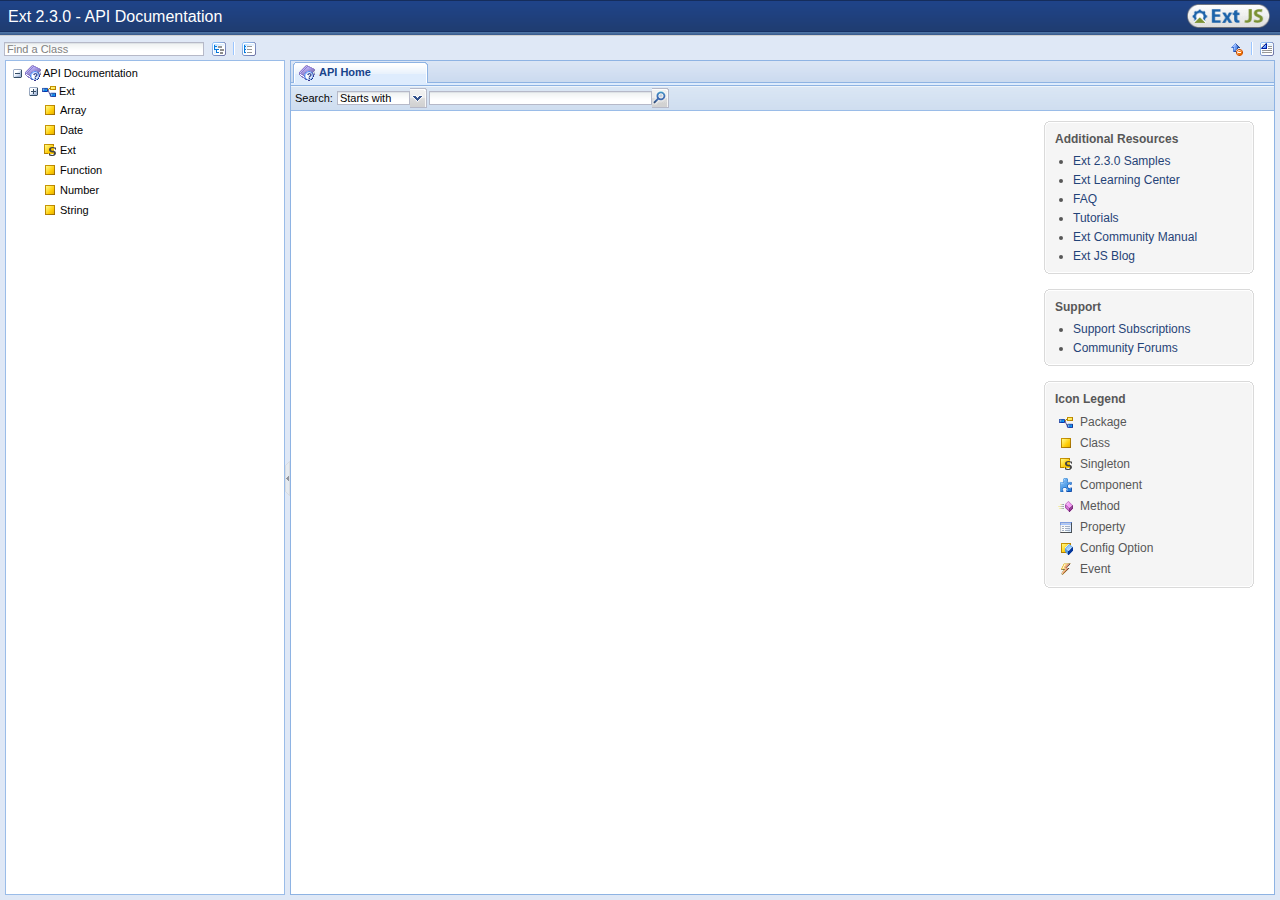
<file: ext-2.3.0/docs/index.html>
<html lang="en" xmlns:ext="http://extjs.com/docs">
<head>
  <title>Ext 2.3.0 - API Documentation</title>
    <link rel="stylesheet" type="text/css" href="../resources/css/ext-all.css" />
    <link rel="stylesheet" type="text/css" href="resources/docs.css"></link>
	<link rel="stylesheet" type="text/css" href="resources/style.css"></link>
	<link rel="shortcut icon" href="http://www.jackslocum.com/favicon.ico" />
	<link rel="icon" href="http://www.jackslocum.com/favicon.ico" />
	<style type="text/css">
		</style>
	<!-- GC -->
</head>
<body scroll="no" id="docs">
  <div id="loading-mask" style=""></div>
  <div id="loading">
    <div class="loading-indicator"><img src="resources/extanim32.gif" width="32" height="32" style="margin-right:8px;" align="absmiddle"/>Loading...</div>
  </div>
    <!-- include everything after the loading indicator -->
    <script type="text/javascript" src="../adapter/ext/ext-base.js"></script>
    <script type="text/javascript" src="../ext-all.js"></script>
    <script type="text/javascript" src="resources/TabCloseMenu.js"></script>

    <script type="text/javascript" src="resources/docs.js"></script>
	<script type="text/javascript">
           Docs.classData = {"id":"apidocs","iconCls":"icon-docs","text":"API Documentation","singleClickExpand":true,"children":[{"id":"pkg-Ext","text":"Ext","iconCls":"icon-pkg","cls":"package","singleClickExpand":true,"children":[{"id":"pkg-data","text":"data","iconCls":"icon-pkg","cls":"package","singleClickExpand":true,"children":[{"href":"output\/Ext.data.ArrayReader.html","text":"ArrayReader","id":"Ext.data.ArrayReader","isClass":true,"iconCls":"icon-cls","cls":"cls","leaf":true},{"href":"output\/Ext.data.Connection.html","text":"Connection","id":"Ext.data.Connection","isClass":true,"iconCls":"icon-cls","cls":"cls","leaf":true},{"href":"output\/Ext.data.DataProxy.html","text":"DataProxy","id":"Ext.data.DataProxy","isClass":true,"iconCls":"icon-cls","cls":"cls","leaf":true},{"href":"output\/Ext.data.DataReader.html","text":"DataReader","id":"Ext.data.DataReader","isClass":true,"iconCls":"icon-cls","cls":"cls","leaf":true},{"href":"output\/Ext.data.Field.html","text":"Field","id":"Ext.data.Field","isClass":true,"iconCls":"icon-cls","cls":"cls","leaf":true},{"href":"output\/Ext.data.GroupingStore.html","text":"GroupingStore","id":"Ext.data.GroupingStore","isClass":true,"iconCls":"icon-cls","cls":"cls","leaf":true},{"href":"output\/Ext.data.HttpProxy.html","text":"HttpProxy","id":"Ext.data.HttpProxy","isClass":true,"iconCls":"icon-cls","cls":"cls","leaf":true},{"href":"output\/Ext.data.JsonReader.html","text":"JsonReader","id":"Ext.data.JsonReader","isClass":true,"iconCls":"icon-cls","cls":"cls","leaf":true},{"href":"output\/Ext.data.JsonStore.html","text":"JsonStore","id":"Ext.data.JsonStore","isClass":true,"iconCls":"icon-cls","cls":"cls","leaf":true},{"href":"output\/Ext.data.MemoryProxy.html","text":"MemoryProxy","id":"Ext.data.MemoryProxy","isClass":true,"iconCls":"icon-cls","cls":"cls","leaf":true},{"href":"output\/Ext.data.Node.html","text":"Node","id":"Ext.data.Node","isClass":true,"iconCls":"icon-cls","cls":"cls","leaf":true},{"href":"output\/Ext.data.Record.html","text":"Record","id":"Ext.data.Record","isClass":true,"iconCls":"icon-cls","cls":"cls","leaf":true},{"href":"output\/Ext.data.ScriptTagProxy.html","text":"ScriptTagProxy","id":"Ext.data.ScriptTagProxy","isClass":true,"iconCls":"icon-cls","cls":"cls","leaf":true},{"href":"output\/Ext.data.SimpleStore.html","text":"SimpleStore","id":"Ext.data.SimpleStore","isClass":true,"iconCls":"icon-cls","cls":"cls","leaf":true},{"href":"output\/Ext.data.SortTypes.html","text":"SortTypes","id":"Ext.data.SortTypes","isClass":true,"iconCls":"icon-static","cls":"cls","leaf":true},{"href":"output\/Ext.data.Store.html","text":"Store","id":"Ext.data.Store","isClass":true,"iconCls":"icon-cls","cls":"cls","leaf":true},{"href":"output\/Ext.data.Tree.html","text":"Tree","id":"Ext.data.Tree","isClass":true,"iconCls":"icon-cls","cls":"cls","leaf":true},{"href":"output\/Ext.data.XmlReader.html","text":"XmlReader","id":"Ext.data.XmlReader","isClass":true,"iconCls":"icon-cls","cls":"cls","leaf":true}],"pcount":0},{"id":"pkg-dd","text":"dd","iconCls":"icon-pkg","cls":"package","singleClickExpand":true,"children":[{"href":"output\/Ext.dd.DD.html","text":"DD","id":"Ext.dd.DD","isClass":true,"iconCls":"icon-cls","cls":"cls","leaf":true},{"href":"output\/Ext.dd.DDProxy.html","text":"DDProxy","id":"Ext.dd.DDProxy","isClass":true,"iconCls":"icon-cls","cls":"cls","leaf":true},{"href":"output\/Ext.dd.DDTarget.html","text":"DDTarget","id":"Ext.dd.DDTarget","isClass":true,"iconCls":"icon-cls","cls":"cls","leaf":true},{"href":"output\/Ext.dd.DragDrop.html","text":"DragDrop","id":"Ext.dd.DragDrop","isClass":true,"iconCls":"icon-cls","cls":"cls","leaf":true},{"href":"output\/Ext.dd.DragDropMgr.html","text":"DragDropMgr","id":"Ext.dd.DragDropMgr","isClass":true,"iconCls":"icon-static","cls":"cls","leaf":true},{"href":"output\/Ext.dd.DragSource.html","text":"DragSource","id":"Ext.dd.DragSource","isClass":true,"iconCls":"icon-cls","cls":"cls","leaf":true},{"href":"output\/Ext.dd.DragZone.html","text":"DragZone","id":"Ext.dd.DragZone","isClass":true,"iconCls":"icon-cls","cls":"cls","leaf":true},{"href":"output\/Ext.dd.DropTarget.html","text":"DropTarget","id":"Ext.dd.DropTarget","isClass":true,"iconCls":"icon-cls","cls":"cls","leaf":true},{"href":"output\/Ext.dd.DropZone.html","text":"DropZone","id":"Ext.dd.DropZone","isClass":true,"iconCls":"icon-cls","cls":"cls","leaf":true},{"href":"output\/Ext.dd.Registry.html","text":"Registry","id":"Ext.dd.Registry","isClass":true,"iconCls":"icon-static","cls":"cls","leaf":true},{"href":"output\/Ext.dd.ScrollManager.html","text":"ScrollManager","id":"Ext.dd.ScrollManager","isClass":true,"iconCls":"icon-static","cls":"cls","leaf":true},{"href":"output\/Ext.dd.StatusProxy.html","text":"StatusProxy","id":"Ext.dd.StatusProxy","isClass":true,"iconCls":"icon-cls","cls":"cls","leaf":true}],"pcount":0},{"id":"pkg-form","text":"form","iconCls":"icon-pkg","cls":"package","singleClickExpand":true,"children":[{"href":"output\/Ext.form.Action.html","text":"Action","id":"Ext.form.Action","isClass":true,"iconCls":"icon-cls","cls":"cls","leaf":true},{"href":"output\/Ext.form.Action.Load.html","text":"Action.Load","id":"Ext.form.Action.Load","isClass":true,"iconCls":"icon-cls","cls":"cls","leaf":true},{"href":"output\/Ext.form.Action.Submit.html","text":"Action.Submit","id":"Ext.form.Action.Submit","isClass":true,"iconCls":"icon-cls","cls":"cls","leaf":true},{"href":"output\/Ext.form.BasicForm.html","text":"BasicForm","id":"Ext.form.BasicForm","isClass":true,"iconCls":"icon-cls","cls":"cls","leaf":true},{"href":"output\/Ext.form.Checkbox.html","text":"Checkbox","id":"Ext.form.Checkbox","isClass":true,"iconCls":"icon-cmp","cls":"cls","leaf":true},{"href":"output\/Ext.form.CheckboxGroup.html","text":"CheckboxGroup","id":"Ext.form.CheckboxGroup","isClass":true,"iconCls":"icon-cmp","cls":"cls","leaf":true},{"href":"output\/Ext.form.ComboBox.html","text":"ComboBox","id":"Ext.form.ComboBox","isClass":true,"iconCls":"icon-cmp","cls":"cls","leaf":true},{"href":"output\/Ext.form.DateField.html","text":"DateField","id":"Ext.form.DateField","isClass":true,"iconCls":"icon-cmp","cls":"cls","leaf":true},{"href":"output\/Ext.form.Field.html","text":"Field","id":"Ext.form.Field","isClass":true,"iconCls":"icon-cmp","cls":"cls","leaf":true},{"href":"output\/Ext.form.FieldSet.html","text":"FieldSet","id":"Ext.form.FieldSet","isClass":true,"iconCls":"icon-cmp","cls":"cls","leaf":true},{"href":"output\/Ext.form.FormPanel.html","text":"FormPanel","id":"Ext.form.FormPanel","isClass":true,"iconCls":"icon-cmp","cls":"cls","leaf":true},{"href":"output\/Ext.form.Hidden.html","text":"Hidden","id":"Ext.form.Hidden","isClass":true,"iconCls":"icon-cmp","cls":"cls","leaf":true},{"href":"output\/Ext.form.HtmlEditor.html","text":"HtmlEditor","id":"Ext.form.HtmlEditor","isClass":true,"iconCls":"icon-cmp","cls":"cls","leaf":true},{"href":"output\/Ext.form.Label.html","text":"Label","id":"Ext.form.Label","isClass":true,"iconCls":"icon-cmp","cls":"cls","leaf":true},{"href":"output\/Ext.form.NumberField.html","text":"NumberField","id":"Ext.form.NumberField","isClass":true,"iconCls":"icon-cmp","cls":"cls","leaf":true},{"href":"output\/Ext.form.Radio.html","text":"Radio","id":"Ext.form.Radio","isClass":true,"iconCls":"icon-cmp","cls":"cls","leaf":true},{"href":"output\/Ext.form.RadioGroup.html","text":"RadioGroup","id":"Ext.form.RadioGroup","isClass":true,"iconCls":"icon-cmp","cls":"cls","leaf":true},{"href":"output\/Ext.form.TextArea.html","text":"TextArea","id":"Ext.form.TextArea","isClass":true,"iconCls":"icon-cmp","cls":"cls","leaf":true},{"href":"output\/Ext.form.TextField.html","text":"TextField","id":"Ext.form.TextField","isClass":true,"iconCls":"icon-cmp","cls":"cls","leaf":true},{"href":"output\/Ext.form.TimeField.html","text":"TimeField","id":"Ext.form.TimeField","isClass":true,"iconCls":"icon-cmp","cls":"cls","leaf":true},{"href":"output\/Ext.form.TriggerField.html","text":"TriggerField","id":"Ext.form.TriggerField","isClass":true,"iconCls":"icon-cmp","cls":"cls","leaf":true},{"href":"output\/Ext.form.VTypes.html","text":"VTypes","id":"Ext.form.VTypes","isClass":true,"iconCls":"icon-static","cls":"cls","leaf":true}],"pcount":0},{"id":"pkg-grid","text":"grid","iconCls":"icon-pkg","cls":"package","singleClickExpand":true,"children":[{"href":"output\/Ext.grid.AbstractSelectionModel.html","text":"AbstractSelectionModel","id":"Ext.grid.AbstractSelectionModel","isClass":true,"iconCls":"icon-cls","cls":"cls","leaf":true},{"href":"output\/Ext.grid.CellSelectionModel.html","text":"CellSelectionModel","id":"Ext.grid.CellSelectionModel","isClass":true,"iconCls":"icon-cls","cls":"cls","leaf":true},{"href":"output\/Ext.grid.CheckboxSelectionModel.html","text":"CheckboxSelectionModel","id":"Ext.grid.CheckboxSelectionModel","isClass":true,"iconCls":"icon-cls","cls":"cls","leaf":true},{"href":"output\/Ext.grid.ColumnModel.html","text":"ColumnModel","id":"Ext.grid.ColumnModel","isClass":true,"iconCls":"icon-cls","cls":"cls","leaf":true},{"href":"output\/Ext.grid.EditorGridPanel.html","text":"EditorGridPanel","id":"Ext.grid.EditorGridPanel","isClass":true,"iconCls":"icon-cmp","cls":"cls","leaf":true},{"href":"output\/Ext.grid.GridDragZone.html","text":"GridDragZone","id":"Ext.grid.GridDragZone","isClass":true,"iconCls":"icon-cls","cls":"cls","leaf":true},{"href":"output\/Ext.grid.GridPanel.html","text":"GridPanel","id":"Ext.grid.GridPanel","isClass":true,"iconCls":"icon-cmp","cls":"cls","leaf":true},{"href":"output\/Ext.grid.GridView.html","text":"GridView","id":"Ext.grid.GridView","isClass":true,"iconCls":"icon-cls","cls":"cls","leaf":true},{"href":"output\/Ext.grid.GroupingView.html","text":"GroupingView","id":"Ext.grid.GroupingView","isClass":true,"iconCls":"icon-cls","cls":"cls","leaf":true},{"href":"output\/Ext.grid.PropertyColumnModel.html","text":"PropertyColumnModel","id":"Ext.grid.PropertyColumnModel","isClass":true,"iconCls":"icon-cls","cls":"cls","leaf":true},{"href":"output\/Ext.grid.PropertyGrid.html","text":"PropertyGrid","id":"Ext.grid.PropertyGrid","isClass":true,"iconCls":"icon-cmp","cls":"cls","leaf":true},{"href":"output\/Ext.grid.PropertyRecord.html","text":"PropertyRecord","id":"Ext.grid.PropertyRecord","isClass":true,"iconCls":"icon-cls","cls":"cls","leaf":true},{"href":"output\/Ext.grid.PropertyStore.html","text":"PropertyStore","id":"Ext.grid.PropertyStore","isClass":true,"iconCls":"icon-cls","cls":"cls","leaf":true},{"href":"output\/Ext.grid.RowNumberer.html","text":"RowNumberer","id":"Ext.grid.RowNumberer","isClass":true,"iconCls":"icon-cls","cls":"cls","leaf":true},{"href":"output\/Ext.grid.RowSelectionModel.html","text":"RowSelectionModel","id":"Ext.grid.RowSelectionModel","isClass":true,"iconCls":"icon-cls","cls":"cls","leaf":true}],"pcount":0},{"id":"pkg-layout","text":"layout","iconCls":"icon-pkg","cls":"package","singleClickExpand":true,"children":[{"href":"output\/Ext.layout.AbsoluteLayout.html","text":"AbsoluteLayout","id":"Ext.layout.AbsoluteLayout","isClass":true,"iconCls":"icon-cls","cls":"cls","leaf":true},{"href":"output\/Ext.layout.Accordion.html","text":"Accordion","id":"Ext.layout.Accordion","isClass":true,"iconCls":"icon-cls","cls":"cls","leaf":true},{"href":"output\/Ext.layout.AnchorLayout.html","text":"AnchorLayout","id":"Ext.layout.AnchorLayout","isClass":true,"iconCls":"icon-cls","cls":"cls","leaf":true},{"href":"output\/Ext.layout.BorderLayout.html","text":"BorderLayout","id":"Ext.layout.BorderLayout","isClass":true,"iconCls":"icon-cls","cls":"cls","leaf":true},{"href":"output\/Ext.layout.BorderLayout.Region.html","text":"BorderLayout.Region","id":"Ext.layout.BorderLayout.Region","isClass":true,"iconCls":"icon-cls","cls":"cls","leaf":true},{"href":"output\/Ext.layout.BorderLayout.SplitRegion.html","text":"BorderLayout.SplitRegion","id":"Ext.layout.BorderLayout.SplitRegion","isClass":true,"iconCls":"icon-cls","cls":"cls","leaf":true},{"href":"output\/Ext.layout.CardLayout.html","text":"CardLayout","id":"Ext.layout.CardLayout","isClass":true,"iconCls":"icon-cls","cls":"cls","leaf":true},{"href":"output\/Ext.layout.ColumnLayout.html","text":"ColumnLayout","id":"Ext.layout.ColumnLayout","isClass":true,"iconCls":"icon-cls","cls":"cls","leaf":true},{"href":"output\/Ext.layout.ContainerLayout.html","text":"ContainerLayout","id":"Ext.layout.ContainerLayout","isClass":true,"iconCls":"icon-cls","cls":"cls","leaf":true},{"href":"output\/Ext.layout.FitLayout.html","text":"FitLayout","id":"Ext.layout.FitLayout","isClass":true,"iconCls":"icon-cls","cls":"cls","leaf":true},{"href":"output\/Ext.layout.FormLayout.html","text":"FormLayout","id":"Ext.layout.FormLayout","isClass":true,"iconCls":"icon-cls","cls":"cls","leaf":true},{"href":"output\/Ext.layout.TableLayout.html","text":"TableLayout","id":"Ext.layout.TableLayout","isClass":true,"iconCls":"icon-cls","cls":"cls","leaf":true}],"pcount":0},{"id":"pkg-menu","text":"menu","iconCls":"icon-pkg","cls":"package","singleClickExpand":true,"children":[{"href":"output\/Ext.menu.Adapter.html","text":"Adapter","id":"Ext.menu.Adapter","isClass":true,"iconCls":"icon-cmp","cls":"cls","leaf":true},{"href":"output\/Ext.menu.BaseItem.html","text":"BaseItem","id":"Ext.menu.BaseItem","isClass":true,"iconCls":"icon-cmp","cls":"cls","leaf":true},{"href":"output\/Ext.menu.CheckItem.html","text":"CheckItem","id":"Ext.menu.CheckItem","isClass":true,"iconCls":"icon-cmp","cls":"cls","leaf":true},{"href":"output\/Ext.menu.ColorItem.html","text":"ColorItem","id":"Ext.menu.ColorItem","isClass":true,"iconCls":"icon-cmp","cls":"cls","leaf":true},{"href":"output\/Ext.menu.ColorMenu.html","text":"ColorMenu","id":"Ext.menu.ColorMenu","isClass":true,"iconCls":"icon-cls","cls":"cls","leaf":true},{"href":"output\/Ext.menu.DateItem.html","text":"DateItem","id":"Ext.menu.DateItem","isClass":true,"iconCls":"icon-cmp","cls":"cls","leaf":true},{"href":"output\/Ext.menu.DateMenu.html","text":"DateMenu","id":"Ext.menu.DateMenu","isClass":true,"iconCls":"icon-cls","cls":"cls","leaf":true},{"href":"output\/Ext.menu.Item.html","text":"Item","id":"Ext.menu.Item","isClass":true,"iconCls":"icon-cmp","cls":"cls","leaf":true},{"href":"output\/Ext.menu.Menu.html","text":"Menu","id":"Ext.menu.Menu","isClass":true,"iconCls":"icon-cls","cls":"cls","leaf":true},{"href":"output\/Ext.menu.MenuMgr.html","text":"MenuMgr","id":"Ext.menu.MenuMgr","isClass":true,"iconCls":"icon-static","cls":"cls","leaf":true},{"href":"output\/Ext.menu.Separator.html","text":"Separator","id":"Ext.menu.Separator","isClass":true,"iconCls":"icon-cmp","cls":"cls","leaf":true},{"href":"output\/Ext.menu.TextItem.html","text":"TextItem","id":"Ext.menu.TextItem","isClass":true,"iconCls":"icon-cmp","cls":"cls","leaf":true}],"pcount":0},{"id":"pkg-state","text":"state","iconCls":"icon-pkg","cls":"package","singleClickExpand":true,"children":[{"href":"output\/Ext.state.CookieProvider.html","text":"CookieProvider","id":"Ext.state.CookieProvider","isClass":true,"iconCls":"icon-cls","cls":"cls","leaf":true},{"href":"output\/Ext.state.Manager.html","text":"Manager","id":"Ext.state.Manager","isClass":true,"iconCls":"icon-static","cls":"cls","leaf":true},{"href":"output\/Ext.state.Provider.html","text":"Provider","id":"Ext.state.Provider","isClass":true,"iconCls":"icon-cls","cls":"cls","leaf":true}],"pcount":0},{"id":"pkg-tree","text":"tree","iconCls":"icon-pkg","cls":"package","singleClickExpand":true,"children":[{"href":"output\/Ext.tree.AsyncTreeNode.html","text":"AsyncTreeNode","id":"Ext.tree.AsyncTreeNode","isClass":true,"iconCls":"icon-cls","cls":"cls","leaf":true},{"href":"output\/Ext.tree.DefaultSelectionModel.html","text":"DefaultSelectionModel","id":"Ext.tree.DefaultSelectionModel","isClass":true,"iconCls":"icon-cls","cls":"cls","leaf":true},{"href":"output\/Ext.tree.MultiSelectionModel.html","text":"MultiSelectionModel","id":"Ext.tree.MultiSelectionModel","isClass":true,"iconCls":"icon-cls","cls":"cls","leaf":true},{"href":"output\/Ext.tree.RootTreeNodeUI.html","text":"RootTreeNodeUI","id":"Ext.tree.RootTreeNodeUI","isClass":true,"iconCls":"icon-cls","cls":"cls","leaf":true},{"href":"output\/Ext.tree.TreeDragZone.html","text":"TreeDragZone","id":"Ext.tree.TreeDragZone","isClass":true,"iconCls":"icon-cls","cls":"cls","leaf":true},{"href":"output\/Ext.tree.TreeDropZone.html","text":"TreeDropZone","id":"Ext.tree.TreeDropZone","isClass":true,"iconCls":"icon-cls","cls":"cls","leaf":true},{"href":"output\/Ext.tree.TreeEditor.html","text":"TreeEditor","id":"Ext.tree.TreeEditor","isClass":true,"iconCls":"icon-cmp","cls":"cls","leaf":true},{"href":"output\/Ext.tree.TreeFilter.html","text":"TreeFilter","id":"Ext.tree.TreeFilter","isClass":true,"iconCls":"icon-cls","cls":"cls","leaf":true},{"href":"output\/Ext.tree.TreeLoader.html","text":"TreeLoader","id":"Ext.tree.TreeLoader","isClass":true,"iconCls":"icon-cls","cls":"cls","leaf":true},{"href":"output\/Ext.tree.TreeNode.html","text":"TreeNode","id":"Ext.tree.TreeNode","isClass":true,"iconCls":"icon-cls","cls":"cls","leaf":true},{"href":"output\/Ext.tree.TreeNodeUI.html","text":"TreeNodeUI","id":"Ext.tree.TreeNodeUI","isClass":true,"iconCls":"icon-cls","cls":"cls","leaf":true},{"href":"output\/Ext.tree.TreePanel.html","text":"TreePanel","id":"Ext.tree.TreePanel","isClass":true,"iconCls":"icon-cmp","cls":"cls","leaf":true},{"href":"output\/Ext.tree.TreeSorter.html","text":"TreeSorter","id":"Ext.tree.TreeSorter","isClass":true,"iconCls":"icon-cls","cls":"cls","leaf":true}],"pcount":0},{"id":"pkg-util","text":"util","iconCls":"icon-pkg","cls":"package","singleClickExpand":true,"children":[{"href":"output\/Ext.util.CSS.html","text":"CSS","id":"Ext.util.CSS","isClass":true,"iconCls":"icon-static","cls":"cls","leaf":true},{"href":"output\/Ext.util.ClickRepeater.html","text":"ClickRepeater","id":"Ext.util.ClickRepeater","isClass":true,"iconCls":"icon-cls","cls":"cls","leaf":true},{"href":"output\/Ext.util.DelayedTask.html","text":"DelayedTask","id":"Ext.util.DelayedTask","isClass":true,"iconCls":"icon-cls","cls":"cls","leaf":true},{"href":"output\/Ext.util.Format.html","text":"Format","id":"Ext.util.Format","isClass":true,"iconCls":"icon-static","cls":"cls","leaf":true},{"href":"output\/Ext.util.JSON.html","text":"JSON","id":"Ext.util.JSON","isClass":true,"iconCls":"icon-static","cls":"cls","leaf":true},{"href":"output\/Ext.util.MixedCollection.html","text":"MixedCollection","id":"Ext.util.MixedCollection","isClass":true,"iconCls":"icon-cls","cls":"cls","leaf":true},{"href":"output\/Ext.util.Observable.html","text":"Observable","id":"Ext.util.Observable","isClass":true,"iconCls":"icon-cls","cls":"cls","leaf":true},{"href":"output\/Ext.util.TaskRunner.html","text":"TaskRunner","id":"Ext.util.TaskRunner","isClass":true,"iconCls":"icon-cls","cls":"cls","leaf":true},{"href":"output\/Ext.util.TextMetrics.html","text":"TextMetrics","id":"Ext.util.TextMetrics","isClass":true,"iconCls":"icon-static","cls":"cls","leaf":true}],"pcount":0},{"href":"output\/Ext.Action.html","text":"Action","id":"Ext.Action","isClass":true,"iconCls":"icon-cls","cls":"cls","leaf":true},{"href":"output\/Ext.Ajax.html","text":"Ajax","id":"Ext.Ajax","isClass":true,"iconCls":"icon-static","cls":"cls","leaf":true},{"href":"output\/Ext.BoxComponent.html","text":"BoxComponent","id":"Ext.BoxComponent","isClass":true,"iconCls":"icon-cmp","cls":"cls","leaf":true},{"href":"output\/Ext.Button.html","text":"Button","id":"Ext.Button","isClass":true,"iconCls":"icon-cmp","cls":"cls","leaf":true},{"href":"output\/Ext.ColorPalette.html","text":"ColorPalette","id":"Ext.ColorPalette","isClass":true,"iconCls":"icon-cmp","cls":"cls","leaf":true},{"href":"output\/Ext.Component.html","text":"Component","id":"Ext.Component","isClass":true,"iconCls":"icon-cls","cls":"cls","leaf":true},{"href":"output\/Ext.ComponentMgr.html","text":"ComponentMgr","id":"Ext.ComponentMgr","isClass":true,"iconCls":"icon-static","cls":"cls","leaf":true},{"href":"output\/Ext.CompositeElement.html","text":"CompositeElement","id":"Ext.CompositeElement","isClass":true,"iconCls":"icon-cls","cls":"cls","leaf":true},{"href":"output\/Ext.CompositeElementLite.html","text":"CompositeElementLite","id":"Ext.CompositeElementLite","isClass":true,"iconCls":"icon-cls","cls":"cls","leaf":true},{"href":"output\/Ext.Container.html","text":"Container","id":"Ext.Container","isClass":true,"iconCls":"icon-cmp","cls":"cls","leaf":true},{"href":"output\/Ext.CycleButton.html","text":"CycleButton","id":"Ext.CycleButton","isClass":true,"iconCls":"icon-cmp","cls":"cls","leaf":true},{"href":"output\/Ext.DataView.html","text":"DataView","id":"Ext.DataView","isClass":true,"iconCls":"icon-cmp","cls":"cls","leaf":true},{"href":"output\/Ext.DatePicker.html","text":"DatePicker","id":"Ext.DatePicker","isClass":true,"iconCls":"icon-cmp","cls":"cls","leaf":true},{"href":"output\/Ext.DomHelper.html","text":"DomHelper","id":"Ext.DomHelper","isClass":true,"iconCls":"icon-static","cls":"cls","leaf":true},{"href":"output\/Ext.DomQuery.html","text":"DomQuery","id":"Ext.DomQuery","isClass":true,"iconCls":"icon-static","cls":"cls","leaf":true},{"href":"output\/Ext.Editor.html","text":"Editor","id":"Ext.Editor","isClass":true,"iconCls":"icon-cmp","cls":"cls","leaf":true},{"href":"output\/Ext.Element.html","text":"Element","id":"Ext.Element","isClass":true,"iconCls":"icon-cls","cls":"cls","leaf":true},{"href":"output\/Ext.EventManager.html","text":"EventManager","id":"Ext.EventManager","isClass":true,"iconCls":"icon-static","cls":"cls","leaf":true},{"href":"output\/Ext.EventObject.html","text":"EventObject","id":"Ext.EventObject","isClass":true,"iconCls":"icon-static","cls":"cls","leaf":true},{"href":"output\/Ext.Fx.html","text":"Fx","id":"Ext.Fx","isClass":true,"iconCls":"icon-cls","cls":"cls","leaf":true},{"href":"output\/Ext.History.html","text":"History","id":"Ext.History","isClass":true,"iconCls":"icon-static","cls":"cls","leaf":true},{"href":"output\/Ext.KeyMap.html","text":"KeyMap","id":"Ext.KeyMap","isClass":true,"iconCls":"icon-cls","cls":"cls","leaf":true},{"href":"output\/Ext.KeyNav.html","text":"KeyNav","id":"Ext.KeyNav","isClass":true,"iconCls":"icon-cls","cls":"cls","leaf":true},{"href":"output\/Ext.Layer.html","text":"Layer","id":"Ext.Layer","isClass":true,"iconCls":"icon-cls","cls":"cls","leaf":true},{"href":"output\/Ext.LoadMask.html","text":"LoadMask","id":"Ext.LoadMask","isClass":true,"iconCls":"icon-cls","cls":"cls","leaf":true},{"href":"output\/Ext.MessageBox.html","text":"MessageBox","id":"Ext.MessageBox","isClass":true,"iconCls":"icon-static","cls":"cls","leaf":true},{"href":"output\/Ext.PagingToolbar.html","text":"PagingToolbar","id":"Ext.PagingToolbar","isClass":true,"iconCls":"icon-cmp","cls":"cls","leaf":true},{"href":"output\/Ext.Panel.html","text":"Panel","id":"Ext.Panel","isClass":true,"iconCls":"icon-cmp","cls":"cls","leaf":true},{"href":"output\/Ext.ProgressBar.html","text":"ProgressBar","id":"Ext.ProgressBar","isClass":true,"iconCls":"icon-cmp","cls":"cls","leaf":true},{"href":"output\/Ext.QuickTip.html","text":"QuickTip","id":"Ext.QuickTip","isClass":true,"iconCls":"icon-cmp","cls":"cls","leaf":true},{"href":"output\/Ext.QuickTips.html","text":"QuickTips","id":"Ext.QuickTips","isClass":true,"iconCls":"icon-static","cls":"cls","leaf":true},{"href":"output\/Ext.Resizable.html","text":"Resizable","id":"Ext.Resizable","isClass":true,"iconCls":"icon-cls","cls":"cls","leaf":true},{"href":"output\/Ext.Shadow.html","text":"Shadow","id":"Ext.Shadow","isClass":true,"iconCls":"icon-cls","cls":"cls","leaf":true},{"href":"output\/Ext.Slider.html","text":"Slider","id":"Ext.Slider","isClass":true,"iconCls":"icon-cmp","cls":"cls","leaf":true},{"href":"output\/Ext.SplitBar.html","text":"SplitBar","id":"Ext.SplitBar","isClass":true,"iconCls":"icon-cls","cls":"cls","leaf":true},{"href":"output\/Ext.SplitBar.AbsoluteLayoutAdapter.html","text":"SplitBar.AbsoluteLayoutAdapter","id":"Ext.SplitBar.AbsoluteLayoutAdapter","isClass":true,"iconCls":"icon-cls","cls":"cls","leaf":true},{"href":"output\/Ext.SplitBar.BasicLayoutAdapter.html","text":"SplitBar.BasicLayoutAdapter","id":"Ext.SplitBar.BasicLayoutAdapter","isClass":true,"iconCls":"icon-cls","cls":"cls","leaf":true},{"href":"output\/Ext.SplitButton.html","text":"SplitButton","id":"Ext.SplitButton","isClass":true,"iconCls":"icon-cmp","cls":"cls","leaf":true},{"href":"output\/Ext.StatusBar.html","text":"StatusBar","id":"Ext.StatusBar","isClass":true,"iconCls":"icon-cmp","cls":"cls","leaf":true},{"href":"output\/Ext.StoreMgr.html","text":"StoreMgr","id":"Ext.StoreMgr","isClass":true,"iconCls":"icon-static","cls":"cls","leaf":true},{"href":"output\/Ext.TabPanel.html","text":"TabPanel","id":"Ext.TabPanel","isClass":true,"iconCls":"icon-cmp","cls":"cls","leaf":true},{"href":"output\/Ext.TaskMgr.html","text":"TaskMgr","id":"Ext.TaskMgr","isClass":true,"iconCls":"icon-static","cls":"cls","leaf":true},{"href":"output\/Ext.Template.html","text":"Template","id":"Ext.Template","isClass":true,"iconCls":"icon-cls","cls":"cls","leaf":true},{"href":"output\/Ext.Tip.html","text":"Tip","id":"Ext.Tip","isClass":true,"iconCls":"icon-cmp","cls":"cls","leaf":true},{"href":"output\/Ext.ToolTip.html","text":"ToolTip","id":"Ext.ToolTip","isClass":true,"iconCls":"icon-cmp","cls":"cls","leaf":true},{"href":"output\/Ext.Toolbar.html","text":"Toolbar","id":"Ext.Toolbar","isClass":true,"iconCls":"icon-cmp","cls":"cls","leaf":true},{"href":"output\/Ext.Toolbar.Button.html","text":"Toolbar.Button","id":"Ext.Toolbar.Button","isClass":true,"iconCls":"icon-cmp","cls":"cls","leaf":true},{"href":"output\/Ext.Toolbar.Fill.html","text":"Toolbar.Fill","id":"Ext.Toolbar.Fill","isClass":true,"iconCls":"icon-cls","cls":"cls","leaf":true},{"href":"output\/Ext.Toolbar.Item.html","text":"Toolbar.Item","id":"Ext.Toolbar.Item","isClass":true,"iconCls":"icon-cls","cls":"cls","leaf":true},{"href":"output\/Ext.Toolbar.Separator.html","text":"Toolbar.Separator","id":"Ext.Toolbar.Separator","isClass":true,"iconCls":"icon-cls","cls":"cls","leaf":true},{"href":"output\/Ext.Toolbar.Spacer.html","text":"Toolbar.Spacer","id":"Ext.Toolbar.Spacer","isClass":true,"iconCls":"icon-cls","cls":"cls","leaf":true},{"href":"output\/Ext.Toolbar.SplitButton.html","text":"Toolbar.SplitButton","id":"Ext.Toolbar.SplitButton","isClass":true,"iconCls":"icon-cmp","cls":"cls","leaf":true},{"href":"output\/Ext.Toolbar.TextItem.html","text":"Toolbar.TextItem","id":"Ext.Toolbar.TextItem","isClass":true,"iconCls":"icon-cls","cls":"cls","leaf":true},{"href":"output\/Ext.Updater.html","text":"Updater","id":"Ext.Updater","isClass":true,"iconCls":"icon-cls","cls":"cls","leaf":true},{"href":"output\/Ext.Updater.BasicRenderer.html","text":"Updater.BasicRenderer","id":"Ext.Updater.BasicRenderer","isClass":true,"iconCls":"icon-cls","cls":"cls","leaf":true},{"href":"output\/Ext.Updater.defaults.html","text":"Updater.defaults","id":"Ext.Updater.defaults","isClass":true,"iconCls":"icon-cls","cls":"cls","leaf":true},{"href":"output\/Ext.Viewport.html","text":"Viewport","id":"Ext.Viewport","isClass":true,"iconCls":"icon-cmp","cls":"cls","leaf":true},{"href":"output\/Ext.Window.html","text":"Window","id":"Ext.Window","isClass":true,"iconCls":"icon-cmp","cls":"cls","leaf":true},{"href":"output\/Ext.WindowGroup.html","text":"WindowGroup","id":"Ext.WindowGroup","isClass":true,"iconCls":"icon-cls","cls":"cls","leaf":true},{"href":"output\/Ext.WindowMgr.html","text":"WindowMgr","id":"Ext.WindowMgr","isClass":true,"iconCls":"icon-static","cls":"cls","leaf":true},{"href":"output\/Ext.XTemplate.html","text":"XTemplate","id":"Ext.XTemplate","isClass":true,"iconCls":"icon-cls","cls":"cls","leaf":true}],"pcount":9},{"href":"output\/Array.html","text":"Array","id":"Array","isClass":true,"iconCls":"icon-cls","cls":"cls","leaf":true},{"href":"output\/Date.html","text":"Date","id":"Date","isClass":true,"iconCls":"icon-cls","cls":"cls","leaf":true},{"href":"output\/Ext.html","text":"Ext","id":"Ext","isClass":true,"iconCls":"icon-static","cls":"cls","leaf":true},{"href":"output\/Function.html","text":"Function","id":"Function","isClass":true,"iconCls":"icon-cls","cls":"cls","leaf":true},{"href":"output\/Number.html","text":"Number","id":"Number","isClass":true,"iconCls":"icon-cls","cls":"cls","leaf":true},{"href":"output\/String.html","text":"String","id":"String","isClass":true,"iconCls":"icon-cls","cls":"cls","leaf":true}],"pcount":1};
           Docs.icons = {"Ext.Action":"icon-cls","Ext.Ajax":"icon-static","Ext.BoxComponent":"icon-cmp","Ext.Button":"icon-cmp","Ext.ColorPalette":"icon-cmp","Ext.Component":"icon-cls","Ext.ComponentMgr":"icon-static","Ext.CompositeElement":"icon-cls","Ext.CompositeElementLite":"icon-cls","Ext.Container":"icon-cmp","Ext.CycleButton":"icon-cmp","Ext.DataView":"icon-cmp","Ext.DatePicker":"icon-cmp","Ext.DomHelper":"icon-static","Ext.DomQuery":"icon-static","Ext.Editor":"icon-cmp","Ext.Element":"icon-cls","Ext.EventManager":"icon-static","Ext.EventObject":"icon-static","Ext.Fx":"icon-cls","Ext.History":"icon-static","Ext.KeyMap":"icon-cls","Ext.KeyNav":"icon-cls","Ext.Layer":"icon-cls","Ext.LoadMask":"icon-cls","Ext.MessageBox":"icon-static","Ext.PagingToolbar":"icon-cmp","Ext.Panel":"icon-cmp","Ext.ProgressBar":"icon-cmp","Ext.QuickTip":"icon-cmp","Ext.QuickTips":"icon-static","Ext.Resizable":"icon-cls","Ext.Shadow":"icon-cls","Ext.Slider":"icon-cmp","Ext.SplitBar":"icon-cls","Ext.SplitBar.AbsoluteLayoutAdapter":"icon-cls","Ext.SplitBar.BasicLayoutAdapter":"icon-cls","Ext.SplitButton":"icon-cmp","Ext.StatusBar":"icon-cmp","Ext.StoreMgr":"icon-static","Ext.TabPanel":"icon-cmp","Ext.TaskMgr":"icon-static","Ext.Template":"icon-cls","Ext.Tip":"icon-cmp","Ext.ToolTip":"icon-cmp","Ext.Toolbar":"icon-cmp","Ext.Toolbar.Button":"icon-cmp","Ext.Toolbar.Fill":"icon-cls","Ext.Toolbar.Item":"icon-cls","Ext.Toolbar.Separator":"icon-cls","Ext.Toolbar.Spacer":"icon-cls","Ext.Toolbar.SplitButton":"icon-cmp","Ext.Toolbar.TextItem":"icon-cls","Ext.Updater":"icon-cls","Ext.Updater.BasicRenderer":"icon-cls","Ext.Updater.defaults":"icon-cls","Ext.Viewport":"icon-cmp","Ext.Window":"icon-cmp","Ext.WindowGroup":"icon-cls","Ext.WindowMgr":"icon-static","Ext.XTemplate":"icon-cls","Ext.data.ArrayReader":"icon-cls","Ext.data.Connection":"icon-cls","Ext.data.DataProxy":"icon-cls","Ext.data.DataReader":"icon-cls","Ext.data.Field":"icon-cls","Ext.data.GroupingStore":"icon-cls","Ext.data.HttpProxy":"icon-cls","Ext.data.JsonReader":"icon-cls","Ext.data.JsonStore":"icon-cls","Ext.data.MemoryProxy":"icon-cls","Ext.data.Node":"icon-cls","Ext.data.Record":"icon-cls","Ext.data.ScriptTagProxy":"icon-cls","Ext.data.SimpleStore":"icon-cls","Ext.data.SortTypes":"icon-static","Ext.data.Store":"icon-cls","Ext.data.Tree":"icon-cls","Ext.data.XmlReader":"icon-cls","Ext.dd.DD":"icon-cls","Ext.dd.DDProxy":"icon-cls","Ext.dd.DDTarget":"icon-cls","Ext.dd.DragDrop":"icon-cls","Ext.dd.DragDropMgr":"icon-static","Ext.dd.DragSource":"icon-cls","Ext.dd.DragZone":"icon-cls","Ext.dd.DropTarget":"icon-cls","Ext.dd.DropZone":"icon-cls","Ext.dd.Registry":"icon-static","Ext.dd.ScrollManager":"icon-static","Ext.dd.StatusProxy":"icon-cls","Ext.form.Action":"icon-cls","Ext.form.Action.Load":"icon-cls","Ext.form.Action.Submit":"icon-cls","Ext.form.BasicForm":"icon-cls","Ext.form.Checkbox":"icon-cmp","Ext.form.CheckboxGroup":"icon-cmp","Ext.form.ComboBox":"icon-cmp","Ext.form.DateField":"icon-cmp","Ext.form.Field":"icon-cmp","Ext.form.FieldSet":"icon-cmp","Ext.form.FormPanel":"icon-cmp","Ext.form.Hidden":"icon-cmp","Ext.form.HtmlEditor":"icon-cmp","Ext.form.Label":"icon-cmp","Ext.form.NumberField":"icon-cmp","Ext.form.Radio":"icon-cmp","Ext.form.RadioGroup":"icon-cmp","Ext.form.TextArea":"icon-cmp","Ext.form.TextField":"icon-cmp","Ext.form.TimeField":"icon-cmp","Ext.form.TriggerField":"icon-cmp","Ext.form.VTypes":"icon-static","Ext.grid.AbstractSelectionModel":"icon-cls","Ext.grid.CellSelectionModel":"icon-cls","Ext.grid.CheckboxSelectionModel":"icon-cls","Ext.grid.ColumnModel":"icon-cls","Ext.grid.EditorGridPanel":"icon-cmp","Ext.grid.GridDragZone":"icon-cls","Ext.grid.GridPanel":"icon-cmp","Ext.grid.GridView":"icon-cls","Ext.grid.GroupingView":"icon-cls","Ext.grid.PropertyColumnModel":"icon-cls","Ext.grid.PropertyGrid":"icon-cmp","Ext.grid.PropertyRecord":"icon-cls","Ext.grid.PropertyStore":"icon-cls","Ext.grid.RowNumberer":"icon-cls","Ext.grid.RowSelectionModel":"icon-cls","Ext.layout.AbsoluteLayout":"icon-cls","Ext.layout.Accordion":"icon-cls","Ext.layout.AnchorLayout":"icon-cls","Ext.layout.BorderLayout":"icon-cls","Ext.layout.BorderLayout.Region":"icon-cls","Ext.layout.BorderLayout.SplitRegion":"icon-cls","Ext.layout.CardLayout":"icon-cls","Ext.layout.ColumnLayout":"icon-cls","Ext.layout.ContainerLayout":"icon-cls","Ext.layout.FitLayout":"icon-cls","Ext.layout.FormLayout":"icon-cls","Ext.layout.TableLayout":"icon-cls","Ext.menu.Adapter":"icon-cmp","Ext.menu.BaseItem":"icon-cmp","Ext.menu.CheckItem":"icon-cmp","Ext.menu.ColorItem":"icon-cmp","Ext.menu.ColorMenu":"icon-cls","Ext.menu.DateItem":"icon-cmp","Ext.menu.DateMenu":"icon-cls","Ext.menu.Item":"icon-cmp","Ext.menu.Menu":"icon-cls","Ext.menu.MenuMgr":"icon-static","Ext.menu.Separator":"icon-cmp","Ext.menu.TextItem":"icon-cmp","Ext.state.CookieProvider":"icon-cls","Ext.state.Manager":"icon-static","Ext.state.Provider":"icon-cls","Ext.tree.AsyncTreeNode":"icon-cls","Ext.tree.DefaultSelectionModel":"icon-cls","Ext.tree.MultiSelectionModel":"icon-cls","Ext.tree.RootTreeNodeUI":"icon-cls","Ext.tree.TreeDragZone":"icon-cls","Ext.tree.TreeDropZone":"icon-cls","Ext.tree.TreeEditor":"icon-cmp","Ext.tree.TreeFilter":"icon-cls","Ext.tree.TreeLoader":"icon-cls","Ext.tree.TreeNode":"icon-cls","Ext.tree.TreeNodeUI":"icon-cls","Ext.tree.TreePanel":"icon-cmp","Ext.tree.TreeSorter":"icon-cls","Ext.util.CSS":"icon-static","Ext.util.ClickRepeater":"icon-cls","Ext.util.DelayedTask":"icon-cls","Ext.util.Format":"icon-static","Ext.util.JSON":"icon-static","Ext.util.MixedCollection":"icon-cls","Ext.util.Observable":"icon-cls","Ext.util.TaskRunner":"icon-cls","Ext.util.TextMetrics":"icon-static","Array":"icon-cls","Date":"icon-cls","Ext":"icon-static","Function":"icon-cls","Number":"icon-cls","String":"icon-cls"};
      </script>

  <div id="header">
	<a href="http://extjs.com" style="float:right;margin-right:10px;"><img src="resources/extjs.gif" style="width:83px;height:24px;margin-top:1px;"/></a>

	<div class="api-title">Ext 2.3.0 - API Documentation</div>
  </div>

  <div id="classes"></div>

  <div id="main"></div>
  <select id="search-options" style="display:none">
    <option>Starts with</option>
    <option>Ends with</option>
    <option>Any Match</option>
</select>
  </body>
</html>
</file>
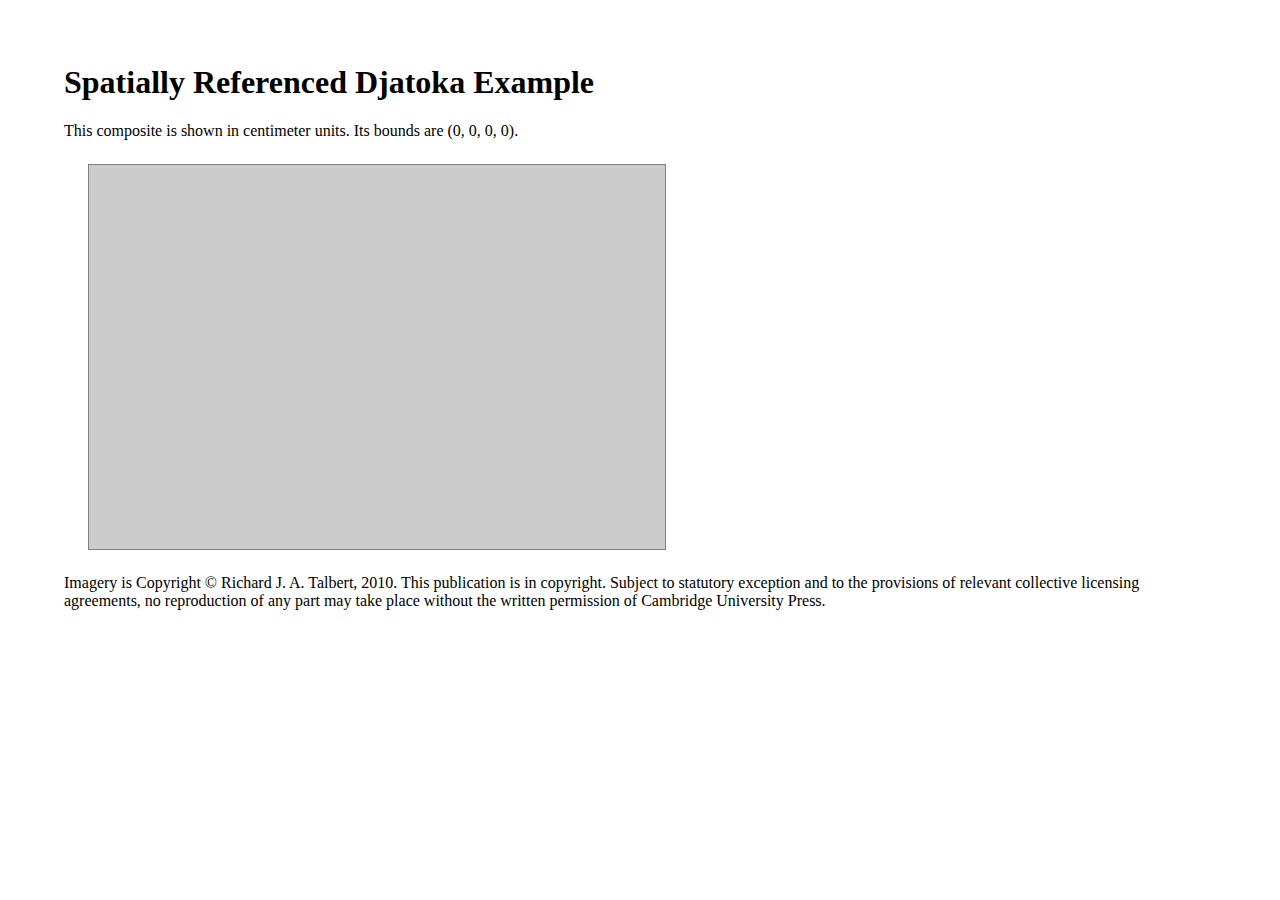
<file: djatoka.html>
<!DOCTYPE html>
<html>
  <head>
    <title>Spatially Referenced Djatoka Example</title>
    <script type="text/javascript" src="http://openlayers.org/api/2.8/OpenLayers.js"></script>
    <script type="text/javascript" src="OpenURL.js"></script>
    <script type="text/javascript" src="jquery-1.3.2.min.js"></script>
    <script type="text/javascript">
      var map, extent, size, origin;
      var RES = 1.0/72; // Centimeters per pixel
      
      function init() {
        size = new OpenLayers.Size(31331, 2281);
        origin = new OpenLayers.LonLat(0, 0);
        extent = new OpenLayers.Bounds(
          origin.lon, origin.lat,
          origin.lon + size.w*RES, origin.lat + size.h*RES);
 
        // Zoom factors of 1/8 to 1
        var resolutions = [
           4.0*RES, 2.0*RES, 1.0*RES];

        // At zoom level 0, the image is covered by 2 x 28 tiles
        var tileSize = new OpenLayers.Size(489, 35);
/*
        var mosaic = new OpenLayers.Layer.OpenURL(
          'All section, mosaicked',
          'http://localhost:8080/',
          'http://localhost/base.tif',
          extent,
          size,
          { format: 'image/jpeg', 
            units: 'cm',
            tileSize: tileSize,
            resolutions: resolutions,
            isBaseLayer: true }
          );
  */
  
  var baseOptions = {
  			          units: 'cm',
                      tileSize: new OpenLayers.Size(489, 35),
                      isBaseLayer: true,
                      };
  
  var mosaic = new OpenLayers.Layer.Image(
            'All section, mosaicked',
          'http://localhost/base.tif',
          extent,
          size,
          baseOptions
          );
  
  
        map = new OpenLayers.Map(
          'map',
          { div: 'map',
            units: 'cm',
            tileSize: tileSize,
            maxExtent: extent,
            resolutions: resolutions }
        );

        map.addControl(new OpenLayers.Control.MousePosition());
        map.addControl(new OpenLayers.Control.Scale());

        map.addLayers([mosaic]);
        map.setCenter(new OpenLayers.LonLat((extent[2]-extent[0])/2.0, (extent[3]-extent[1])/2.0), 0);

        $('#bounds').replaceWith(
          '<span>(' 
          + extent.left + ', '
          + extent.bottom + ', '
          + extent.right + ', '
          + extent.top + ')</span>'
          );
        }
    </script>
  </head>
  <body style="margin:4em;" onload="init();">
    <h1>Spatially Referenced Djatoka Example</h1>
    <p>This composite is shown in centimeter units. Its bounds are <span id="bounds">(0, 0, 0, 0)</span>.</p>
    <div id="map" style="align:center;width:576px;height:384px;border:solid gray 1px;background-color:#cccccc;margin:1.5em;"></div>
    <p>Imagery is Copyright &copy; Richard J. A. Talbert, 2010.
This publication is in copyright. Subject to statutory exception and to the provisions of relevant collective licensing agreements, no reproduction of any part may take place without the written permission of Cambridge University Press.
    
  </body>
</html>
</file>
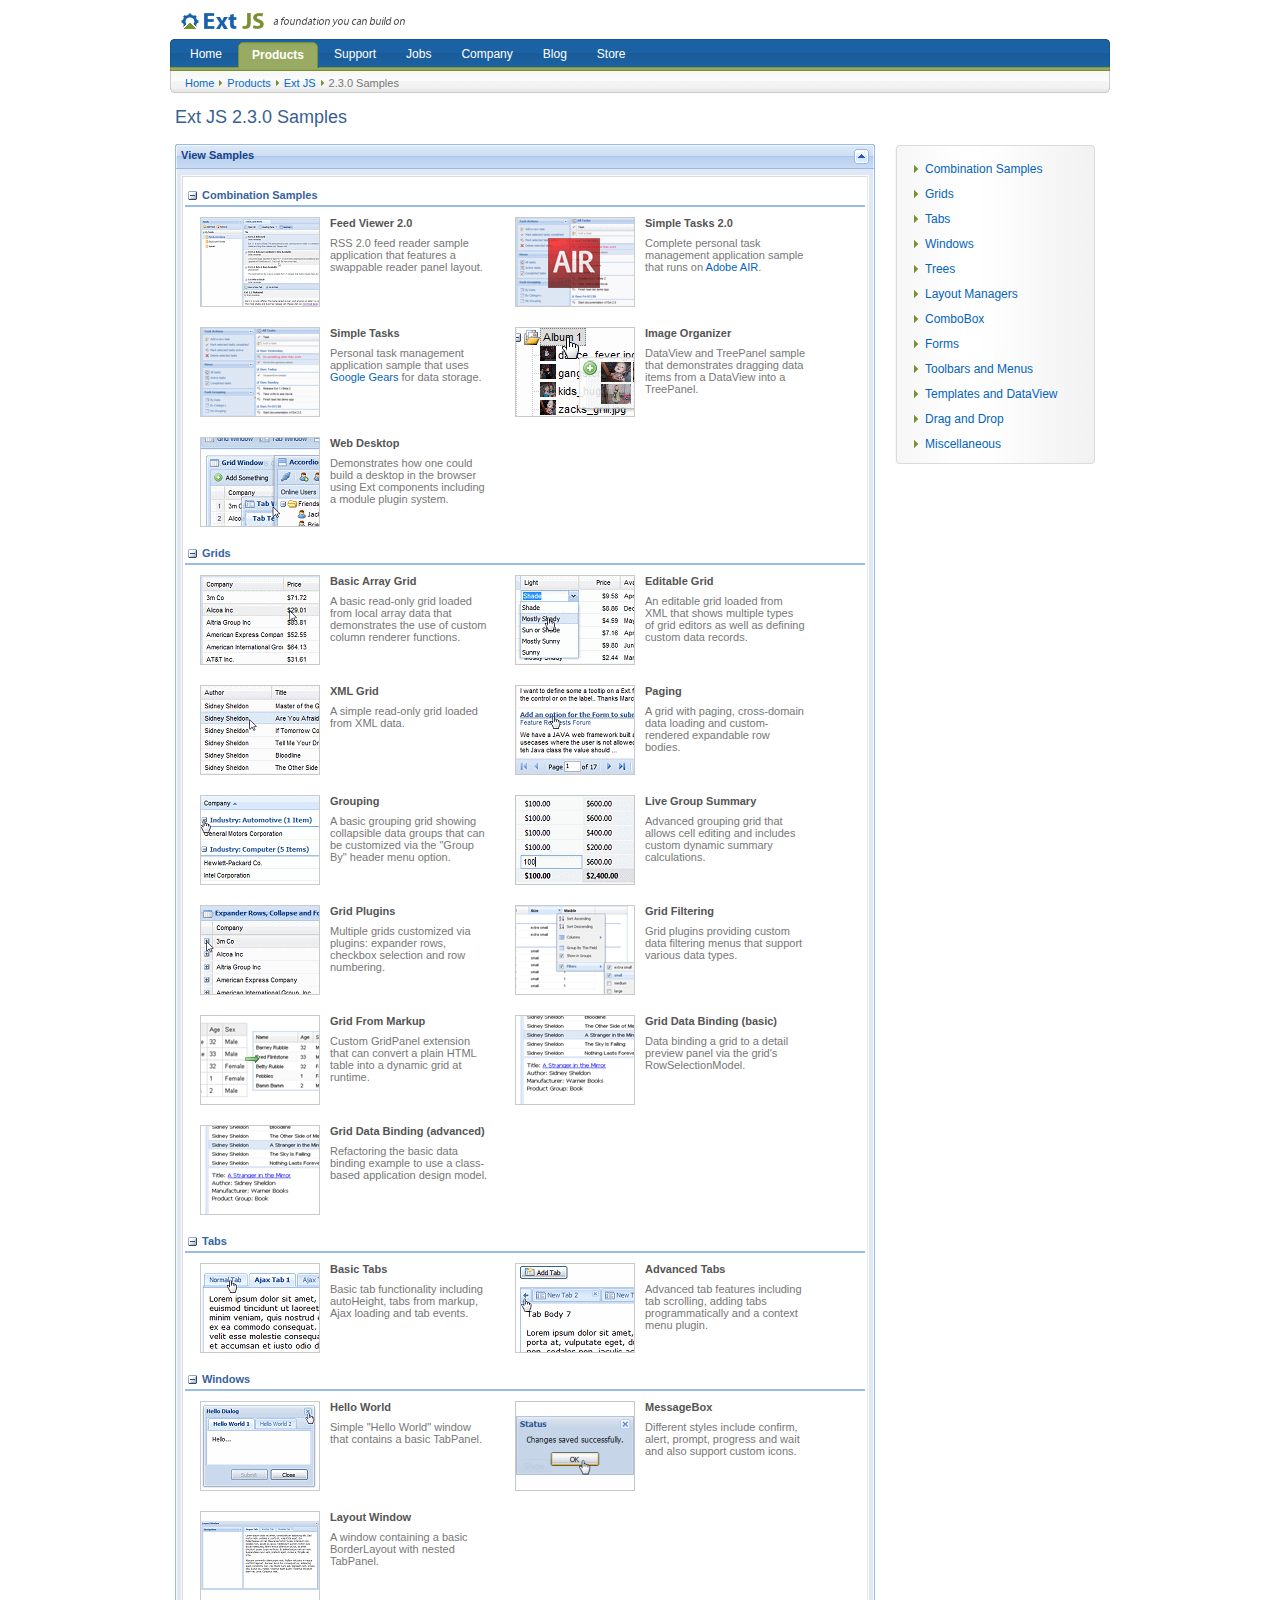
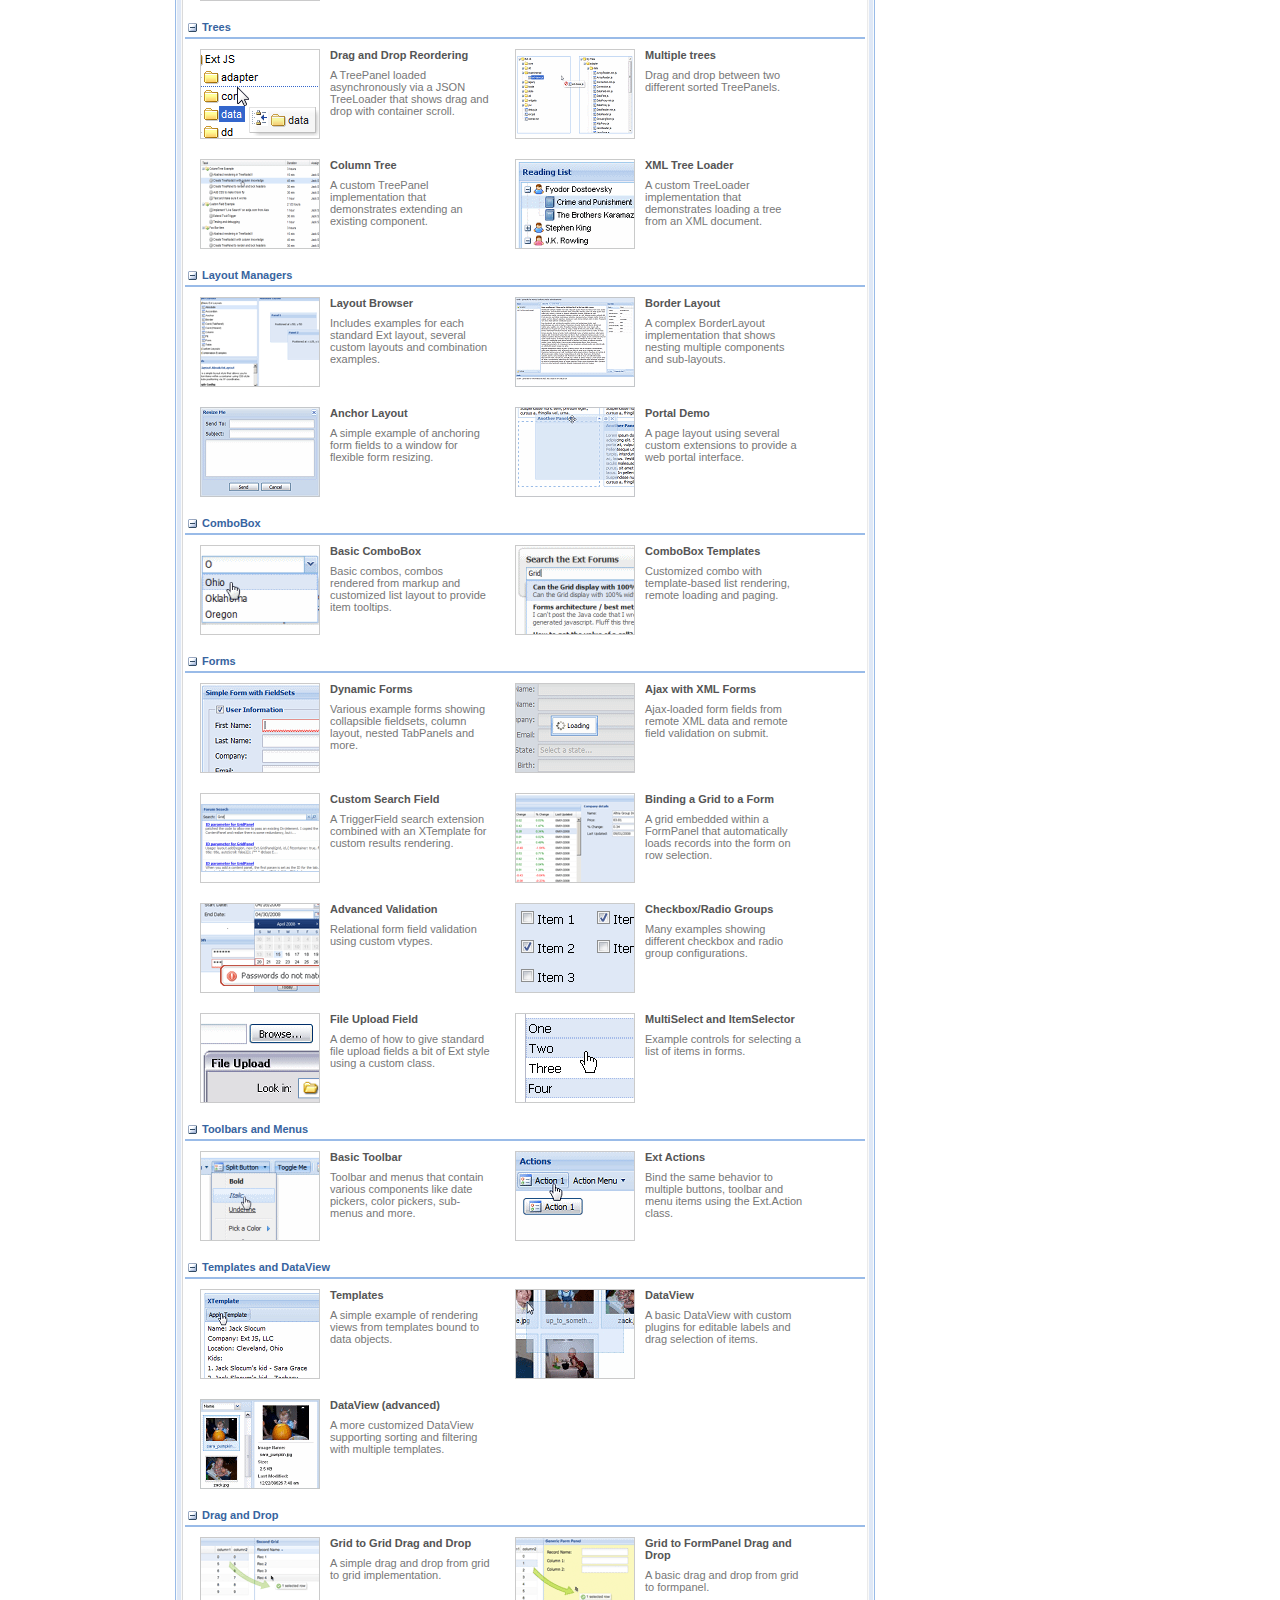
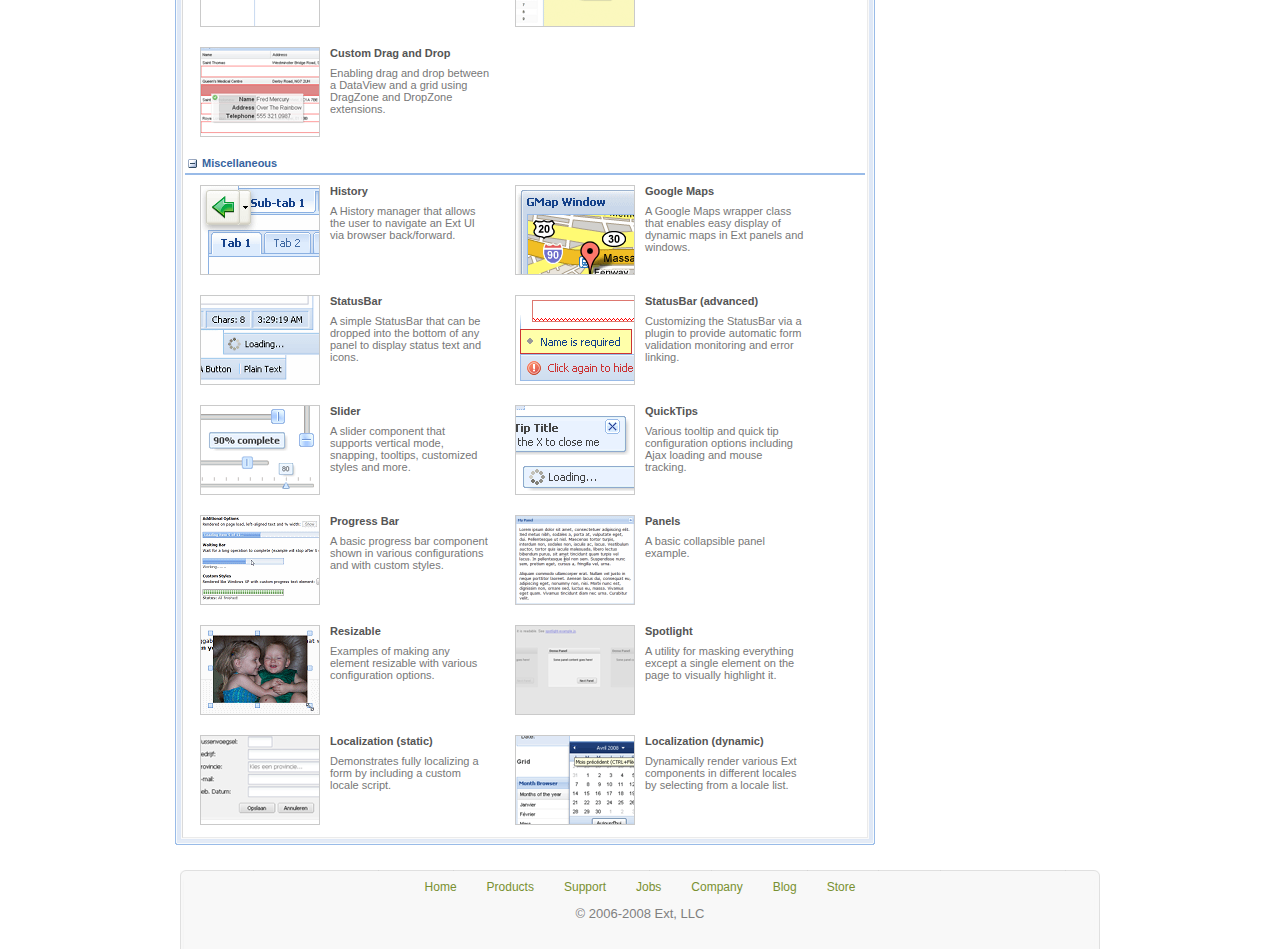
<file: ext-2.3.0/examples/samples.html>
<html>
<head>
	<title>Ext JS 2.3.0 Samples</title>

    <style type="text/css">
    #all-demos {

    }
    #all-demos dd {
        float:left;
        width:300px;
        height:100px;
        margin:5px 5px 5px 10px;
        cursor:pointer;
        zoom:1;
    }
    #all-demos dd img {
        width:120px;
        height:90px;
        margin:5px 0 0 5px;
        float:left;
    }

    #all-demos dd div {
        float:left;
        width:160px;
        margin-left:10px;
    }

    #all-demos dd h4 {
        font-family:tahoma,arial,san-serif;
        color:#555;
        font-size:11px;
        font-weight:bold;
    }
    #all-demos dd p {
        color:#777;
    }
    #all-demos dd.over {
        background: #F5FDE3 url(shared/extjs/images/sample-over.gif) no-repeat;
    }
    #loading-mask{
        position:absolute;
        left:0;
        top:0;
        width:100%;
        height:100%;
        z-index:20000;
        background-color:white;
    }
    #loading{
        position:absolute;
        left:45%;
        top:40%;
        padding:2px;
        z-index:20001;
        height:auto;
    }
    #loading a {
        color:#225588;
    }
    #loading .loading-indicator{
        background:white;
        color:#444;
        font:bold 13px tahoma,arial,helvetica;
        padding:10px;
        margin:0;
        height:auto;
    }
    #loading-msg {
        font: normal 10px arial,tahoma,sans-serif;
    }

    #all-demos .x-panel-body {
        background-color:#fff;
        border:1px solid;
        border-color:#fafafa #fafafa #fafafa #fafafa;
    }
    #sample-ct {
        border:1px solid;
        border-color:#dadada #ebebeb #ebebeb #dadada;
        padding:2px;
    }

    #all-demos h2 {
        border-bottom: 2px solid #99bbe8;
        cursor:pointer;
        padding-top:6px;
    }
    #all-demos h2 div {
        background:transparent url(../resources/images/default/grid/group-expand-sprite.gif) no-repeat 3px -47px;
        padding:4px 4px 4px 17px;
        color:#3764a0;
        font:bold 11px tahoma, arial, helvetica, sans-serif;
    }
    #all-demos .collapsed h2 div {
        background-position: 3px 3px;
    }
    #all-demos .collapsed dl {
        display:none;
    }
    .x-window {
        text-align:left;
    }
    </style>
</head>
<body>
<div id="loading-mask" style=""></div>
<div id="loading">
    <div class="loading-indicator"><img src="shared/extjs/images/extanim32.gif" width="32" height="32" style="margin-right:8px;float:left;vertical-align:top;"/>Ext 2.3.0 - <a href="http://extjs.com">extjs.com</a><br /><span id="loading-msg">Loading styles and images...</span></div>
</div>

<div id="viewport">

<div id="hd">
	<h1><a href="http://extjs.com/" title="Home"><span>Ext</span></a></h1>

	<table cellspacing="0" class="nav main-nav">
		<tr>
		<td><a id="home-link" href="http://extjs.com/"><span>Home</span></a></td><td class="active"><a id="products-link" href="http://extjs.com/products"><span>Products</span></a></td><td><a id="support-link" href="http://extjs.com/support"><span>Support</span></a></td><td><a id="jobs-link" href="http://jobs.extjs.com"><span>Jobs</span></a></td><td><a id="company-link" href="http://extjs.com/company"><span>Company</span></a></td><td><a id="blog-link" href="http://extjs.com/blog"><span>Blog</span></a></td><td><a id="store-link" href="http://extjs.com/store"><span>Store</span></a></td>		</tr>
	</table>


	<table cellspacing="0" class="sub-nav">
		<tr>
		<td><a href="http://extjs.com/">Home</a></td><td class="spacer"><img src="shared/extjs/images/c-sep.gif"></td><td><a href="http://extjs.com/products">Products</a></td><td class="spacer"><img src="shared/extjs/images/c-sep.gif"></td><td><a href="http://extjs.com/products/extjs/">Ext JS</a></td><td class="spacer"><img src="shared/extjs/images/c-sep.gif"></td><td>2.3.0 Samples</td></tr>
	</table>
</div>

<div id="bd">
    <div class="left-column">
	    <h3>Ext JS 2.3.0 Samples</h3>
        <br/>
        <div id="sample-spacer" style="height:800px;"></div>

        <link rel="stylesheet" type="text/css" href="../resources/css/ext-all.css" />
        <!--link rel="stylesheet" type="text/css" href="../resources/css/xtheme-gray.css" /-->
        <link rel="stylesheet" type="text/css" href="shared/extjs/css/extjs.css" />

        <script type="text/javascript">document.getElementById('loading-msg').innerHTML = 'Loading Core API...';</script>
		<script type="text/javascript" src="../adapter/ext/ext-base.js"></script>
		<script type="text/javascript">document.getElementById('loading-msg').innerHTML = 'Loading UI Components...';</script>
		<script type="text/javascript" src="../ext-all.js"></script>
		<script type="text/javascript">document.getElementById('loading-msg').innerHTML = 'Initializing...';</script>

        <script type="text/javascript" src="shared/extjs/site.js"></script>
        <script type="text/javascript" src="samples.js"></script>

        <div id="all-demos">
        </div>

    </div>

	<div class="right-column" style="padding-top:45px;">

		<div class="side-box"><div class="side-box-inner">
            <ul id="sample-menu" class="features"></ul>
	    </div></div>
    </div>

    <div style="clear:both"></div>
</div><!-- end bd -->

<div id="ft">
	<table cellspacing="0" class="nav">
		<tr>
		<td><a id="home-foot-link" href="http://extjs.com/">Home</a></td><td class="active"><a id="products-foot-link" href="http://extjs.com/products">Products</a></td><td><a id="support-foot-link" href="http://extjs.com/support">Support</a></td><td><a id="jobs-foot-link" href="http://jobs.extjs.com">Jobs</a></td><td><a id="company-foot-link" href="http://extjs.com/company">Company</a></td><td><a id="blog-foot-link" href="http://extjs.com/blog">Blog</a></td><td><a id="store-foot-link" href="http://extjs.com/store">Store</a></td>		</tr>

	</table>
	<div class="copy">&copy; 2006-2008 Ext, LLC</div>
</div>

</div><!-- end viewport -->

<div class="flyout-menu" id="products-menu" style="display:none;">
    <div style="width:200px;">
    <h3><a href="http://extjs.com/products/extjs">Ext JS</a></h3>
    <p>Cross-browser JavaScript library for building rich internet applications</p>

    <ul>
        <li><a href="http://extjs.com/products/extjs">Overview</a></li>
        <li><a href="http://extjs.com/products/extjs/download.php">Download</a></li>
        <li><a href="http://extjs.com/deploy/dev/examples/samples.html">Samples &amp; Demos</a></li>
        <li><a href="http://extjs.com/deploy/dev/docs/">API Documentation</a></li>
        <li><a href="http://extjs.com/products/license.php">Licensing &amp; Open Source</a></li>

        <li><a href="http://extjs.com/store/extjs/">Purchase</a></li>
    </ul>
    <br/>
    <h3><a href="http://extjs.com/products/gxt">Ext GWT</a></h3>
    <p>Java library for building rich internet applications with GWT</p>
    <ul>
        <li><a href="http://extjs.com/products/gxt">Overview</a></li>

        <li><a href="http://extjs.com/products/gxt/download.php">Download</a></li>
        <li><a href="http://extjs.com/examples/">Samples &amp; Demos</a></li>
        <li><a href="http://extjs.com/deploy/gxtdocs/">API Documentation</a></li>
        <li><a href="http://extjs.com/products/license.php">Licensing &amp; Open Source</a></li>
        <li><a href="http://extjs.com/store/gxt/">Purchase</a></li>

    </ul>
    <br/>
    <h3><a href="http://extjs.com/products/extcore">Ext Core</a></h3>
    <p>Cross-browser JavaScript library for enhancing web pages</p>
    <ul>
        <li><a href="http://extjs.com/products/extcore">Overview</a></li>
        <li><a href="http://extjs.com/products/extcore/download.php">Download</a></li>

        <li><a href="http://extjs.com/products/extcore/manual/">Manual</a></li>
        <li><a href="http://extjs.com/products/extcore/docs/">API Documentation</a></li>
    </ul>
    </div>
</div>

<div class="flyout-menu" id="support-menu" style="display:none;">
    <div style="width:200px;">

    <h3><a href="http://extjs.com/support">Support Subscriptions</a></h3>

    <p>With 1-on-1 email and phone support, we solve your Ext JS, GWT, CSS and JavaScript issues</p>
    <ul>
        <li><a href="http://extjs.com/store/extjs/#support-table">Ext JS Subscriptions</a></li>
        <li><a href="http://extjs.com/store/gxt/#support-table">Ext GWT Subscriptions</a></li>
        <li><a href="http://support.extjs.com">Ticketing System</a></li>
    </ul>
    <br/>


    <h3><a href="http://extjs.com/support/training">Training</a></h3>
    <p>Get up to speed quickly with on-site training provided by Ext</p>
    <ul>
        <li><a href="http://extjs.com/support/training/extjs">Ext JS Training</a></li>
        <li><a href="http://extjs.com/support/training/gxt">Ext GWT Training</a></li>
    </ul>

    <br/>

    <h3><a href="http://extjs.com/forum">Community</a></h3>
    <p>The Ext community forums and wiki</p>
    <ul>
        <li><a href="http://extjs.com/forum">Forums</a></li>
        <li><a href="http://extjs.com/learn">Learning Center</a></li>
    </ul>

    <br/>
    <h3><a href="http://extjs.com/support/services/">Ext Solutions</a></h3>
    <p>Enterprise consulting and custom development</p>
    <ul>
        <li><a href="http://extjs.com/support/services/">Find out more &raquo;</a></li>
    </ul>
    </div>
</div>


<div class="flyout-menu" id="store-menu" style="display:none;">
    <div style="width:200px;">
    <h3><a href="http://extjs.com/store/extjs/">Ext JS</a></h3>
    <ul>
        <li><a href="http://extjs.com/store/extjs/">Licenses</a></li>
        <li><a href="http://extjs.com/store/extjs/#support-table">Support Subscriptions</a></li>
    </ul>

    <br/>
    <h3><a href="http://extjs.com/store/gxt/">Ext GWT</a></h3>
    <ul>
        <li><a href="http://extjs.com/store/gxt/">Licenses</a></li>
        <li><a href="http://extjs.com/store/gxt/#support-table">Support Subscriptions</a></li>
    </ul>
    <br/>

    <h3><a href="http://extjs.com/store/faq.php">Help</a></h3>
    <ul>
        <li><a href="http://extjs.com/store/faq.php">Ordering FAQ</a></li>
    </ul>
    </div>
</div>

</body>
</html>
</file>
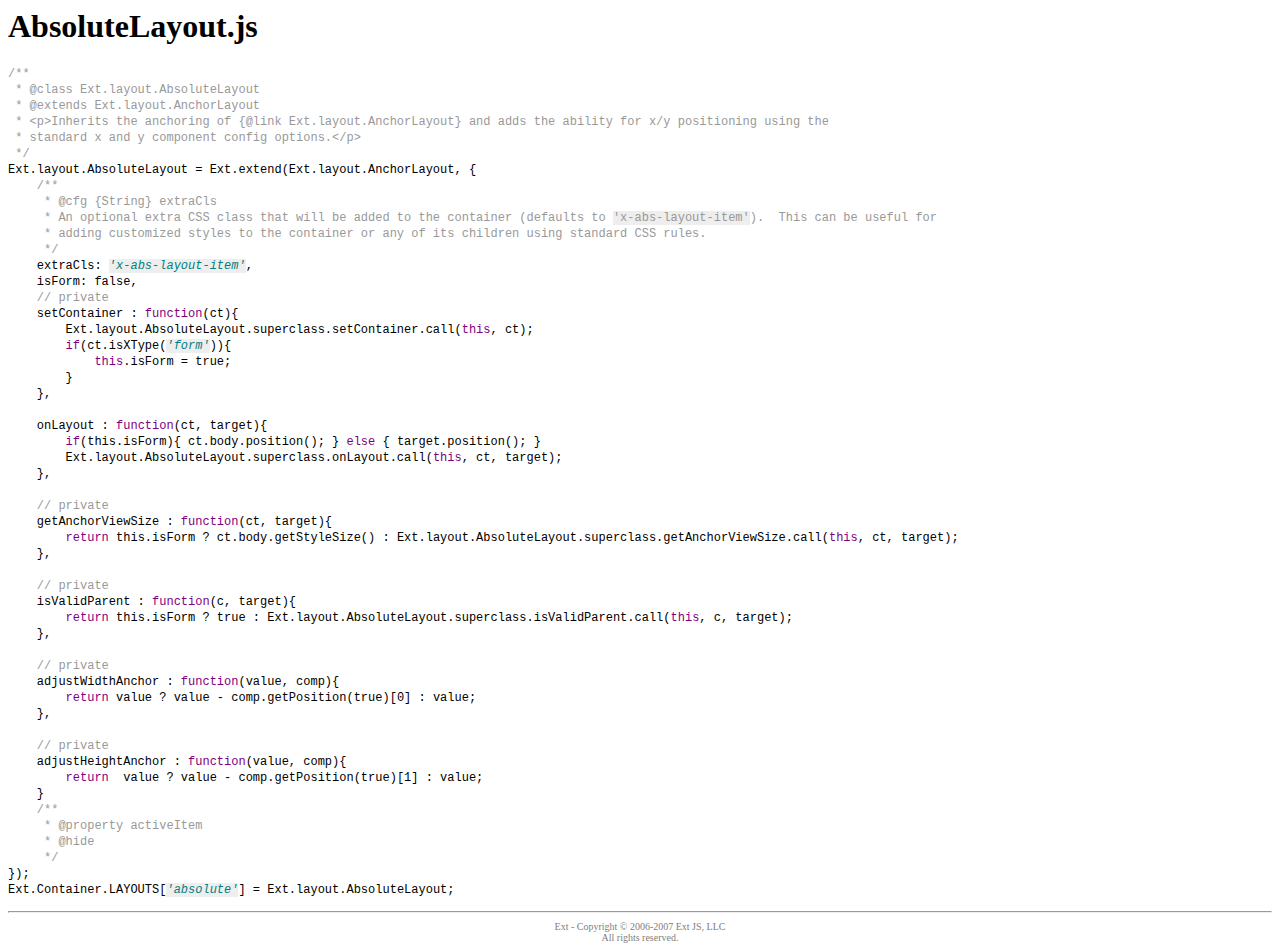
<file: ext-2.3.0/docs/output/AbsoluteLayout.jss.html>
<html><head><title>AbsoluteLayout.js</title><link rel="stylesheet" type="text/css" href="../resources/style.css" media="screen"/></head><body><h1>AbsoluteLayout.js</h1><pre class="highlighted"><code><i>/**
 * @class Ext.layout.AbsoluteLayout
 * @extends Ext.layout.AnchorLayout
 * &lt;p&gt;Inherits the anchoring of {@link Ext.layout.AnchorLayout} and adds the ability <b>for</b> x/y positioning using the
 * standard x and y component config options.&lt;/p&gt;
 */</i>
Ext.layout.AbsoluteLayout = Ext.extend(Ext.layout.AnchorLayout, {
    <i>/**
     * @cfg {String} extraCls
     * An optional extra CSS class that will be added to the container (defaults to <em>'x-abs-layout-item'</em>).  This can be useful <b>for</b>
     * adding customized styles to the container or any of its children using standard CSS rules.
     */</i>
    extraCls: <em>'x-abs-layout-item'</em>,
    isForm: false,
    <i>// private</i>
    setContainer : <b>function</b>(ct){
        Ext.layout.AbsoluteLayout.superclass.setContainer.call(<b>this</b>, ct);
        <b>if</b>(ct.isXType(<em>'form'</em>)){
            <b>this</b>.isForm = true;
        }
    },

    onLayout : <b>function</b>(ct, target){
        <b>if</b>(this.isForm){ ct.body.position(); } <b>else</b> { target.position(); }
        Ext.layout.AbsoluteLayout.superclass.onLayout.call(<b>this</b>, ct, target);
    },

    <i>// private</i>
    getAnchorViewSize : <b>function</b>(ct, target){
        <b>return</b> this.isForm ? ct.body.getStyleSize() : Ext.layout.AbsoluteLayout.superclass.getAnchorViewSize.call(<b>this</b>, ct, target);
    },

    <i>// private</i>
    isValidParent : <b>function</b>(c, target){
        <b>return</b> this.isForm ? true : Ext.layout.AbsoluteLayout.superclass.isValidParent.call(<b>this</b>, c, target);
    },

    <i>// private</i>
    adjustWidthAnchor : <b>function</b>(value, comp){
        <b>return</b> value ? value - comp.getPosition(true)[0] : value;
    },

    <i>// private</i>
    adjustHeightAnchor : <b>function</b>(value, comp){
        <b>return</b>  value ? value - comp.getPosition(true)[1] : value;
    }
    <i>/**
     * @property activeItem
     * @hide
     */</i>
});
Ext.Container.LAYOUTS[<em>'absolute'</em>] = Ext.layout.AbsoluteLayout;</code></pre><hr><div style="font-size:10px;text-align:center;color:gray;">Ext - Copyright &copy; 2006-2007 Ext JS, LLC<br />All rights reserved.</div>
    </body></html>
</file>
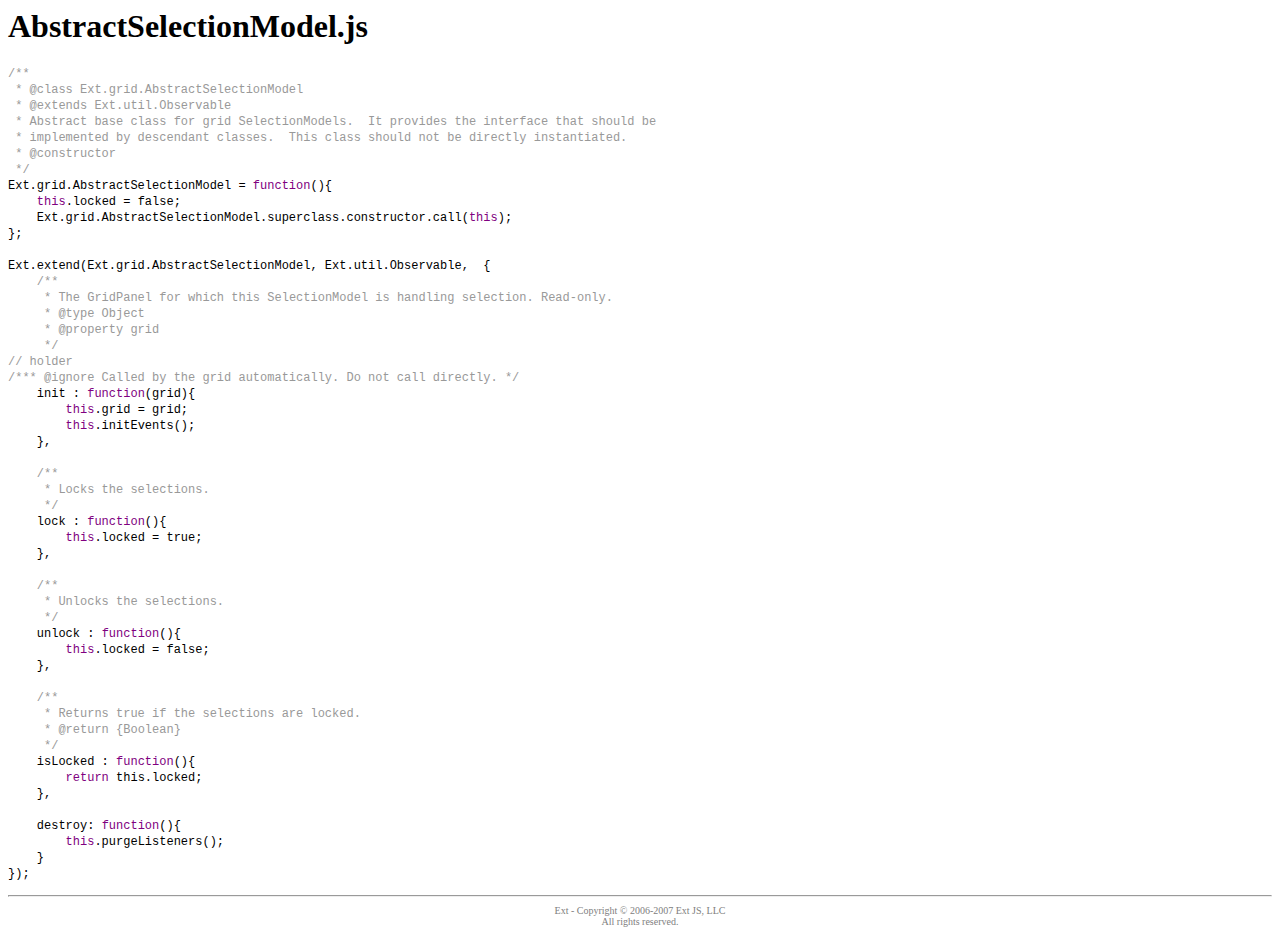
<file: ext-2.3.0/docs/output/AbstractSelectionModel.jss.html>
<html><head><title>AbstractSelectionModel.js</title><link rel="stylesheet" type="text/css" href="../resources/style.css" media="screen"/></head><body><h1>AbstractSelectionModel.js</h1><pre class="highlighted"><code><i>/**
 * @class Ext.grid.AbstractSelectionModel
 * @extends Ext.util.Observable
 * Abstract base class <b>for</b> grid SelectionModels.  It provides the interface that should be
 * implemented by descendant classes.  This class should not be directly instantiated.
 * @constructor
 */</i>
Ext.grid.AbstractSelectionModel = <b>function</b>(){
    <b>this</b>.locked = false;
    Ext.grid.AbstractSelectionModel.superclass.constructor.call(<b>this</b>);
};

Ext.extend(Ext.grid.AbstractSelectionModel, Ext.util.Observable,  {
    <i>/**
     * The GridPanel <b>for</b> which <b>this</b> SelectionModel is handling selection. Read-only.
     * @type Object
     * @property grid
     */</i>
<i>// holder</i>
<i>/*** @ignore Called by the grid automatically. Do not call directly. */</i>
    init : <b>function</b>(grid){
        <b>this</b>.grid = grid;
        <b>this</b>.initEvents();
    },

    <i>/**
     * Locks the selections.
     */</i>
    lock : <b>function</b>(){
        <b>this</b>.locked = true;
    },

    <i>/**
     * Unlocks the selections.
     */</i>
    unlock : <b>function</b>(){
        <b>this</b>.locked = false;
    },

    <i>/**
     * Returns true <b>if</b> the selections are locked.
     * @<b>return</b> {Boolean}
     */</i>
    isLocked : <b>function</b>(){
        <b>return</b> this.locked;
    },
    
    destroy: <b>function</b>(){
        <b>this</b>.purgeListeners();
    }
});</code></pre><hr><div style="font-size:10px;text-align:center;color:gray;">Ext - Copyright &copy; 2006-2007 Ext JS, LLC<br />All rights reserved.</div>
    </body></html>
</file>
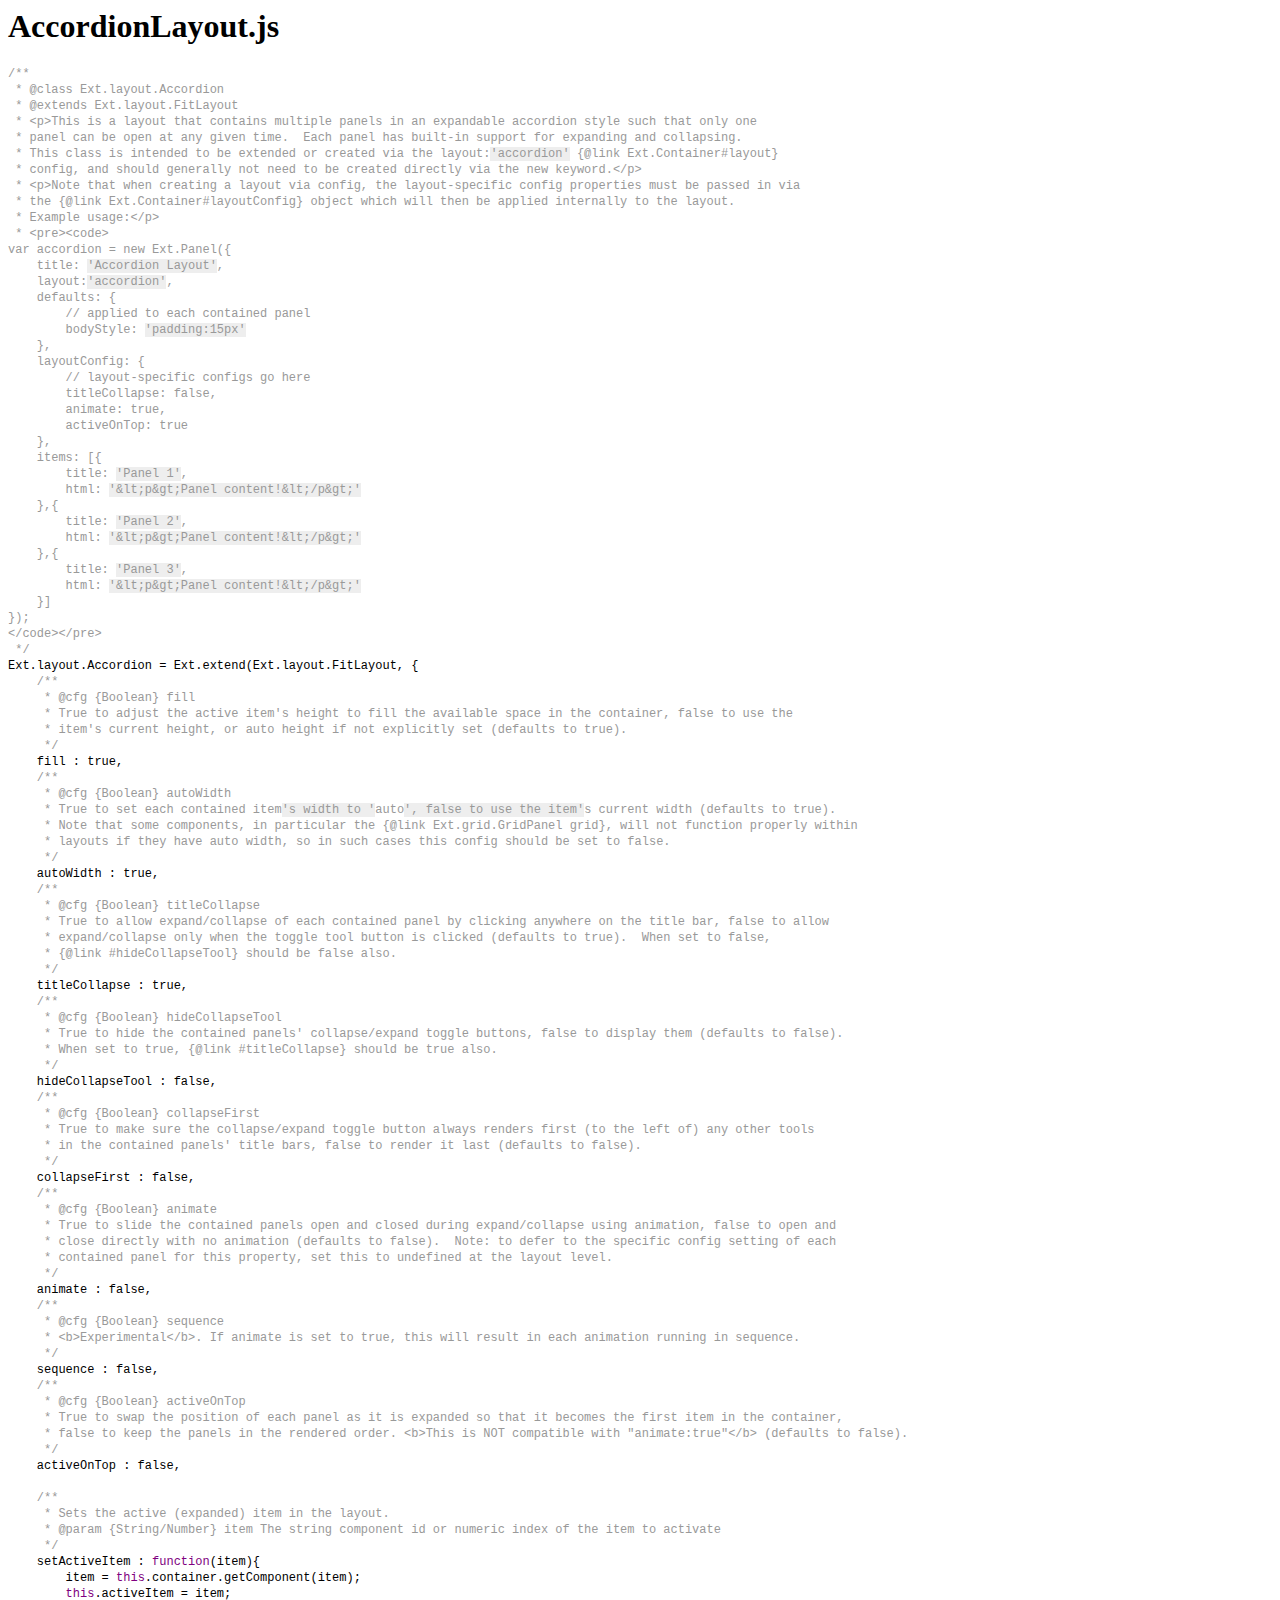
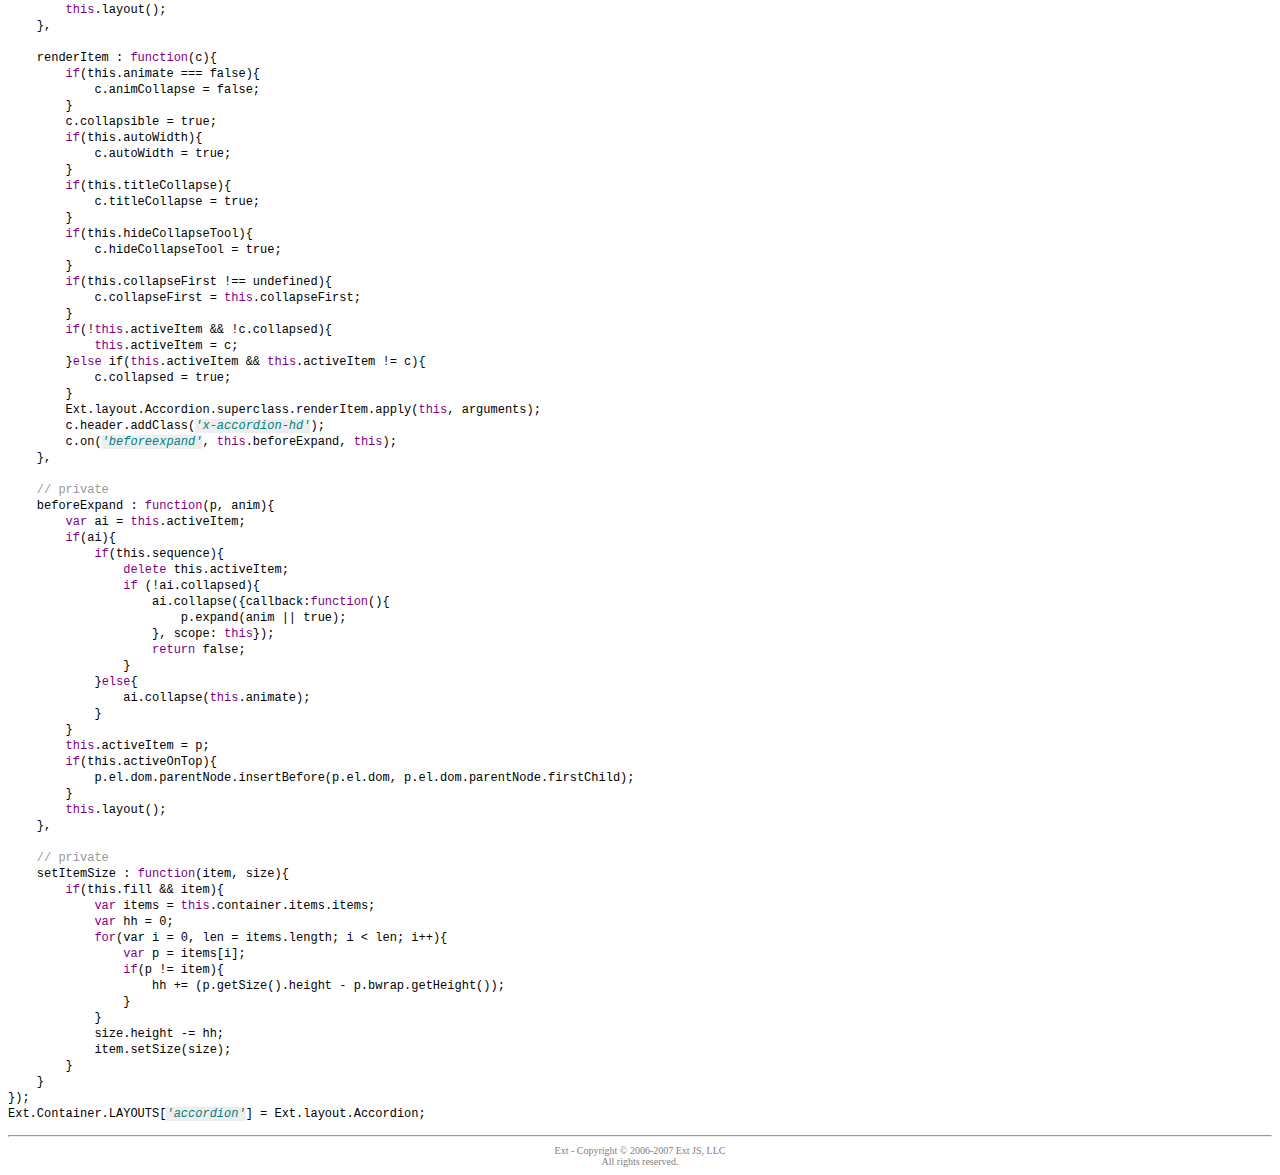
<file: ext-2.3.0/docs/output/AccordionLayout.jss.html>
<html><head><title>AccordionLayout.js</title><link rel="stylesheet" type="text/css" href="../resources/style.css" media="screen"/></head><body><h1>AccordionLayout.js</h1><pre class="highlighted"><code><i>/**
 * @class Ext.layout.Accordion
 * @extends Ext.layout.FitLayout
 * &lt;p&gt;This is a layout that contains multiple panels <b>in</b> an expandable accordion style such that only one
 * panel can be open at any given time.  Each panel has built-<b>in</b> support <b>for</b> expanding and collapsing.
 * This class is intended to be extended or created via the layout:<em>'accordion'</em> {@link Ext.Container#layout}
 * config, and should generally not need to be created directly via the <b>new</b> keyword.&lt;/p&gt;
 * &lt;p&gt;Note that when creating a layout via config, the layout-specific config properties must be passed <b>in</b> via
 * the {@link Ext.Container#layoutConfig} object which will then be applied internally to the layout.
 * Example usage:&lt;/p&gt;
 * &lt;pre&gt;&lt;code&gt;
<b>var</b> accordion = <b>new</b> Ext.Panel({
    title: <em>'Accordion Layout'</em>,
    layout:<em>'accordion'</em>,
    defaults: {
        <i>// applied to each contained panel</i>
        bodyStyle: <em>'padding:15px'</em>
    },
    layoutConfig: {
        <i>// layout-specific configs go here</i>
        titleCollapse: false,
        animate: true,
        activeOnTop: true
    },
    items: [{
        title: <em>'Panel 1'</em>,
        html: <em>'&amp;lt;p&amp;gt;Panel content!&amp;lt;/p&amp;gt;'</em>
    },{
        title: <em>'Panel 2'</em>,
        html: <em>'&amp;lt;p&amp;gt;Panel content!&amp;lt;/p&amp;gt;'</em>
    },{
        title: <em>'Panel 3'</em>,
        html: <em>'&amp;lt;p&amp;gt;Panel content!&amp;lt;/p&amp;gt;'</em>
    }]
});
&lt;/code&gt;&lt;/pre&gt;
 */</i>
Ext.layout.Accordion = Ext.extend(Ext.layout.FitLayout, {
    <i>/**
     * @cfg {Boolean} fill
     * True to adjust the active item's height to fill the available space <b>in</b> the container, false to use the
     * item's current height, or auto height <b>if</b> not explicitly set (defaults to true).
     */</i>
    fill : true,
    <i>/**
     * @cfg {Boolean} autoWidth
     * True to set each contained item<em>'s width to '</em>auto<em>', false to use the item'</em>s current width (defaults to true).
     * Note that some components, <b>in</b> particular the {@link Ext.grid.GridPanel grid}, will not <b>function</b> properly within
     * layouts <b>if</b> they have auto width, so <b>in</b> such cases <b>this</b> config should be set to false.
     */</i>
    autoWidth : true,
    <i>/**
     * @cfg {Boolean} titleCollapse
     * True to allow expand/collapse of each contained panel by clicking anywhere on the title bar, false to allow
     * expand/collapse only when the toggle tool button is clicked (defaults to true).  When set to false,
     * {@link #hideCollapseTool} should be false also.
     */</i>
    titleCollapse : true,
    <i>/**
     * @cfg {Boolean} hideCollapseTool
     * True to hide the contained panels' collapse/expand toggle buttons, false to display them (defaults to false).
     * When set to true, {@link #titleCollapse} should be true also.
     */</i>
    hideCollapseTool : false,
    <i>/**
     * @cfg {Boolean} collapseFirst
     * True to make sure the collapse/expand toggle button always renders first (to the left of) any other tools
     * <b>in</b> the contained panels' title bars, false to render it last (defaults to false).
     */</i>
    collapseFirst : false,
    <i>/**
     * @cfg {Boolean} animate
     * True to slide the contained panels open and closed during expand/collapse using animation, false to open and
     * close directly <b>with</b> no animation (defaults to false).  Note: to defer to the specific config setting of each
     * contained panel <b>for</b> this property, set <b>this</b> to undefined at the layout level.
     */</i>
    animate : false,
    <i>/**
     * @cfg {Boolean} sequence
     * &lt;b&gt;Experimental&lt;/b&gt;. If animate is set to true, <b>this</b> will result <b>in</b> each animation running <b>in</b> sequence.
     */</i>
    sequence : false,
    <i>/**
     * @cfg {Boolean} activeOnTop
     * True to swap the position of each panel as it is expanded so that it becomes the first item <b>in</b> the container,
     * false to keep the panels <b>in</b> the rendered order. &lt;b&gt;This is NOT compatible <b>with</b> &quot;animate:true&quot;&lt;/b&gt; (defaults to false).
     */</i>
    activeOnTop : false,
    
    <i>/**
     * Sets the active (expanded) item <b>in</b> the layout.
     * @param {String/Number} item The string component id or numeric index of the item to activate
     */</i>
    setActiveItem : <b>function</b>(item){
        item = <b>this</b>.container.getComponent(item);
        <b>this</b>.activeItem = item;
        <b>this</b>.layout();
    },

    renderItem : <b>function</b>(c){
        <b>if</b>(this.animate === false){
            c.animCollapse = false;
        }
        c.collapsible = true;
        <b>if</b>(this.autoWidth){
            c.autoWidth = true;
        }
        <b>if</b>(this.titleCollapse){
            c.titleCollapse = true;
        }
        <b>if</b>(this.hideCollapseTool){
            c.hideCollapseTool = true;
        }
        <b>if</b>(this.collapseFirst !== undefined){
            c.collapseFirst = <b>this</b>.collapseFirst;
        }
        <b>if</b>(!<b>this</b>.activeItem &amp;&amp; !c.collapsed){
            <b>this</b>.activeItem = c;
        }<b>else</b> if(<b>this</b>.activeItem &amp;&amp; <b>this</b>.activeItem != c){
            c.collapsed = true;
        }
        Ext.layout.Accordion.superclass.renderItem.apply(<b>this</b>, arguments);
        c.header.addClass(<em>'x-accordion-hd'</em>);
        c.on(<em>'beforeexpand'</em>, <b>this</b>.beforeExpand, <b>this</b>);
    },

    <i>// private</i>
    beforeExpand : <b>function</b>(p, anim){
        <b>var</b> ai = <b>this</b>.activeItem;
        <b>if</b>(ai){
            <b>if</b>(this.sequence){
                <b>delete</b> this.activeItem;
                <b>if</b> (!ai.collapsed){
                    ai.collapse({callback:<b>function</b>(){
                        p.expand(anim || true);
                    }, scope: <b>this</b>});
                    <b>return</b> false;
                }
            }<b>else</b>{
                ai.collapse(<b>this</b>.animate);
            }
        }
        <b>this</b>.activeItem = p;
        <b>if</b>(this.activeOnTop){
            p.el.dom.parentNode.insertBefore(p.el.dom, p.el.dom.parentNode.firstChild);
        }
        <b>this</b>.layout();
    },

    <i>// private</i>
    setItemSize : <b>function</b>(item, size){
        <b>if</b>(this.fill &amp;&amp; item){
            <b>var</b> items = <b>this</b>.container.items.items;
            <b>var</b> hh = 0;
            <b>for</b>(var i = 0, len = items.length; i &lt; len; i++){
                <b>var</b> p = items[i];
                <b>if</b>(p != item){
                    hh += (p.getSize().height - p.bwrap.getHeight());
                }
            }
            size.height -= hh;
            item.setSize(size);
        }
    }
});
Ext.Container.LAYOUTS[<em>'accordion'</em>] = Ext.layout.Accordion;</code></pre><hr><div style="font-size:10px;text-align:center;color:gray;">Ext - Copyright &copy; 2006-2007 Ext JS, LLC<br />All rights reserved.</div>
    </body></html>
</file>
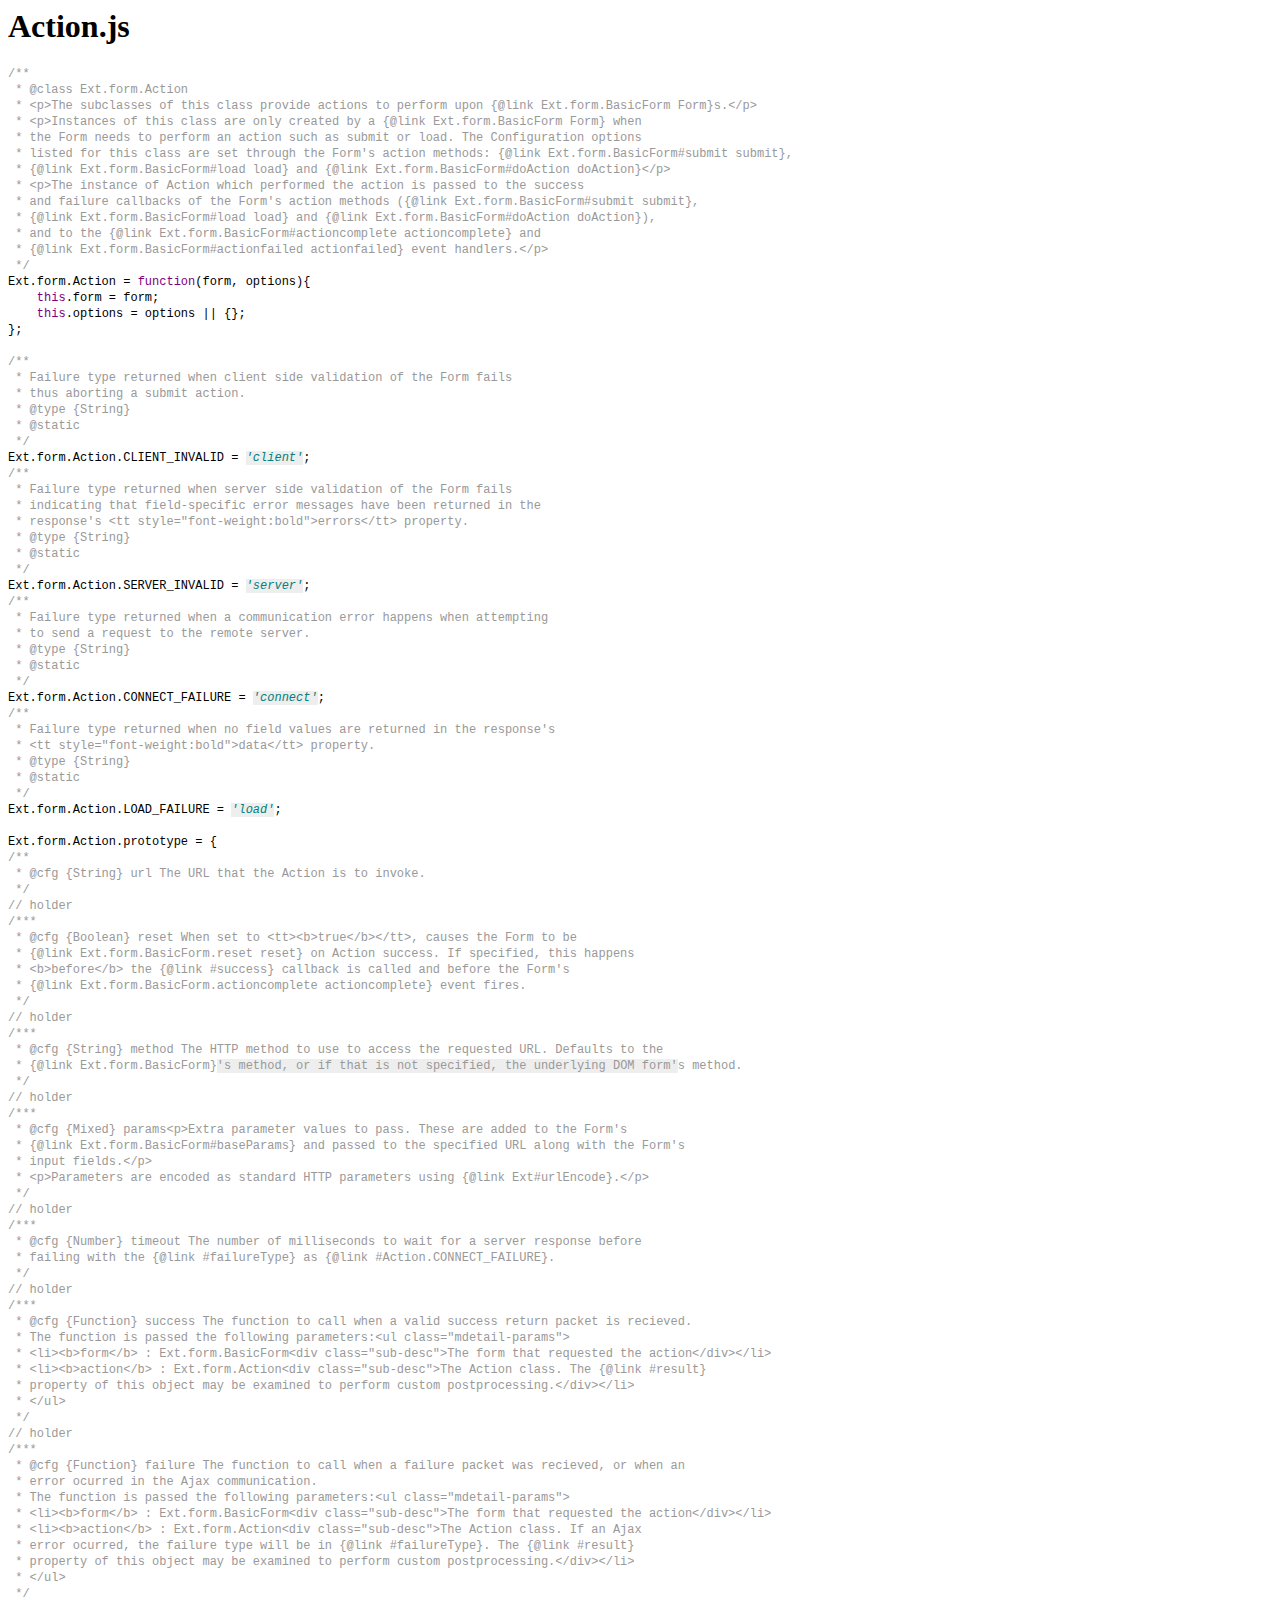
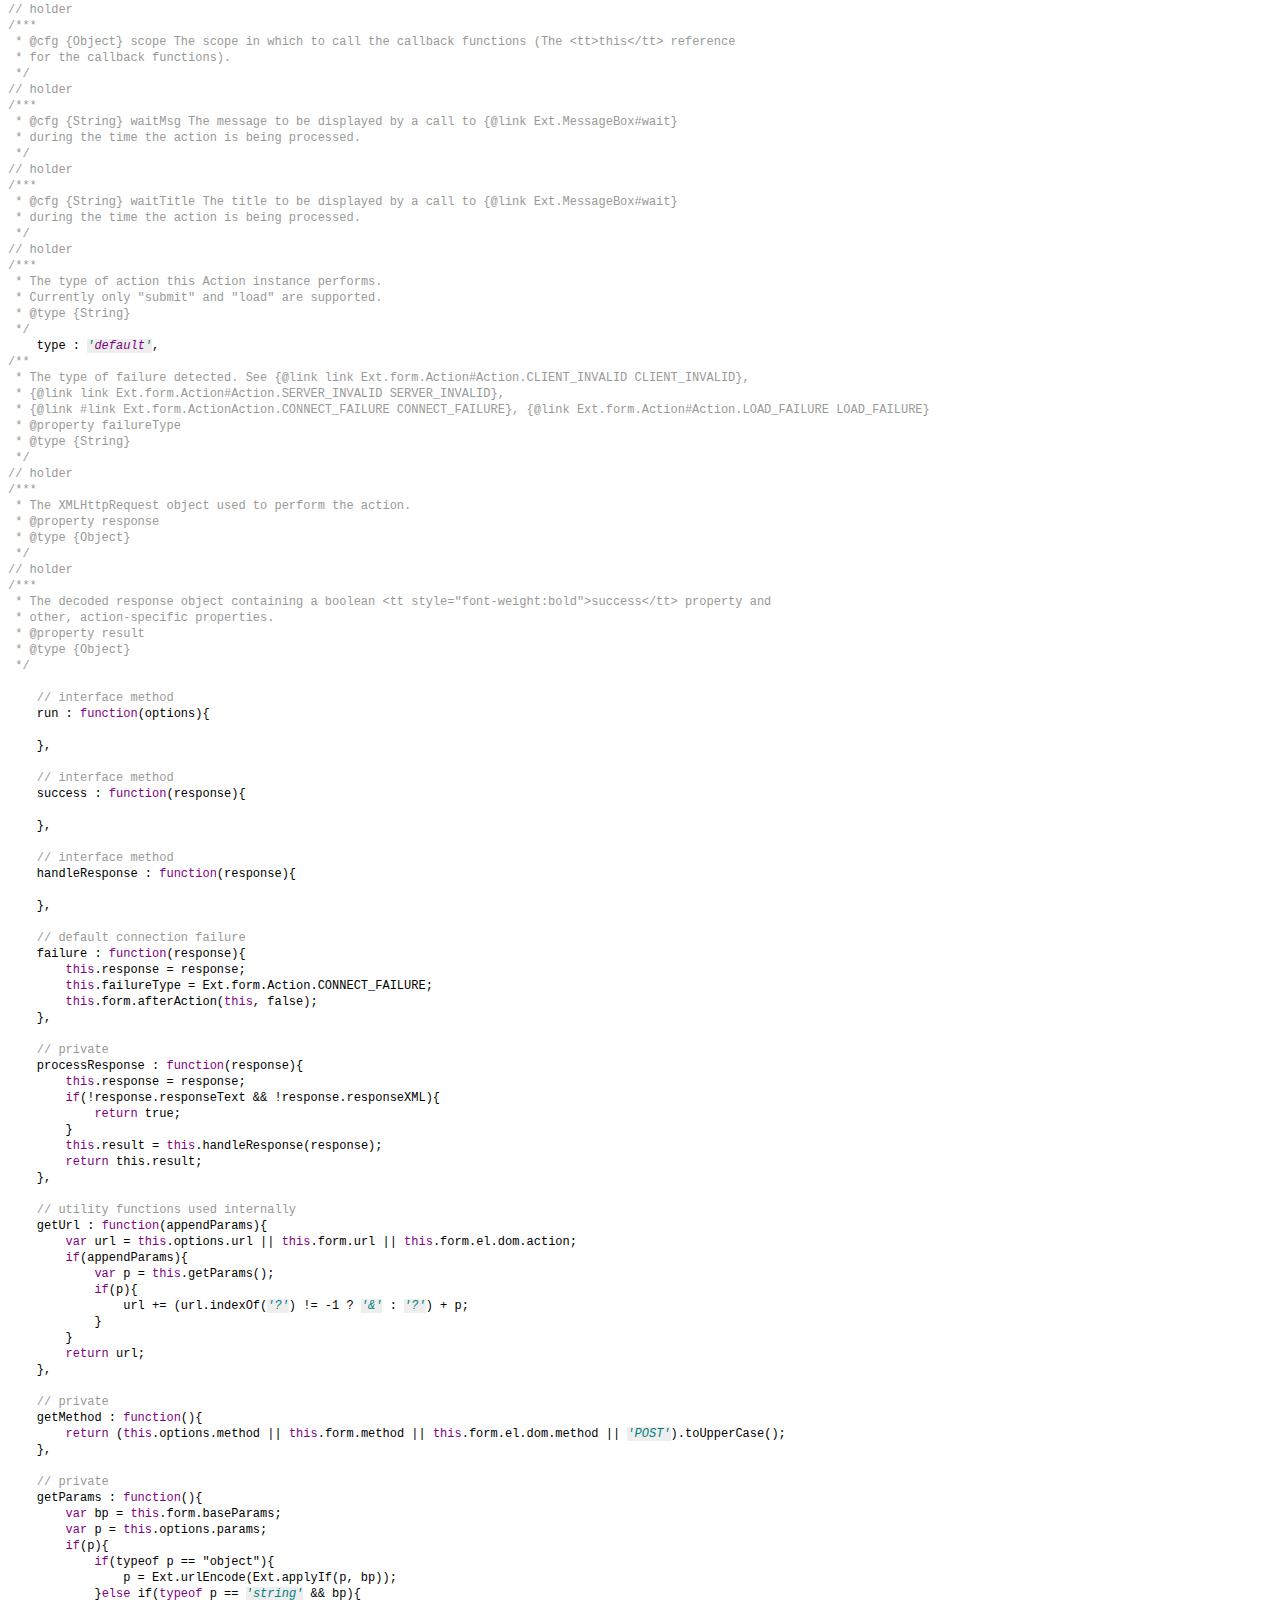
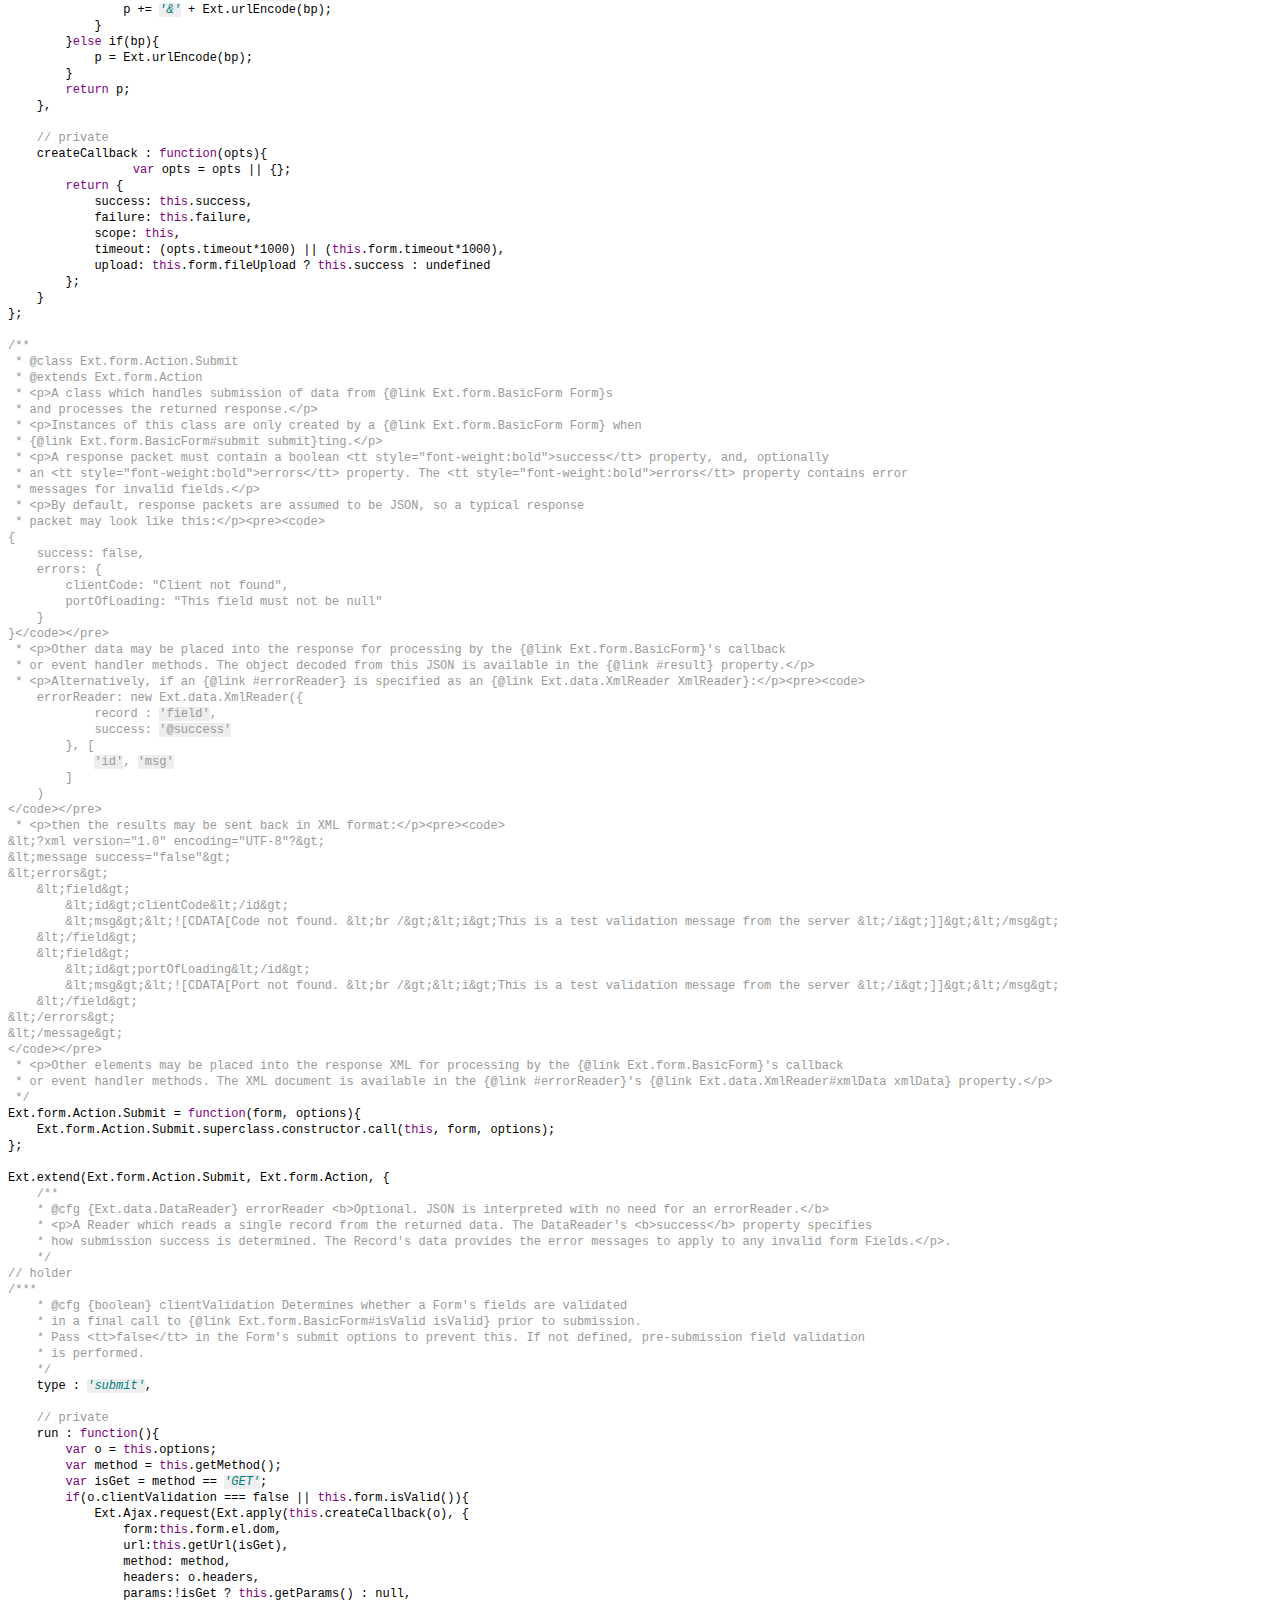
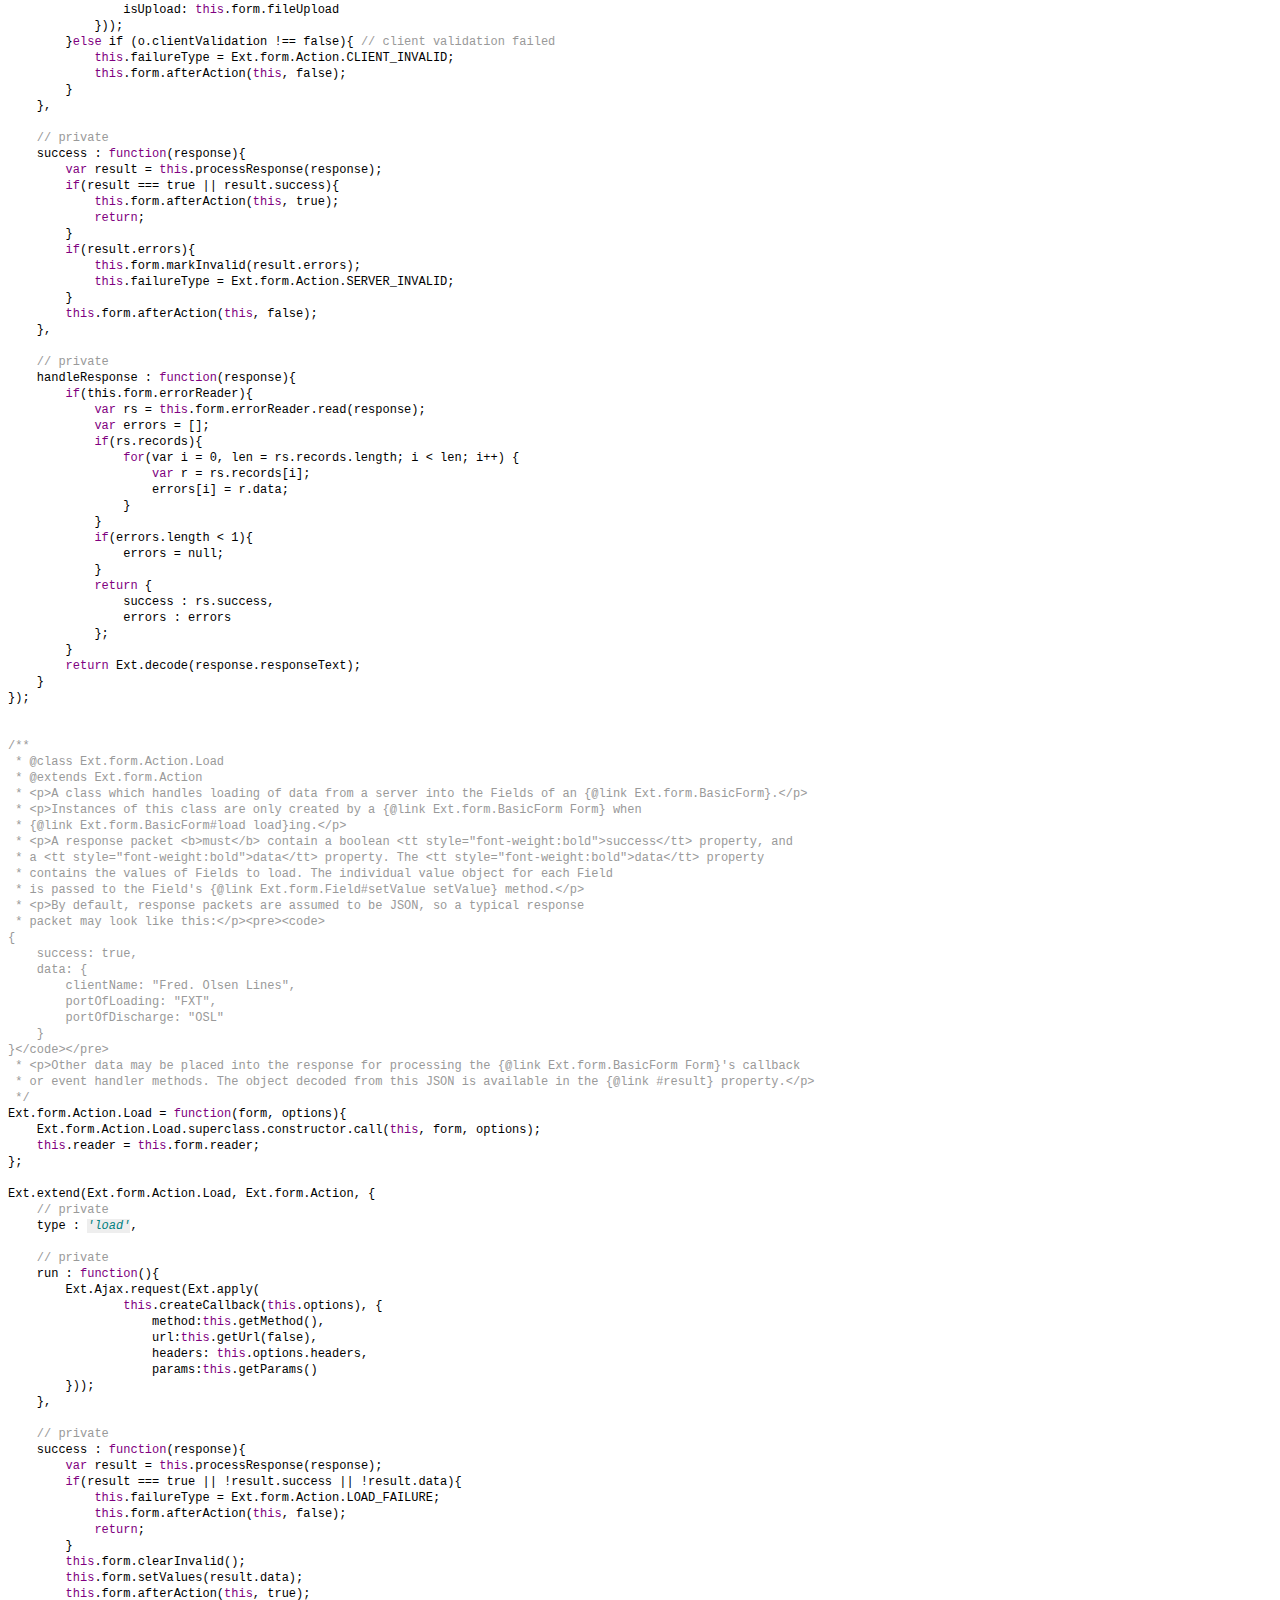
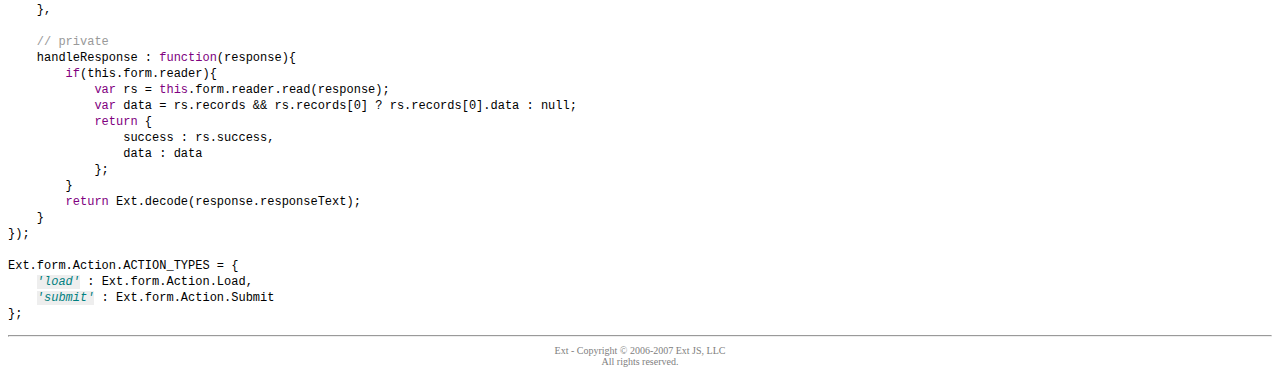
<file: ext-2.3.0/docs/output/Action.jss.html>
<html><head><title>Action.js</title><link rel="stylesheet" type="text/css" href="../resources/style.css" media="screen"/></head><body><h1>Action.js</h1><pre class="highlighted"><code><i>/**
 * @class Ext.form.Action
 * &lt;p&gt;The subclasses of <b>this</b> class provide actions to perform upon {@link Ext.form.BasicForm Form}s.&lt;/p&gt;
 * &lt;p&gt;Instances of <b>this</b> class are only created by a {@link Ext.form.BasicForm Form} when
 * the Form needs to perform an action such as submit or load. The Configuration options
 * listed <b>for</b> this class are set through the Form's action methods: {@link Ext.form.BasicForm#submit submit},
 * {@link Ext.form.BasicForm#load load} and {@link Ext.form.BasicForm#doAction doAction}&lt;/p&gt;
 * &lt;p&gt;The instance of Action which performed the action is passed to the success
 * and failure callbacks of the Form's action methods ({@link Ext.form.BasicForm#submit submit},
 * {@link Ext.form.BasicForm#load load} and {@link Ext.form.BasicForm#doAction doAction}),
 * and to the {@link Ext.form.BasicForm#actioncomplete actioncomplete} and
 * {@link Ext.form.BasicForm#actionfailed actionfailed} event handlers.&lt;/p&gt;
 */</i>
Ext.form.Action = <b>function</b>(form, options){
    <b>this</b>.form = form;
    <b>this</b>.options = options || {};
};

<i>/**
 * Failure type returned when client side validation of the Form fails
 * thus aborting a submit action.
 * @type {String}
 * @static
 */</i>
Ext.form.Action.CLIENT_INVALID = <em>'client'</em>;
<i>/**
 * Failure type returned when server side validation of the Form fails
 * indicating that field-specific error messages have been returned <b>in</b> the
 * response's &lt;tt style=&quot;font-weight:bold&quot;&gt;errors&lt;/tt&gt; property.
 * @type {String}
 * @static
 */</i>
Ext.form.Action.SERVER_INVALID = <em>'server'</em>;
<i>/**
 * Failure type returned when a communication error happens when attempting
 * to send a request to the remote server.
 * @type {String}
 * @static
 */</i>
Ext.form.Action.CONNECT_FAILURE = <em>'connect'</em>;
<i>/**
 * Failure type returned when no field values are returned <b>in</b> the response's
 * &lt;tt style=&quot;font-weight:bold&quot;&gt;data&lt;/tt&gt; property.
 * @type {String}
 * @static
 */</i>
Ext.form.Action.LOAD_FAILURE = <em>'load'</em>;

Ext.form.Action.prototype = {
<i>/**
 * @cfg {String} url The URL that the Action is to invoke.
 */</i>
<i>// holder</i>
<i>/***
 * @cfg {Boolean} reset When set to &lt;tt&gt;&lt;b&gt;true&lt;/b&gt;&lt;/tt&gt;, causes the Form to be
 * {@link Ext.form.BasicForm.reset reset} on Action success. If specified, <b>this</b> happens
 * &lt;b&gt;before&lt;/b&gt; the {@link #success} callback is called and before the Form's
 * {@link Ext.form.BasicForm.actioncomplete actioncomplete} event fires.
 */</i>
<i>// holder</i>
<i>/***
 * @cfg {String} method The HTTP method to use to access the requested URL. Defaults to the
 * {@link Ext.form.BasicForm}<em>'s method, or <b>if</b> that is not specified, the underlying DOM form'</em>s method.
 */</i>
<i>// holder</i>
<i>/***
 * @cfg {Mixed} params&lt;p&gt;Extra parameter values to pass. These are added to the Form's
 * {@link Ext.form.BasicForm#baseParams} and passed to the specified URL along <b>with</b> the Form's
 * input fields.&lt;/p&gt;
 * &lt;p&gt;Parameters are encoded as standard HTTP parameters using {@link Ext#urlEncode}.&lt;/p&gt;
 */</i>
<i>// holder</i>
<i>/***
 * @cfg {Number} timeout The number of milliseconds to wait <b>for</b> a server response before
 * failing <b>with</b> the {@link #failureType} as {@link #Action.CONNECT_FAILURE}.
 */</i>
<i>// holder</i>
<i>/***
 * @cfg {Function} success The <b>function</b> to call when a valid success <b>return</b> packet is recieved.
 * The <b>function</b> is passed the following parameters:&lt;ul class=&quot;mdetail-params&quot;&gt;
 * &lt;li&gt;&lt;b&gt;form&lt;/b&gt; : Ext.form.BasicForm&lt;div class=&quot;sub-desc&quot;&gt;The form that requested the action&lt;/div&gt;&lt;/li&gt;
 * &lt;li&gt;&lt;b&gt;action&lt;/b&gt; : Ext.form.Action&lt;div class=&quot;sub-desc&quot;&gt;The Action class. The {@link #result}
 * property of <b>this</b> object may be examined to perform custom postprocessing.&lt;/div&gt;&lt;/li&gt;
 * &lt;/ul&gt;
 */</i>
<i>// holder</i>
<i>/***
 * @cfg {Function} failure The <b>function</b> to call when a failure packet was recieved, or when an
 * error ocurred <b>in</b> the Ajax communication.
 * The <b>function</b> is passed the following parameters:&lt;ul class=&quot;mdetail-params&quot;&gt;
 * &lt;li&gt;&lt;b&gt;form&lt;/b&gt; : Ext.form.BasicForm&lt;div class=&quot;sub-desc&quot;&gt;The form that requested the action&lt;/div&gt;&lt;/li&gt;
 * &lt;li&gt;&lt;b&gt;action&lt;/b&gt; : Ext.form.Action&lt;div class=&quot;sub-desc&quot;&gt;The Action class. If an Ajax
 * error ocurred, the failure type will be <b>in</b> {@link #failureType}. The {@link #result}
 * property of <b>this</b> object may be examined to perform custom postprocessing.&lt;/div&gt;&lt;/li&gt;
 * &lt;/ul&gt;
 */</i>
<i>// holder</i>
<i>/***
 * @cfg {Object} scope The scope <b>in</b> which to call the callback functions (The &lt;tt&gt;<b>this</b>&lt;/tt&gt; reference
 * <b>for</b> the callback functions).
 */</i>
<i>// holder</i>
<i>/***
 * @cfg {String} waitMsg The message to be displayed by a call to {@link Ext.MessageBox#wait}
 * during the time the action is being processed.
 */</i>
<i>// holder</i>
<i>/***
 * @cfg {String} waitTitle The title to be displayed by a call to {@link Ext.MessageBox#wait}
 * during the time the action is being processed.
 */</i>
<i>// holder</i>
<i>/***
 * The type of action <b>this</b> Action instance performs.
 * Currently only &quot;submit&quot; and &quot;load&quot; are supported.
 * @type {String}
 */</i>
    type : <em>'<b>default</b>'</em>,
<i>/**
 * The type of failure detected. See {@link link Ext.form.Action#Action.CLIENT_INVALID CLIENT_INVALID},
 * {@link link Ext.form.Action#Action.SERVER_INVALID SERVER_INVALID},
 * {@link #link Ext.form.ActionAction.CONNECT_FAILURE CONNECT_FAILURE}, {@link Ext.form.Action#Action.LOAD_FAILURE LOAD_FAILURE}
 * @property failureType
 * @type {String}
 */</i>
<i>// holder</i>
<i>/***
 * The XMLHttpRequest object used to perform the action.
 * @property response
 * @type {Object}
 */</i>
<i>// holder</i>
<i>/***
 * The decoded response object containing a boolean &lt;tt style=&quot;font-weight:bold&quot;&gt;success&lt;/tt&gt; property and
 * other, action-specific properties.
 * @property result
 * @type {Object}
 */</i>

    <i>// interface method</i>
    run : <b>function</b>(options){

    },

    <i>// interface method</i>
    success : <b>function</b>(response){

    },

    <i>// interface method</i>
    handleResponse : <b>function</b>(response){

    },

    <i>// <b>default</b> connection failure</i>
    failure : <b>function</b>(response){
        <b>this</b>.response = response;
        <b>this</b>.failureType = Ext.form.Action.CONNECT_FAILURE;
        <b>this</b>.form.afterAction(<b>this</b>, false);
    },

    <i>// private</i>
    processResponse : <b>function</b>(response){
        <b>this</b>.response = response;
        <b>if</b>(!response.responseText &amp;&amp; !response.responseXML){
            <b>return</b> true;
        }
        <b>this</b>.result = <b>this</b>.handleResponse(response);
        <b>return</b> this.result;
    },

    <i>// utility functions used internally</i>
    getUrl : <b>function</b>(appendParams){
        <b>var</b> url = <b>this</b>.options.url || <b>this</b>.form.url || <b>this</b>.form.el.dom.action;
        <b>if</b>(appendParams){
            <b>var</b> p = <b>this</b>.getParams();
            <b>if</b>(p){
                url += (url.indexOf(<em>'?'</em>) != -1 ? <em>'&amp;'</em> : <em>'?'</em>) + p;
            }
        }
        <b>return</b> url;
    },

    <i>// private</i>
    getMethod : <b>function</b>(){
        <b>return</b> (<b>this</b>.options.method || <b>this</b>.form.method || <b>this</b>.form.el.dom.method || <em>'POST'</em>).toUpperCase();
    },

    <i>// private</i>
    getParams : <b>function</b>(){
        <b>var</b> bp = <b>this</b>.form.baseParams;
        <b>var</b> p = <b>this</b>.options.params;
        <b>if</b>(p){
            <b>if</b>(typeof p == &quot;object&quot;){
                p = Ext.urlEncode(Ext.applyIf(p, bp));
            }<b>else</b> if(<b>typeof</b> p == <em>'string'</em> &amp;&amp; bp){
                p += <em>'&amp;'</em> + Ext.urlEncode(bp);
            }
        }<b>else</b> if(bp){
            p = Ext.urlEncode(bp);
        }
        <b>return</b> p;
    },

    <i>// private</i>
    createCallback : <b>function</b>(opts){
		<b>var</b> opts = opts || {};
        <b>return</b> {
            success: <b>this</b>.success,
            failure: <b>this</b>.failure,
            scope: <b>this</b>,
            timeout: (opts.timeout*1000) || (<b>this</b>.form.timeout*1000),
            upload: <b>this</b>.form.fileUpload ? <b>this</b>.success : undefined
        };
    }
};

<i>/**
 * @class Ext.form.Action.Submit
 * @extends Ext.form.Action
 * &lt;p&gt;A class which handles submission of data from {@link Ext.form.BasicForm Form}s
 * and processes the returned response.&lt;/p&gt;
 * &lt;p&gt;Instances of <b>this</b> class are only created by a {@link Ext.form.BasicForm Form} when
 * {@link Ext.form.BasicForm#submit submit}ting.&lt;/p&gt;
 * &lt;p&gt;A response packet must contain a boolean &lt;tt style=&quot;font-weight:bold&quot;&gt;success&lt;/tt&gt; property, and, optionally
 * an &lt;tt style=&quot;font-weight:bold&quot;&gt;errors&lt;/tt&gt; property. The &lt;tt style=&quot;font-weight:bold&quot;&gt;errors&lt;/tt&gt; property contains error
 * messages <b>for</b> invalid fields.&lt;/p&gt;
 * &lt;p&gt;By <b>default</b>, response packets are assumed to be JSON, so a typical response
 * packet may look like <b>this</b>:&lt;/p&gt;&lt;pre&gt;&lt;code&gt;
{
    success: false,
    errors: {
        clientCode: &quot;Client not found&quot;,
        portOfLoading: &quot;This field must not be null&quot;
    }
}&lt;/code&gt;&lt;/pre&gt;
 * &lt;p&gt;Other data may be placed into the response <b>for</b> processing by the {@link Ext.form.BasicForm}'s callback
 * or event handler methods. The object decoded from <b>this</b> JSON is available <b>in</b> the {@link #result} property.&lt;/p&gt;
 * &lt;p&gt;Alternatively, <b>if</b> an {@link #errorReader} is specified as an {@link Ext.data.XmlReader XmlReader}:&lt;/p&gt;&lt;pre&gt;&lt;code&gt;
    errorReader: <b>new</b> Ext.data.XmlReader({
            record : <em>'field'</em>,
            success: <em>'@success'</em>
        }, [
            <em>'id'</em>, <em>'msg'</em>
        ]
    )
&lt;/code&gt;&lt;/pre&gt;
 * &lt;p&gt;then the results may be sent back <b>in</b> XML format:&lt;/p&gt;&lt;pre&gt;&lt;code&gt;
&amp;lt;?xml version=&quot;1.0&quot; encoding=&quot;UTF-8&quot;?&amp;gt;
&amp;lt;message success=&quot;false&quot;&amp;gt;
&amp;lt;errors&amp;gt;
    &amp;lt;field&amp;gt;
        &amp;lt;id&amp;gt;clientCode&amp;lt;/id&amp;gt;
        &amp;lt;msg&amp;gt;&amp;lt;![CDATA[Code not found. &amp;lt;br /&amp;gt;&amp;lt;i&amp;gt;This is a test validation message from the server &amp;lt;/i&amp;gt;]]&amp;gt;&amp;lt;/msg&amp;gt;
    &amp;lt;/field&amp;gt;
    &amp;lt;field&amp;gt;
        &amp;lt;id&amp;gt;portOfLoading&amp;lt;/id&amp;gt;
        &amp;lt;msg&amp;gt;&amp;lt;![CDATA[Port not found. &amp;lt;br /&amp;gt;&amp;lt;i&amp;gt;This is a test validation message from the server &amp;lt;/i&amp;gt;]]&amp;gt;&amp;lt;/msg&amp;gt;
    &amp;lt;/field&amp;gt;
&amp;lt;/errors&amp;gt;
&amp;lt;/message&amp;gt;
&lt;/code&gt;&lt;/pre&gt;
 * &lt;p&gt;Other elements may be placed into the response XML <b>for</b> processing by the {@link Ext.form.BasicForm}'s callback
 * or event handler methods. The XML document is available <b>in</b> the {@link #errorReader}'s {@link Ext.data.XmlReader#xmlData xmlData} property.&lt;/p&gt;
 */</i>
Ext.form.Action.Submit = <b>function</b>(form, options){
    Ext.form.Action.Submit.superclass.constructor.call(<b>this</b>, form, options);
};

Ext.extend(Ext.form.Action.Submit, Ext.form.Action, {
    <i>/**
    * @cfg {Ext.data.DataReader} errorReader &lt;b&gt;Optional. JSON is interpreted <b>with</b> no need <b>for</b> an errorReader.&lt;/b&gt;
    * &lt;p&gt;A Reader which reads a single record from the returned data. The DataReader's &lt;b&gt;success&lt;/b&gt; property specifies
    * how submission success is determined. The Record's data provides the error messages to apply to any invalid form Fields.&lt;/p&gt;.
    */</i>
<i>// holder</i>
<i>/***
    * @cfg {boolean} clientValidation Determines whether a Form's fields are validated
    * <b>in</b> a final call to {@link Ext.form.BasicForm#isValid isValid} prior to submission.
    * Pass &lt;tt&gt;false&lt;/tt&gt; <b>in</b> the Form's submit options to prevent <b>this</b>. If not defined, pre-submission field validation
    * is performed.
    */</i>
    type : <em>'submit'</em>,

    <i>// private</i>
    run : <b>function</b>(){
        <b>var</b> o = <b>this</b>.options;
        <b>var</b> method = <b>this</b>.getMethod();
        <b>var</b> isGet = method == <em>'GET'</em>;
        <b>if</b>(o.clientValidation === false || <b>this</b>.form.isValid()){
            Ext.Ajax.request(Ext.apply(<b>this</b>.createCallback(o), {
                form:<b>this</b>.form.el.dom,
                url:<b>this</b>.getUrl(isGet),
                method: method,
                headers: o.headers,
                params:!isGet ? <b>this</b>.getParams() : null,
                isUpload: <b>this</b>.form.fileUpload
            }));
        }<b>else</b> if (o.clientValidation !== false){ <i>// client validation failed</i>
            <b>this</b>.failureType = Ext.form.Action.CLIENT_INVALID;
            <b>this</b>.form.afterAction(<b>this</b>, false);
        }
    },

    <i>// private</i>
    success : <b>function</b>(response){
        <b>var</b> result = <b>this</b>.processResponse(response);
        <b>if</b>(result === true || result.success){
            <b>this</b>.form.afterAction(<b>this</b>, true);
            <b>return</b>;
        }
        <b>if</b>(result.errors){
            <b>this</b>.form.markInvalid(result.errors);
            <b>this</b>.failureType = Ext.form.Action.SERVER_INVALID;
        }
        <b>this</b>.form.afterAction(<b>this</b>, false);
    },

    <i>// private</i>
    handleResponse : <b>function</b>(response){
        <b>if</b>(this.form.errorReader){
            <b>var</b> rs = <b>this</b>.form.errorReader.read(response);
            <b>var</b> errors = [];
            <b>if</b>(rs.records){
                <b>for</b>(var i = 0, len = rs.records.length; i &lt; len; i++) {
                    <b>var</b> r = rs.records[i];
                    errors[i] = r.data;
                }
            }
            <b>if</b>(errors.length &lt; 1){
                errors = null;
            }
            <b>return</b> {
                success : rs.success,
                errors : errors
            };
        }
        <b>return</b> Ext.decode(response.responseText);
    }
});


<i>/**
 * @class Ext.form.Action.Load
 * @extends Ext.form.Action
 * &lt;p&gt;A class which handles loading of data from a server into the Fields of an {@link Ext.form.BasicForm}.&lt;/p&gt;
 * &lt;p&gt;Instances of <b>this</b> class are only created by a {@link Ext.form.BasicForm Form} when
 * {@link Ext.form.BasicForm#load load}ing.&lt;/p&gt;
 * &lt;p&gt;A response packet &lt;b&gt;must&lt;/b&gt; contain a boolean &lt;tt style=&quot;font-weight:bold&quot;&gt;success&lt;/tt&gt; property, and
 * a &lt;tt style=&quot;font-weight:bold&quot;&gt;data&lt;/tt&gt; property. The &lt;tt style=&quot;font-weight:bold&quot;&gt;data&lt;/tt&gt; property
 * contains the values of Fields to load. The individual value object <b>for</b> each Field
 * is passed to the Field's {@link Ext.form.Field#setValue setValue} method.&lt;/p&gt;
 * &lt;p&gt;By <b>default</b>, response packets are assumed to be JSON, so a typical response
 * packet may look like <b>this</b>:&lt;/p&gt;&lt;pre&gt;&lt;code&gt;
{
    success: true,
    data: {
        clientName: &quot;Fred. Olsen Lines&quot;,
        portOfLoading: &quot;FXT&quot;,
        portOfDischarge: &quot;OSL&quot;
    }
}&lt;/code&gt;&lt;/pre&gt;
 * &lt;p&gt;Other data may be placed into the response <b>for</b> processing the {@link Ext.form.BasicForm Form}'s callback
 * or event handler methods. The object decoded from <b>this</b> JSON is available <b>in</b> the {@link #result} property.&lt;/p&gt;
 */</i>
Ext.form.Action.Load = <b>function</b>(form, options){
    Ext.form.Action.Load.superclass.constructor.call(<b>this</b>, form, options);
    <b>this</b>.reader = <b>this</b>.form.reader;
};

Ext.extend(Ext.form.Action.Load, Ext.form.Action, {
    <i>// private</i>
    type : <em>'load'</em>,

    <i>// private</i>
    run : <b>function</b>(){
        Ext.Ajax.request(Ext.apply(
                <b>this</b>.createCallback(<b>this</b>.options), {
                    method:<b>this</b>.getMethod(),
                    url:<b>this</b>.getUrl(false),
                    headers: <b>this</b>.options.headers,
                    params:<b>this</b>.getParams()
        }));
    },

    <i>// private</i>
    success : <b>function</b>(response){
        <b>var</b> result = <b>this</b>.processResponse(response);
        <b>if</b>(result === true || !result.success || !result.data){
            <b>this</b>.failureType = Ext.form.Action.LOAD_FAILURE;
            <b>this</b>.form.afterAction(<b>this</b>, false);
            <b>return</b>;
        }
        <b>this</b>.form.clearInvalid();
        <b>this</b>.form.setValues(result.data);
        <b>this</b>.form.afterAction(<b>this</b>, true);
    },

    <i>// private</i>
    handleResponse : <b>function</b>(response){
        <b>if</b>(this.form.reader){
            <b>var</b> rs = <b>this</b>.form.reader.read(response);
            <b>var</b> data = rs.records &amp;&amp; rs.records[0] ? rs.records[0].data : null;
            <b>return</b> {
                success : rs.success,
                data : data
            };
        }
        <b>return</b> Ext.decode(response.responseText);
    }
});

Ext.form.Action.ACTION_TYPES = {
    <em>'load'</em> : Ext.form.Action.Load,
    <em>'submit'</em> : Ext.form.Action.Submit
};
</code></pre><hr><div style="font-size:10px;text-align:center;color:gray;">Ext - Copyright &copy; 2006-2007 Ext JS, LLC<br />All rights reserved.</div>
    </body></html>
</file>
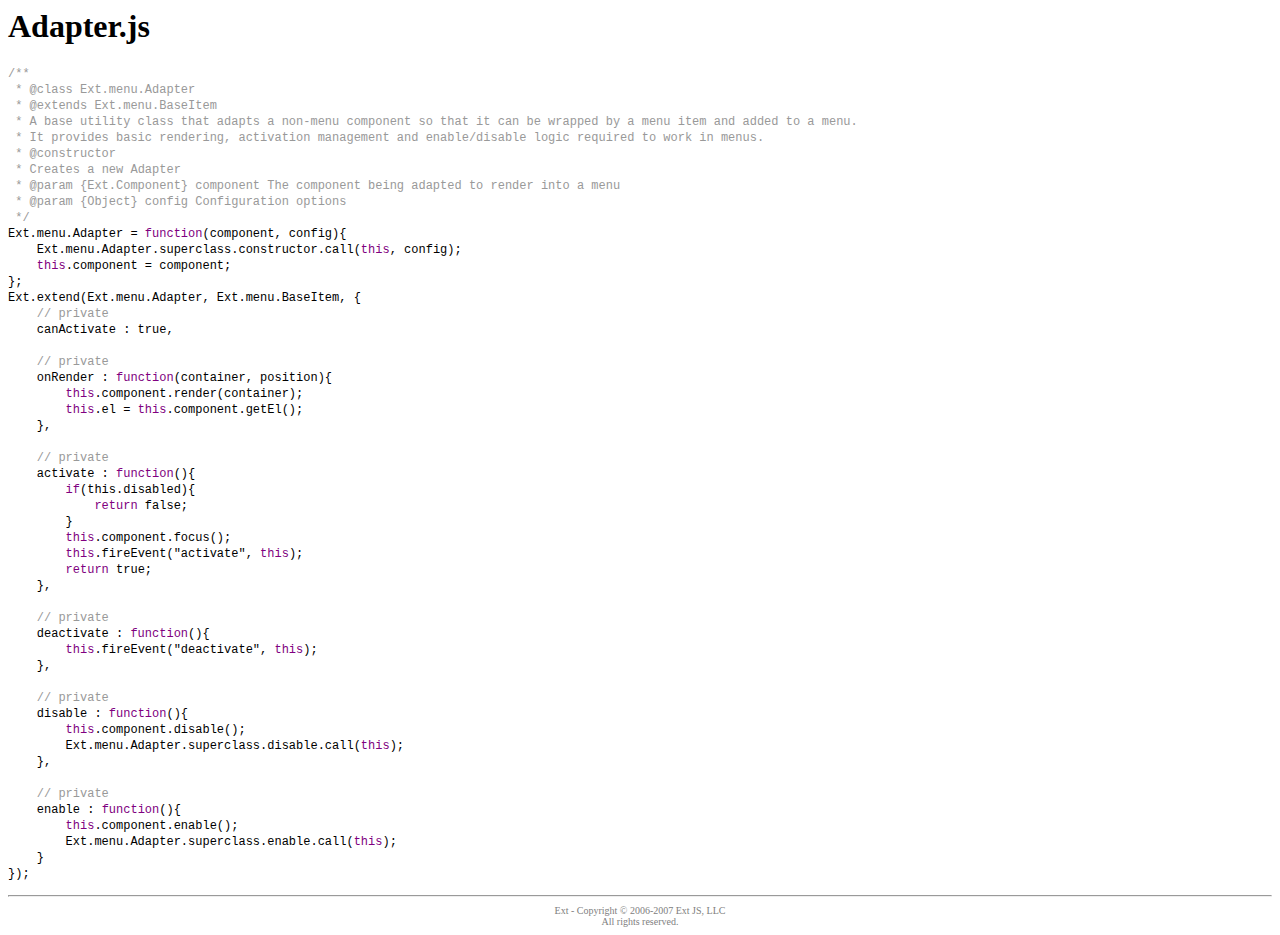
<file: ext-2.3.0/docs/output/Adapter.jss.html>
<html><head><title>Adapter.js</title><link rel="stylesheet" type="text/css" href="../resources/style.css" media="screen"/></head><body><h1>Adapter.js</h1><pre class="highlighted"><code><i>/**
 * @class Ext.menu.Adapter
 * @extends Ext.menu.BaseItem
 * A base utility class that adapts a non-menu component so that it can be wrapped by a menu item and added to a menu.
 * It provides basic rendering, activation management and enable/disable logic required to work <b>in</b> menus.
 * @constructor
 * Creates a <b>new</b> Adapter
 * @param {Ext.Component} component The component being adapted to render into a menu
 * @param {Object} config Configuration options
 */</i>
Ext.menu.Adapter = <b>function</b>(component, config){
    Ext.menu.Adapter.superclass.constructor.call(<b>this</b>, config);
    <b>this</b>.component = component;
};
Ext.extend(Ext.menu.Adapter, Ext.menu.BaseItem, {
    <i>// private</i>
    canActivate : true,

    <i>// private</i>
    onRender : <b>function</b>(container, position){
        <b>this</b>.component.render(container);
        <b>this</b>.el = <b>this</b>.component.getEl();
    },

    <i>// private</i>
    activate : <b>function</b>(){
        <b>if</b>(this.disabled){
            <b>return</b> false;
        }
        <b>this</b>.component.focus();
        <b>this</b>.fireEvent(&quot;activate&quot;, <b>this</b>);
        <b>return</b> true;
    },

    <i>// private</i>
    deactivate : <b>function</b>(){
        <b>this</b>.fireEvent(&quot;deactivate&quot;, <b>this</b>);
    },

    <i>// private</i>
    disable : <b>function</b>(){
        <b>this</b>.component.disable();
        Ext.menu.Adapter.superclass.disable.call(<b>this</b>);
    },

    <i>// private</i>
    enable : <b>function</b>(){
        <b>this</b>.component.enable();
        Ext.menu.Adapter.superclass.enable.call(<b>this</b>);
    }
});</code></pre><hr><div style="font-size:10px;text-align:center;color:gray;">Ext - Copyright &copy; 2006-2007 Ext JS, LLC<br />All rights reserved.</div>
    </body></html>
</file>
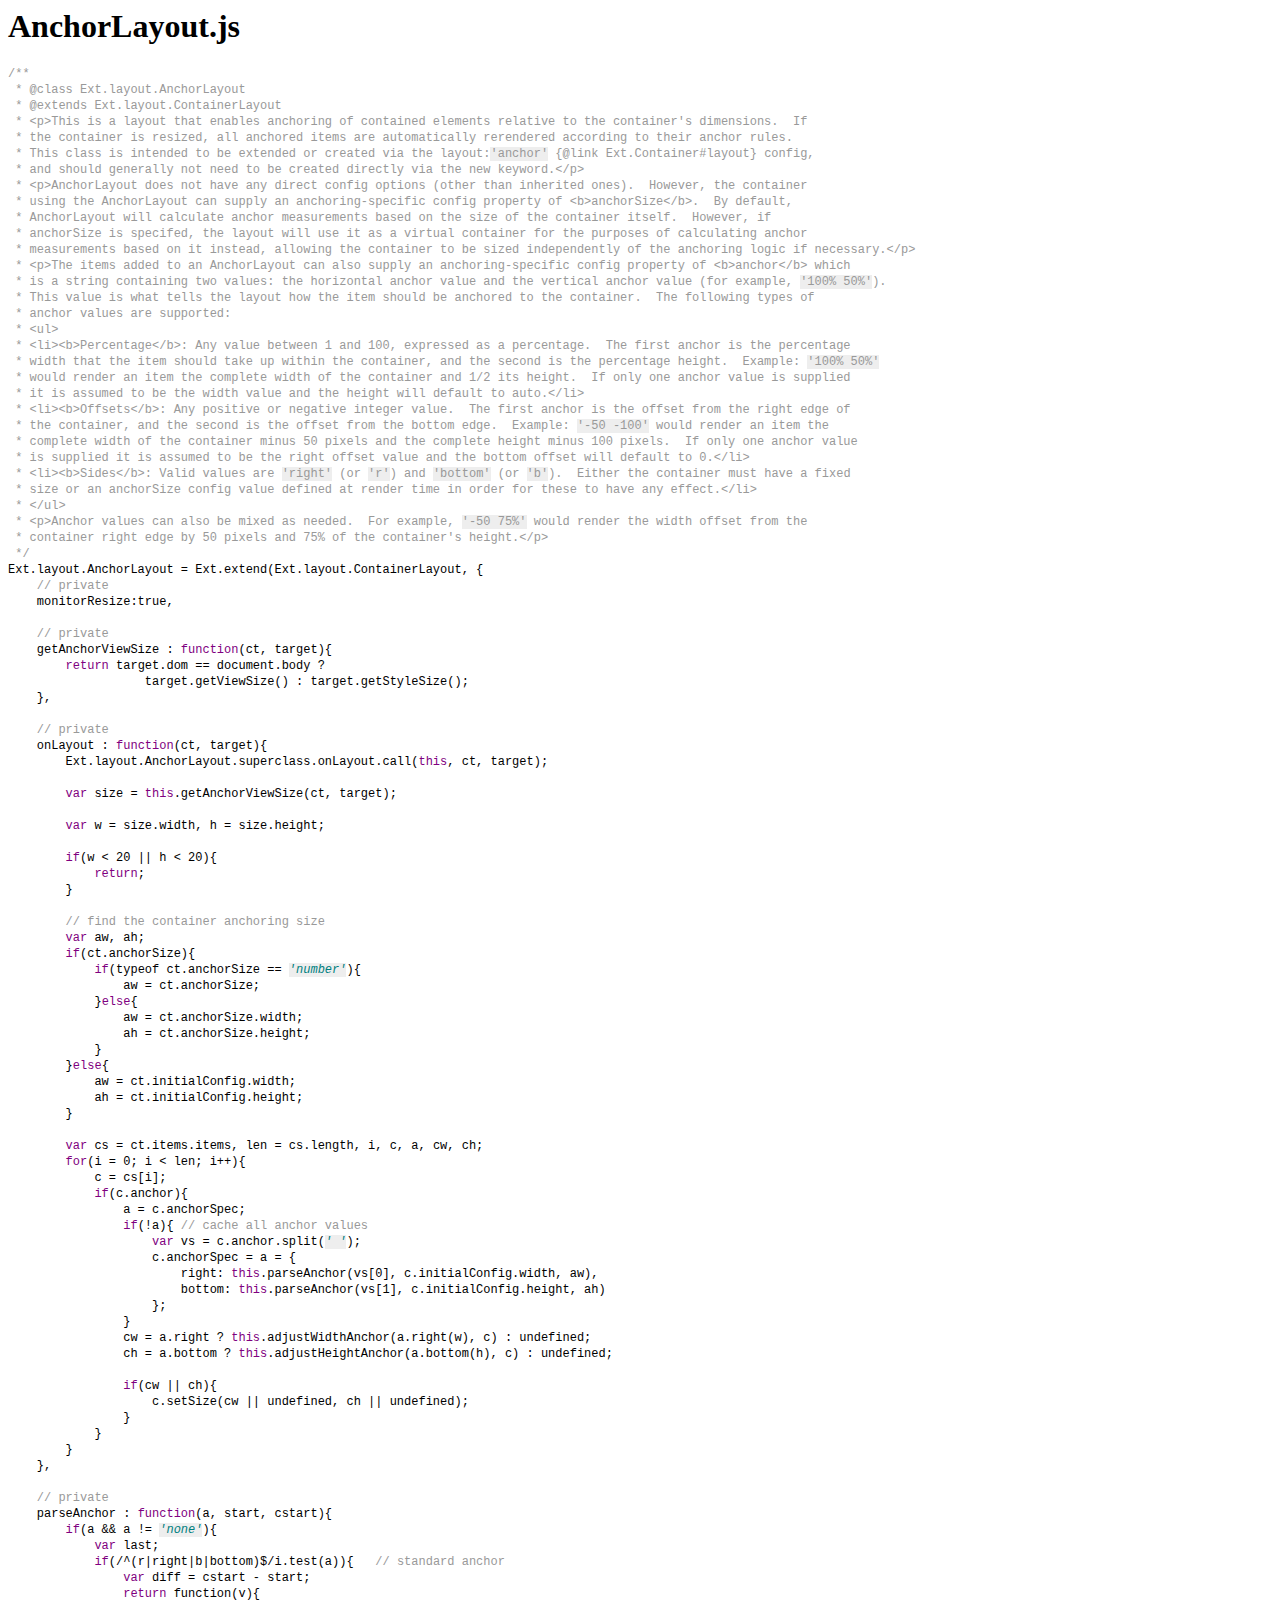
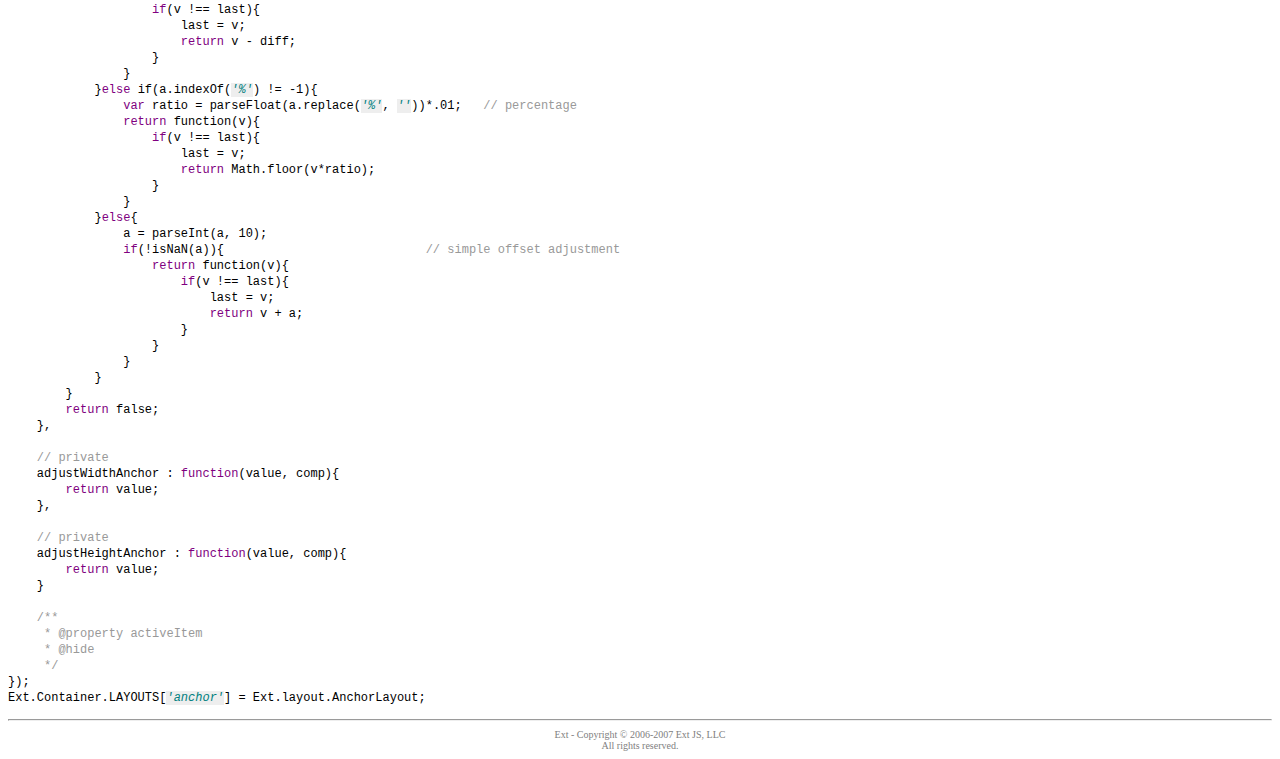
<file: ext-2.3.0/docs/output/AnchorLayout.jss.html>
<html><head><title>AnchorLayout.js</title><link rel="stylesheet" type="text/css" href="../resources/style.css" media="screen"/></head><body><h1>AnchorLayout.js</h1><pre class="highlighted"><code><i>/**
 * @class Ext.layout.AnchorLayout
 * @extends Ext.layout.ContainerLayout
 * &lt;p&gt;This is a layout that enables anchoring of contained elements relative to the container's dimensions.  If
 * the container is resized, all anchored items are automatically rerendered according to their anchor rules.
 * This class is intended to be extended or created via the layout:<em>'anchor'</em> {@link Ext.Container#layout} config,
 * and should generally not need to be created directly via the <b>new</b> keyword.&lt;/p&gt;
 * &lt;p&gt;AnchorLayout does not have any direct config options (other than inherited ones).  However, the container
 * using the AnchorLayout can supply an anchoring-specific config property of &lt;b&gt;anchorSize&lt;/b&gt;.  By <b>default</b>,
 * AnchorLayout will calculate anchor measurements based on the size of the container itself.  However, <b>if</b>
 * anchorSize is specifed, the layout will use it as a virtual container <b>for</b> the purposes of calculating anchor
 * measurements based on it instead, allowing the container to be sized independently of the anchoring logic <b>if</b> necessary.&lt;/p&gt;
 * &lt;p&gt;The items added to an AnchorLayout can also supply an anchoring-specific config property of &lt;b&gt;anchor&lt;/b&gt; which
 * is a string containing two values: the horizontal anchor value and the vertical anchor value (<b>for</b> example, <em>'100% 50%'</em>).
 * This value is what tells the layout how the item should be anchored to the container.  The following types of
 * anchor values are supported:
 * &lt;ul&gt;
 * &lt;li&gt;&lt;b&gt;Percentage&lt;/b&gt;: Any value between 1 and 100, expressed as a percentage.  The first anchor is the percentage
 * width that the item should take up within the container, and the second is the percentage height.  Example: <em>'100% 50%'</em>
 * would render an item the complete width of the container and 1/2 its height.  If only one anchor value is supplied
 * it is assumed to be the width value and the height will <b>default</b> to auto.&lt;/li&gt;
 * &lt;li&gt;&lt;b&gt;Offsets&lt;/b&gt;: Any positive or negative integer value.  The first anchor is the offset from the right edge of
 * the container, and the second is the offset from the bottom edge.  Example: <em>'-50 -100'</em> would render an item the
 * complete width of the container minus 50 pixels and the complete height minus 100 pixels.  If only one anchor value
 * is supplied it is assumed to be the right offset value and the bottom offset will <b>default</b> to 0.&lt;/li&gt;
 * &lt;li&gt;&lt;b&gt;Sides&lt;/b&gt;: Valid values are <em>'right'</em> (or <em>'r'</em>) and <em>'bottom'</em> (or <em>'b'</em>).  Either the container must have a fixed
 * size or an anchorSize config value defined at render time <b>in</b> order <b>for</b> these to have any effect.&lt;/li&gt;
 * &lt;/ul&gt;
 * &lt;p&gt;Anchor values can also be mixed as needed.  For example, <em>'-50 75%'</em> would render the width offset from the
 * container right edge by 50 pixels and 75% of the container's height.&lt;/p&gt;
 */</i>
Ext.layout.AnchorLayout = Ext.extend(Ext.layout.ContainerLayout, {
    <i>// private</i>
    monitorResize:true,

    <i>// private</i>
    getAnchorViewSize : <b>function</b>(ct, target){
        <b>return</b> target.dom == document.body ?
                   target.getViewSize() : target.getStyleSize();
    },

    <i>// private</i>
    onLayout : <b>function</b>(ct, target){
        Ext.layout.AnchorLayout.superclass.onLayout.call(<b>this</b>, ct, target);

        <b>var</b> size = <b>this</b>.getAnchorViewSize(ct, target);

        <b>var</b> w = size.width, h = size.height;

        <b>if</b>(w &lt; 20 || h &lt; 20){
            <b>return</b>;
        }

        <i>// find the container anchoring size</i>
        <b>var</b> aw, ah;
        <b>if</b>(ct.anchorSize){
            <b>if</b>(typeof ct.anchorSize == <em>'number'</em>){
                aw = ct.anchorSize;
            }<b>else</b>{
                aw = ct.anchorSize.width;
                ah = ct.anchorSize.height;
            }
        }<b>else</b>{
            aw = ct.initialConfig.width;
            ah = ct.initialConfig.height;
        }

        <b>var</b> cs = ct.items.items, len = cs.length, i, c, a, cw, ch;
        <b>for</b>(i = 0; i &lt; len; i++){
            c = cs[i];
            <b>if</b>(c.anchor){
                a = c.anchorSpec;
                <b>if</b>(!a){ <i>// cache all anchor values</i>
                    <b>var</b> vs = c.anchor.split(<em>' '</em>);
                    c.anchorSpec = a = {
                        right: <b>this</b>.parseAnchor(vs[0], c.initialConfig.width, aw),
                        bottom: <b>this</b>.parseAnchor(vs[1], c.initialConfig.height, ah)
                    };
                }
                cw = a.right ? <b>this</b>.adjustWidthAnchor(a.right(w), c) : undefined;
                ch = a.bottom ? <b>this</b>.adjustHeightAnchor(a.bottom(h), c) : undefined;

                <b>if</b>(cw || ch){
                    c.setSize(cw || undefined, ch || undefined);
                }
            }
        }
    },

    <i>// private</i>
    parseAnchor : <b>function</b>(a, start, cstart){
        <b>if</b>(a &amp;&amp; a != <em>'none'</em>){
            <b>var</b> last;
            <b>if</b>(/^(r|right|b|bottom)$/i.test(a)){   <i>// standard anchor</i>
                <b>var</b> diff = cstart - start;
                <b>return</b> function(v){
                    <b>if</b>(v !== last){
                        last = v;
                        <b>return</b> v - diff;
                    }
                }
            }<b>else</b> if(a.indexOf(<em>'%'</em>) != -1){
                <b>var</b> ratio = parseFloat(a.replace(<em>'%'</em>, <em>''</em>))*.01;   <i>// percentage</i>
                <b>return</b> function(v){
                    <b>if</b>(v !== last){
                        last = v;
                        <b>return</b> Math.floor(v*ratio);
                    }
                }
            }<b>else</b>{
                a = parseInt(a, 10);
                <b>if</b>(!isNaN(a)){                            <i>// simple offset adjustment</i>
                    <b>return</b> function(v){
                        <b>if</b>(v !== last){
                            last = v;
                            <b>return</b> v + a;
                        }
                    }
                }
            }
        }
        <b>return</b> false;
    },

    <i>// private</i>
    adjustWidthAnchor : <b>function</b>(value, comp){
        <b>return</b> value;
    },

    <i>// private</i>
    adjustHeightAnchor : <b>function</b>(value, comp){
        <b>return</b> value;
    }
    
    <i>/**
     * @property activeItem
     * @hide
     */</i>
});
Ext.Container.LAYOUTS[<em>'anchor'</em>] = Ext.layout.AnchorLayout;</code></pre><hr><div style="font-size:10px;text-align:center;color:gray;">Ext - Copyright &copy; 2006-2007 Ext JS, LLC<br />All rights reserved.</div>
    </body></html>
</file>
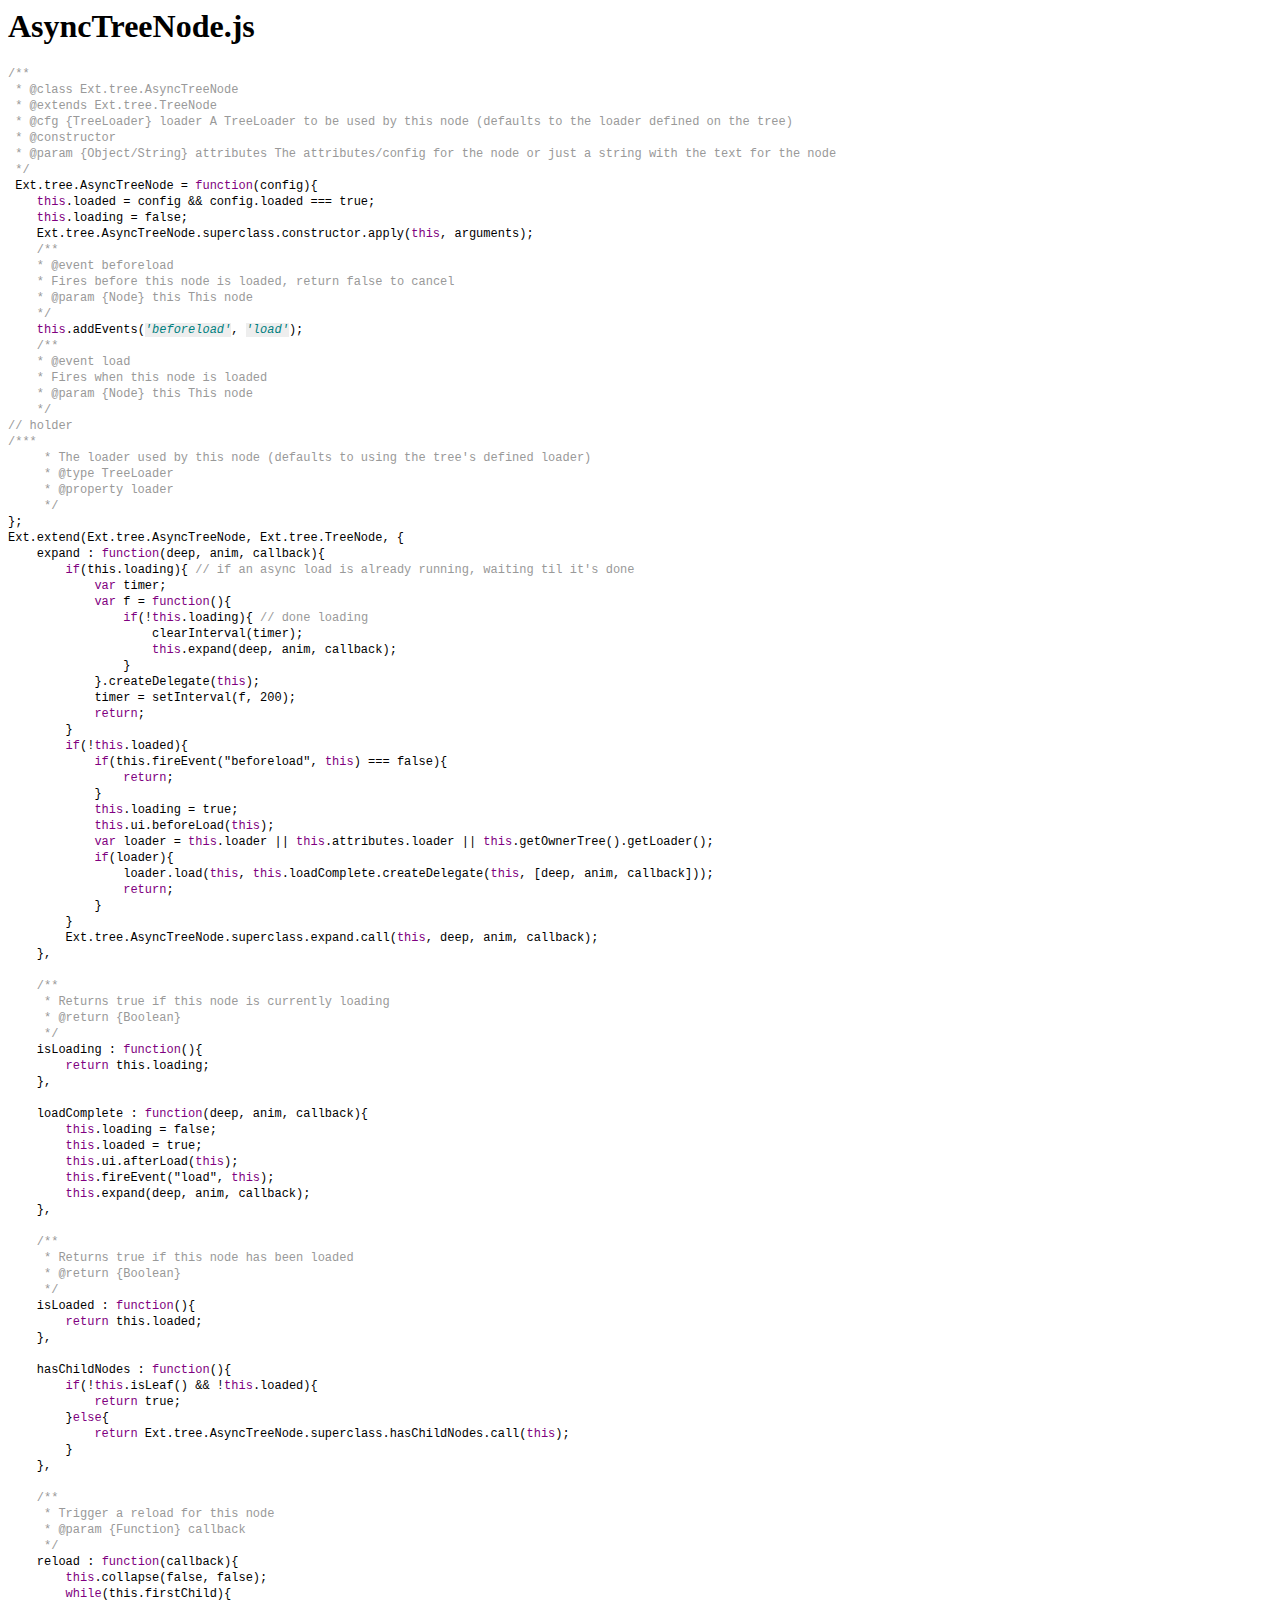
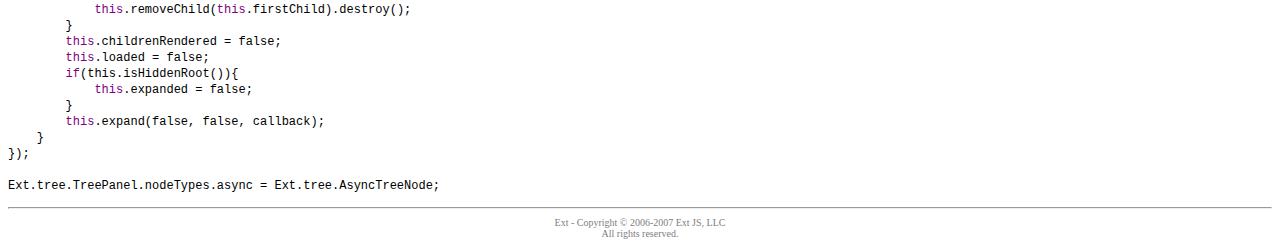
<file: ext-2.3.0/docs/output/AsyncTreeNode.jss.html>
<html><head><title>AsyncTreeNode.js</title><link rel="stylesheet" type="text/css" href="../resources/style.css" media="screen"/></head><body><h1>AsyncTreeNode.js</h1><pre class="highlighted"><code><i>/**
 * @class Ext.tree.AsyncTreeNode
 * @extends Ext.tree.TreeNode
 * @cfg {TreeLoader} loader A TreeLoader to be used by <b>this</b> node (defaults to the loader defined on the tree)
 * @constructor
 * @param {Object/String} attributes The attributes/config <b>for</b> the node or just a string <b>with</b> the text <b>for</b> the node 
 */</i>
 Ext.tree.AsyncTreeNode = <b>function</b>(config){
    <b>this</b>.loaded = config &amp;&amp; config.loaded === true;
    <b>this</b>.loading = false;
    Ext.tree.AsyncTreeNode.superclass.constructor.apply(<b>this</b>, arguments);
    <i>/**
    * @event beforeload
    * Fires before <b>this</b> node is loaded, <b>return</b> false to cancel
    * @param {Node} <b>this</b> This node
    */</i>
    <b>this</b>.addEvents(<em>'beforeload'</em>, <em>'load'</em>);
    <i>/**
    * @event load
    * Fires when <b>this</b> node is loaded
    * @param {Node} <b>this</b> This node
    */</i>
<i>// holder</i>
<i>/***
     * The loader used by <b>this</b> node (defaults to using the tree's defined loader)
     * @type TreeLoader
     * @property loader
     */</i>
};
Ext.extend(Ext.tree.AsyncTreeNode, Ext.tree.TreeNode, {
    expand : <b>function</b>(deep, anim, callback){
        <b>if</b>(this.loading){ <i>// <b>if</b> an async load is already running, waiting til it's done</i>
            <b>var</b> timer;
            <b>var</b> f = <b>function</b>(){
                <b>if</b>(!<b>this</b>.loading){ <i>// done loading</i>
                    clearInterval(timer);
                    <b>this</b>.expand(deep, anim, callback);
                }
            }.createDelegate(<b>this</b>);
            timer = setInterval(f, 200);
            <b>return</b>;
        }
        <b>if</b>(!<b>this</b>.loaded){
            <b>if</b>(this.fireEvent(&quot;beforeload&quot;, <b>this</b>) === false){
                <b>return</b>;
            }
            <b>this</b>.loading = true;
            <b>this</b>.ui.beforeLoad(<b>this</b>);
            <b>var</b> loader = <b>this</b>.loader || <b>this</b>.attributes.loader || <b>this</b>.getOwnerTree().getLoader();
            <b>if</b>(loader){
                loader.load(<b>this</b>, <b>this</b>.loadComplete.createDelegate(<b>this</b>, [deep, anim, callback]));
                <b>return</b>;
            }
        }
        Ext.tree.AsyncTreeNode.superclass.expand.call(<b>this</b>, deep, anim, callback);
    },
    
    <i>/**
     * Returns true <b>if</b> this node is currently loading
     * @<b>return</b> {Boolean}
     */</i>
    isLoading : <b>function</b>(){
        <b>return</b> this.loading;  
    },
    
    loadComplete : <b>function</b>(deep, anim, callback){
        <b>this</b>.loading = false;
        <b>this</b>.loaded = true;
        <b>this</b>.ui.afterLoad(<b>this</b>);
        <b>this</b>.fireEvent(&quot;load&quot;, <b>this</b>);
        <b>this</b>.expand(deep, anim, callback);
    },
    
    <i>/**
     * Returns true <b>if</b> this node has been loaded
     * @<b>return</b> {Boolean}
     */</i>
    isLoaded : <b>function</b>(){
        <b>return</b> this.loaded;
    },
    
    hasChildNodes : <b>function</b>(){
        <b>if</b>(!<b>this</b>.isLeaf() &amp;&amp; !<b>this</b>.loaded){
            <b>return</b> true;
        }<b>else</b>{
            <b>return</b> Ext.tree.AsyncTreeNode.superclass.hasChildNodes.call(<b>this</b>);
        }
    },

    <i>/**
     * Trigger a reload <b>for</b> this node
     * @param {Function} callback
     */</i>
    reload : <b>function</b>(callback){
        <b>this</b>.collapse(false, false);
        <b>while</b>(this.firstChild){
            <b>this</b>.removeChild(<b>this</b>.firstChild).destroy();
        }
        <b>this</b>.childrenRendered = false;
        <b>this</b>.loaded = false;
        <b>if</b>(this.isHiddenRoot()){
            <b>this</b>.expanded = false;
        }
        <b>this</b>.expand(false, false, callback);
    }
});

Ext.tree.TreePanel.nodeTypes.async = Ext.tree.AsyncTreeNode;</code></pre><hr><div style="font-size:10px;text-align:center;color:gray;">Ext - Copyright &copy; 2006-2007 Ext JS, LLC<br />All rights reserved.</div>
    </body></html>
</file>
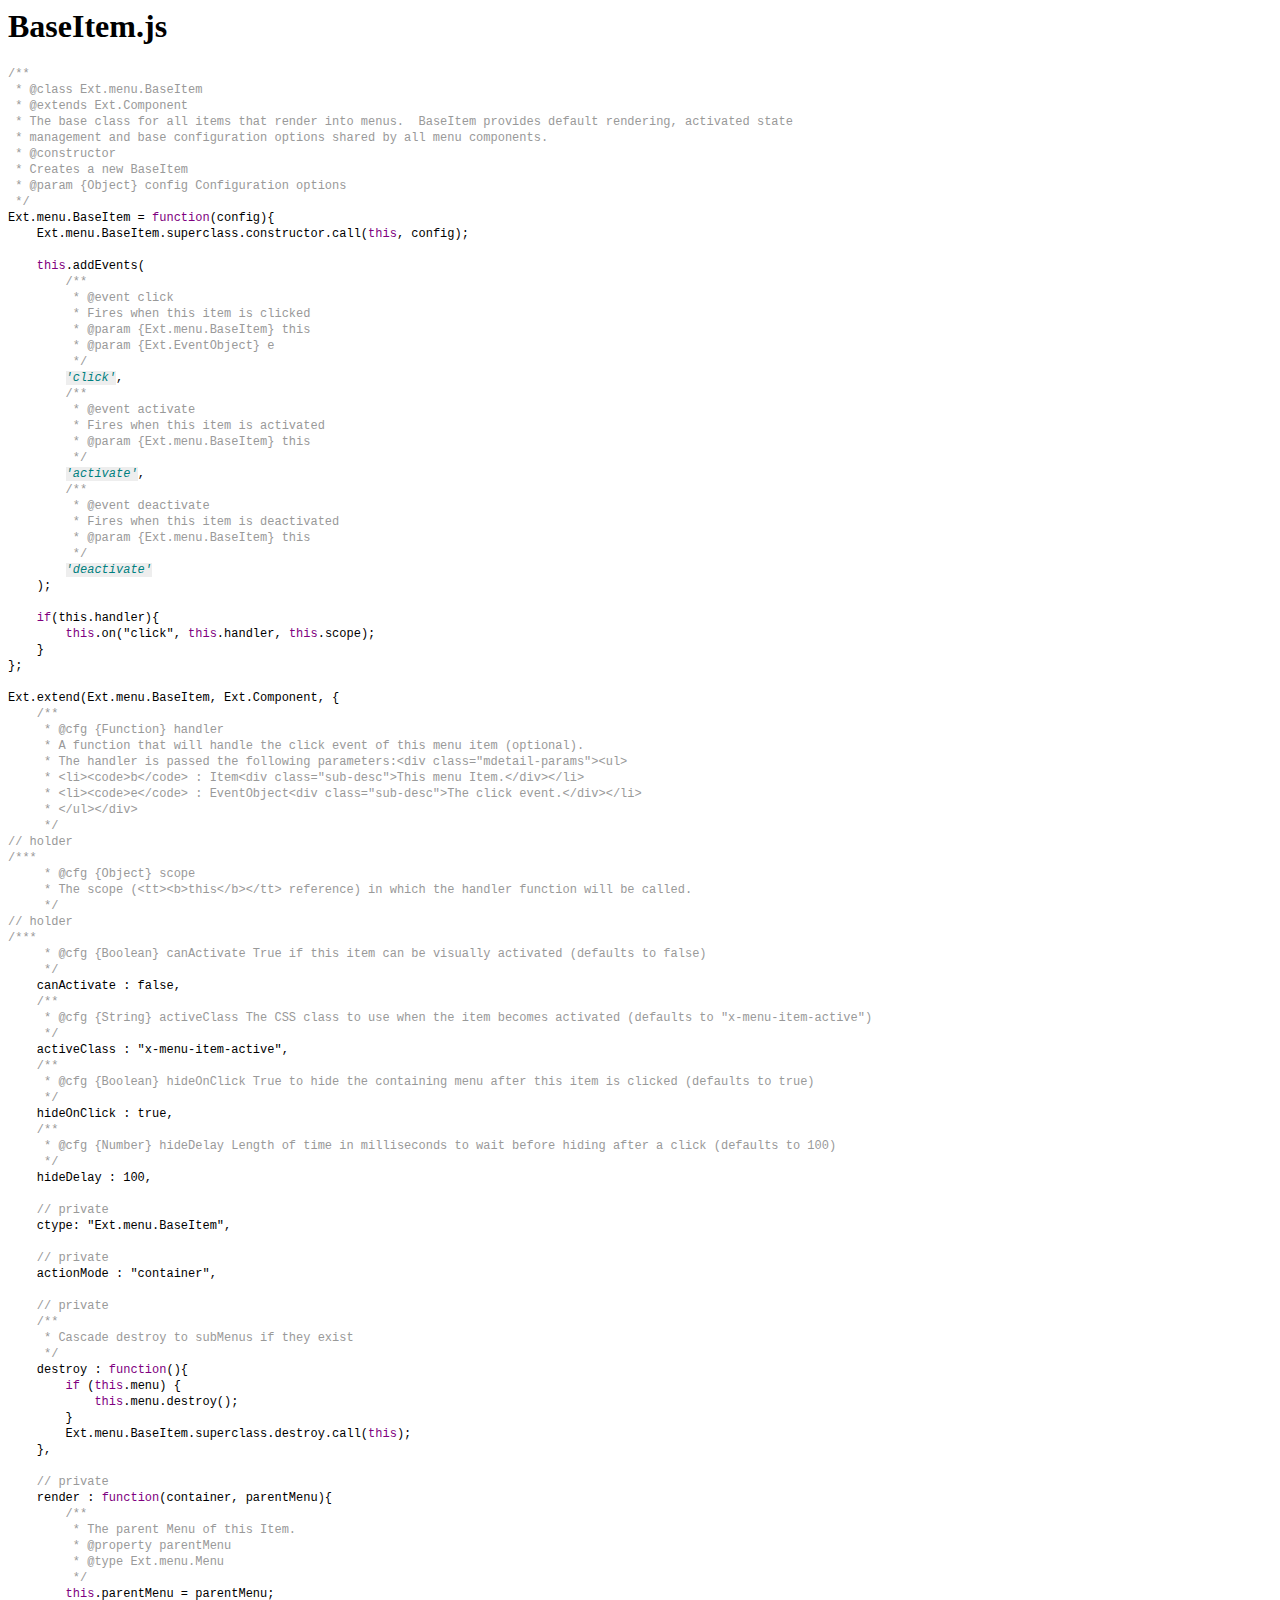
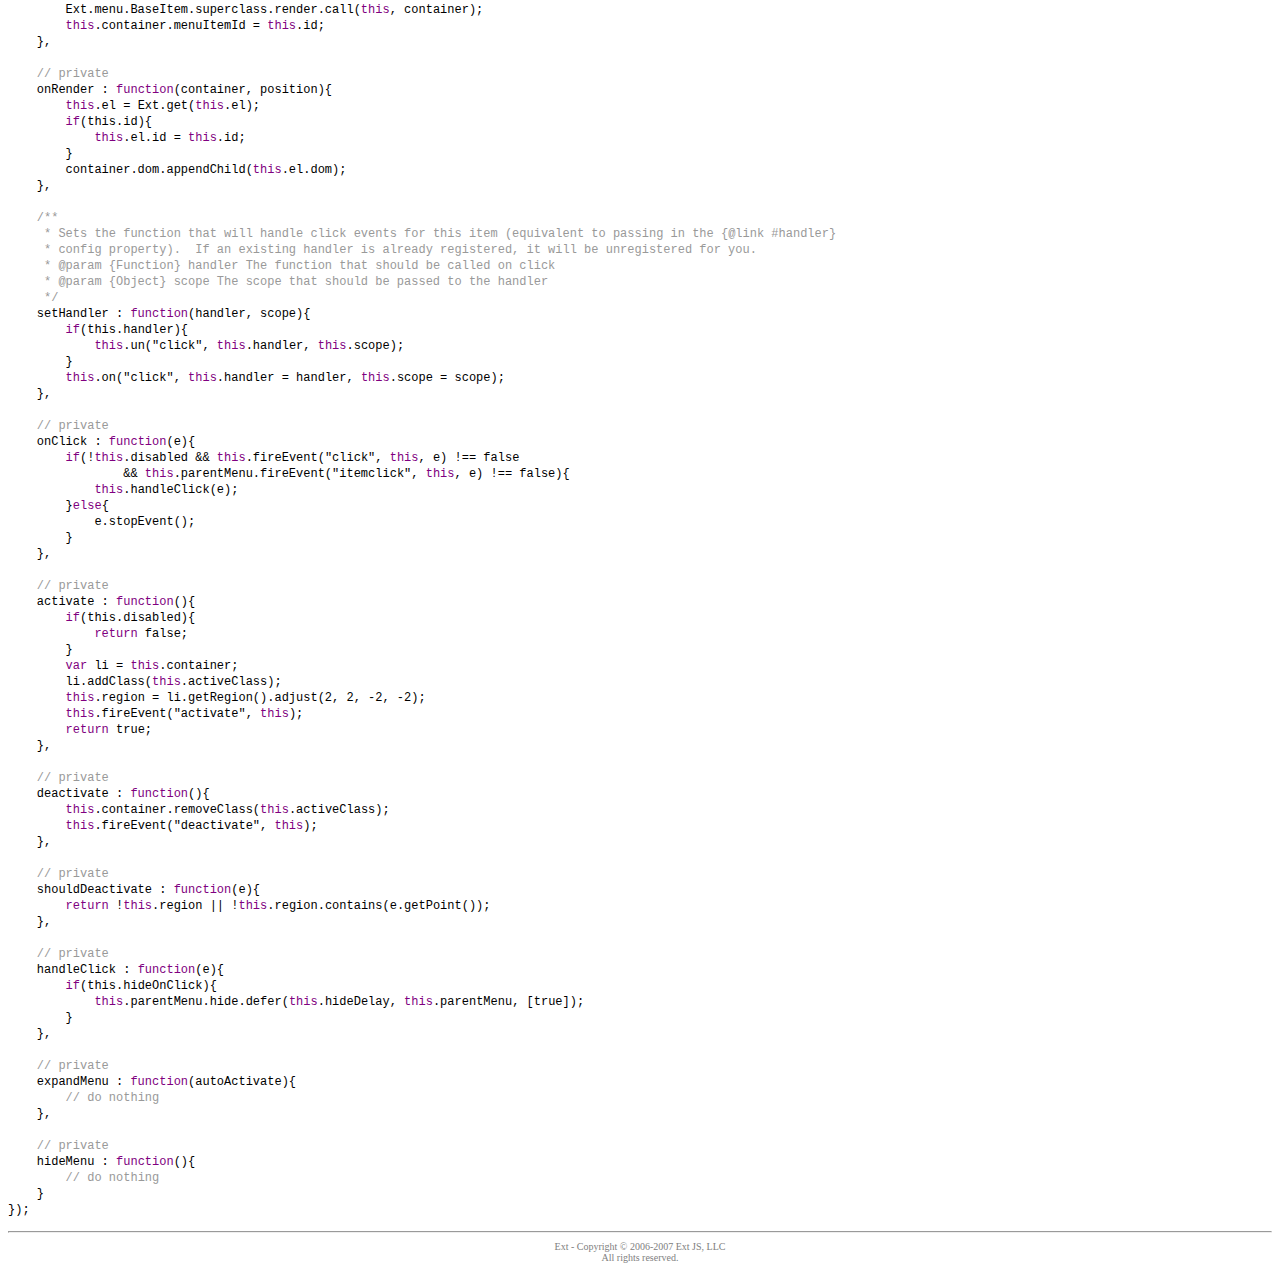
<file: ext-2.3.0/docs/output/BaseItem.jss.html>
<html><head><title>BaseItem.js</title><link rel="stylesheet" type="text/css" href="../resources/style.css" media="screen"/></head><body><h1>BaseItem.js</h1><pre class="highlighted"><code><i>/**
 * @class Ext.menu.BaseItem
 * @extends Ext.Component
 * The base class <b>for</b> all items that render into menus.  BaseItem provides <b>default</b> rendering, activated state
 * management and base configuration options shared by all menu components.
 * @constructor
 * Creates a <b>new</b> BaseItem
 * @param {Object} config Configuration options
 */</i>
Ext.menu.BaseItem = <b>function</b>(config){
    Ext.menu.BaseItem.superclass.constructor.call(<b>this</b>, config);

    <b>this</b>.addEvents(
        <i>/**
         * @event click
         * Fires when <b>this</b> item is clicked
         * @param {Ext.menu.BaseItem} <b>this</b>
         * @param {Ext.EventObject} e
         */</i>
        <em>'click'</em>,
        <i>/**
         * @event activate
         * Fires when <b>this</b> item is activated
         * @param {Ext.menu.BaseItem} <b>this</b>
         */</i>
        <em>'activate'</em>,
        <i>/**
         * @event deactivate
         * Fires when <b>this</b> item is deactivated
         * @param {Ext.menu.BaseItem} <b>this</b>
         */</i>
        <em>'deactivate'</em>
    );

    <b>if</b>(this.handler){
        <b>this</b>.on(&quot;click&quot;, <b>this</b>.handler, <b>this</b>.scope);
    }
};

Ext.extend(Ext.menu.BaseItem, Ext.Component, {
    <i>/**
     * @cfg {Function} handler
     * A <b>function</b> that will handle the click event of <b>this</b> menu item (optional).
     * The handler is passed the following parameters:&lt;div class=&quot;mdetail-params&quot;&gt;&lt;ul&gt;
     * &lt;li&gt;&lt;code&gt;b&lt;/code&gt; : Item&lt;div class=&quot;sub-desc&quot;&gt;This menu Item.&lt;/div&gt;&lt;/li&gt;
     * &lt;li&gt;&lt;code&gt;e&lt;/code&gt; : EventObject&lt;div class=&quot;sub-desc&quot;&gt;The click event.&lt;/div&gt;&lt;/li&gt;
     * &lt;/ul&gt;&lt;/div&gt;
     */</i>
<i>// holder</i>
<i>/***
     * @cfg {Object} scope
     * The scope (&lt;tt&gt;&lt;b&gt;<b>this</b>&lt;/b&gt;&lt;/tt&gt; reference) <b>in</b> which the handler <b>function</b> will be called.
     */</i>
<i>// holder</i>
<i>/***
     * @cfg {Boolean} canActivate True <b>if</b> this item can be visually activated (defaults to false)
     */</i>
    canActivate : false,
    <i>/**
     * @cfg {String} activeClass The CSS class to use when the item becomes activated (defaults to &quot;x-menu-item-active&quot;)
     */</i>
    activeClass : &quot;x-menu-item-active&quot;,
    <i>/**
     * @cfg {Boolean} hideOnClick True to hide the containing menu after <b>this</b> item is clicked (defaults to true)
     */</i>
    hideOnClick : true,
    <i>/**
     * @cfg {Number} hideDelay Length of time <b>in</b> milliseconds to wait before hiding after a click (defaults to 100)
     */</i>
    hideDelay : 100,

    <i>// private</i>
    ctype: &quot;Ext.menu.BaseItem&quot;,

    <i>// private</i>
    actionMode : &quot;container&quot;,

    <i>// private</i>
    <i>/**
     * Cascade destroy to subMenus <b>if</b> they exist
     */</i>
    destroy : <b>function</b>(){
        <b>if</b> (<b>this</b>.menu) {
            <b>this</b>.menu.destroy();
        }
        Ext.menu.BaseItem.superclass.destroy.call(<b>this</b>);
    },

    <i>// private</i>
    render : <b>function</b>(container, parentMenu){
        <i>/**
         * The parent Menu of <b>this</b> Item.
         * @property parentMenu
         * @type Ext.menu.Menu
         */</i>
        <b>this</b>.parentMenu = parentMenu;
        Ext.menu.BaseItem.superclass.render.call(<b>this</b>, container);
        <b>this</b>.container.menuItemId = <b>this</b>.id;
    },

    <i>// private</i>
    onRender : <b>function</b>(container, position){
        <b>this</b>.el = Ext.get(<b>this</b>.el);
        <b>if</b>(this.id){
            <b>this</b>.el.id = <b>this</b>.id;
        }
        container.dom.appendChild(<b>this</b>.el.dom);
    },

    <i>/**
     * Sets the <b>function</b> that will handle click events <b>for</b> this item (equivalent to passing <b>in</b> the {@link #handler}
     * config property).  If an existing handler is already registered, it will be unregistered <b>for</b> you.
     * @param {Function} handler The <b>function</b> that should be called on click
     * @param {Object} scope The scope that should be passed to the handler
     */</i>
    setHandler : <b>function</b>(handler, scope){
        <b>if</b>(this.handler){
            <b>this</b>.un(&quot;click&quot;, <b>this</b>.handler, <b>this</b>.scope);
        }
        <b>this</b>.on(&quot;click&quot;, <b>this</b>.handler = handler, <b>this</b>.scope = scope);
    },

    <i>// private</i>
    onClick : <b>function</b>(e){
        <b>if</b>(!<b>this</b>.disabled &amp;&amp; <b>this</b>.fireEvent(&quot;click&quot;, <b>this</b>, e) !== false
                &amp;&amp; <b>this</b>.parentMenu.fireEvent(&quot;itemclick&quot;, <b>this</b>, e) !== false){
            <b>this</b>.handleClick(e);
        }<b>else</b>{
            e.stopEvent();
        }
    },

    <i>// private</i>
    activate : <b>function</b>(){
        <b>if</b>(this.disabled){
            <b>return</b> false;
        }
        <b>var</b> li = <b>this</b>.container;
        li.addClass(<b>this</b>.activeClass);
        <b>this</b>.region = li.getRegion().adjust(2, 2, -2, -2);
        <b>this</b>.fireEvent(&quot;activate&quot;, <b>this</b>);
        <b>return</b> true;
    },

    <i>// private</i>
    deactivate : <b>function</b>(){
        <b>this</b>.container.removeClass(<b>this</b>.activeClass);
        <b>this</b>.fireEvent(&quot;deactivate&quot;, <b>this</b>);
    },

    <i>// private</i>
    shouldDeactivate : <b>function</b>(e){
        <b>return</b> !<b>this</b>.region || !<b>this</b>.region.contains(e.getPoint());
    },

    <i>// private</i>
    handleClick : <b>function</b>(e){
        <b>if</b>(this.hideOnClick){
            <b>this</b>.parentMenu.hide.defer(<b>this</b>.hideDelay, <b>this</b>.parentMenu, [true]);
        }
    },

    <i>// private</i>
    expandMenu : <b>function</b>(autoActivate){
        <i>// <b>do</b> nothing</i>
    },

    <i>// private</i>
    hideMenu : <b>function</b>(){
        <i>// <b>do</b> nothing</i>
    }
});
</code></pre><hr><div style="font-size:10px;text-align:center;color:gray;">Ext - Copyright &copy; 2006-2007 Ext JS, LLC<br />All rights reserved.</div>
    </body></html>
</file>
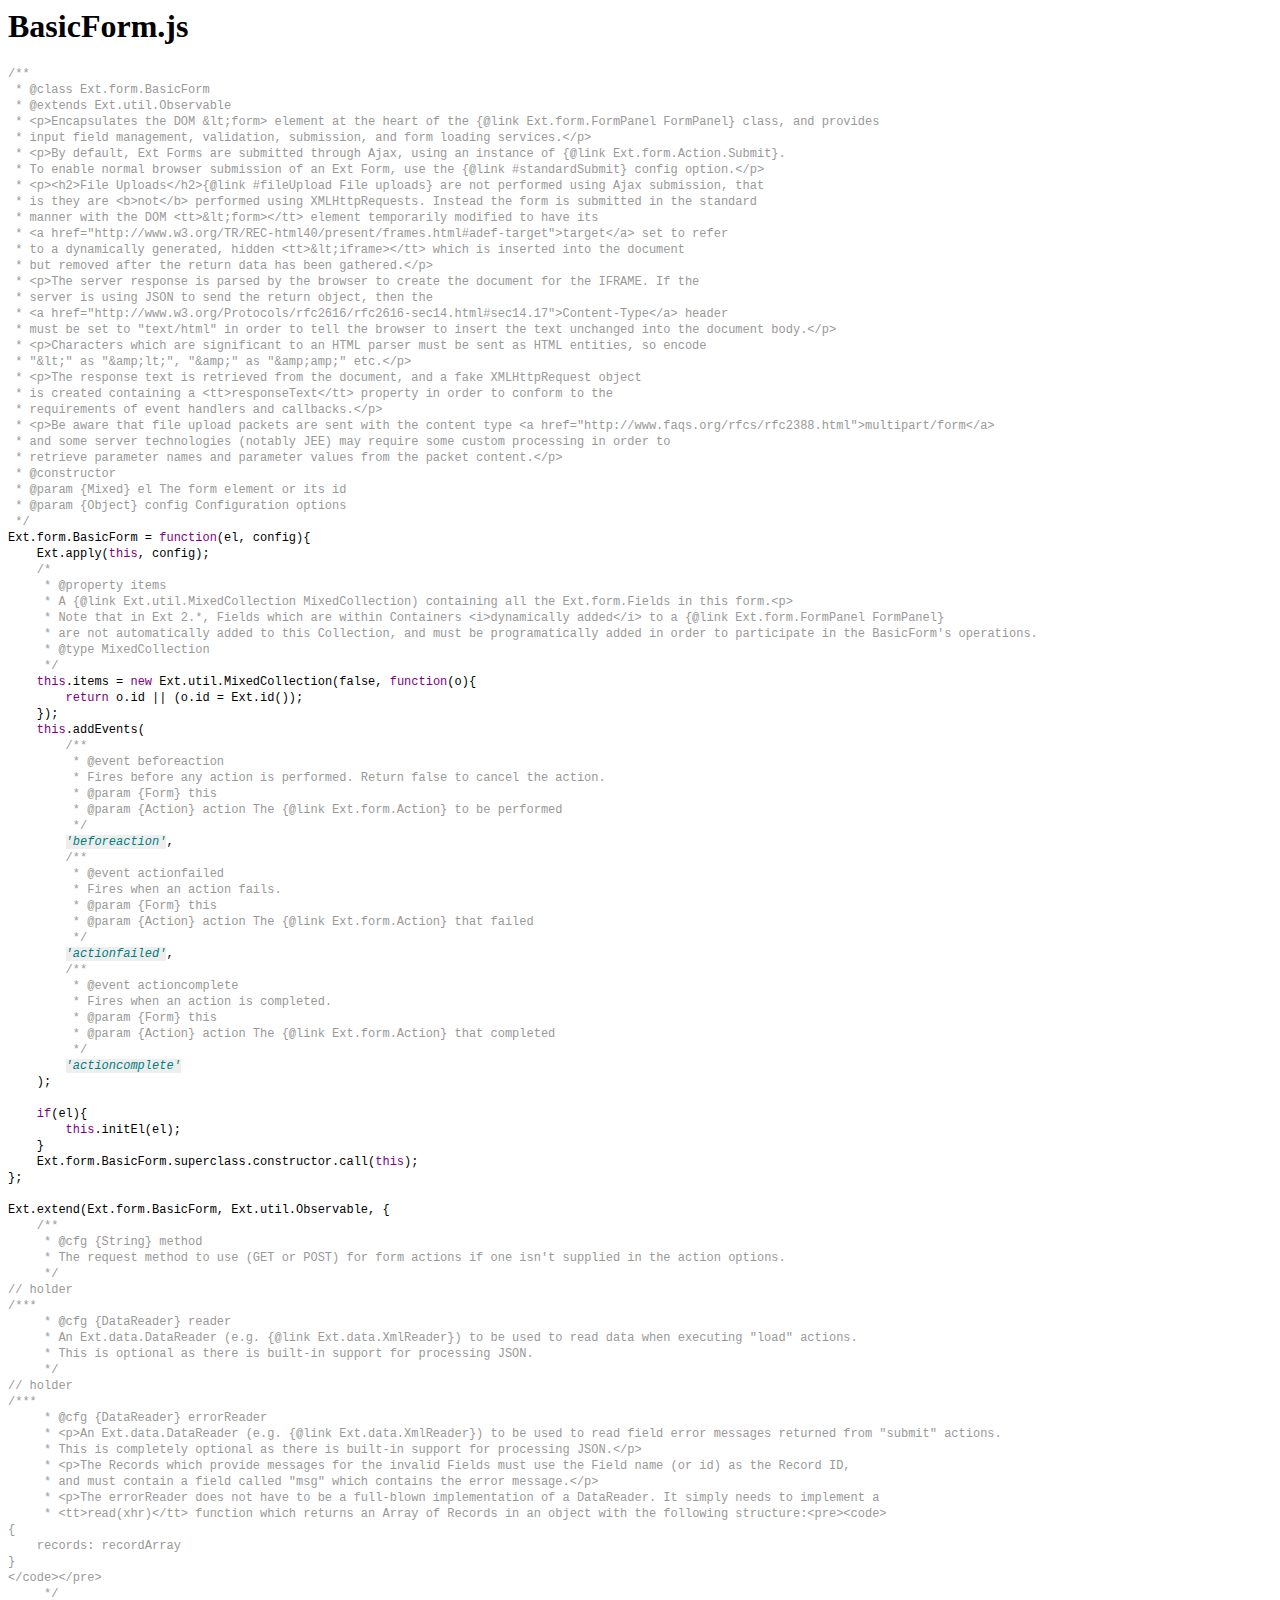
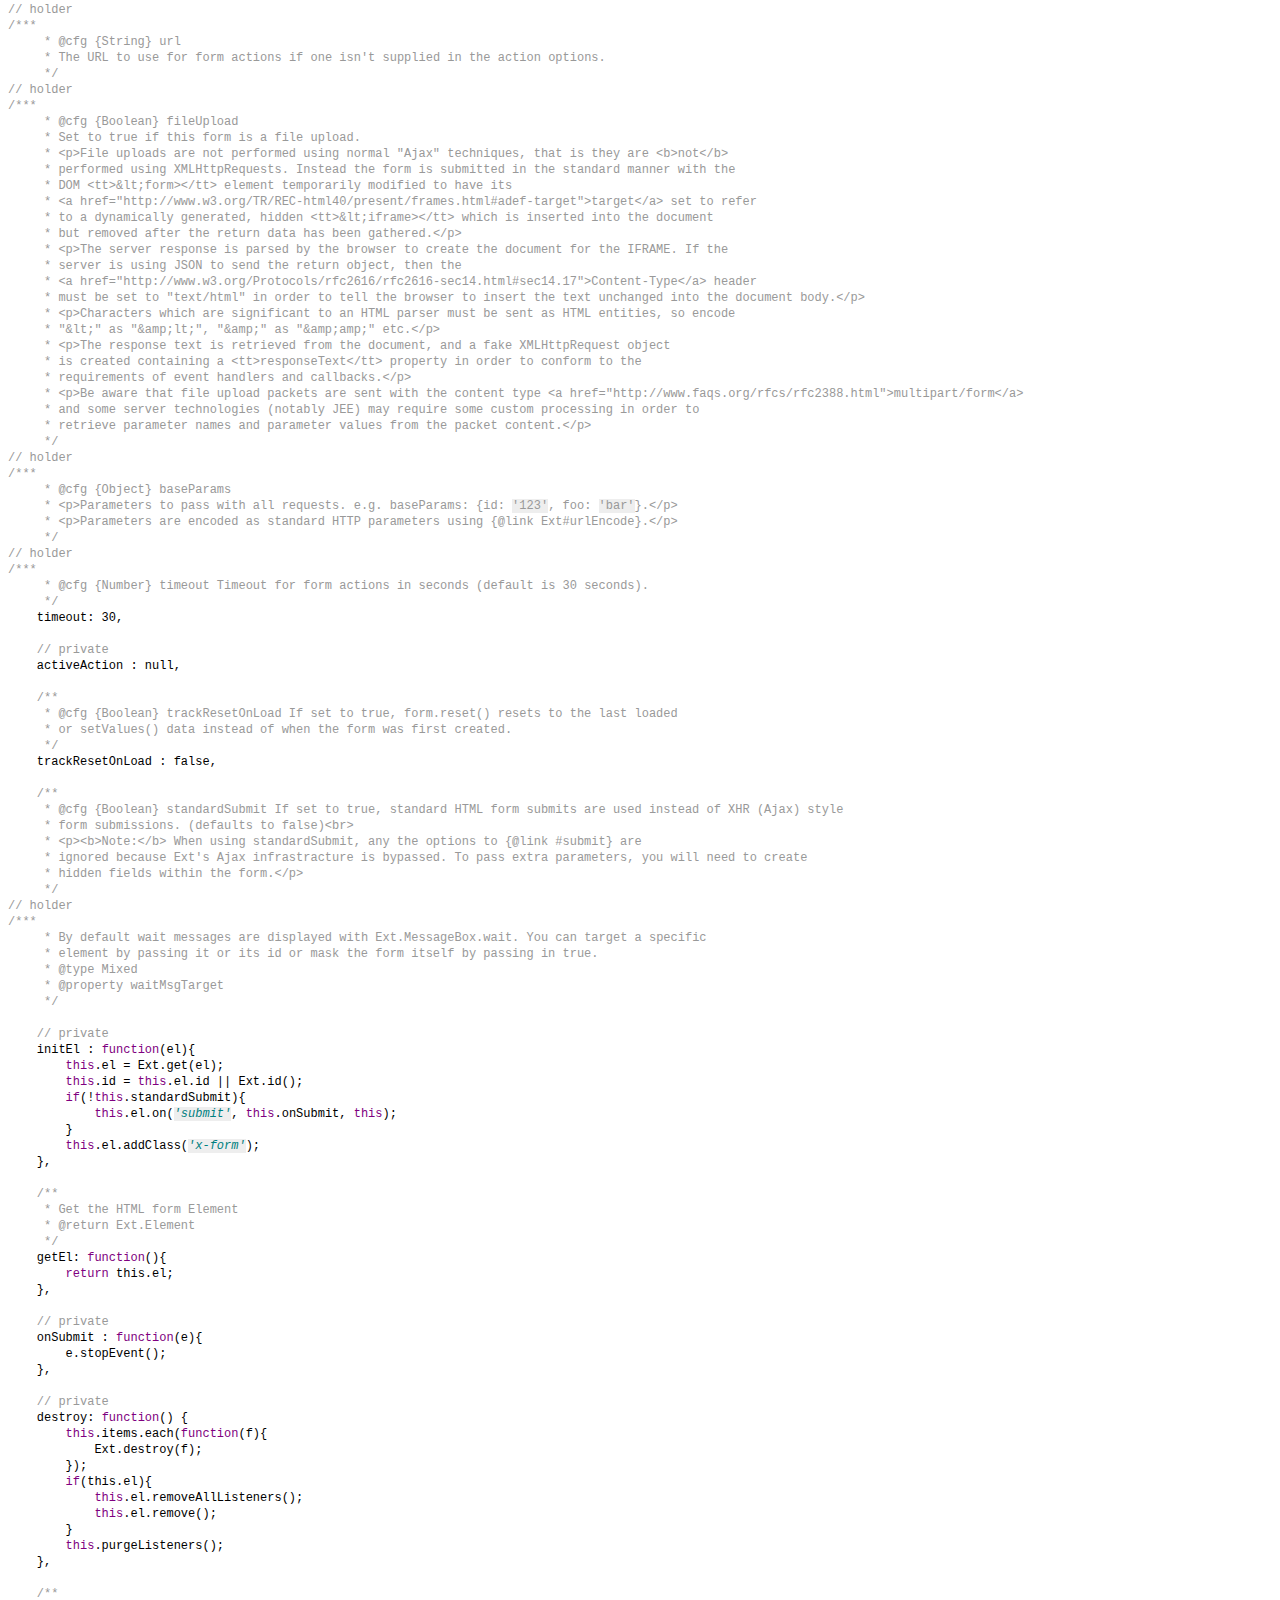
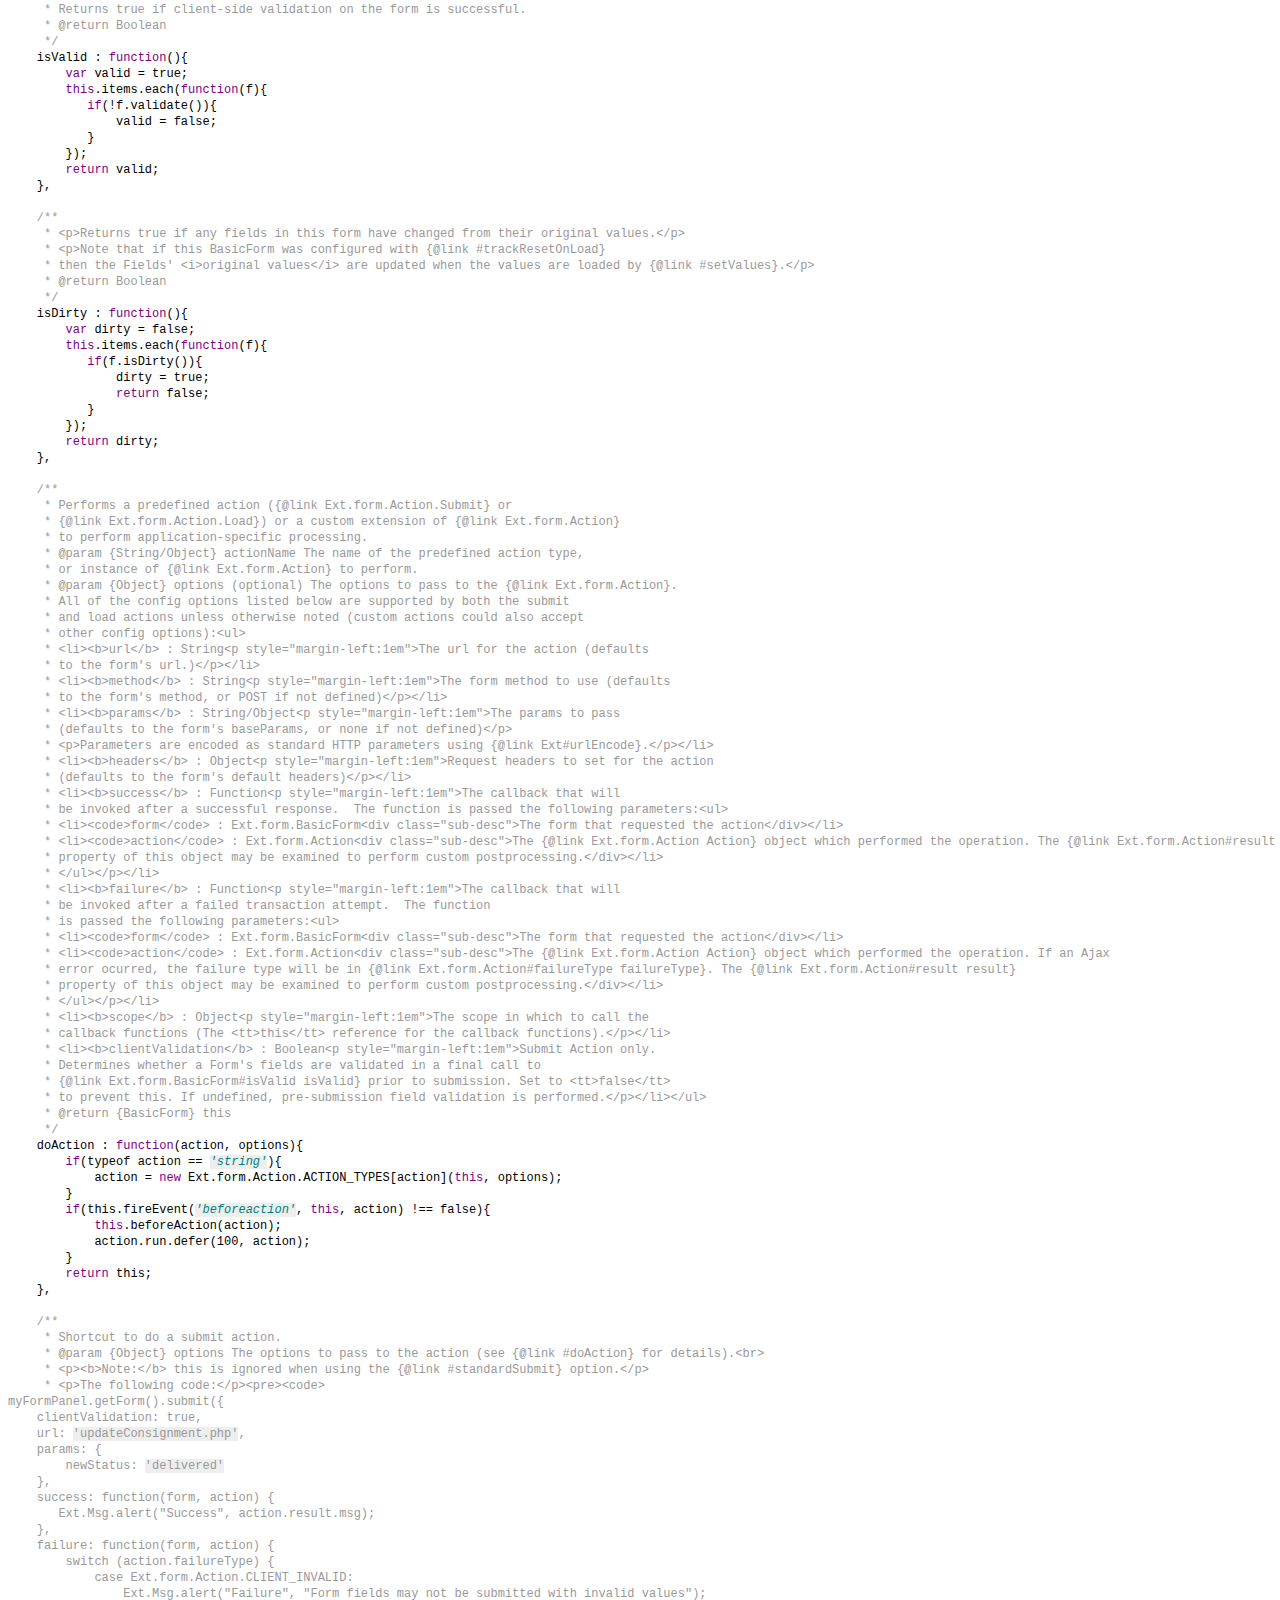
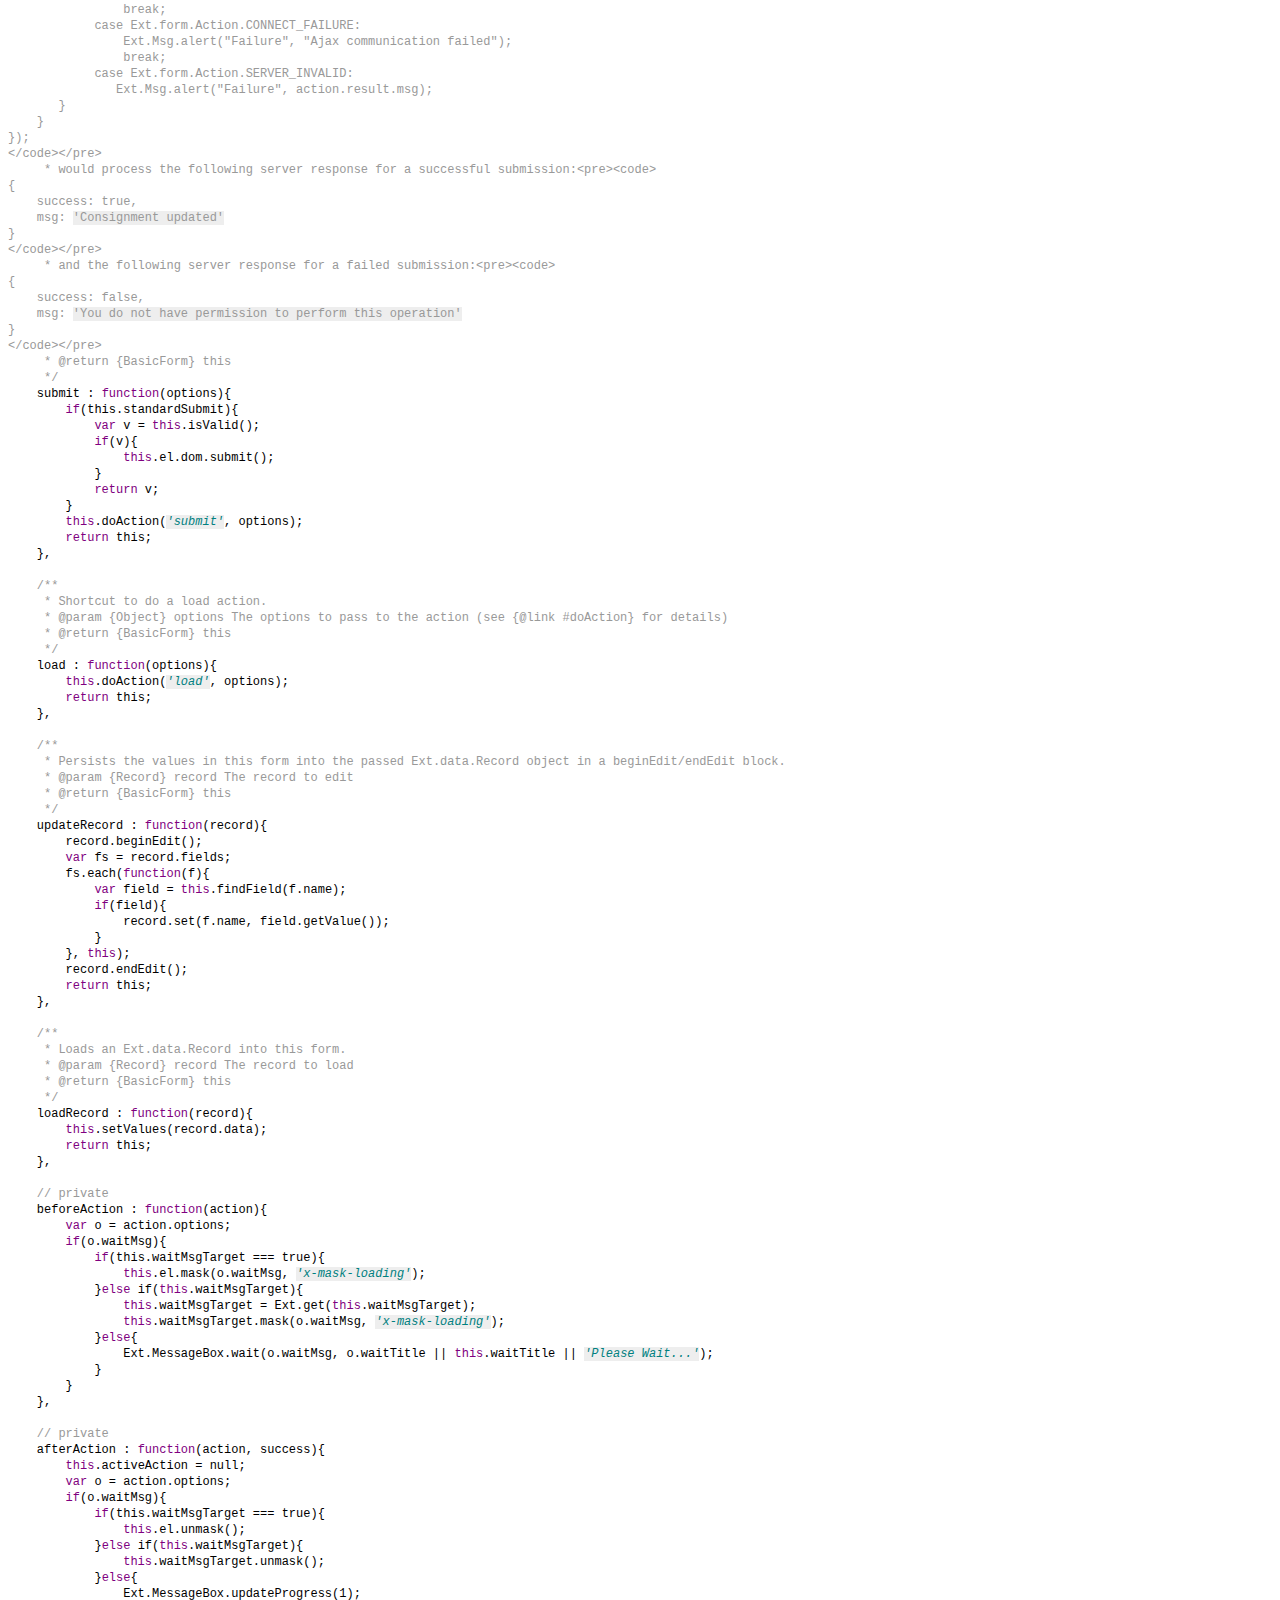
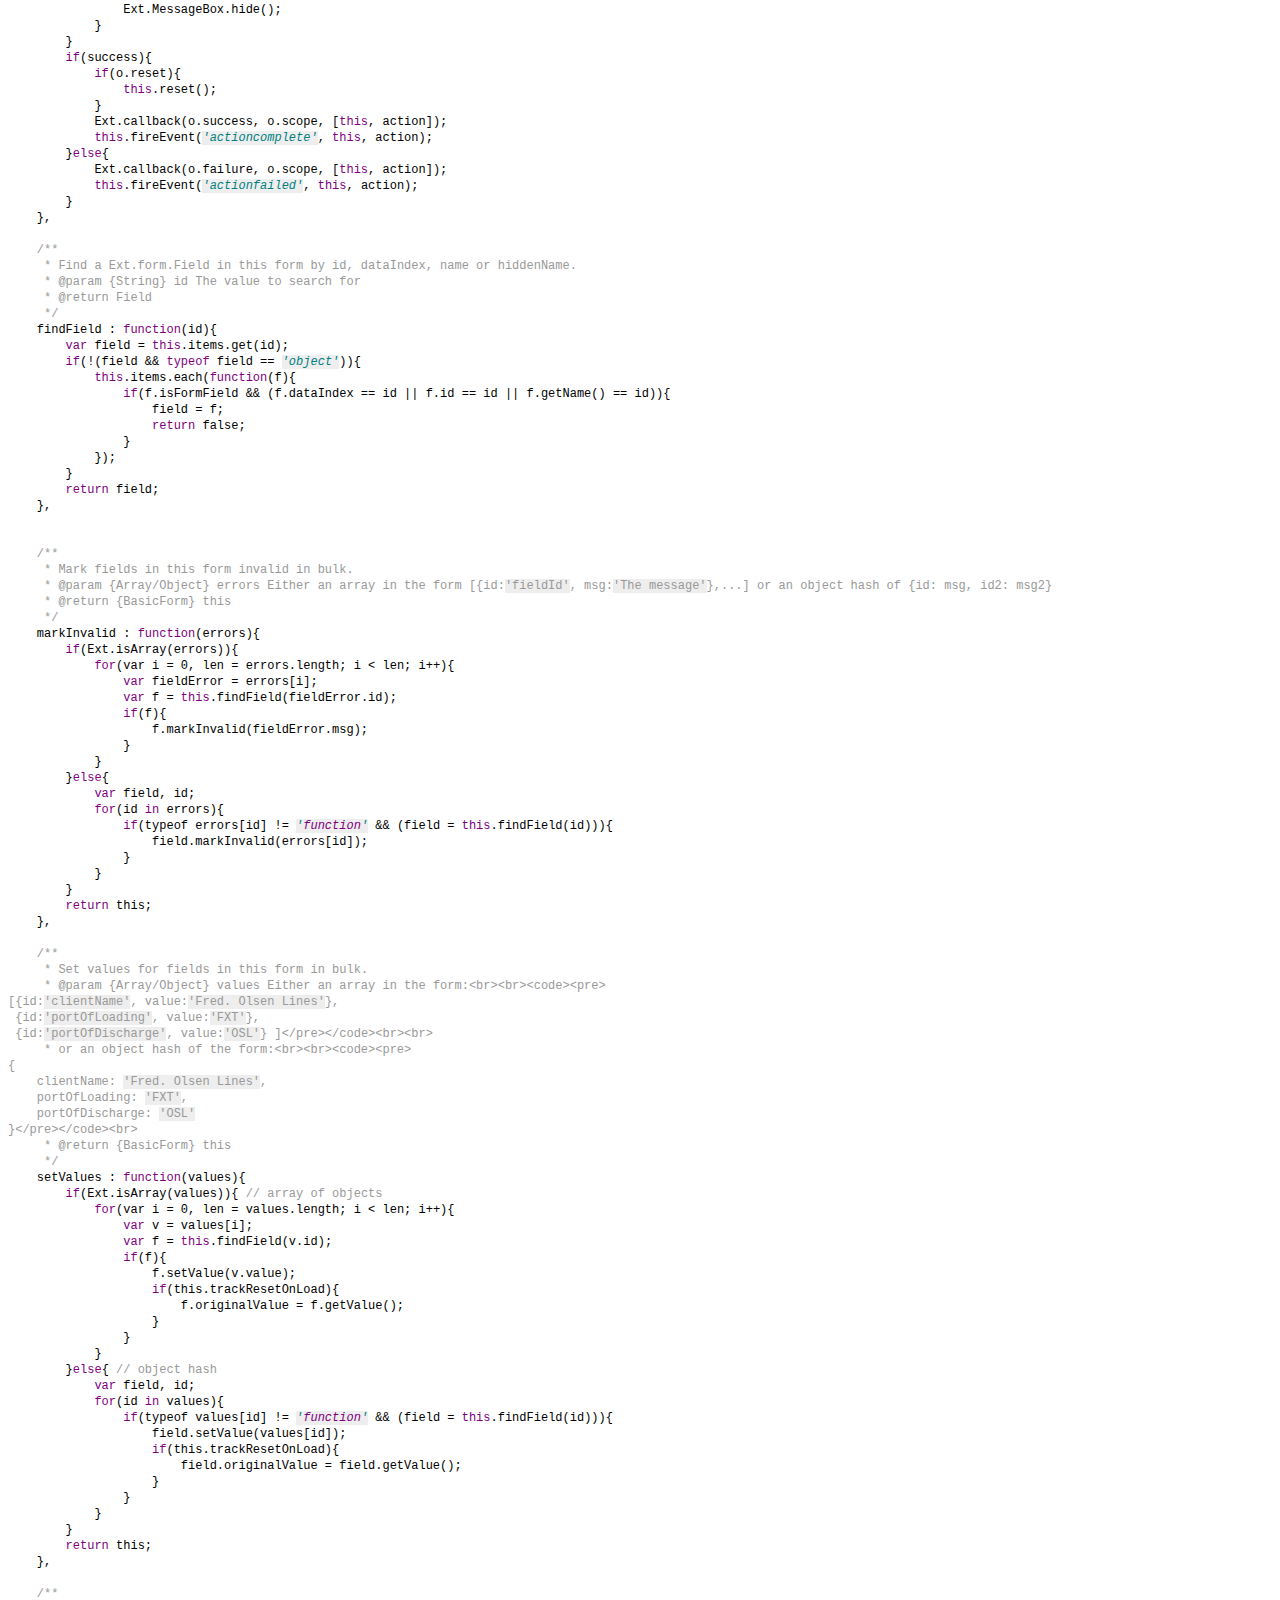
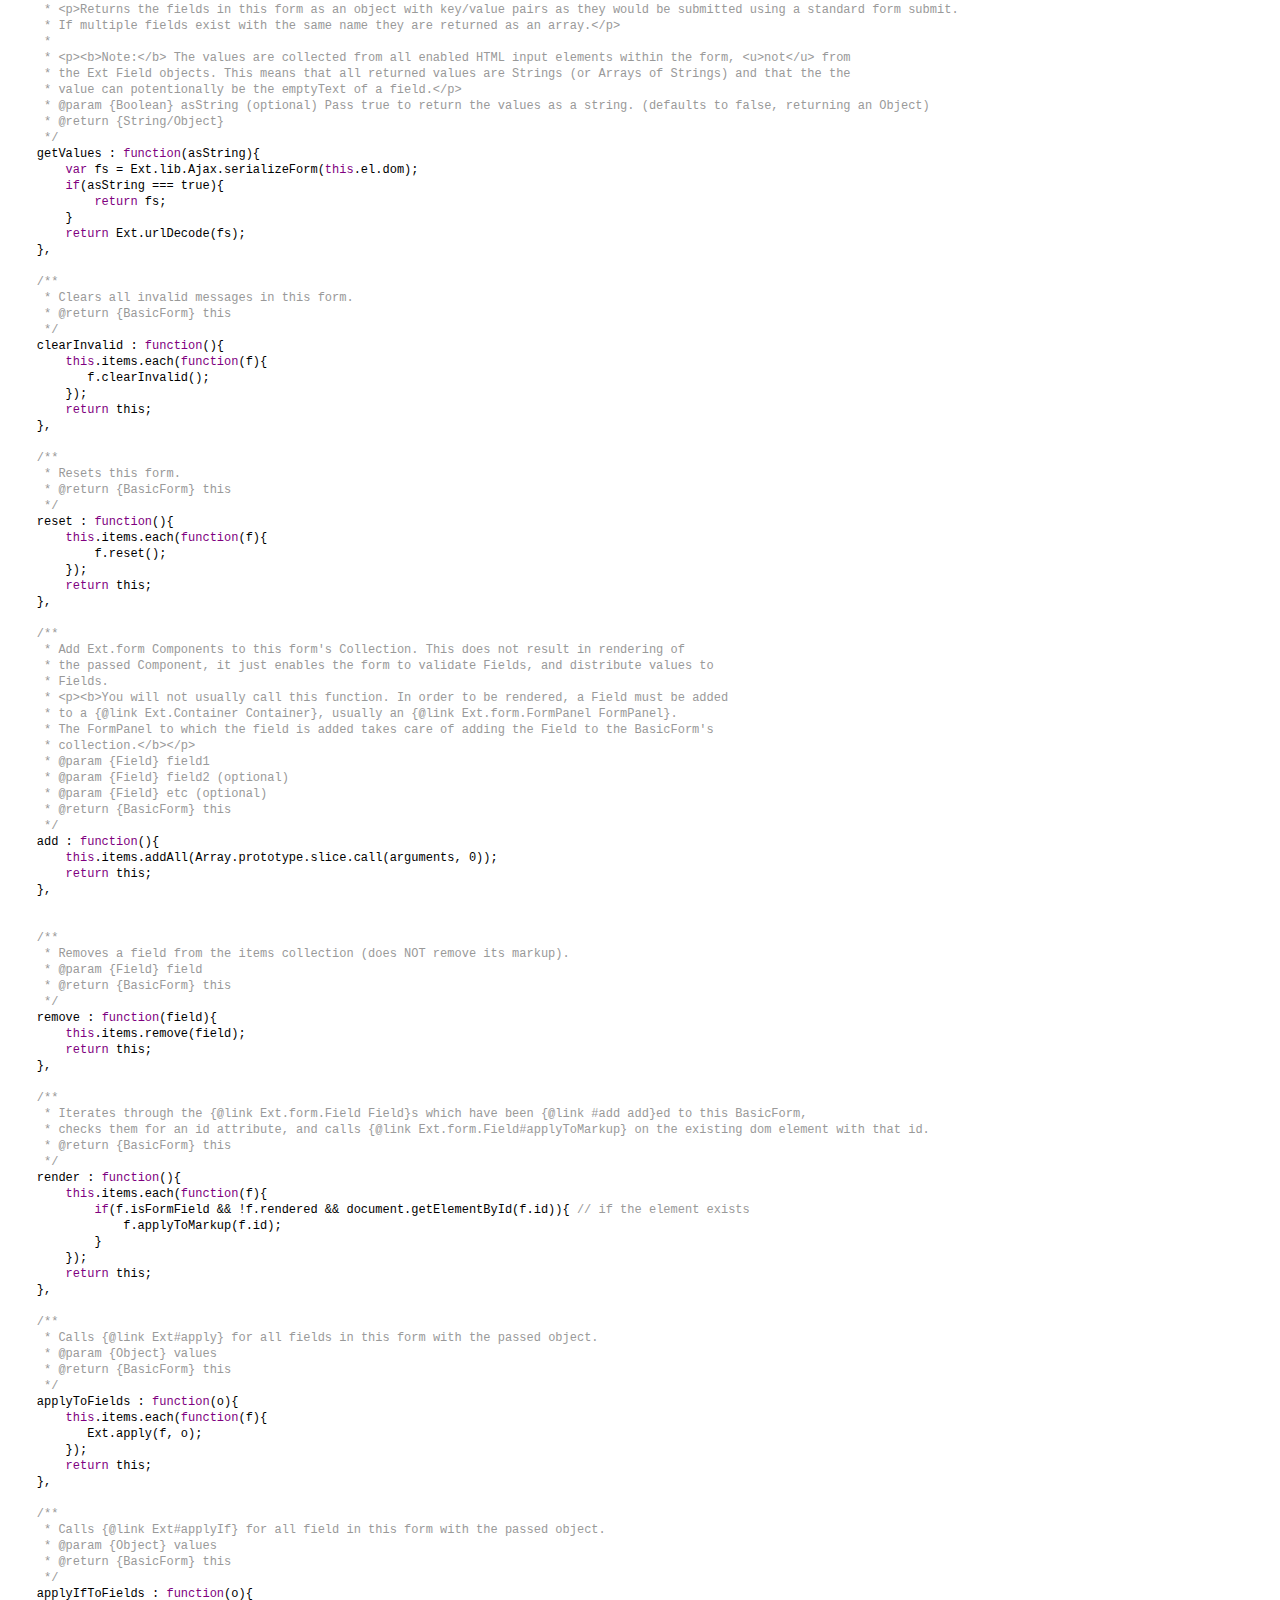
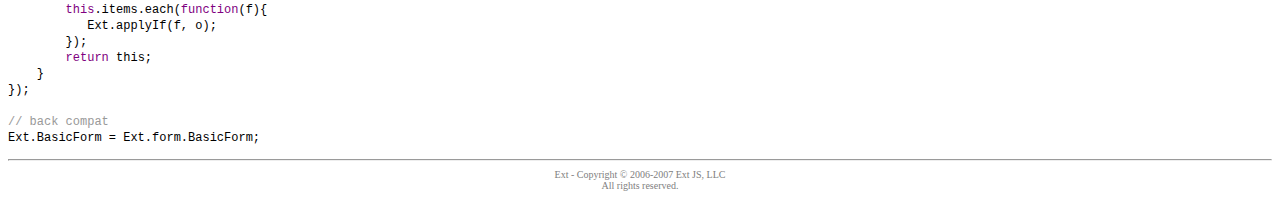
<file: ext-2.3.0/docs/output/BasicForm.jss.html>
<html><head><title>BasicForm.js</title><link rel="stylesheet" type="text/css" href="../resources/style.css" media="screen"/></head><body><h1>BasicForm.js</h1><pre class="highlighted"><code><i>/**
 * @class Ext.form.BasicForm
 * @extends Ext.util.Observable
 * &lt;p&gt;Encapsulates the DOM &amp;lt;form&gt; element at the heart of the {@link Ext.form.FormPanel FormPanel} class, and provides
 * input field management, validation, submission, and form loading services.&lt;/p&gt;
 * &lt;p&gt;By <b>default</b>, Ext Forms are submitted through Ajax, using an instance of {@link Ext.form.Action.Submit}.
 * To enable normal browser submission of an Ext Form, use the {@link #standardSubmit} config option.&lt;/p&gt;
 * &lt;p&gt;&lt;h2&gt;File Uploads&lt;/h2&gt;{@link #fileUpload File uploads} are not performed using Ajax submission, that
 * is they are &lt;b&gt;not&lt;/b&gt; performed using XMLHttpRequests. Instead the form is submitted <b>in</b> the standard
 * manner <b>with</b> the DOM &lt;tt&gt;&amp;lt;form&gt;&lt;/tt&gt; element temporarily modified to have its
 * &lt;a href=&quot;http:<i>//www.w3.org/TR/REC-html40/present/frames.html#adef-target&quot;&gt;target&lt;/a&gt; set to refer</i>
 * to a dynamically generated, hidden &lt;tt&gt;&amp;lt;iframe&gt;&lt;/tt&gt; which is inserted into the document
 * but removed after the <b>return</b> data has been gathered.&lt;/p&gt;
 * &lt;p&gt;The server response is parsed by the browser to create the document <b>for</b> the IFRAME. If the
 * server is using JSON to send the <b>return</b> object, then the
 * &lt;a href=&quot;http:<i>//www.w3.org/Protocols/rfc2616/rfc2616-sec14.html#sec14.17&quot;&gt;Content-Type&lt;/a&gt; header</i>
 * must be set to &quot;text/html&quot; <b>in</b> order to tell the browser to insert the text unchanged into the document body.&lt;/p&gt;
 * &lt;p&gt;Characters which are significant to an HTML parser must be sent as HTML entities, so encode
 * &quot;&amp;lt;&quot; as &quot;&amp;amp;lt;&quot;, &quot;&amp;amp;&quot; as &quot;&amp;amp;amp;&quot; etc.&lt;/p&gt;
 * &lt;p&gt;The response text is retrieved from the document, and a fake XMLHttpRequest object
 * is created containing a &lt;tt&gt;responseText&lt;/tt&gt; property <b>in</b> order to conform to the
 * requirements of event handlers and callbacks.&lt;/p&gt;
 * &lt;p&gt;Be aware that file upload packets are sent <b>with</b> the content type &lt;a href=&quot;http:<i>//www.faqs.org/rfcs/rfc2388.html&quot;&gt;multipart/form&lt;/a&gt;</i>
 * and some server technologies (notably JEE) may require some custom processing <b>in</b> order to
 * retrieve parameter names and parameter values from the packet content.&lt;/p&gt;
 * @constructor
 * @param {Mixed} el The form element or its id
 * @param {Object} config Configuration options
 */</i>
Ext.form.BasicForm = <b>function</b>(el, config){
    Ext.apply(<b>this</b>, config);
    <i>/*
     * @property items
     * A {@link Ext.util.MixedCollection MixedCollection) containing all the Ext.form.Fields <b>in</b> this form.&lt;p&gt;
     * Note that <b>in</b> Ext 2.*, Fields which are within Containers &lt;i&gt;dynamically added&lt;/i&gt; to a {@link Ext.form.FormPanel FormPanel}
     * are not automatically added to <b>this</b> Collection, and must be programatically added <b>in</b> order to participate <b>in</b> the BasicForm's operations.
     * @type MixedCollection
     */</i>
    <b>this</b>.items = <b>new</b> Ext.util.MixedCollection(false, <b>function</b>(o){
        <b>return</b> o.id || (o.id = Ext.id());
    });
    <b>this</b>.addEvents(
        <i>/**
         * @event beforeaction
         * Fires before any action is performed. Return false to cancel the action.
         * @param {Form} <b>this</b>
         * @param {Action} action The {@link Ext.form.Action} to be performed
         */</i>
        <em>'beforeaction'</em>,
        <i>/**
         * @event actionfailed
         * Fires when an action fails.
         * @param {Form} <b>this</b>
         * @param {Action} action The {@link Ext.form.Action} that failed
         */</i>
        <em>'actionfailed'</em>,
        <i>/**
         * @event actioncomplete
         * Fires when an action is completed.
         * @param {Form} <b>this</b>
         * @param {Action} action The {@link Ext.form.Action} that completed
         */</i>
        <em>'actioncomplete'</em>
    );

    <b>if</b>(el){
        <b>this</b>.initEl(el);
    }
    Ext.form.BasicForm.superclass.constructor.call(<b>this</b>);
};

Ext.extend(Ext.form.BasicForm, Ext.util.Observable, {
    <i>/**
     * @cfg {String} method
     * The request method to use (GET or POST) <b>for</b> form actions <b>if</b> one isn't supplied <b>in</b> the action options.
     */</i>
<i>// holder</i>
<i>/***
     * @cfg {DataReader} reader
     * An Ext.data.DataReader (e.g. {@link Ext.data.XmlReader}) to be used to read data when executing &quot;load&quot; actions.
     * This is optional as there is built-<b>in</b> support <b>for</b> processing JSON.
     */</i>
<i>// holder</i>
<i>/***
     * @cfg {DataReader} errorReader
     * &lt;p&gt;An Ext.data.DataReader (e.g. {@link Ext.data.XmlReader}) to be used to read field error messages returned from &quot;submit&quot; actions.
     * This is completely optional as there is built-<b>in</b> support <b>for</b> processing JSON.&lt;/p&gt;
     * &lt;p&gt;The Records which provide messages <b>for</b> the invalid Fields must use the Field name (or id) as the Record ID,
     * and must contain a field called &quot;msg&quot; which contains the error message.&lt;/p&gt;
     * &lt;p&gt;The errorReader does not have to be a full-blown implementation of a DataReader. It simply needs to implement a 
     * &lt;tt&gt;read(xhr)&lt;/tt&gt; <b>function</b> which returns an Array of Records <b>in</b> an object <b>with</b> the following structure:&lt;pre&gt;&lt;code&gt;
{
    records: recordArray
}
&lt;/code&gt;&lt;/pre&gt;
     */</i>
<i>// holder</i>
<i>/***
     * @cfg {String} url
     * The URL to use <b>for</b> form actions <b>if</b> one isn't supplied <b>in</b> the action options.
     */</i>
<i>// holder</i>
<i>/***
     * @cfg {Boolean} fileUpload
     * Set to true <b>if</b> this form is a file upload.
     * &lt;p&gt;File uploads are not performed using normal &quot;Ajax&quot; techniques, that is they are &lt;b&gt;not&lt;/b&gt;
     * performed using XMLHttpRequests. Instead the form is submitted <b>in</b> the standard manner <b>with</b> the
     * DOM &lt;tt&gt;&amp;lt;form&gt;&lt;/tt&gt; element temporarily modified to have its
     * &lt;a href=&quot;http:<i>//www.w3.org/TR/REC-html40/present/frames.html#adef-target&quot;&gt;target&lt;/a&gt; set to refer</i>
     * to a dynamically generated, hidden &lt;tt&gt;&amp;lt;iframe&gt;&lt;/tt&gt; which is inserted into the document
     * but removed after the <b>return</b> data has been gathered.&lt;/p&gt;
     * &lt;p&gt;The server response is parsed by the browser to create the document <b>for</b> the IFRAME. If the
     * server is using JSON to send the <b>return</b> object, then the
     * &lt;a href=&quot;http:<i>//www.w3.org/Protocols/rfc2616/rfc2616-sec14.html#sec14.17&quot;&gt;Content-Type&lt;/a&gt; header</i>
     * must be set to &quot;text/html&quot; <b>in</b> order to tell the browser to insert the text unchanged into the document body.&lt;/p&gt;
     * &lt;p&gt;Characters which are significant to an HTML parser must be sent as HTML entities, so encode
     * &quot;&amp;lt;&quot; as &quot;&amp;amp;lt;&quot;, &quot;&amp;amp;&quot; as &quot;&amp;amp;amp;&quot; etc.&lt;/p&gt;
     * &lt;p&gt;The response text is retrieved from the document, and a fake XMLHttpRequest object
     * is created containing a &lt;tt&gt;responseText&lt;/tt&gt; property <b>in</b> order to conform to the
     * requirements of event handlers and callbacks.&lt;/p&gt;
     * &lt;p&gt;Be aware that file upload packets are sent <b>with</b> the content type &lt;a href=&quot;http:<i>//www.faqs.org/rfcs/rfc2388.html&quot;&gt;multipart/form&lt;/a&gt;</i>
     * and some server technologies (notably JEE) may require some custom processing <b>in</b> order to
     * retrieve parameter names and parameter values from the packet content.&lt;/p&gt;
     */</i>
<i>// holder</i>
<i>/***
     * @cfg {Object} baseParams
     * &lt;p&gt;Parameters to pass <b>with</b> all requests. e.g. baseParams: {id: <em>'123'</em>, foo: <em>'bar'</em>}.&lt;/p&gt;
     * &lt;p&gt;Parameters are encoded as standard HTTP parameters using {@link Ext#urlEncode}.&lt;/p&gt;
     */</i>
<i>// holder</i>
<i>/***
     * @cfg {Number} timeout Timeout <b>for</b> form actions <b>in</b> seconds (<b>default</b> is 30 seconds).
     */</i>
    timeout: 30,

    <i>// private</i>
    activeAction : null,

    <i>/**
     * @cfg {Boolean} trackResetOnLoad If set to true, form.reset() resets to the last loaded
     * or setValues() data instead of when the form was first created.
     */</i>
    trackResetOnLoad : false,

    <i>/**
     * @cfg {Boolean} standardSubmit If set to true, standard HTML form submits are used instead of XHR (Ajax) style
     * form submissions. (defaults to false)&lt;br&gt;
     * &lt;p&gt;&lt;b&gt;Note:&lt;/b&gt; When using standardSubmit, any the options to {@link #submit} are
     * ignored because Ext's Ajax infrastracture is bypassed. To pass extra parameters, you will need to create
     * hidden fields within the form.&lt;/p&gt;
     */</i>
<i>// holder</i>
<i>/***
     * By <b>default</b> wait messages are displayed <b>with</b> Ext.MessageBox.wait. You can target a specific
     * element by passing it or its id or mask the form itself by passing <b>in</b> true.
     * @type Mixed
     * @property waitMsgTarget
     */</i>

    <i>// private</i>
    initEl : <b>function</b>(el){
        <b>this</b>.el = Ext.get(el);
        <b>this</b>.id = <b>this</b>.el.id || Ext.id();
        <b>if</b>(!<b>this</b>.standardSubmit){
            <b>this</b>.el.on(<em>'submit'</em>, <b>this</b>.onSubmit, <b>this</b>);
        }
        <b>this</b>.el.addClass(<em>'x-form'</em>);
    },

    <i>/**
     * Get the HTML form Element
     * @<b>return</b> Ext.Element
     */</i>
    getEl: <b>function</b>(){
        <b>return</b> this.el;
    },

    <i>// private</i>
    onSubmit : <b>function</b>(e){
        e.stopEvent();
    },

    <i>// private</i>
    destroy: <b>function</b>() {
        <b>this</b>.items.each(<b>function</b>(f){
            Ext.destroy(f);
        });
        <b>if</b>(this.el){
            <b>this</b>.el.removeAllListeners();
            <b>this</b>.el.remove();
        }
        <b>this</b>.purgeListeners();
    },

    <i>/**
     * Returns true <b>if</b> client-side validation on the form is successful.
     * @<b>return</b> Boolean
     */</i>
    isValid : <b>function</b>(){
        <b>var</b> valid = true;
        <b>this</b>.items.each(<b>function</b>(f){
           <b>if</b>(!f.validate()){
               valid = false;
           }
        });
        <b>return</b> valid;
    },

    <i>/**
     * &lt;p&gt;Returns true <b>if</b> any fields <b>in</b> this form have changed from their original values.&lt;/p&gt;
     * &lt;p&gt;Note that <b>if</b> this BasicForm was configured <b>with</b> {@link #trackResetOnLoad}
     * then the Fields' &lt;i&gt;original values&lt;/i&gt; are updated when the values are loaded by {@link #setValues}.&lt;/p&gt;
     * @<b>return</b> Boolean
     */</i>
    isDirty : <b>function</b>(){
        <b>var</b> dirty = false;
        <b>this</b>.items.each(<b>function</b>(f){
           <b>if</b>(f.isDirty()){
               dirty = true;
               <b>return</b> false;
           }
        });
        <b>return</b> dirty;
    },

    <i>/**
     * Performs a predefined action ({@link Ext.form.Action.Submit} or
     * {@link Ext.form.Action.Load}) or a custom extension of {@link Ext.form.Action} 
     * to perform application-specific processing.
     * @param {String/Object} actionName The name of the predefined action type,
     * or instance of {@link Ext.form.Action} to perform.
     * @param {Object} options (optional) The options to pass to the {@link Ext.form.Action}. 
     * All of the config options listed below are supported by both the submit
     * and load actions unless otherwise noted (custom actions could also accept
     * other config options):&lt;ul&gt;
     * &lt;li&gt;&lt;b&gt;url&lt;/b&gt; : String&lt;p style=&quot;margin-left:1em&quot;&gt;The url <b>for</b> the action (defaults
     * to the form's url.)&lt;/p&gt;&lt;/li&gt;
     * &lt;li&gt;&lt;b&gt;method&lt;/b&gt; : String&lt;p style=&quot;margin-left:1em&quot;&gt;The form method to use (defaults
     * to the form's method, or POST <b>if</b> not defined)&lt;/p&gt;&lt;/li&gt;
     * &lt;li&gt;&lt;b&gt;params&lt;/b&gt; : String/Object&lt;p style=&quot;margin-left:1em&quot;&gt;The params to pass
     * (defaults to the form's baseParams, or none <b>if</b> not defined)&lt;/p&gt;
     * &lt;p&gt;Parameters are encoded as standard HTTP parameters using {@link Ext#urlEncode}.&lt;/p&gt;&lt;/li&gt;
     * &lt;li&gt;&lt;b&gt;headers&lt;/b&gt; : Object&lt;p style=&quot;margin-left:1em&quot;&gt;Request headers to set <b>for</b> the action
     * (defaults to the form's <b>default</b> headers)&lt;/p&gt;&lt;/li&gt;
     * &lt;li&gt;&lt;b&gt;success&lt;/b&gt; : Function&lt;p style=&quot;margin-left:1em&quot;&gt;The callback that will
     * be invoked after a successful response.  The <b>function</b> is passed the following parameters:&lt;ul&gt;
     * &lt;li&gt;&lt;code&gt;form&lt;/code&gt; : Ext.form.BasicForm&lt;div class=&quot;sub-desc&quot;&gt;The form that requested the action&lt;/div&gt;&lt;/li&gt;
     * &lt;li&gt;&lt;code&gt;action&lt;/code&gt; : Ext.form.Action&lt;div class=&quot;sub-desc&quot;&gt;The {@link Ext.form.Action Action} object which performed the operation. The {@link Ext.form.Action#result result}
     * property of <b>this</b> object may be examined to perform custom postprocessing.&lt;/div&gt;&lt;/li&gt;
     * &lt;/ul&gt;&lt;/p&gt;&lt;/li&gt;
     * &lt;li&gt;&lt;b&gt;failure&lt;/b&gt; : Function&lt;p style=&quot;margin-left:1em&quot;&gt;The callback that will
     * be invoked after a failed transaction attempt.  The <b>function</b>
     * is passed the following parameters:&lt;ul&gt;
     * &lt;li&gt;&lt;code&gt;form&lt;/code&gt; : Ext.form.BasicForm&lt;div class=&quot;sub-desc&quot;&gt;The form that requested the action&lt;/div&gt;&lt;/li&gt;
     * &lt;li&gt;&lt;code&gt;action&lt;/code&gt; : Ext.form.Action&lt;div class=&quot;sub-desc&quot;&gt;The {@link Ext.form.Action Action} object which performed the operation. If an Ajax
     * error ocurred, the failure type will be <b>in</b> {@link Ext.form.Action#failureType failureType}. The {@link Ext.form.Action#result result}
     * property of <b>this</b> object may be examined to perform custom postprocessing.&lt;/div&gt;&lt;/li&gt;
     * &lt;/ul&gt;&lt;/p&gt;&lt;/li&gt;
     * &lt;li&gt;&lt;b&gt;scope&lt;/b&gt; : Object&lt;p style=&quot;margin-left:1em&quot;&gt;The scope <b>in</b> which to call the
     * callback functions (The &lt;tt&gt;<b>this</b>&lt;/tt&gt; reference <b>for</b> the callback functions).&lt;/p&gt;&lt;/li&gt;
     * &lt;li&gt;&lt;b&gt;clientValidation&lt;/b&gt; : Boolean&lt;p style=&quot;margin-left:1em&quot;&gt;Submit Action only.
     * Determines whether a Form's fields are validated <b>in</b> a final call to
     * {@link Ext.form.BasicForm#isValid isValid} prior to submission. Set to &lt;tt&gt;false&lt;/tt&gt;
     * to prevent <b>this</b>. If undefined, pre-submission field validation is performed.&lt;/p&gt;&lt;/li&gt;&lt;/ul&gt;
     * @<b>return</b> {BasicForm} <b>this</b>
     */</i>
    doAction : <b>function</b>(action, options){
        <b>if</b>(typeof action == <em>'string'</em>){
            action = <b>new</b> Ext.form.Action.ACTION_TYPES[action](<b>this</b>, options);
        }
        <b>if</b>(this.fireEvent(<em>'beforeaction'</em>, <b>this</b>, action) !== false){
            <b>this</b>.beforeAction(action);
            action.run.defer(100, action);
        }
        <b>return</b> this;
    },

    <i>/**
     * Shortcut to <b>do</b> a submit action.
     * @param {Object} options The options to pass to the action (see {@link #doAction} <b>for</b> details).&lt;br&gt;
     * &lt;p&gt;&lt;b&gt;Note:&lt;/b&gt; <b>this</b> is ignored when using the {@link #standardSubmit} option.&lt;/p&gt;
     * &lt;p&gt;The following code:&lt;/p&gt;&lt;pre&gt;&lt;code&gt;
myFormPanel.getForm().submit({
    clientValidation: true,
    url: <em>'updateConsignment.php'</em>,
    params: {
        newStatus: <em>'delivered'</em>
    },
    success: <b>function</b>(form, action) {
       Ext.Msg.alert(&quot;Success&quot;, action.result.msg);
    },
    failure: <b>function</b>(form, action) {
        <b>switch</b> (action.failureType) {
            <b>case</b> Ext.form.Action.CLIENT_INVALID:
                Ext.Msg.alert(&quot;Failure&quot;, &quot;Form fields may not be submitted <b>with</b> invalid values&quot;);
                <b>break</b>;
            <b>case</b> Ext.form.Action.CONNECT_FAILURE:
                Ext.Msg.alert(&quot;Failure&quot;, &quot;Ajax communication failed&quot;);
                <b>break</b>;
            <b>case</b> Ext.form.Action.SERVER_INVALID:
               Ext.Msg.alert(&quot;Failure&quot;, action.result.msg);
       }
    }
});
&lt;/code&gt;&lt;/pre&gt;
     * would process the following server response <b>for</b> a successful submission:&lt;pre&gt;&lt;code&gt;
{
    success: true,
    msg: <em>'Consignment updated'</em>
}
&lt;/code&gt;&lt;/pre&gt;
     * and the following server response <b>for</b> a failed submission:&lt;pre&gt;&lt;code&gt;
{
    success: false,
    msg: <em>'You <b>do</b> not have permission to perform <b>this</b> operation'</em>
}
&lt;/code&gt;&lt;/pre&gt;
     * @<b>return</b> {BasicForm} <b>this</b>
     */</i>
    submit : <b>function</b>(options){
        <b>if</b>(this.standardSubmit){
            <b>var</b> v = <b>this</b>.isValid();
            <b>if</b>(v){
                <b>this</b>.el.dom.submit();
            }
            <b>return</b> v;
        }
        <b>this</b>.doAction(<em>'submit'</em>, options);
        <b>return</b> this;
    },

    <i>/**
     * Shortcut to <b>do</b> a load action.
     * @param {Object} options The options to pass to the action (see {@link #doAction} <b>for</b> details)
     * @<b>return</b> {BasicForm} <b>this</b>
     */</i>
    load : <b>function</b>(options){
        <b>this</b>.doAction(<em>'load'</em>, options);
        <b>return</b> this;
    },

    <i>/**
     * Persists the values <b>in</b> this form into the passed Ext.data.Record object <b>in</b> a beginEdit/endEdit block.
     * @param {Record} record The record to edit
     * @<b>return</b> {BasicForm} <b>this</b>
     */</i>
    updateRecord : <b>function</b>(record){
        record.beginEdit();
        <b>var</b> fs = record.fields;
        fs.each(<b>function</b>(f){
            <b>var</b> field = <b>this</b>.findField(f.name);
            <b>if</b>(field){
                record.set(f.name, field.getValue());
            }
        }, <b>this</b>);
        record.endEdit();
        <b>return</b> this;
    },

    <i>/**
     * Loads an Ext.data.Record into <b>this</b> form.
     * @param {Record} record The record to load
     * @<b>return</b> {BasicForm} <b>this</b>
     */</i>
    loadRecord : <b>function</b>(record){
        <b>this</b>.setValues(record.data);
        <b>return</b> this;
    },

    <i>// private</i>
    beforeAction : <b>function</b>(action){
        <b>var</b> o = action.options;
        <b>if</b>(o.waitMsg){
            <b>if</b>(this.waitMsgTarget === true){
                <b>this</b>.el.mask(o.waitMsg, <em>'x-mask-loading'</em>);
            }<b>else</b> if(<b>this</b>.waitMsgTarget){
                <b>this</b>.waitMsgTarget = Ext.get(<b>this</b>.waitMsgTarget);
                <b>this</b>.waitMsgTarget.mask(o.waitMsg, <em>'x-mask-loading'</em>);
            }<b>else</b>{
                Ext.MessageBox.wait(o.waitMsg, o.waitTitle || <b>this</b>.waitTitle || <em>'Please Wait...'</em>);
            }
        }
    },

    <i>// private</i>
    afterAction : <b>function</b>(action, success){
        <b>this</b>.activeAction = null;
        <b>var</b> o = action.options;
        <b>if</b>(o.waitMsg){
            <b>if</b>(this.waitMsgTarget === true){
                <b>this</b>.el.unmask();
            }<b>else</b> if(<b>this</b>.waitMsgTarget){
                <b>this</b>.waitMsgTarget.unmask();
            }<b>else</b>{
                Ext.MessageBox.updateProgress(1);
                Ext.MessageBox.hide();
            }
        }
        <b>if</b>(success){
            <b>if</b>(o.reset){
                <b>this</b>.reset();
            }
            Ext.callback(o.success, o.scope, [<b>this</b>, action]);
            <b>this</b>.fireEvent(<em>'actioncomplete'</em>, <b>this</b>, action);
        }<b>else</b>{
            Ext.callback(o.failure, o.scope, [<b>this</b>, action]);
            <b>this</b>.fireEvent(<em>'actionfailed'</em>, <b>this</b>, action);
        }
    },

    <i>/**
     * Find a Ext.form.Field <b>in</b> this form by id, dataIndex, name or hiddenName.
     * @param {String} id The value to search <b>for</b>
     * @<b>return</b> Field
     */</i>
    findField : <b>function</b>(id){
        <b>var</b> field = <b>this</b>.items.get(id);
        <b>if</b>(!(field &amp;&amp; <b>typeof</b> field == <em>'object'</em>)){
            <b>this</b>.items.each(<b>function</b>(f){
                <b>if</b>(f.isFormField &amp;&amp; (f.dataIndex == id || f.id == id || f.getName() == id)){
                    field = f;
                    <b>return</b> false;
                }
            });
        }
        <b>return</b> field;
    },


    <i>/**
     * Mark fields <b>in</b> this form invalid <b>in</b> bulk.
     * @param {Array/Object} errors Either an array <b>in</b> the form [{id:<em>'fieldId'</em>, msg:<em>'The message'</em>},...] or an object hash of {id: msg, id2: msg2}
     * @<b>return</b> {BasicForm} <b>this</b>
     */</i>
    markInvalid : <b>function</b>(errors){
        <b>if</b>(Ext.isArray(errors)){
            <b>for</b>(var i = 0, len = errors.length; i &lt; len; i++){
                <b>var</b> fieldError = errors[i];
                <b>var</b> f = <b>this</b>.findField(fieldError.id);
                <b>if</b>(f){
                    f.markInvalid(fieldError.msg);
                }
            }
        }<b>else</b>{
            <b>var</b> field, id;
            <b>for</b>(id <b>in</b> errors){
                <b>if</b>(typeof errors[id] != <em>'<b>function</b>'</em> &amp;&amp; (field = <b>this</b>.findField(id))){
                    field.markInvalid(errors[id]);
                }
            }
        }
        <b>return</b> this;
    },

    <i>/**
     * Set values <b>for</b> fields <b>in</b> this form <b>in</b> bulk.
     * @param {Array/Object} values Either an array <b>in</b> the form:&lt;br&gt;&lt;br&gt;&lt;code&gt;&lt;pre&gt;
[{id:<em>'clientName'</em>, value:<em>'Fred. Olsen Lines'</em>},
 {id:<em>'portOfLoading'</em>, value:<em>'FXT'</em>},
 {id:<em>'portOfDischarge'</em>, value:<em>'OSL'</em>} ]&lt;/pre&gt;&lt;/code&gt;&lt;br&gt;&lt;br&gt;
     * or an object hash of the form:&lt;br&gt;&lt;br&gt;&lt;code&gt;&lt;pre&gt;
{
    clientName: <em>'Fred. Olsen Lines'</em>,
    portOfLoading: <em>'FXT'</em>,
    portOfDischarge: <em>'OSL'</em>
}&lt;/pre&gt;&lt;/code&gt;&lt;br&gt;
     * @<b>return</b> {BasicForm} <b>this</b>
     */</i>
    setValues : <b>function</b>(values){
        <b>if</b>(Ext.isArray(values)){ <i>// array of objects</i>
            <b>for</b>(var i = 0, len = values.length; i &lt; len; i++){
                <b>var</b> v = values[i];
                <b>var</b> f = <b>this</b>.findField(v.id);
                <b>if</b>(f){
                    f.setValue(v.value);
                    <b>if</b>(this.trackResetOnLoad){
                        f.originalValue = f.getValue();
                    }
                }
            }
        }<b>else</b>{ <i>// object hash</i>
            <b>var</b> field, id;
            <b>for</b>(id <b>in</b> values){
                <b>if</b>(typeof values[id] != <em>'<b>function</b>'</em> &amp;&amp; (field = <b>this</b>.findField(id))){
                    field.setValue(values[id]);
                    <b>if</b>(this.trackResetOnLoad){
                        field.originalValue = field.getValue();
                    }
                }
            }
        }
        <b>return</b> this;
    },

    <i>/**
     * &lt;p&gt;Returns the fields <b>in</b> this form as an object <b>with</b> key/value pairs as they would be submitted using a standard form submit.
     * If multiple fields exist <b>with</b> the same name they are returned as an array.&lt;/p&gt;
     *
     * &lt;p&gt;&lt;b&gt;Note:&lt;/b&gt; The values are collected from all enabled HTML input elements within the form, &lt;u&gt;not&lt;/u&gt; from
     * the Ext Field objects. This means that all returned values are Strings (or Arrays of Strings) and that the the
     * value can potentionally be the emptyText of a field.&lt;/p&gt;
     * @param {Boolean} asString (optional) Pass true to <b>return</b> the values as a string. (defaults to false, returning an Object)
     * @<b>return</b> {String/Object}
     */</i>
    getValues : <b>function</b>(asString){
        <b>var</b> fs = Ext.lib.Ajax.serializeForm(<b>this</b>.el.dom);
        <b>if</b>(asString === true){
            <b>return</b> fs;
        }
        <b>return</b> Ext.urlDecode(fs);
    },

    <i>/**
     * Clears all invalid messages <b>in</b> this form.
     * @<b>return</b> {BasicForm} <b>this</b>
     */</i>
    clearInvalid : <b>function</b>(){
        <b>this</b>.items.each(<b>function</b>(f){
           f.clearInvalid();
        });
        <b>return</b> this;
    },

    <i>/**
     * Resets <b>this</b> form.
     * @<b>return</b> {BasicForm} <b>this</b>
     */</i>
    reset : <b>function</b>(){
        <b>this</b>.items.each(<b>function</b>(f){
            f.reset();
        });
        <b>return</b> this;
    },

    <i>/**
     * Add Ext.form Components to <b>this</b> form's Collection. This does not result <b>in</b> rendering of
     * the passed Component, it just enables the form to validate Fields, and distribute values to
     * Fields.
     * &lt;p&gt;&lt;b&gt;You will not usually call <b>this</b> function. In order to be rendered, a Field must be added
     * to a {@link Ext.Container Container}, usually an {@link Ext.form.FormPanel FormPanel}.
     * The FormPanel to which the field is added takes care of adding the Field to the BasicForm's
     * collection.&lt;/b&gt;&lt;/p&gt;
     * @param {Field} field1
     * @param {Field} field2 (optional)
     * @param {Field} etc (optional)
     * @<b>return</b> {BasicForm} <b>this</b>
     */</i>
    add : <b>function</b>(){
        <b>this</b>.items.addAll(Array.prototype.slice.call(arguments, 0));
        <b>return</b> this;
    },


    <i>/**
     * Removes a field from the items collection (does NOT remove its markup).
     * @param {Field} field
     * @<b>return</b> {BasicForm} <b>this</b>
     */</i>
    remove : <b>function</b>(field){
        <b>this</b>.items.remove(field);
        <b>return</b> this;
    },

    <i>/**
     * Iterates through the {@link Ext.form.Field Field}s which have been {@link #add add}ed to <b>this</b> BasicForm,
     * checks them <b>for</b> an id attribute, and calls {@link Ext.form.Field#applyToMarkup} on the existing dom element <b>with</b> that id.
     * @<b>return</b> {BasicForm} <b>this</b>
     */</i>
    render : <b>function</b>(){
        <b>this</b>.items.each(<b>function</b>(f){
            <b>if</b>(f.isFormField &amp;&amp; !f.rendered &amp;&amp; document.getElementById(f.id)){ <i>// <b>if</b> the element exists</i>
                f.applyToMarkup(f.id);
            }
        });
        <b>return</b> this;
    },

    <i>/**
     * Calls {@link Ext#apply} <b>for</b> all fields <b>in</b> this form <b>with</b> the passed object.
     * @param {Object} values
     * @<b>return</b> {BasicForm} <b>this</b>
     */</i>
    applyToFields : <b>function</b>(o){
        <b>this</b>.items.each(<b>function</b>(f){
           Ext.apply(f, o);
        });
        <b>return</b> this;
    },

    <i>/**
     * Calls {@link Ext#applyIf} <b>for</b> all field <b>in</b> this form <b>with</b> the passed object.
     * @param {Object} values
     * @<b>return</b> {BasicForm} <b>this</b>
     */</i>
    applyIfToFields : <b>function</b>(o){
        <b>this</b>.items.each(<b>function</b>(f){
           Ext.applyIf(f, o);
        });
        <b>return</b> this;
    }
});

<i>// back compat</i>
Ext.BasicForm = Ext.form.BasicForm;</code></pre><hr><div style="font-size:10px;text-align:center;color:gray;">Ext - Copyright &copy; 2006-2007 Ext JS, LLC<br />All rights reserved.</div>
    </body></html>
</file>
<file: ext-2.3.0/resources/css/ext-all.css>
/*
 * Ext JS Library 2.3.0
 * Copyright(c) 2006-2009, Ext JS, LLC.
 * licensing@extjs.com
 * 
 * http://extjs.com/license
 */

html,body,div,dl,dt,dd,ul,ol,li,h1,h2,h3,h4,h5,h6,pre,form,fieldset,input,p,blockquote,th,td{margin:0;padding:0;}img,body,html{border:0;}address,caption,cite,code,dfn,em,strong,th,var{font-style:normal;font-weight:normal;}ol,ul {list-style:none;}caption,th {text-align:left;}h1,h2,h3,h4,h5,h6{font-size:100%;}q:before,q:after{content:'';}
.ext-el-mask {
    z-index: 100;
    position: absolute;
    top:0;
    left:0;
    -moz-opacity: 0.5;
    opacity: .50;
    filter: alpha(opacity=50);
    background-color: #CCC;
    width: 100%;
    height: 100%;
    zoom: 1;
}
.ext-el-mask-msg {
    z-index: 20001;
    position: absolute;
    top: 0;
    left: 0;
    border:1px solid #6593cf;
    background: #c3daf9 url(../images/default/box/tb-blue.gif) repeat-x 0 -16px;
    padding:2px;
}
.ext-el-mask-msg div {
    padding:5px 10px 5px 10px;
    background: #eee;
    border:1px solid #a3bad9;
    color:#222;
    font:normal 11px tahoma, arial, helvetica, sans-serif;
    cursor:wait;
}

.ext-shim {
    position:absolute;
    visibility:hidden;
    left:0;
    top:0;
    overflow:hidden;
}
.ext-ie .ext-shim {
    filter: alpha(opacity=0);
}
.ext-ie6 .ext-shim {
    margin-left: 5px;
    margin-top: 3px;
}

.x-mask-loading div {
    padding:5px 10px 5px 25px;
    background: #fbfbfb url( '../images/default/grid/loading.gif' ) no-repeat 5px 5px;
    line-height: 16px;
}

.x-hidden, .x-hide-offsets {
    position:absolute !important;
    left:-10000px;
    top:-10000px;
    visibility:hidden;
}
.x-hide-display {
    display:none !important;
}

.x-hide-visibility {
    visibility:hidden !important;
}

.x-masked {
    overflow: hidden !important;
}
.x-masked-relative {
    position: relative !important;
}

.x-masked select, .x-masked object, .x-masked embed {
    visibility: hidden;
}

.x-layer {
    visibility: hidden;
}

.x-unselectable, .x-unselectable * {
    -moz-user-select: none;
    -khtml-user-select:none;
    -webkit-user-select:ignore;
}

.x-repaint {
    zoom: 1;
    background-color: transparent;
    -moz-outline: none;
}

.x-item-disabled {
    color: gray;
    cursor: default;
    opacity: .6;
    -moz-opacity: .6;
    filter: alpha(opacity=60);
}

.x-item-disabled * {
    color: gray !important;
    cursor: default !important;
}

.x-splitbar-proxy {
    position: absolute;
    visibility: hidden;
    z-index: 20001;
    background: #aaa;
    zoom: 1;
    line-height: 1px;
    font-size: 1px;
    overflow: hidden;
}

.x-splitbar-h, .x-splitbar-proxy-h {
    cursor: e-resize;
    cursor: col-resize;
}

.x-splitbar-v, .x-splitbar-proxy-v {
    cursor: s-resize;
    cursor: row-resize;
}

.x-color-palette {
    width: 150px;
    height: 92px;
    cursor: pointer;
}

.x-color-palette a {
    border: 1px solid #fff;
    float: left;
    padding: 2px;
    text-decoration: none;
    -moz-outline: 0 none;
    outline: 0 none;
    cursor: pointer;
}

.x-color-palette a:hover, .x-color-palette a.x-color-palette-sel {
    border: 1px solid #8BB8F3;
    background: #deecfd;
}

.x-color-palette em {
    display: block;
    border: 1px solid #ACA899;
}

.x-color-palette em span {
    cursor: pointer;
    display: block;
    height: 10px;
    line-height: 10px;
    width: 10px;
}

.x-ie-shadow {
    display: none;
    position: absolute;
    overflow: hidden;
    left:0;
    top:0;
    background:#777;
    zoom:1;
}

.x-shadow {
    display: none;
    position: absolute;
    overflow: hidden;
    left:0;
    top:0;
}

.x-shadow * {
    overflow: hidden;
}

.x-shadow * {
    padding: 0;
    border: 0;
    margin: 0;
    clear: none;
    zoom: 1;
}


.x-shadow .xstc, .x-shadow .xsbc {
    height: 6px;
    float: left;
}


.x-shadow .xstl, .x-shadow .xstr, .x-shadow .xsbl, .x-shadow .xsbr {
    width: 6px;
    height: 6px;
    float: left;
}


.x-shadow .xsc {
    width: 100%;
}

.x-shadow .xsml, .x-shadow .xsmr {
    width: 6px;
    float: left;
    height: 100%;
}

.x-shadow .xsmc {
    float: left;
    height: 100%;
    background: transparent url( ../images/default/shadow-c.png );
}

.x-shadow .xst, .x-shadow .xsb {
    height: 6px;
    overflow: hidden;
    width: 100%;
}

.x-shadow .xsml {
    background: transparent url( ../images/default/shadow-lr.png ) repeat-y 0 0;
}

.x-shadow .xsmr {
    background: transparent url( ../images/default/shadow-lr.png ) repeat-y -6px 0;
}

.x-shadow .xstl {
    background: transparent url( ../images/default/shadow.png ) no-repeat 0 0;
}

.x-shadow .xstc {
    background: transparent url( ../images/default/shadow.png ) repeat-x 0 -30px;
}

.x-shadow .xstr {
    background: transparent url( ../images/default/shadow.png ) repeat-x 0 -18px;
}

.x-shadow .xsbl {
    background: transparent url( ../images/default/shadow.png ) no-repeat 0 -12px;
}

.x-shadow .xsbc {
    background: transparent url( ../images/default/shadow.png ) repeat-x 0 -36px;
}

.x-shadow .xsbr {
    background: transparent url( ../images/default/shadow.png ) repeat-x 0 -6px;
}

.loading-indicator {
    font-size: 11px;
    background-image: url(../images/default/grid/loading.gif);
    background-repeat: no-repeat;
    background-position: left;
    padding-left: 20px;
    line-height: 16px;
    margin: 3px;
}

.x-text-resize {
    position: absolute;
    left: -1000px;
    top: -1000px;
    visibility: hidden;
    zoom: 1;
}

.x-drag-overlay {
    width: 100%;
    height: 100%;
    display: none;
    position: absolute;
    left: 0;
    top: 0;
    background-image:url(../images/default/s.gif);
    z-index: 20000;
}

.x-clear {
    clear:both;
    height:0;
    overflow:hidden;
    line-height:0;
    font-size:0;
}


.x-spotlight {
    z-index: 8999;
    position: absolute;
    top:0;
    left:0;
    -moz-opacity: 0.5;
    opacity: .50;
    filter: alpha(opacity=50);
    background-color: #CCC;
    width:0;
    height:0;
    zoom: 1;
}

.x-tab-panel {
    overflow:hidden;
}
.x-tab-panel-header, .x-tab-panel-footer {
	background: #deecfd;
	border: 1px solid #8db2e3;
    overflow:hidden;
    zoom:1;
}


.x-tab-panel-header {
	border: 1px solid #8db2e3;
	padding-bottom: 2px;
}

.x-tab-panel-footer {
	border: 1px solid #8db2e3;
	padding-top: 2px;
}


.x-tab-strip-wrap {
	width:100%;
    overflow:hidden;
    position:relative;
    zoom:1;
}
ul.x-tab-strip {
	display:block;
    width:5000px;
    zoom:1;
}

ul.x-tab-strip-top{
	padding-top: 1px;
	background: url(../images/default/tabs/tab-strip-bg.gif) #cedff5 repeat-x bottom;
	border-bottom: 1px solid #8db2e3;
}

ul.x-tab-strip-bottom{
	padding-bottom: 1px;
	background: url(../images/default/tabs/tab-strip-btm-bg.gif) #cedff5 repeat-x top;
	border-top: 1px solid #8db2e3;
	border-bottom: 0 none;
}

.x-tab-panel-header-plain .x-tab-strip-top {
    background:transparent !important;
    padding-top:0 !important;
}
.x-tab-panel-header-plain {
    background:transparent !important;
    border-width:0 !important;
    padding-bottom:0 !important;
}

.x-tab-panel-header-plain .x-tab-strip-spacer,
.x-tab-panel-footer-plain .x-tab-strip-spacer {
    border:1px solid #8db2e3;
    height:2px;
    background: #deecfd;
    font-size:1px;
    line-height:1px;
}
.x-tab-panel-header-plain .x-tab-strip-spacer {
    border-top: 0 none;
}
.x-tab-panel-footer-plain .x-tab-strip-spacer {
    border-bottom: 0 none;
}

.x-tab-panel-footer-plain .x-tab-strip-bottom {
    background:transparent !important;
    padding-bottom:0 !important;
}
.x-tab-panel-footer-plain {
    background:transparent !important;
    border-width:0 !important;
    padding-top:0 !important;
}

.ext-border-box .x-tab-panel-header-plain .x-tab-strip-spacer,
.ext-border-box .x-tab-panel-footer-plain .x-tab-strip-spacer {
    height:3px;
}


ul.x-tab-strip li {
    float:left;
    margin-left:2px;
}


ul.x-tab-strip li.x-tab-edge {
    float:left;
    margin:0 !important;
    padding:0 !important;
    border:0 none !important;
    font-size:1px !important;
    line-height:1px !important;
    overflow:hidden;
    zoom:1;
    background:transparent !important;
    width:1px;
}

.x-tab-strip a, .x-tab-strip span, .x-tab-strip em {
	display:block;
}

.x-tab-strip a {
	text-decoration:none !important;
	-moz-outline: none;
	outline: none;
	cursor:pointer;
}

.x-tab-strip-inner {
    overflow:hidden;
	text-overflow: ellipsis;
}

.x-tab-strip span.x-tab-strip-text {
	font:normal 11px tahoma,arial,helvetica;
	color:#416aa3;
	white-space: nowrap;
	cursor:pointer;
    padding:4px 0;
}
.x-tab-strip-top .x-tab-with-icon .x-tab-right {
    padding-left:6px;
}
.x-tab-strip .x-tab-with-icon span.x-tab-strip-text {
	padding-left:20px;
    background-position: 0 3px;
    background-repeat: no-repeat;
}

.x-tab-strip-over span.x-tab-strip-text {
	color:#15428b;
}

.x-tab-strip-active, .x-tab-strip-active a.x-tab-right {
    cursor:default;
}

.x-tab-strip-active span.x-tab-strip-text {
	cursor:default;
	color:#15428b;
    font-weight:bold;
}

.x-tab-strip-disabled .x-tabs-text {
	cursor:default;
	color:#aaaaaa;
}

.x-tab-panel-body {
    overflow:hidden;
}
.x-tab-panel-bwrap {
    overflow:hidden;
}
.ext-ie .x-tab-strip .x-tab-right {
    position:relative;
}

.x-tab-strip-top .x-tab-strip-active .x-tab-right {
    margin-bottom:-1px;
}


.ext-border-box .ext-ie8 .x-tab-strip .x-tab-right{
    top: 1px;
}

.x-tab-strip-top .x-tab-strip-active .x-tab-right span.x-tab-strip-text {
    padding-bottom:5px;
}

.x-tab-strip-bottom .x-tab-strip-active .x-tab-right {
    margin-top:-1px;
}
.x-tab-strip-bottom .x-tab-strip-active .x-tab-right span.x-tab-strip-text {
    padding-top:5px;
}


.x-tab-strip-top .x-tab-right {
	background: transparent url(../images/default/tabs/tabs-sprite.gif) no-repeat 0 -51px;
    padding-left:10px;
}

.x-tab-strip-top .x-tab-left {
	background: transparent url(../images/default/tabs/tabs-sprite.gif) no-repeat right -351px;
    padding-right:10px;
}

.x-tab-strip-top .x-tab-strip-inner {
	background: transparent url(../images/default/tabs/tabs-sprite.gif) repeat-x 0 -201px;
}

.x-tab-strip-top .x-tab-strip-over .x-tab-right {
	 background-position:0 -101px;
}
.x-tab-strip-top .x-tab-strip-over .x-tab-left {
	 background-position:right -401px;
}
.x-tab-strip-top .x-tab-strip-over .x-tab-strip-inner {
	 background-position:0 -251px;
}

.x-tab-strip-top .x-tab-strip-active .x-tab-right {
	background-position: 0 0;
}

.x-tab-strip-top .x-tab-strip-active .x-tab-left {
	background-position: right -301px;
}

.x-tab-strip-top .x-tab-strip-active .x-tab-strip-inner {
	background-position: 0 -151px;
}

.x-tab-strip-bottom .x-tab-right {
	background: url(../images/default/tabs/tab-btm-inactive-right-bg.gif) no-repeat bottom right;
}

.x-tab-strip-bottom .x-tab-left {
	background: url(../images/default/tabs/tab-btm-inactive-left-bg.gif) no-repeat bottom left;
}

.x-tab-strip-bottom .x-tab-strip-active .x-tab-right {
	background: url(../images/default/tabs/tab-btm-right-bg.gif) no-repeat bottom left;
}

.x-tab-strip-bottom .x-tab-strip-active .x-tab-left {
	background: url(../images/default/tabs/tab-btm-left-bg.gif) no-repeat bottom right;
}
.x-tab-strip-bottom .x-tab-left {
    padding:0 10px;
}
.x-tab-strip-bottom .x-tab-right {
    padding:0;
}
.x-tab-strip .x-tab-strip-close {
    display:none;
}
.x-tab-strip-closable {
    position:relative;
}

.x-tab-strip-closable .x-tab-left {
    padding-right:19px;
}

.x-tab-strip .x-tab-strip-closable a.x-tab-strip-close {
	background-image:url(../images/default/tabs/tab-close.gif);
    opacity:.6;
    -moz-opacity:.6;
    background-repeat:no-repeat;
    display:block;
	width:11px;height:11px;
    position:absolute;
    top:3px;
    right:3px;
    cursor:pointer;
    z-index:2;
}

.x-tab-strip .x-tab-strip-active a.x-tab-strip-close {
    opacity:.8;
    -moz-opacity:.8;
}
.x-tab-strip .x-tab-strip-closable a.x-tab-strip-close:hover{
	background-image:url(../images/default/tabs/tab-close.gif);
    opacity:1;
    -moz-opacity:1;
}

.x-tab-panel-body {
    border: 1px solid #8db2e3;
    background:#fff;
}
.x-tab-panel-body-top {
    border-top: 0 none;
}
.x-tab-panel-body-bottom {
    border-bottom: 0 none;
}

.x-tab-scroller-left {
    background: transparent url(../images/default/tabs/scroll-left.gif) no-repeat -18px 0;
    border-bottom: 1px solid #8db2e3;
    width:18px;
    position:absolute;
    left:0;
    top:0;
    z-index:10;
    cursor:pointer;
}
.x-tab-scroller-left-over {
    background-position: 0 0;
}
.x-tab-scroller-left-disabled {
    background-position: -18px 0;
    opacity:.5;
    -moz-opacity:.5;
    filter:alpha(opacity=50);
    cursor:default;
}
.x-tab-scroller-right {
    background: transparent url(../images/default/tabs/scroll-right.gif) no-repeat 0 0;
    border-bottom: 1px solid #8db2e3;
    width:18px;
    position:absolute;
    right:0;
    top:0;
    z-index:10;
    cursor:pointer;
}
.x-tab-scroller-right-over {
    background-position: -18px 0;
}
.x-tab-scroller-right-disabled {
    background-position: 0 0;
    opacity:.5;
    -moz-opacity:.5;
    filter:alpha(opacity=50);
    cursor:default;
}

.x-tab-scrolling-bottom .x-tab-scroller-left, .x-tab-scrolling-bottom .x-tab-scroller-right{
    margin-top: 1px;
}

.x-tab-scrolling .x-tab-strip-wrap {
    margin-left:18px;
    margin-right:18px;
}

.x-tab-scrolling {
    position:relative;    
}

.x-tab-panel-bbar .x-toolbar {
    border:1px solid #99bbe8;
    border-top:0 none;
    overflow:hidden;
    padding:2px;
}

.x-tab-panel-tbar .x-toolbar {
    border:1px solid #99bbe8;
    border-top:0 none;
    overflow:hidden;
    padding:2px;
}

.x-form-field{
    margin: 0 0 0 0;
    font:normal 12px tahoma, arial, helvetica, sans-serif;
}

.ext-safari *:focus, .ext-chrome *:focus{
    outline: none !important;
}


.x-form-text, textarea.x-form-field{
    padding:1px 3px;
    background:#fff url(../images/default/form/text-bg.gif) repeat-x 0 0;
    border:1px solid #B5B8C8;
}
textarea.x-form-field {
    padding:2px 3px;
}
.x-form-text {
    height:22px;
    line-height:18px;
    vertical-align:middle;
}
.ext-ie .x-form-text {
    margin:-1px 0; 
    height:22px; 
    line-height:18px;
}
.ext-ie textarea.x-form-field {
    margin:-1px 0; 
}
.ext-strict .x-form-text {
    height:18px;
}
.ext-safari .x-form-text, .ext-chrome .x-form-text {
    height:20px; 
    padding:0 3px; 
}
.ext-safari.ext-mac textarea.x-form-field {
    margin-bottom:-2px; 
}
.ext-gecko .x-form-text {
    padding-top:2px; 
    padding-bottom:0;
}
textarea {
    resize: none;  
}



.x-form-select-one {
    height:20px;
    line-height:18px;
    vertical-align:middle;
    background-color:#fff; 
    border: 1px solid #B5B8C8;
}






.x-form-check-group, .x-form-radio-group {
    margin-bottom: 0;
}
.x-form-check-group .x-form-invalid .x-panel-body,
.x-form-radio-group .x-form-invalid .x-panel-body {
    background-color: transparent;
}
.x-form-check-wrap, .x-form-radio-wrap {
    padding: 3px 0 0 0;
    line-height:18px;
}
.x-form-check-group .x-form-check-wrap, 
.x-form-radio-group .x-form-radio-wrap {
    height: 18px;
}
.ext-ie .x-form-check-group .x-form-check-wrap, 
.ext-ie .x-form-radio-group .x-form-radio-wrap {
    height: 21px;
}
.ext-ie .x-form-check-wrap input,
.ext-ie .x-form-radio-wrap input {
    width:15px;
    height:15px;
}
.x-form-check, .x-form-radio {
	height: 13px;
	width: 13px;
    vertical-align: bottom;
} 
.x-form-radio {
    margin-bottom: 3px;
}
.x-form-check, .ext-ie .x-form-radio {
    margin-bottom: 2px;
}
.x-form-check-wrap-inner, .x-form-radio-wrap-inner {
    display: inline;
    padding: 3px 0 0 0;
}
.x-form-check {
	background: url('../images/default/form/checkbox.gif') no-repeat 0 0;
}
.x-form-radio {
	background: url('../images/default/form/radio.gif') no-repeat 0 0;
}
.x-form-check-focus .x-form-check, .x-form-check-over .x-form-check,
.x-form-check-focus .x-form-radio, .x-form-check-over .x-form-radio {
	background-position: -13px 0;
}
.x-form-check-down .x-form-check, 
.x-form-check-down .x-form-radio {
	background-position:-26px 0;
}
.x-form-check-checked .x-form-check-focus .x-form-check, 
.x-form-check-checked .x-form-check-over .x-form-check {
	background-position:-13px -13px;
}
.x-form-check-checked .x-form-check-down .x-form-check {
	background-position:-26px -13px;
}
.x-form-check-checked .x-form-check, 
.x-form-check-checked .x-form-radio {
	background-position:0 -13px;
}
.x-form-check-group-label {
    border-bottom: 1px solid #99BBE8;
    color: #15428B;
    margin-bottom: 5px;
    padding-left: 3px !important;
    float: none !important;
}



.x-form-field-wrap {
    zoom:1;
    white-space: nowrap;
}
.x-form-field-wrap .x-form-trigger{
    width:17px;
    height:21px;
    border:0;
    background:transparent url(../images/default/form/trigger.gif) no-repeat 0 0;
    cursor:pointer;
    border-bottom: 1px solid #B5B8C8;
    vertical-align: middle;
}
.ext-safari .x-form-field-wrap .x-form-trigger, .ext-chrome .x-form-field-wrap .x-form-trigger{
    height:19px; 
}

.x-form-field-wrap .x-form-date-trigger{
    background-image: url(../images/default/form/date-trigger.gif);
    cursor:pointer;
}
.x-form-field-wrap .x-form-clear-trigger{
    background-image: url(../images/default/form/clear-trigger.gif);
    cursor:pointer;
}
.x-form-field-wrap .x-form-search-trigger{
    background-image: url(../images/default/form/search-trigger.gif);
    cursor:pointer;
}

.x-form-field-wrap .x-form-trigger-over{
    background-position:-17px 0;
}
.x-form-field-wrap .x-form-trigger-click{
    background-position:-34px 0;
}

.x-trigger-wrap-focus .x-form-trigger{
    background-position:-51px 0;
}
.x-trigger-wrap-focus .x-form-trigger-over{
    background-position:-68px 0;
}
.x-trigger-wrap-focus .x-form-trigger-click{
    background-position:-85px 0;
}
.x-trigger-wrap-focus .x-form-trigger{
    border-bottom: 1px solid #7eadd9;
}

.x-item-disabled .x-form-trigger-over{
    background-position:0 0 !important;
    border-bottom: 1px solid #B5B8C8;
}
.x-item-disabled .x-form-trigger-click{
    background-position:0 0 !important;
    border-bottom: 1px solid #B5B8C8;
}


.x-form-focus, textarea.x-form-focus{
	border: 1px solid #7eadd9;
}


.x-form-invalid, textarea.x-form-invalid{
	background:#fff url(../images/default/grid/invalid_line.gif) repeat-x bottom;
	border: 1px solid #dd7870;
}
.ext-safari .x-form-invalid{
	background-color:#ffeeee;
	border: 1px solid #ff7870;
}


.x-editor {
    visibility:hidden;
    padding:0;
    margin:0;
}
.x-editor .x-form-check-wrap,
.x-editor .x-form-radio-wrap {
    background:#fff;
    padding:3px;
}
.x-editor .x-form-checkbox {
    height:13px;
}

.x-form-grow-sizer {
	font:normal 12px tahoma, arial, helvetica, sans-serif;
    left: -10000px;
	padding: 8px 3px;
    position: absolute;
    visibility:hidden;
    top: -10000px;
	white-space: pre-wrap;
    white-space: -moz-pre-wrap;
    white-space: -pre-wrap;
    white-space: -o-pre-wrap;
    word-wrap: break-word;
    zoom:1;
}
.x-form-grow-sizer p {
    margin:0 !important;
    border:0 none !important;
    padding:0 !important;
}


.x-form-item {
    font:normal 12px tahoma, arial, helvetica, sans-serif;
    display:block;
    margin-bottom:4px;
    zoom:1;
}

.x-form-item label {
    display:block;
    float:left;
    width:100px;
    padding:3px;
    padding-left:0;
    clear:left;
    z-index:2;
    position:relative;
}

.x-form-element {
    padding-left:105px;
    position:relative;
}

.x-form-invalid-msg {
    color:#ee0000;
    padding:2px;
    padding-left:18px;
    font:normal 11px tahoma, arial, helvetica, sans-serif;
    background: transparent url(../images/default/shared/warning.gif) no-repeat 0 2px;
    line-height:16px;
    width:200px;
}

.x-form-label-left label {
   text-align:left;
}
.x-form-label-right label {
   text-align:right;
}

.x-form-label-top .x-form-item label {
    width:auto;
    float:none;
    clear:none;
    display:inline;
    margin-bottom:4px;
    position:static;
}

.x-form-label-top .x-form-element {
    padding-left:0;
    padding-top:4px;
}

.x-form-label-top .x-form-item {
    padding-bottom:4px;
}

.x-form-empty-field {
    color:gray;
}

.x-small-editor .x-form-field {
    font:normal 11px arial, tahoma, helvetica, sans-serif;
}
.x-small-editor .x-form-text {
    height:20px;
    line-height:16px;
    vertical-align:middle;
}
.ext-ie .x-small-editor .x-form-text {
    margin-top:-1px !important; 
    margin-bottom:-1px !important;
    height:20px !important; 
    line-height:16px !important;
}
.ext-strict .x-small-editor .x-form-text {
    height:16px !important;
}

.ext-safari .x-small-editor .x-form-field, .ext-chrome .x-small-editor .x-form-field {
    
    font:normal 12px arial, tahoma, helvetica, sans-serif;
}
.ext-safari .x-small-editor .x-form-text,.ext-chrome .x-small-editor .x-form-text{
    padding-top:3px;font-size:100%;
}

.ext-safari .x-toolbar .x-form-text,.ext-chrome .x-toolbar .x-form-text{
    padding:2px;
    height:14px!important;
    font-size:100%;
}

.ext-ie .x-small-editor .x-form-text {
    height:20px;
    line-height:16px;
}
.ext-border-box .x-small-editor .x-form-text {
    height:20px;
}

.x-small-editor .x-form-select-one {
    height:20px;
    line-height:16px;
    vertical-align:middle;
}
.x-small-editor .x-form-num-field {
    text-align:right;
}
.x-small-editor .x-form-field-wrap .x-form-trigger{
    height:19px;
}


.x-form-clear {
    clear:both;
    height:0;
    overflow:hidden;
    line-height:0;
    font-size:0;
}
.x-form-clear-left {
    clear:left;
    height:0;
    overflow:hidden;
    line-height:0;
    font-size:0;
}

.x-form-cb-label {
    width:auto !important;
    float:none !important;
    clear:none !important;
    display:inline !important;
    margin-left:4px;
}

.x-form-column {
    float:left;
    padding:0;
    margin:0;
    width:48%;
    overflow:hidden;
    zoom:1;
}


.x-form .x-form-btns-ct .x-btn{
	float:right;
	clear:none;
}
.x-form .x-form-btns-ct .x-form-btns td {
	border:0;
	padding:0;
}
.x-form .x-form-btns-ct .x-form-btns-right table{
	float:right;
	clear:none;
}
.x-form .x-form-btns-ct .x-form-btns-left table{
	float:left;
	clear:none;
}
.x-form .x-form-btns-ct .x-form-btns-center{
	text-align:center; 
}
.x-form .x-form-btns-ct .x-form-btns-center table{
	margin:0 auto; 
}
.x-form .x-form-btns-ct table td.x-form-btn-td{
	padding:3px;
}

.x-form .x-form-btns-ct .x-btn-focus .x-btn-left{
	background-position:0 -147px;
}
.x-form .x-form-btns-ct .x-btn-focus .x-btn-right{
	background-position:0 -168px;
}
.x-form .x-form-btns-ct .x-btn-focus .x-btn-center{
	background-position:0 -189px;
}

.x-form .x-form-btns-ct .x-btn-click .x-btn-center{
	background-position:0 -126px;
}
.x-form .x-form-btns-ct .x-btn-click  .x-btn-right{
	background-position:0 -84px;
}
.x-form .x-form-btns-ct .x-btn-click .x-btn-left{
	background-position:0 -63px;
}
.x-form-invalid-icon {
    width:16px;
    height:18px;
    visibility:hidden;
    position:absolute;
    left:0;
    top:0;
    display:block;
    background:transparent url(../images/default/form/exclamation.gif) no-repeat 0 2px;
}


.x-fieldset {
    border:1px solid #B5B8C8;
    padding:10px;
    margin-bottom:10px;
    display:block; 
}
.x-fieldset legend {
    font:bold 11px tahoma, arial, helvetica, sans-serif;
    color:#15428b;
}
.ext-ie .x-fieldset legend {
    margin-bottom:10px;
}
.ext-ie .x-fieldset {
    padding-top: 0;
    padding-bottom:10px;
}
.x-fieldset legend .x-tool-toggle {
    margin-right:3px;
    margin-left:0;
    float:left !important;
}
.x-fieldset legend input {
    margin-right:3px;
    float:left !important;
    height:13px;
    width:13px;
}
fieldset.x-panel-collapsed {
    padding-bottom:0 !important;
    border-width: 1px 1px 0 1px !important;
    border-left-color: transparent;
    border-right-color: transparent;
}        
.ext-ie6 fieldset.x-panel-collapsed{
    padding-bottom:0 !important;
    border-width: 1px 0 0 0 !important;
    margin-left: 1px;
    margin-right: 1px;
}
fieldset.x-panel-collapsed .x-fieldset-bwrap {
    visibility:hidden;
    position:absolute;
    left:-1000px;
    top:-1000px;
}
.ext-ie .x-fieldset-bwrap {
    zoom:1;
}
.ext-ie td .x-form-text {
    position:relative;
    top:-1px;
}
.x-fieldset-noborder {
    border:0px none transparent;
}
.x-fieldset-noborder legend {
    margin-left:-3px;
}

.ext-ie .x-fieldset-noborder legend {
    position: relative;
    margin-bottom:23px;
}
.ext-ie .x-fieldset-noborder legend span {
    position: absolute;
    left:16px;
}
        
.ext-gecko .x-window-body .x-form-item {
    -moz-outline: none;
    overflow: auto;
}

.ext-gecko .x-form-item {
    -moz-outline: none;
}

.x-hide-label label.x-form-item-label {
     display:none;
}
.x-hide-label .x-form-element {
     padding-left: 0 !important;
}

.x-fieldset {
    overflow:hidden;
}

.x-fieldset-bwrap {
    overflow:hidden;
    zoom:1;
}

.x-fieldset-body {
    overflow:hidden;
}
.x-btn{
	font:normal 11px tahoma, verdana, helvetica;
	cursor:pointer;
	white-space: nowrap;
}
.x-btn button{
    border:0 none;
    background:transparent;
    font:normal 11px tahoma,verdana,helvetica;
    padding-left:3px;
    padding-right:3px;
    cursor:pointer;
    margin:0;
    overflow:visible;
    width:auto;
    -moz-outline:0 none;
    outline:0 none;
}
* html .ext-ie .x-btn button {
    width:1px;
}
.ext-gecko .x-btn button {
    padding-left:0;
    padding-right:0;
}
.ext-ie .x-btn button {
    padding-top:2px;
}

 
.x-btn-icon .x-btn-center .x-btn-text{
	background-position: center;
	background-repeat: no-repeat;
	height: 16px;
	width: 16px;
	cursor:pointer;
	white-space: nowrap;
    padding:0;
}
.x-btn-icon .x-btn-center{
	padding:1px;
}
.x-btn em {
    font-style:normal;
    font-weight:normal;
}


.x-btn-text-icon .x-btn-center .x-btn-text{
	background-position: 0 2px;
	background-repeat: no-repeat;
	padding-left:18px;
	padding-top:3px;
	padding-bottom:2px;
    padding-right:0;
}
.ext-gecko3 .x-btn-text-icon .x-btn-center .x-btn-text {
    padding-top:2px;
}
.x-btn-left, .x-btn-right{
	font-size:1px;
    line-height:1px;
}
.x-btn-left{
	width:3px;
	height:21px;
	background:url(../images/default/button/btn-sprite.gif) no-repeat 0 0;
}
.x-btn-right{
	width:3px;
	height:21px;
	background:url(../images/default/button/btn-sprite.gif) no-repeat 0 -21px;
}
.x-btn-left i, .x-btn-right i{
	display:block;
    width:3px;
    overflow:hidden;
    font-size:1px;
    line-height:1px;
}
.x-btn-center{
	background:url(../images/default/button/btn-sprite.gif) repeat-x 0 -42px;
	vertical-align: middle;
	text-align:center;
	padding:0 5px;
	cursor:pointer;
	white-space:nowrap;
}
.x-btn-over .x-btn-left{
	background-position:0 -63px;
}
.x-btn-over .x-btn-right{
	background-position:0 -84px;
}
.x-btn-over .x-btn-center{
	background-position:0 -105px;
}
.x-btn-click .x-btn-center, .x-btn-menu-active .x-btn-center{
	background-position:0 -126px;
}
.x-btn-disabled *{
	color:gray !important;
	cursor:default !important;
}
.x-btn-menu-text-wrap .x-btn-center {
	padding:0 3px;
}
.ext-gecko .x-btn-menu-text-wrap .x-btn-center {
	padding:0 1px;
}
.x-btn-menu-arrow-wrap .x-btn-center {
    padding:0;
}
.x-btn-menu-arrow-wrap .x-btn-center button {
	width:12px !important;
    height:21px;
    padding:0 !important;
    display:block;
    background:transparent url(../images/default/button/btn-arrow.gif) no-repeat left 3px;
}
.x-btn-with-menu  .x-btn-center {
    padding-right:2px !important;
}
.x-btn-with-menu  .x-btn-center em {
    display:block;
    background:transparent url(../images/default/toolbar/btn-arrow.gif) no-repeat right 0;
	padding-right:10px;
}

.x-btn-text-icon .x-btn-with-menu .x-btn-center em {
    display:block;
    background:transparent url(../images/default/toolbar/btn-arrow.gif) no-repeat right 3px;
	padding-right:10px;
}


.x-btn-pressed .x-btn-left{
	background: url(../images/default/button/btn-sprite.gif) no-repeat 0 -63px;
}
.x-btn-pressed .x-btn-right{
	background: url(../images/default/button/btn-sprite.gif) no-repeat 0 -84px;
}
.x-btn-pressed .x-btn-center{
	background: url(../images/default/button/btn-sprite.gif) repeat-x 0 -126px;
}

.ext-safari .x-btn-text-icon .x-btn-center .x-btn-text,.ext-chrome .x-btn-text-icon .x-btn-center .x-btn-text{
    padding-right:4px;
}
.x-toolbar{
	border-color:#a9bfd3;
    border-style:solid;
    border-width:0 0 1px 0;
    display: block;
	padding:2px;
    background:#d0def0 url(../images/default/toolbar/bg.gif) repeat-x top left;
    position:relative;
    zoom:1;
}
.x-toolbar .x-item-disabled .x-btn-icon {
    opacity: .35;
    -moz-opacity: .35;
    filter: alpha(opacity=35);
}
.x-toolbar td {
	vertical-align:middle;
}
.mso .x-toolbar, .x-grid-mso .x-toolbar{
	border: 0 none;
	background: url(../images/default/grid/mso-hd.gif);
}
.x-toolbar td,.x-toolbar span,.x-toolbar input,.x-toolbar div,.x-toolbar select,.x-toolbar label{
	white-space: nowrap;
    font:normal 11px tahoma, arial, helvetica, sans-serif;
}
.x-toolbar .x-item-disabled {
	color:gray;
	cursor:default;
	opacity:.6;
	-moz-opacity:.6;
	filter:alpha(opacity=60);
}
.x-toolbar .x-item-disabled * {
	color:gray;
	cursor:default;
}
.x-toolbar .x-btn-left{
	background:none;
}
.x-toolbar .x-btn-right{
	background:none;
}
.x-toolbar .x-btn-center{
	background:none;
	padding:0 0;
}
.x-toolbar .x-btn-menu-text-wrap .x-btn-center button{
	padding-right:2px;
}
.ext-gecko .x-toolbar .x-btn-menu-text-wrap .x-btn-center button{
	padding-right:0;
}
.x-toolbar .x-btn-menu-arrow-wrap .x-btn-center button{
	padding:0 2px;
}

.x-toolbar .x-btn-menu-arrow-wrap .x-btn-center button {
    width:12px;
    background:transparent url(../images/default/toolbar/btn-arrow.gif) no-repeat 0 3px;
}
.x-toolbar .x-btn-text-icon .x-btn-menu-arrow-wrap .x-btn-center button {
    width:12px;
    background:transparent url(../images/default/toolbar/btn-arrow.gif) no-repeat 0 3px;
}
.x-toolbar .x-btn-over .x-btn-menu-arrow-wrap .x-btn-center button {
	background-position: 0 -47px;
}
.x-toolbar .x-btn-over .x-btn-left{
	background: url(../images/default/toolbar/tb-btn-sprite.gif) no-repeat 0 0;
}
.x-toolbar .x-btn-over .x-btn-right{
	background: url(../images/default/toolbar/tb-btn-sprite.gif) no-repeat 0 -21px;
}
.x-toolbar .x-btn-over .x-btn-center{
	background: url(../images/default/toolbar/tb-btn-sprite.gif) repeat-x 0 -42px;
}

.x-toolbar .x-btn-click .x-btn-left, .x-toolbar .x-btn-pressed .x-btn-left, .x-toolbar .x-btn-menu-active .x-btn-left{
	background: url(../images/default/toolbar/tb-btn-sprite.gif) no-repeat 0 -63px;
}
.x-toolbar .x-btn-click .x-btn-right, .x-toolbar .x-btn-pressed .x-btn-right, .x-toolbar .x-btn-menu-active .x-btn-right{
	background: url(../images/default/toolbar/tb-btn-sprite.gif) no-repeat 0 -84px;
}

.x-toolbar .x-btn-click .x-btn-center, .x-toolbar .x-btn-pressed .x-btn-center, .x-toolbar .x-btn-menu-active .x-btn-center{
	background: url(../images/default/toolbar/tb-btn-sprite.gif) repeat-x 0 -105px;
}

.x-toolbar .x-btn-with-menu .x-btn-center em{
	padding-right:8px;
}

.x-toolbar .ytb-text{
   padding:2px;
}
.x-toolbar .ytb-sep {
	background-image: url(../images/default/grid/grid-blue-split.gif);
	background-position: center;
	background-repeat: no-repeat;
	display: block;
	font-size: 1px;
	height: 16px;
	width:4px;
	overflow: hidden;
	cursor:default;
	margin: 0 2px 0;
	border:0;
}
.x-toolbar .ytb-spacer {
    width:2px;
}



.x-tbar-page-number{
	width:24px;
	height:14px;
}
.x-tbar-page-first{
	background-image: url(../images/default/grid/page-first.gif) !important;
}
.x-tbar-loading{
	background-image: url(../images/default/grid/refresh.gif) !important;
}
.x-tbar-page-last{
	background-image: url(../images/default/grid/page-last.gif) !important;
}
.x-tbar-page-next{
	background-image: url(../images/default/grid/page-next.gif) !important;
}
.x-tbar-page-prev{
	background-image: url(../images/default/grid/page-prev.gif) !important;
}
.x-item-disabled .x-tbar-loading{
	background-image: url(../images/default/grid/loading.gif) !important;
}
.x-item-disabled .x-tbar-page-first{
	background-image: url(../images/default/grid/page-first-disabled.gif) !important;
}
.x-item-disabled .x-tbar-page-last{
	background-image: url(../images/default/grid/page-last-disabled.gif) !important;
}
.x-item-disabled .x-tbar-page-next{
	background-image: url(../images/default/grid/page-next-disabled.gif) !important;
}
.x-item-disabled .x-tbar-page-prev{
	background-image: url(../images/default/grid/page-prev-disabled.gif) !important;
}
.x-paging-info {
    position:absolute;
    top:5px;
    right: 8px;
    color:#444;
}



.x-statusbar .x-status-text {
    height: 21px;
    line-height: 21px;
    padding: 0 4px;
    cursor: default;
}
.x-statusbar .x-status-busy {
    padding-left: 25px;
    background: transparent url(../images/default/grid/loading.gif) no-repeat 3px 3px;
}
.x-statusbar .x-status-text-panel {
    border-top: 1px solid #99BBE8;
    border-right: 1px solid #fff;
    border-bottom: 1px solid #fff;
    border-left: 1px solid #99BBE8;
    padding: 2px 8px 2px 5px;
}

.x-resizable-handle {
    position:absolute;
    z-index:100;
    
    font-size:1px;
    line-height:6px;
    overflow:hidden;
	 background:white;
	 filter:alpha(opacity=0);
	 opacity:0;
	 zoom:1;
}
.x-resizable-handle-east{
    width:6px;
    cursor:e-resize;
    right:0;
    top:0;
    height:100%;
}
.ext-ie .x-resizable-handle-east {
      margin-right:-1px; 
}
.x-resizable-handle-south{
    width:100%;
    cursor:s-resize;
    left:0;
    bottom:0;
    height:6px;
}
.ext-ie .x-resizable-handle-south {
     margin-bottom:-1px; 
}
.x-resizable-handle-west{
    width:6px;
    cursor:w-resize;
    left:0;
    top:0;
    height:100%;
}
.x-resizable-handle-north{
    width:100%;
    cursor:n-resize;
    left:0;
    top:0;
    height:6px;
}
.x-resizable-handle-southeast{
    width:6px;
    cursor:se-resize;
    right:0;
    bottom:0;
    height:6px;
    z-index:101;
}
.x-resizable-handle-northwest{
    width:6px;
    cursor:nw-resize;
    left:0;
    top:0;
    height:6px;
    z-index:101;
}
.x-resizable-handle-northeast{
    width:6px;
    cursor:ne-resize;
    right:0;
    top:0;
    height:6px;
    z-index:101;
}
.x-resizable-handle-southwest{
    width:6px;
    cursor:sw-resize;
    left:0;
    bottom:0;
    height:6px;
    z-index:101;
}
.x-resizable-over .x-resizable-handle, .x-resizable-pinned .x-resizable-handle{
    filter:alpha(opacity=100);
	 opacity:1;
}
.x-resizable-over .x-resizable-handle-east, .x-resizable-pinned .x-resizable-handle-east{
    background:url(../images/default/sizer/e-handle.gif);
	 background-position: left;
}
.x-resizable-over .x-resizable-handle-west, .x-resizable-pinned .x-resizable-handle-west{
    background:url(../images/default/sizer/e-handle.gif);
	 background-position: left;
}
.x-resizable-over .x-resizable-handle-south, .x-resizable-pinned .x-resizable-handle-south{
    background:url(../images/default/sizer/s-handle.gif);
    background-position: top;
}
.x-resizable-over .x-resizable-handle-north, .x-resizable-pinned .x-resizable-handle-north{
    background:url(../images/default/sizer/s-handle.gif);
    background-position: top;
}
.x-resizable-over .x-resizable-handle-southeast, .x-resizable-pinned .x-resizable-handle-southeast{
    background:url(../images/default/sizer/se-handle.gif);
    background-position: top left;
}
.x-resizable-over .x-resizable-handle-northwest, .x-resizable-pinned .x-resizable-handle-northwest{
    background:url(../images/default/sizer/nw-handle.gif);
    background-position:bottom right;
}
.x-resizable-over .x-resizable-handle-northeast, .x-resizable-pinned .x-resizable-handle-northeast{
    background:url(../images/default/sizer/ne-handle.gif);
    background-position: bottom left;
}
.x-resizable-over .x-resizable-handle-southwest, .x-resizable-pinned .x-resizable-handle-southwest{
    background:url(../images/default/sizer/sw-handle.gif);
    background-position: top right;
}
.x-resizable-proxy{
    border: 1px dashed #3b5a82;
    position:absolute;
    overflow:hidden;
    display:none;
	 left:0;top:0;
    z-index:50000;
}
.x-resizable-overlay{
    width:100%;
	 height:100%;
	 display:none;
	 position:absolute;
	 left:0;
	 top:0;
	 background:white;
	 z-index:200000;
	 -moz-opacity: 0;
    opacity:0;
    filter: alpha(opacity=0);
}


.x-grid3 {
	position:relative;
	overflow:hidden;
    background-color:#fff;
}

.x-grid-panel .x-panel-body {
    overflow:hidden !important;
}

.x-grid-panel .x-panel-mc .x-panel-body {
    border:1px solid #99bbe8;
}

.x-grid3 table {
    table-layout:fixed;
}
.x-grid3-viewport{
	overflow:hidden;
}
.x-grid3-hd-row td, .x-grid3-row td, .x-grid3-summary-row td{
	font:normal 11px arial, tahoma, helvetica, sans-serif;
    -moz-outline: none;
	-moz-user-focus: normal;
}
.x-grid3-row td, .x-grid3-summary-row td {
    line-height:13px;
    vertical-align: top;
	padding-left:1px;
    padding-right:1px;
    -moz-user-select: none;
    -khtml-user-select:none;
    -webkit-user-select:ignore;
}
.x-grid3-hd-row td {
    line-height:15px;
    vertical-align:middle;
    border-left:1px solid #eee;
    border-right:1px solid #d0d0d0;
}

.x-grid3-hd-row .x-grid3-marker-hd {
    padding:3px;
}

.x-grid3-row .x-grid3-marker {
    padding:3px;
}

.x-grid3-cell-inner, .x-grid3-hd-inner{
	overflow:hidden;
	-o-text-overflow: ellipsis;
	text-overflow: ellipsis;
    padding:3px 3px 3px 5px;
    white-space: nowrap;
}

.x-grid3-hd-inner {
    position:relative;
	 cursor:inherit;
	 padding:4px 3px 4px 5px;
}

.x-grid3-row-body {
    white-space:normal;
}

.x-grid3-body-cell {
    -moz-outline:0 none;
    outline:0 none;
}

.ext-ie .x-grid3-cell-inner, .ext-ie .x-grid3-hd-inner{
	width:100%;
}

.ext-strict .x-grid3-cell-inner, .ext-strict .x-grid3-hd-inner{
	width:auto;
}

.x-grid3-col {
	
}

.x-grid-row-loading {
    background: #fff url(../images/default/shared/loading-balls.gif) no-repeat center center;
}
.x-grid-page {
    overflow:hidden;
}
.x-grid3-row {
	cursor: default;
    border:1px solid #ededed;
    border-top-color:#fff;
    
    width:100%;
}
.x-grid3-row-alt{
	background-color:#fafafa;
}

.x-grid3-row-over {
	border:1px solid #dddddd;
    background: #efefef url(../images/default/grid/row-over.gif) repeat-x left top;
}

.x-grid3-resize-proxy {
	width:1px;
    left:0;
    background-color:#777;
	cursor: e-resize;
	cursor: col-resize;
	position:absolute;
	top:0;
	height:100px;
	overflow:hidden;
	visibility:hidden;
	border:0 none;
	z-index:7;
}
.x-grid3-resize-marker {
	width:1px;
	left:0;
    background-color:#777;
	position:absolute;
	top:0;
	height:100px;
	overflow:hidden;
	visibility:hidden;
	border:0 none;
	z-index:7;
}
.x-grid3-focus {
	position:absolute;
	left:0;
	top:0;
	width:1px;
	height:1px;
    line-height:1px;
    font-size:1px;
    -moz-outline:0 none;
    outline:0 none;
    -moz-user-select: text;
    -khtml-user-select: text;
}


.x-grid3-header{
	background: #f9f9f9 url(../images/default/grid/grid3-hrow.gif) repeat-x 0 bottom;
	cursor:default;
    zoom:1;
    padding:1px 0 0 0;
}

.x-grid3-header-pop {
    border-left:1px solid #d0d0d0;
    float:right;
    clear:none;
}
.x-grid3-header-pop-inner {
    border-left:1px solid #eee;
    width:14px;
    height:19px;
    background: transparent url(../images/default/grid/hd-pop.gif) no-repeat center center;
}
.ext-ie .x-grid3-header-pop-inner {
    width:15px;
}
.ext-strict .x-grid3-header-pop-inner {
    width:14px; 
}
.x-grid3-header-inner {
    overflow:hidden;
    zoom:1;
    float:left;
}
.x-grid3-header-offset {
    padding-left:1px;
}

td.x-grid3-hd-over, td.sort-desc, td.sort-asc, td.x-grid3-hd-menu-open {
    border-left:1px solid #aaccf6;
    border-right:1px solid #aaccf6;
}
td.x-grid3-hd-over .x-grid3-hd-inner, td.sort-desc .x-grid3-hd-inner, td.sort-asc .x-grid3-hd-inner, td.x-grid3-hd-menu-open .x-grid3-hd-inner {
    background: #ebf3fd url(../images/default/grid/grid3-hrow-over.gif) repeat-x left bottom;

}
.x-grid3-sort-icon{
	background-repeat: no-repeat;
	display: none;
	height: 4px;
	width: 13px;
	margin-left:3px;
	vertical-align: middle;
}
.sort-asc .x-grid3-sort-icon {
	background-image: url(../images/default/grid/sort_asc.gif);
	display: inline;
}
.sort-desc .x-grid3-sort-icon {
	background-image: url(../images/default/grid/sort_desc.gif);
	display: inline;
}


.ext-strict .ext-ie6 .x-grid3-header {position: relative;}
.ext-strict .ext-ie .x-grid3-header-inner{position:relative;}
.ext-strict .ext-ie6 .x-grid3-hd{position:relative;}
.ext-strict .ext-ie6 .x-grid3-hd-inner{position:static;}


.x-grid3-body {
	zoom:1;
}
.x-grid3-scroller {
	overflow:auto;
    zoom:1;
    position:relative;
}
.x-grid3-cell-text, .x-grid3-hd-text {
	display: block;
	padding: 3px 5px 3px 5px;
	-moz-user-select: none;
    -khtml-user-select:none;
    -webkit-user-select:ignore;
	color:black;
}
.x-grid3-split {
	background-image: url(../images/default/grid/grid-split.gif);
	background-position: center;
	background-repeat: no-repeat;
	cursor: e-resize;
	cursor: col-resize;
	display: block;
	font-size: 1px;
	height: 16px;
	overflow: hidden;
	position: absolute;
	top: 2px;
	width: 6px;
	z-index: 3;
}

.x-grid3-hd-text {
	color:#15428b;
}

.x-dd-drag-proxy .x-grid3-hd-inner{
	background: #ebf3fd url(../images/default/grid/grid3-hrow-over.gif) repeat-x left bottom;
	width:120px;
	padding:3px;
	border:1px solid #aaccf6;
	overflow:hidden;
}

.col-move-top, .col-move-bottom{
	width:9px;
	height:9px;
	position:absolute;
	top:0;
	line-height:1px;
	font-size:1px;
	overflow:hidden;
	visibility:hidden;
	z-index:20000;
}
.col-move-top{
	background:transparent url(../images/default/grid/col-move-top.gif) no-repeat left top;
}
.col-move-bottom{
	background:transparent url(../images/default/grid/col-move-bottom.gif) no-repeat left top;
}


.x-grid3-row-selected {
	background: #DFE8F6 !important;
	border:1px dotted #a3bae9;
}

.x-grid3-cell-selected{
	background-color: #B8CFEE !important;
	color: black;
}
.x-grid3-cell-selected span{
	color: black !important;
}
.x-grid3-cell-selected .x-grid3-cell-text{
	color: black;
}

.x-grid3-locked td.x-grid3-row-marker, .x-grid3-locked .x-grid3-row-selected td.x-grid3-row-marker{
    background: #ebeadb url(../images/default/grid/grid-hrow.gif) repeat-x 0 bottom !important;
    vertical-align:middle !important;
    color:black;
    padding:0;
    border-top:1px solid white;
    border-bottom:none !important;
    border-right:1px solid #6fa0df !important;
    text-align:center;
}
.x-grid3-locked td.x-grid3-row-marker div, .x-grid3-locked .x-grid3-row-selected td.x-grid3-row-marker div{
    padding:0 4px;
    color:#15428b !important;
    text-align:center;
}


.x-grid3-dirty-cell {
    background: transparent url(../images/default/grid/dirty.gif) no-repeat 0 0;
}


.x-grid3-topbar, .x-grid3-bottombar{
	font:normal 11px arial, tahoma, helvetica, sans-serif;
    overflow:hidden;
	display:none;
	zoom:1;
    position:relative;
}
.x-grid3-topbar .x-toolbar{
	border-right:0 none;
}
.x-grid3-bottombar .x-toolbar{
	border-right:0 none;
	border-bottom:0 none;
	border-top:1px solid #a9bfd3;
}

.x-props-grid .x-grid3-cell{
	padding:1px;
}
.x-props-grid .x-grid3-td-name .x-grid3-cell-inner{
	background:transparent url(../images/default/grid/grid3-special-col-bg.gif) repeat-y -16px !important;
    padding-left:12px;
    color:black !important;
}
.x-props-grid .x-grid3-body .x-grid3-td-name{
    padding:1px;
    padding-right:0;
    background:white !important;
    border:0 none;
    border-right:1px solid #eeeeee;
}


.xg-hmenu-sort-asc .x-menu-item-icon{
	background-image: url(../images/default/grid/hmenu-asc.gif);
}
.xg-hmenu-sort-desc .x-menu-item-icon{
	background-image: url(../images/default/grid/hmenu-desc.gif);
}
.xg-hmenu-lock .x-menu-item-icon{
	background-image: url(../images/default/grid/hmenu-lock.gif);
}
.xg-hmenu-unlock .x-menu-item-icon{
	background-image: url(../images/default/grid/hmenu-unlock.gif);
}


.x-grid3-col-dd {
    border:0 none;
    padding:0;
    background:transparent;
}

.x-dd-drag-ghost .x-grid3-dd-wrap {
    padding:1px 3px 3px 1px;
}

.x-grid3-cell,.x-grid3-cell-first{
    -moz-user-select:none;
    -khtml-user-select:none;
    -webkit-user-select:ignore;
}

.x-grid3-hd {
    -moz-user-select:none;
    -khtml-user-select:none;
    -webkit-user-select:ignore;
}

.x-grid3-hd-btn {
    display:none;
    position:absolute;
    width:14px;
    background:#c3daf9 url(../images/default/grid/grid3-hd-btn.gif) no-repeat left center;
    right:0;
    top:0;
    z-index:2;
	 cursor:pointer;
}

.x-grid3-hd-over .x-grid3-hd-btn, .x-grid3-hd-menu-open .x-grid3-hd-btn {
    display:block;
}

a.x-grid3-hd-btn:hover {
    background-position:-14px center;
}



.x-grid3-body .x-grid3-td-expander {
    background:transparent url(../images/default/grid/grid3-special-col-bg.gif) repeat-y right;
}
.x-grid3-body .x-grid3-td-expander .x-grid3-cell-inner {
    padding:0 !important;
    height:100%;
}
.x-grid3-row-expander {
    width:100%;
    height:18px;
    background-position:4px 2px;
    background-repeat:no-repeat;
    background-color:transparent;
	 background-image:url(../images/default/grid/row-expand-sprite.gif);
}
.x-grid3-row-collapsed .x-grid3-row-expander {
    background-position:4px 2px;
}
.x-grid3-row-expanded .x-grid3-row-expander {
    background-position:-21px 2px;
}
.x-grid3-row-collapsed .x-grid3-row-body {
    display:none !important;
}
.x-grid3-row-expanded .x-grid3-row-body {
    display:block !important;
}



.x-grid3-body .x-grid3-td-checker {
    background:transparent url(../images/default/grid/grid3-special-col-bg.gif) repeat-y right;
}

.x-grid3-body .x-grid3-td-checker .x-grid3-cell-inner, .x-grid3-header .x-grid3-td-checker .x-grid3-hd-inner {
    padding:0 !important;
    height:100%;
}

.x-grid3-row-checker, .x-grid3-hd-checker {
    width:100%;
    height:18px;
    background-position:2px 2px;
    background-repeat:no-repeat;
    background-color:transparent;
	 background-image:url(../images/default/grid/row-check-sprite.gif);
}
.x-grid3-row .x-grid3-row-checker {
    background-position:2px 2px;
}
.x-grid3-row-selected .x-grid3-row-checker, .x-grid3-hd-checker-on .x-grid3-hd-checker {
    background-position:-23px 2px;
}
.x-grid3-hd-checker {
    background-position:2px 3px;
}
.x-grid3-hd-checker-on .x-grid3-hd-checker {
    background-position:-23px 3px;
}



.x-grid3-body .x-grid3-td-numberer {
    background:transparent url(../images/default/grid/grid3-special-col-bg.gif) repeat-y right;
}
.x-grid3-body .x-grid3-td-numberer .x-grid3-cell-inner {
    padding:3px 5px 0 0 !important;
    text-align:right;
	 color:#444;
}



.x-grid3-body .x-grid3-row-selected .x-grid3-td-numberer,
.x-grid3-body .x-grid3-row-selected .x-grid3-td-checker,
.x-grid3-body .x-grid3-row-selected .x-grid3-td-expander {
	background:transparent url(../images/default/grid/grid3-special-col-sel-bg.gif) repeat-y right;
}
.x-grid3-body .x-grid3-check-col-td .x-grid3-cell-inner {
    padding: 1px 0 0 0 !important;
}

.x-grid3-check-col {
    width:100%;
    height:16px;
    background-position:center center;
    background-repeat:no-repeat;
    background-color:transparent;
	background-image:url(../images/default/menu/unchecked.gif);
}


.x-grid3-check-col-on {
    width:100%;
    height:16px;
    background-position:center center;
    background-repeat:no-repeat;
    background-color:transparent;
	background-image:url(../images/default/menu/checked.gif);
}


.x-grid-group, .x-grid-group-body, .x-grid-group-hd {
    zoom:1;
}
.x-grid-group-hd {
    border-bottom: 2px solid #99bbe8;
    cursor:pointer;
    padding-top:6px;
}
.x-grid-group-hd div {
    background:transparent url(../images/default/grid/group-expand-sprite.gif) no-repeat 3px -47px;
    padding:4px 4px 4px 17px;
    color:#3764a0;
    font:bold 11px tahoma, arial, helvetica, sans-serif;
}
.x-grid-group-collapsed .x-grid-group-hd div {
    background-position: 3px 3px;
}
.x-grid-group-collapsed .x-grid-group-body {
    display:none;
}

.x-group-by-icon {
    background-image:url(../images/default/grid/group-by.gif);
}
.x-cols-icon {
    background-image:url(../images/default/grid/columns.gif);
}
.x-show-groups-icon {
    background-image:url(../images/default/grid/group-by.gif);
}

.ext-ie .x-grid3 .x-editor .x-form-text {
    position:relative;
    top:-1px;
}
.ext-ie .x-props-grid .x-editor .x-form-text {
    position:static;
    top:0;
}

.x-grid-empty {
    padding:10px;
    color:gray;
    font:normal 11px tahoma, arial, helvetica, sans-serif;
}



.ext-ie7 .x-grid-panel .x-panel-bbar {
    position:relative;
}

.x-dd-drag-proxy{
	position:absolute;
	left:0;top:0;
	visibility:hidden;
	z-index:15000;
}
.x-dd-drag-ghost{
	color: black;
	font: normal 11px arial, helvetica, sans-serif;
	-moz-opacity: 0.85;
   opacity:.85;
   filter: alpha(opacity=85);
	border-top:1px solid #dddddd;
	border-left:1px solid #dddddd;
	border-right:1px solid #bbbbbb;
	border-bottom:1px solid #bbbbbb;
	padding:3px;
	padding-left:20px;
	background-color:white;
	white-space:nowrap;
}
.x-dd-drag-repair .x-dd-drag-ghost{
	-moz-opacity: 0.4;
   opacity:.4;
   filter: alpha(opacity=40);
	border:0 none;
	padding:0;
	background-color:transparent;
}
.x-dd-drag-repair .x-dd-drop-icon{
	visibility:hidden;
}
.x-dd-drop-icon{
  position:absolute;
	top:3px;
	left:3px;
	display:block;
	width:16px;
	height:16px;
	background-color:transparent;
	background-position: center;
	background-repeat: no-repeat;
	z-index:1;
}
.x-dd-drop-nodrop .x-dd-drop-icon{
  background-image: url(../images/default/dd/drop-no.gif);
}
.x-dd-drop-ok .x-dd-drop-icon{
  background-image: url(../images/default/dd/drop-yes.gif);
}
.x-dd-drop-ok-add .x-dd-drop-icon{
  background-image: url(../images/default/dd/drop-add.gif);
}


.x-view-selector {
    position:absolute;
    left:0;
    top:0;
    width:0;
    background:#c3daf9;
    border:1px dotted #3399bb;
	opacity: .5;
    -moz-opacity: .5;
    filter:alpha(opacity=50);
    zoom:1;
}
.x-tree .x-panel-body{
    background-color:#fff;
}
.ext-strict .ext-ie .x-tree .x-panel-bwrap{
    position:relative;
    overflow:hidden;
}
.x-tree-icon, .x-tree-ec-icon, .x-tree-elbow-line, .x-tree-elbow, .x-tree-elbow-end, .x-tree-elbow-plus, .x-tree-elbow-minus, .x-tree-elbow-end-plus, .x-tree-elbow-end-minus{
	border: 0 none;
	height: 18px;
	margin: 0;
	padding: 0;
	vertical-align: top;
	width: 16px;
    background-repeat: no-repeat;
}
.x-tree-node-collapsed .x-tree-node-icon, .x-tree-node-expanded .x-tree-node-icon, .x-tree-node-leaf .x-tree-node-icon{
	border: 0 none;
	height: 18px;
	margin: 0;
	padding: 0;
	vertical-align: top;
	width: 16px;
	background-position:center;
    background-repeat: no-repeat;
}
.ext-ie .x-tree-node-indent img, .ext-ie .x-tree-node-icon, .ext-ie .x-tree-ec-icon {
    vertical-align:middle !important;
}

.x-tree-node-expanded .x-tree-node-icon{
	background-image:url(../images/default/tree/folder-open.gif);
}
.x-tree-node-leaf .x-tree-node-icon{
	background-image:url(../images/default/tree/leaf.gif);
}
.x-tree-node-collapsed .x-tree-node-icon{
	background-image:url(../images/default/tree/folder.gif);
}

.ext-ie input.x-tree-node-cb {
    width:15px;
    height:15px;
}
input.x-tree-node-cb {
    margin-left:1px;
}
.ext-ie input.x-tree-node-cb {
    margin-left:0;
}

.x-tree-noicon .x-tree-node-icon{
	width:0; height:0;
}

.x-tree-node-loading .x-tree-node-icon{
	background-image:url(../images/default/tree/loading.gif) !important;
}
.x-tree-node-loading a span{
	 font-style: italic;
	 color:#444444;
}
.ext-ie .x-tree-node-el input {
    width:15px;
    height:15px;
}

.x-tree-lines .x-tree-elbow{
	background-image:url(../images/default/tree/elbow.gif);
}
.x-tree-lines .x-tree-elbow-plus{
	background-image:url(../images/default/tree/elbow-plus.gif);
}
.x-tree-lines .x-tree-elbow-minus{
	background-image:url(../images/default/tree/elbow-minus.gif);
}
.x-tree-lines .x-tree-elbow-end{
	background-image:url(../images/default/tree/elbow-end.gif);
}
.x-tree-lines .x-tree-elbow-end-plus{
	background-image:url(../images/default/tree/elbow-end-plus.gif);
}
.x-tree-lines .x-tree-elbow-end-minus{
	background-image:url(../images/default/tree/elbow-end-minus.gif);
}
.x-tree-lines .x-tree-elbow-line{
	background-image:url(../images/default/tree/elbow-line.gif);
}


.x-tree-no-lines .x-tree-elbow{
	background:transparent;
}
.x-tree-no-lines .x-tree-elbow-plus{
	background-image:url(../images/default/tree/elbow-plus-nl.gif);
}
.x-tree-no-lines .x-tree-elbow-minus{
	background-image:url(../images/default/tree/elbow-minus-nl.gif);
}
.x-tree-no-lines .x-tree-elbow-end{
	background:transparent;
}
.x-tree-no-lines .x-tree-elbow-end-plus{
	background-image:url(../images/default/tree/elbow-end-plus-nl.gif);
}
.x-tree-no-lines .x-tree-elbow-end-minus{
	background-image:url(../images/default/tree/elbow-end-minus-nl.gif);
}
.x-tree-no-lines .x-tree-elbow-line{
	background:transparent;
}



.x-tree-arrows .x-tree-elbow{
	background:transparent;
}
.x-tree-arrows .x-tree-elbow-plus{
    background:transparent url(../images/default/tree/arrows.gif) no-repeat 0 0;
}
.x-tree-arrows .x-tree-elbow-minus{
    background:transparent url(../images/default/tree/arrows.gif) no-repeat -16px 0;
}
.x-tree-arrows .x-tree-elbow-end{
	background:transparent;
}
.x-tree-arrows .x-tree-elbow-end-plus{
    background:transparent url(../images/default/tree/arrows.gif) no-repeat 0 0;
}
.x-tree-arrows .x-tree-elbow-end-minus{
    background:transparent url(../images/default/tree/arrows.gif) no-repeat -16px 0;
}
.x-tree-arrows .x-tree-elbow-line{
	background:transparent;
}

.x-tree-arrows .x-tree-ec-over .x-tree-elbow-plus{
    background-position:-32px 0;
}
.x-tree-arrows .x-tree-ec-over .x-tree-elbow-minus{
    background-position:-48px 0;
}
.x-tree-arrows .x-tree-ec-over .x-tree-elbow-end-plus{
    background-position:-32px 0;
}
.x-tree-arrows .x-tree-ec-over .x-tree-elbow-end-minus{
    background-position:-48px 0;
}



.x-tree-elbow-plus, .x-tree-elbow-minus, .x-tree-elbow-end-plus, .x-tree-elbow-end-minus{
	cursor:pointer;
}
.ext-ie ul.x-tree-node-ct{
    font-size:0;
    line-height:0;
    zoom:1;
}
.x-tree-node{
	color: black;
	font: normal 11px arial, tahoma, helvetica, sans-serif;
	white-space: nowrap;
}

.x-tree-node-el {
    line-height:18px;
    cursor:pointer;
}

.x-tree-node a, .x-dd-drag-ghost a{
	text-decoration:none;
	color:black;
	-moz-user-select:none;
    -khtml-user-select:none;
    -webkit-user-select:ignore;
    -kthml-user-focus:normal;
    -moz-user-focus:normal;
    -moz-outline: 0 none;
    outline:0 none;
}
.x-tree-node a span, .x-dd-drag-ghost a span{
	text-decoration:none;
	color:black;
	padding:1px 3px 1px 2px;
}
.x-tree-node .x-tree-node-disabled a span{
	color:gray !important;
}
.x-tree-node .x-tree-node-disabled .x-tree-node-icon{
	-moz-opacity: 0.5;
   opacity:.5;
   filter: alpha(opacity=50);
}
.x-tree-node .x-tree-node-inline-icon{
	background:transparent;
}
.x-tree-node a:hover, .x-dd-drag-ghost a:hover{
	text-decoration:none;
}
.x-tree-node div.x-tree-drag-insert-below{
 	 border-bottom:1px dotted #3366cc;
}
.x-tree-node div.x-tree-drag-insert-above{
	 border-top:1px dotted #3366cc;
}
.x-tree-dd-underline .x-tree-node div.x-tree-drag-insert-below{
 	 border-bottom:0 none;
}
.x-tree-dd-underline .x-tree-node div.x-tree-drag-insert-above{
	 border-top:0 none;
}
.x-tree-dd-underline .x-tree-node div.x-tree-drag-insert-below a{
 	 border-bottom:2px solid #3366cc;
}
.x-tree-dd-underline .x-tree-node div.x-tree-drag-insert-above a{
	 border-top:2px solid #3366cc;
}
.x-tree-node .x-tree-drag-append a span{
	 background:#dddddd;
	 border:1px dotted gray;
}
.x-tree-node .x-tree-node-over {
	background-color: #eee;
}
.x-tree-node .x-tree-selected {
	background-color: #d9e8fb;
}
.x-dd-drag-ghost .x-tree-node-indent, .x-dd-drag-ghost .x-tree-ec-icon{
	display:none !important;
}
.x-tree-drop-ok-append .x-dd-drop-icon{
  background-image: url(../images/default/tree/drop-add.gif);
}
.x-tree-drop-ok-above .x-dd-drop-icon{
  background-image: url(../images/default/tree/drop-over.gif);
}
.x-tree-drop-ok-below .x-dd-drop-icon{
  background-image: url(../images/default/tree/drop-under.gif);
}
.x-tree-drop-ok-between .x-dd-drop-icon{
  background-image: url(../images/default/tree/drop-between.gif);
}

.x-tree-root-ct {
    zoom:1;
}

.x-date-picker {
    border: 1px solid #1b376c;
    border-top:0 none;
    background:#fff;
	position:relative;
}
.x-date-picker a {
    -moz-outline:0 none;
    outline:0 none;
}
.x-date-inner, .x-date-inner td, .x-date-inner th{
    border-collapse:separate;
}
.x-date-middle,.x-date-left,.x-date-right {
	background: url(../images/default/shared/hd-sprite.gif) repeat-x 0 -83px;
	color:#FFF;
	font:bold 11px "sans serif", tahoma, verdana, helvetica;
	overflow:hidden;
}

.x-date-middle .x-btn-left,.x-date-middle .x-btn-center,.x-date-middle .x-btn-right{
	background:transparent !important;
    vertical-align:middle;
}
.x-date-middle .x-btn .x-btn-text {
    color:#fff;
}
.x-date-middle .x-btn-with-menu  .x-btn-center em {
    background:transparent url(../images/default/toolbar/btn-arrow-light.gif) no-repeat right 0;
}
.x-date-right, .x-date-left {
    width:18px;
}
.x-date-right{
    text-align:right;
}
.x-date-middle {
    padding-top:2px;padding-bottom:2px;
    width:130px; 
}
.x-date-right a, .x-date-left a{
    display:block;
    width:16px;
	height:16px;
	background-position: center;
	background-repeat: no-repeat;
	cursor:pointer;
    -moz-opacity: 0.6;
    opacity:.6;
    filter: alpha(opacity=60);
}
.x-date-right a:hover, .x-date-left a:hover{
    -moz-opacity: 1;
    opacity:1;
    filter: alpha(opacity=100);
}
.x-item-disabled .x-date-right a:hover, .x-item-disabled .x-date-left a:hover{
    -moz-opacity: 0.6;
    opacity:.6;
    filter: alpha(opacity=60);
}
.x-date-right a {
    background-image: url(../images/default/shared/right-btn.gif);
    margin-right:2px;
    text-decoration:none !important;
}
.x-date-left a{
	background-image: url(../images/default/shared/left-btn.gif);
    margin-left:2px;
    text-decoration:none !important;
}
table.x-date-inner {
    width:100%;
    table-layout:fixed;
}
.x-date-inner th {
    width:25px;
}
.x-date-inner th {
    background: #dfecfb url(../images/default/shared/glass-bg.gif) repeat-x left top;
    text-align:right !important;
	border-bottom: 1px solid #a3bad9;
    font:normal 10px arial, helvetica,tahoma,sans-serif;
	color:#233d6d;
	cursor:default;
    padding:0;
    border-collapse:separate;
}
.x-date-inner th span {
    display:block;
    padding:2px;
    padding-right:7px;
}
.x-date-inner td {
    border: 1px solid #fff;
	text-align:right;
    padding:0;
}
.x-date-inner a {
    padding:2px 5px;
    display:block;
    font:normal 11px arial, helvetica,tahoma,sans-serif;
	text-decoration:none;
    color:black;
    text-align:right;
    zoom:1;
}
.x-date-inner .x-date-active{
	cursor:pointer;
	color:black;
}
.x-date-inner .x-date-selected a{
	background: #dfecfb url(../images/default/shared/glass-bg.gif) repeat-x left top;
	border:1px solid #8db2e3;
   padding:1px 4px;
}
.x-date-inner .x-date-today a{
	border: 1px solid darkred;
    padding:1px 4px;
}
.x-date-inner .x-date-selected span{
    font-weight:bold;
}
.x-date-inner .x-date-prevday a,.x-date-inner .x-date-nextday a {
	color:#aaaaaa;
    text-decoration:none !important;
}
.x-date-bottom {
    padding:4px;
    border-top: 1px solid #a3bad9;
    background: #dfecfb url(../images/default/shared/glass-bg.gif) repeat-x left top;
}

.x-date-inner a:hover, .x-date-inner .x-date-disabled a:hover{
    text-decoration:none !important;
    color:black;
    background: #ddecfe;
}

.x-item-disabled .x-date-inner a:hover{
    background: none;
}

.x-date-inner .x-date-disabled a {
	cursor:default;
	background:#eeeeee;
	color:#bbbbbb;
}
.x-date-mmenu{
    background:#eeeeee !important;
}
.x-date-mmenu .x-menu-item {
	font-size:10px;
	padding:1px 24px 1px 4px;
	white-space: nowrap;
	color:#000;
}
.x-date-mmenu .x-menu-item .x-menu-item-icon {
    width:10px;height:10px;margin-right:5px;
    background-position:center -4px !important;
}

.x-date-mp {
	position:absolute;
	left:0;
	top:0;
	background:white;
	display:none;
}
.x-date-mp td {
    padding:2px;
	font:normal 11px arial, helvetica,tahoma,sans-serif;
}
td.x-date-mp-month,td.x-date-mp-year,td.x-date-mp-ybtn {
   border: 0 none;
	text-align:center;
	vertical-align: middle;
	width:25%;
}
.x-date-mp-ok {
	margin-right:3px;
}
.x-date-mp-btns button {
	text-decoration:none;
	text-align:center;
	text-decoration:none !important;
	background:#083772;
	color:white;
	border:1px solid;
	border-color: #3366cc #000055 #000055 #3366cc;
	padding:1px 3px 1px;
	font:normal 11px arial, helvetica,tahoma,sans-serif;
	cursor:pointer;
}
.x-date-mp-btns {
	background: #dfecfb url(../images/default/shared/glass-bg.gif) repeat-x left top;
}
.x-date-mp-btns td {
	border-top: 1px solid #c5d2df;
   text-align:center;
}
td.x-date-mp-month a,td.x-date-mp-year a {
	display:block;
	padding:2px 4px;
	text-decoration:none;
	text-align:center;
	color:#15428b;
}

td.x-date-mp-month a:hover,td.x-date-mp-year a:hover {
	color:#15428b;
	text-decoration:none;
	cursor:pointer;
	background: #ddecfe;
}

td.x-date-mp-sel a {
	padding:1px 3px;
	background: #dfecfb url(../images/default/shared/glass-bg.gif) repeat-x left top;
	border:1px solid #8db2e3;
}
.x-date-mp-ybtn a {
    overflow:hidden;
    width:15px;
    height:15px;
    cursor:pointer;
    background:transparent url(../images/default/panel/tool-sprites.gif) no-repeat;
    display:block;
    margin:0 auto;
}
.x-date-mp-ybtn a.x-date-mp-next {
    background-position:0 -120px;
}
.x-date-mp-ybtn a.x-date-mp-next:hover {
    background-position:-15px -120px;
}
.x-date-mp-ybtn a.x-date-mp-prev {
    background-position:0 -105px;
}
.x-date-mp-ybtn a.x-date-mp-prev:hover {
    background-position:-15px -105px;
}
.x-date-mp-ybtn {
   text-align:center;
}
td.x-date-mp-sep {
   border-right:1px solid #c5d2df;
}
.x-tip{
	position: absolute;
	top: 0;
    left:0;
    visibility: hidden;
	z-index: 20000;
    border:0 none;
}
.x-tip .x-tip-close{
	background-image: url(../images/default/qtip/close.gif);
	height: 15px;
	float:right;
	width: 15px;
    margin:0 0 2px 2px;
    cursor:pointer;
    display:none;
}
.x-tip .x-tip-tc {
	background: transparent url(../images/default/qtip/tip-sprite.gif) no-repeat 0 -62px;
	padding-top:3px;
    overflow:hidden;
    zoom:1;
}
.x-tip .x-tip-tl {
	background: transparent url(../images/default/qtip/tip-sprite.gif) no-repeat 0 0;
	padding-left:6px;
    overflow:hidden;
    zoom:1;
}
.x-tip .x-tip-tr {
	background: transparent url(../images/default/qtip/tip-sprite.gif) no-repeat right 0;
	padding-right:6px;
    overflow:hidden;
    zoom:1;
}
.x-tip .x-tip-bc {
	background: transparent url(../images/default/qtip/tip-sprite.gif) no-repeat 0 -121px;
	height:3px;
    overflow:hidden;
}
.x-tip .x-tip-bl {
	background: transparent url(../images/default/qtip/tip-sprite.gif) no-repeat 0 -59px;
	padding-left:6px;
    zoom:1;
}
.x-tip .x-tip-br {
	background: transparent url(../images/default/qtip/tip-sprite.gif) no-repeat right -59px;
	padding-right:6px;
    zoom:1;
}
.x-tip .x-tip-mc {
    border:0 none;
    font: normal 11px tahoma,arial,helvetica,sans-serif;
}
.x-tip .x-tip-ml {
	background: #fff url(../images/default/qtip/tip-sprite.gif) no-repeat 0 -124px;
	padding-left:6px;
    zoom:1;
}
.x-tip .x-tip-mr {
	background: transparent url(../images/default/qtip/tip-sprite.gif) no-repeat right -124px;
	padding-right:6px;
    zoom:1;
}
.ext-ie .x-tip .x-tip-header,.ext-ie .x-tip .x-tip-tc {
    font-size:0;
    line-height:0;
}

.ext-border-box .x-tip .x-tip-header, .ext-border-box .x-tip .x-tip-tc{
    line-height: 1px;
}

.x-tip .x-tip-header-text {
    font: bold 11px tahoma,arial,helvetica,sans-serif;
    padding:0;
    margin:0 0 2px 0;
    color:#444;
}
.x-tip .x-tip-body {
    font: normal 11px tahoma,arial,helvetica,sans-serif;
    margin:0 !important;
    line-height:14px;
    color:#444;
    padding:0;
}

.x-tip .x-tip-body .loading-indicator {
    margin:0;
}

.x-tip-draggable .x-tip-header,.x-tip-draggable .x-tip-header-text {
    cursor:move;
}

.x-form-invalid-tip {
}

.x-form-invalid-tip .x-tip-tc {
	background: url(../images/default/form/error-tip-corners.gif) repeat-x 0 -12px;
    padding-top:6px;
}
.x-form-invalid-tip .x-tip-tl {
	background-image: url(../images/default/form/error-tip-corners.gif);
}
.x-form-invalid-tip .x-tip-tr {
	background-image: url(../images/default/form/error-tip-corners.gif);
}
.x-form-invalid-tip .x-tip-bc {
	background: url(../images/default/form/error-tip-corners.gif) repeat-x 0 -18px;
    height:6px;
}
.x-form-invalid-tip .x-tip-bl {
	background: url(../images/default/form/error-tip-corners.gif) no-repeat 0 -6px;
}
.x-form-invalid-tip .x-tip-br {
	background: url(../images/default/form/error-tip-corners.gif) no-repeat right -6px;
}
.x-form-invalid-tip .x-tip-ml {
	background-image: url(../images/default/form/error-tip-corners.gif);
}
.x-form-invalid-tip .x-tip-mr {
	background-image: url(../images/default/form/error-tip-corners.gif);
}
.x-form-invalid-tip .x-tip-body {
    padding:2px;
}
.x-form-invalid-tip .x-tip-body {
    padding-left:24px;
    background:transparent url(../images/default/form/exclamation.gif) no-repeat 2px 2px;
}
.x-menu {
	border: 1px solid #718bb7;
	z-index: 15000;
	zoom: 1;
	background: #f0f0f0 url(../images/default/menu/menu.gif) repeat-y;
	padding: 2px;
}
.x-menu a {
    text-decoration: none !important;
}
.ext-ie .x-menu {
    zoom:1;
    overflow:hidden;
}
.x-menu-list{
	background:transparent;
	border:0 none;
}
.x-menu li{
	line-height:100%;
}
.x-menu li.x-menu-sep-li{
	font-size:1px;
	line-height:1px;
}
.x-menu-list-item{
	font:normal 11px tahoma,arial, sans-serif;
    white-space: nowrap;
    -moz-user-select:none;
    -khtml-user-select:none;
    -webkit-user-select:ignore;
	display:block;
	padding:1px;
}
.x-menu-item-arrow{
	background:transparent url(../images/default/menu/menu-parent.gif) no-repeat right;
}
.x-menu-sep {
	display:block;
	font-size:1px;
	line-height:1px;
	margin: 2px 3px;
    background-color:#e0e0e0;
	border-bottom:1px solid #fff;
    overflow:hidden;
}
.x-menu-focus {
	position:absolute;
	left:-1px;
	top:-1px;
	width:1px;
	height:1px;
    line-height:1px;
    font-size:1px;
    -moz-outline:0 none;
    outline:0 none;
    -moz-user-select:none;
    -khtml-user-select:none;
    -webkit-user-select:ignore;
    overflow:hidden;
    display:block;
}
.x-menu a.x-menu-item {
	display:block;
	line-height:16px;
	padding:3px 21px 3px 27px;
	white-space: nowrap;
	text-decoration:none;
	color:#222;
	-moz-outline: 0 none;
	outline: 0 none;
	cursor:pointer;
    position: relative; 
}
.x-menu-item-active {
	background: #ebf3fd url(../images/default/menu/item-over.gif) repeat-x left bottom;
	border:1px solid #aaccf6;
	padding: 0;
}
.x-menu-item-active a.x-menu-item {
    color: #233d6d;
}

.x-menu-item-icon {
	border: 0 none;
	height: 16px;
	padding: 0;
	vertical-align: top;
	width: 16px;
	position: absolute;
    left: 3px;
    top: 3px;
    margin: 0;
    background-position:center;
}

.ext-ie .x-menu-item-icon {
    left: -24px;
}
.ext-strict .x-menu-item-icon {
    left: 3px;
}

.ext-ie6 .x-menu-item-icon {
    left: -24px;
}

.x-menu-check-item .x-menu-item-icon{
	background: transparent url(../images/default/menu/unchecked.gif) no-repeat center;
}

.x-menu-item-checked .x-menu-item-icon{
	background-image:url(../images/default/menu/checked.gif);
}
.x-menu-group-item .x-menu-item-icon{
	background: transparent;
}

.x-menu-item-checked .x-menu-group-item .x-menu-item-icon{
    background: transparent url(../images/default/menu/group-checked.gif) no-repeat center;
}

.x-menu-plain {
	background:#fff !important;
}
.x-menu-date-item{
	padding:0;
}

.x-menu .x-color-palette, .x-menu .x-date-picker{
    margin-left: 26px;
	 margin-right:4px;
}
.x-menu .x-date-picker{
    border:1px solid #a3bad9;
    margin-top:2px;
    margin-bottom:2px;
}
.x-menu-plain .x-color-palette, .x-menu-plain .x-date-picker{
	 margin: 0;
	 border: 0 none;
}
.x-date-menu {
   padding:0 !important;
}

.x-cycle-menu .x-menu-item-checked {
    border:1px dotted #a3bae9 !important;
    background:#DFE8F6;
	padding:0;
}



.x-box-tl {
	background: transparent url(../images/default/box/corners.gif) no-repeat 0 0;
    zoom:1;
}

.x-box-tc {
	height: 8px;
	background: transparent url(../images/default/box/tb.gif) repeat-x 0 0;
	overflow: hidden;
}

.x-box-tr {
	background: transparent url(../images/default/box/corners.gif) no-repeat right -8px;
}

.x-box-ml {
	background: transparent url(../images/default/box/l.gif) repeat-y 0;
	padding-left: 4px;
	overflow: hidden;
    zoom:1;
}

.x-box-mc {
	background: #eee url(../images/default/box/tb.gif) repeat-x 0 -16px;
	padding: 4px 10px;
	font-family: "Myriad Pro","Myriad Web","Tahoma","Helvetica","Arial",sans-serif;
	color: #393939;
	font-size: 12px;
}

.x-box-mc h3 {
	font-size: 14px;
	font-weight: bold;
	margin: 0 0 4px 0;
    zoom:1;
}

.x-box-mr {
	background: transparent url(../images/default/box/r.gif) repeat-y right;
	padding-right: 4px;
	overflow: hidden;
}

.x-box-bl {
	background: transparent url(../images/default/box/corners.gif) no-repeat 0 -16px;
    zoom:1;
}

.x-box-bc {
	background: transparent url(../images/default/box/tb.gif) repeat-x 0 -8px;
	height: 8px;
	overflow: hidden;
}

.x-box-br {
	background: transparent url(../images/default/box/corners.gif) no-repeat right -24px;
}

.x-box-tl, .x-box-bl {
	padding-left: 8px;
	overflow: hidden;
}

.x-box-tr, .x-box-br {
	padding-right: 8px;
	overflow: hidden;
}

.x-box-blue .x-box-bl, .x-box-blue .x-box-br, .x-box-blue .x-box-tl, .x-box-blue .x-box-tr {
	background-image: url(../images/default/box/corners-blue.gif);
}

.x-box-blue .x-box-bc, .x-box-blue .x-box-mc, .x-box-blue .x-box-tc {
	background-image: url(../images/default/box/tb-blue.gif);
}

.x-box-blue .x-box-mc {
	background-color: #c3daf9;
}

.x-box-blue .x-box-mc h3 {
	color: #17385b;
}

.x-box-blue .x-box-ml {
	background-image: url(../images/default/box/l-blue.gif);
}

.x-box-blue .x-box-mr {
	background-image: url(../images/default/box/r-blue.gif);
}
#x-debug-browser .x-tree .x-tree-node a span {
    color:#222297;
    font-size:11px;
    padding-top:2px;
    font-family:"monotype","courier new",sans-serif;
    line-height:18px;
}
#x-debug-browser .x-tree a i {
    color:#FF4545;
    font-style:normal;
}
#x-debug-browser .x-tree a em {
    color:#999;
}
#x-debug-browser .x-tree .x-tree-node .x-tree-selected a span{
    background:#c3daf9;
}
#x-debug-browser  .x-tool-toggle {
    background-position:0 -75px;
}
#x-debug-browser  .x-tool-toggle-over {
    background-position:-15px -75px;
}
#x-debug-browser.x-panel-collapsed .x-tool-toggle {
    background-position:0 -60px;
}
#x-debug-browser.x-panel-collapsed .x-tool-toggle-over {
    background-position:-15px -60px;
}
.x-combo-list {
    border:1px solid #98c0f4;
    background:#ddecfe;
    zoom:1;
    overflow:hidden;
}
.x-combo-list-inner {
    overflow:auto;
    background:white;
    position:relative; 
    zoom:1;
    overflow-x:hidden;
}
.x-combo-list-hd {
    font:bold 11px tahoma, arial, helvetica, sans-serif;
    color:#15428b;
    background-image: url(../images/default/layout/panel-title-light-bg.gif);
    border-bottom:1px solid #98c0f4;
    padding:3px;
}
.x-resizable-pinned .x-combo-list-inner {
    border-bottom:1px solid #98c0f4;
}
.x-combo-list-item {
    font:normal 12px tahoma, arial, helvetica, sans-serif;
    padding:2px;
    border:1px solid #fff;
    white-space: nowrap;
    overflow:hidden;
    text-overflow: ellipsis;
}
.x-combo-list .x-combo-selected{
	border:1px dotted #a3bae9 !important;
    background:#DFE8F6;
    cursor:pointer;
}
.x-combo-noedit{
    cursor:pointer;
}
.x-combo-list .x-toolbar {
    border-top:1px solid #98c0f4;
    border-bottom:0 none;
}

.x-combo-list-small .x-combo-list-item {
    font:normal 11px tahoma, arial, helvetica, sans-serif;
}
.x-panel {
    border-style: solid;
    border-color: #99bbe8;
    border-width:0;
}

.x-panel-header {
    overflow:hidden;
    zoom:1;
    color:#15428b;
	font:bold 11px tahoma,arial,verdana,sans-serif;
    padding:5px 3px 4px 5px;
    border:1px solid #99bbe8;
    line-height: 15px;
    background: transparent url(../images/default/panel/white-top-bottom.gif) repeat-x 0 -1px;
}

.x-panel-body {
    border:1px solid #99bbe8;
    border-top:0 none;
    overflow:hidden;
    background:white;
    position: relative; 
}

.x-panel-bbar .x-toolbar {
    border:1px solid #99bbe8;
    border-top:0 none;
    overflow:hidden;
    padding:2px;
}


.x-panel-tbar .x-toolbar {
    border:1px solid #99bbe8;
    border-top:0 none;
    overflow:hidden;
    padding:2px;
}

.x-panel-tbar-noheader .x-toolbar, .x-panel-mc .x-panel-tbar .x-toolbar {
    border-top:1px solid #99bbe8;
    border-bottom: 0 none;
}
.x-panel-body-noheader, .x-panel-mc .x-panel-body {
    border-top:1px solid #99bbe8;
}
.x-panel-header {
    overflow:hidden;
    zoom:1;
}
.x-panel-tl .x-panel-header {
    color:#15428b;
	 font:bold 11px tahoma,arial,verdana,sans-serif;
    padding:5px 0 4px 0;
    border:0 none;
    background:transparent;
}
.x-panel-tl .x-panel-icon, .x-window-tl .x-panel-icon {
    padding-left:20px !important;
    background-repeat:no-repeat;
    background-position:0 4px;
    zoom:1;
}
.x-panel-inline-icon {
    width:16px;
	 height:16px;
    background-repeat:no-repeat;
    background-position:0 0;
	 vertical-align:middle;
	 margin-right:4px;
	 margin-top:-1px;
	 margin-bottom:-1px;
}
.x-panel-tc {
	background: transparent url(../images/default/panel/top-bottom.gif) repeat-x 0 0;
	overflow:hidden;
}

.ext-strict .ext-ie7 .x-panel-tc {
    overflow: visible;
}
.x-panel-tl {
	background: transparent url(../images/default/panel/corners-sprite.gif) no-repeat 0 0;
	padding-left:6px;
    zoom:1;
    border-bottom:1px solid #99bbe8;
}
.x-panel-tr {
	background: transparent url(../images/default/panel/corners-sprite.gif) no-repeat right 0;
	zoom:1;
    padding-right:6px;
}
.x-panel-bc {
	background: transparent url(../images/default/panel/top-bottom.gif) repeat-x 0 bottom;
    zoom:1;
}
.x-panel-bc .x-panel-footer {
    zoom:1;
}

.x-panel-bl {
	background: transparent url(../images/default/panel/corners-sprite.gif) no-repeat 0 bottom;
	padding-left:6px;
    zoom:1;
}
.x-panel-br {
	background: transparent url(../images/default/panel/corners-sprite.gif) no-repeat right bottom;
	padding-right:6px;
    zoom:1;
}
.x-panel-mc {
    border:0 none;
    padding:0;
    margin:0;
    font: normal 11px tahoma,arial,helvetica,sans-serif;
    padding-top:6px;
    background:#dfe8f6;
}
.x-panel-mc .x-panel-body {
    background:transparent;
    border: 0 none;
}
.x-panel-ml {
	background: #fff url(../images/default/panel/left-right.gif) repeat-y 0 0;
	padding-left:6px;
    zoom:1;
}
.x-panel-mr {
	background: transparent url(../images/default/panel/left-right.gif) repeat-y right 0;
	padding-right:6px;
    zoom:1;
}
.x-panel-bc .x-panel-footer {
    padding-bottom:6px;
}
.x-panel-nofooter .x-panel-bc, .x-panel-nofooter .x-window-bc {
	height:6px;
    font-size:0;
    line-height:0;
}

.x-panel-bwrap {
    overflow:hidden;
    zoom:1;
    left:0;top:0;
}
.x-panel-body {
    overflow:hidden;
    zoom:1;
}

.x-panel-collapsed .x-resizable-handle{
    display:none;
}

.ext-gecko .x-panel-animated div {
    overflow:hidden !important;
}


.x-plain-body {
    overflow:hidden;
}

.x-plain-bbar .x-toolbar {
    overflow:hidden;
    padding:2px;
}

.x-plain-tbar .x-toolbar {
    overflow:hidden;
    padding:2px;
}

.x-plain-bwrap {
    overflow:hidden;
    zoom:1;
}

.x-plain {
    overflow:hidden;
}


.x-tool {
    overflow:hidden;
    width:15px;
    height:15px;
    float:right;
    cursor:pointer;
    background:transparent url(../images/default/panel/tool-sprites.gif) no-repeat;
    margin-left:2px;
}


.x-tool-toggle {
    background-position:0 -60px;
}
.x-tool-toggle-over {
    background-position:-15px -60px;
}
.x-panel-collapsed .x-tool-toggle {
    background-position:0 -75px;
}
.x-panel-collapsed .x-tool-toggle-over {
    background-position:-15px -75px;
}

.x-tool-close {
    background-position:0 -0;
}
.x-tool-close-over {
    background-position:-15px 0;
}

.x-tool-minimize {
    background-position:0 -15px;
}
.x-tool-minimize-over {
    background-position:-15px -15px;
}

.x-tool-maximize {
    background-position:0 -30px;
}
.x-tool-maximize-over {
    background-position:-15px -30px;
}

.x-tool-restore {
    background-position:0 -45px;
}
.x-tool-restore-over {
    background-position:-15px -45px;
}

.x-tool-gear {
    background-position:0 -90px;
}
.x-tool-gear-over {
    background-position:-15px -90px;
}

.x-tool-pin {
    background-position:0 -135px;
}
.x-tool-pin-over {
    background-position:-15px -135px;
}
.x-tool-unpin {
    background-position:0 -150px;
}
.x-tool-unpin-over {
    background-position:-15px -150px;
}
.x-tool-right {
    background-position:0 -165px;
}
.x-tool-right-over {
    background-position:-15px -165px;
}
.x-tool-left {
    background-position:0 -180px;
}
.x-tool-left-over {
    background-position:-15px -180px;
}
.x-tool-up {
    background-position:0 -210px;
}
.x-tool-up-over {
    background-position:-15px -210px;
}
.x-tool-down {
    background-position:0 -195px;
}
.x-tool-down-over {
    background-position:-15px -195px;
}
.x-tool-refresh {
    background-position:0 -225px;
}
.x-tool-refresh-over {
    background-position:-15px -225px;
}

.x-tool-minus {
    background-position:0 -255px;
}
.x-tool-minus-over {
    background-position:-15px -255px;
}
.x-tool-plus {
    background-position:0 -240px;
}
.x-tool-plus-over {
    background-position:-15px -240px;
}

.x-tool-search {
    background-position:0 -270px;
}
.x-tool-search-over {
    background-position:-15px -270px;
}
.x-tool-save {
    background-position:0 -285px;
}
.x-tool-save-over {
    background-position:-15px -285px;
}
.x-tool-help {
    background-position:0 -300px;
}
.x-tool-help-over {
    background-position:-15px -300px;
}
.x-tool-print {
    background-position:0 -315px;
}
.x-tool-print-over {
    background-position:-15px -315px;
}


.x-panel-ghost {
    background:#cbddf3;
    z-index:12000;
    overflow:hidden;
    position:absolute;
    left:0;top:0;
    opacity:.65;
    -moz-opacity:.65;
    filter:alpha(opacity=65);
}

.x-panel-ghost ul {
    margin:0;
    padding:0;
    overflow:hidden;
    font-size:0;
    line-height:0;
    border:1px solid #99bbe8;
    border-top:0 none;
    display:block;
}

.x-panel-ghost * {
    cursor:move !important;
}

.x-panel-dd-spacer {
    border:2px dashed #99bbe8;
}


.x-panel-btns-ct {
    padding:5px;
}

.x-panel-btns-ct .x-btn{
	float:right;
	clear:none;
}
.x-panel-btns-ct .x-panel-btns td {
	border:0;
	padding:0;
}
.x-panel-btns-ct .x-panel-btns-right table{
	float:right;
	clear:none;
}
.x-panel-btns-ct .x-panel-btns-left table{
	float:left;
	clear:none;
}
.x-panel-btns-ct .x-panel-btns-center{
	text-align:center; 
}
.x-panel-btns-ct .x-panel-btns-center table{
	margin:0 auto; 
}
.x-panel-btns-ct table td.x-panel-btn-td{
	padding:3px;
}

.x-panel-btns-ct .x-btn-focus .x-btn-left{
	background-position:0 -147px;
}
.x-panel-btns-ct .x-btn-focus .x-btn-right{
	background-position:0 -168px;
}
.x-panel-btns-ct .x-btn-focus .x-btn-center{
	background-position:0 -189px;
}

.x-panel-btns-ct .x-btn-over .x-btn-left{
	background-position:0 -63px;
}
.x-panel-btns-ct .x-btn-over .x-btn-right{
	background-position:0 -84px;
}
.x-panel-btns-ct .x-btn-over .x-btn-center{
	background-position:0 -105px;
}

.x-panel-btns-ct .x-btn-click .x-btn-center{
	background-position:0 -126px;
}
.x-panel-btns-ct .x-btn-click  .x-btn-right{
	background-position:0 -84px;
}
.x-panel-btns-ct .x-btn-click .x-btn-left{
	background-position:0 -63px;
}
.x-window {
    zoom:1;
}
.x-window .x-resizable-handle {
    opacity:0;
    -moz-opacity:0;
    filter:alpha(opacity=0);
}

.x-window-proxy {
    background:#C7DFFC;
    border:1px solid #99bbe8;
    z-index:12000;
    overflow:hidden;
    position:absolute;
    left:0;top:0;
    display:none;
    opacity:.5;
    -moz-opacity:.5;
    filter:alpha(opacity=50);
}

.x-window-header {
    overflow:hidden;
    zoom:1;
}
.x-window-bwrap {
    z-index:1;
    position:relative;
    zoom:1;
    left:0;top:0;
}
.x-window-tl .x-window-header {
    color:#15428b;
	font:bold 11px tahoma,arial,verdana,sans-serif;
    padding:5px 0 4px 0;
}
.x-window-header-text {
    cursor:pointer;
}
.x-window-tc {
	background: transparent url(../images/default/window/top-bottom.png) repeat-x 0 0;
	overflow:hidden;
    zoom:1;
}
.x-window-tl {
	background: transparent url(../images/default/window/left-corners.png) no-repeat 0 0;
	padding-left:6px;
    zoom:1;
    z-index:1;
    position:relative;
}
.x-window-tr {
	background: transparent url(../images/default/window/right-corners.png) no-repeat right 0;
	padding-right:6px;
}
.x-window-bc {
	background: transparent url(../images/default/window/top-bottom.png) repeat-x 0 bottom;
    zoom:1;
}
.x-window-bc .x-window-footer {
    padding-bottom:6px;
    zoom:1;
    font-size:0;
    line-height:0;
}
.x-window-bl {
	background: transparent url(../images/default/window/left-corners.png) no-repeat 0 bottom;
	padding-left:6px;
    zoom:1;
}
.x-window-br {
	background: transparent url(../images/default/window/right-corners.png) no-repeat right bottom;
	padding-right:6px;
    zoom:1;
}
.x-window-mc {
    border:1px solid #99bbe8;
    padding:0;
    margin:0;
    font: normal 11px tahoma,arial,helvetica,sans-serif;
    background:#dfe8f6;
}


.x-window-ml {
	background: transparent url(../images/default/window/left-right.png) repeat-y 0 0;
	padding-left:6px;
    zoom:1;
}
.x-window-mr {
	background: transparent url(../images/default/window/left-right.png) repeat-y right 0;
	padding-right:6px;
    zoom:1;
}
.x-window-body {
    overflow:hidden;
}
.x-window-bwrap {
    overflow:hidden;
}
.x-window-maximized .x-window-bl, .x-window-maximized .x-window-br,
    .x-window-maximized .x-window-ml, .x-window-maximized .x-window-mr,
    .x-window-maximized .x-window-tl, .x-window-maximized .x-window-tr {
    padding:0;
}
.x-window-maximized .x-window-footer {
    padding-bottom:0;
}
.x-window-maximized .x-window-tc {
    padding-left:3px;
    padding-right:3px;
    background-color:white;
}
.x-window-maximized .x-window-mc {
    border-left:0 none;
    border-right:0 none;
}
.x-window-tbar .x-toolbar, .x-window-bbar .x-toolbar {
    border-left:0 none;
    border-right: 0 none;
}
.x-window-bbar .x-toolbar {
    border-top:1px solid #99bbe8;
    border-bottom:0 none;
}
.x-window-draggable, .x-window-draggable .x-window-header-text {
    cursor:move;
}
.x-window-maximized .x-window-draggable, .x-window-maximized .x-window-draggable .x-window-header-text {
    cursor:default;
}
.x-window-body {
    background:transparent;
}
.x-panel-ghost .x-window-tl {
    border-bottom:1px solid #99bbe8;
}
.x-panel-collapsed .x-window-tl {
    border-bottom:1px solid #84a0c4;
}
.x-window-maximized-ct {
    overflow:hidden;
}
.x-window-maximized .x-resizable-handle {
    display:none;
}
.x-window-sizing-ghost ul {
    border:0 none !important;
}


.x-dlg-focus{
	-moz-outline:0 none;
	outline:0 none;
	width:1px;
	height:1px;
	overflow:hidden;
	position:absolute;
	top:0;
	left:0;
}
.x-dlg-mask{
	z-index:10000;
   display:none;
   position:absolute;
   top:0;
   left:0;
   -moz-opacity: 0.5;
   opacity:.50;
   filter: alpha(opacity=50);
   background-color:#CCC;
}

body.ext-ie6.x-body-masked select {
	visibility:hidden;
}
body.ext-ie6.x-body-masked .x-window select {
	visibility:visible;
}

.x-window-plain .x-window-mc {
    background: #CAD9EC;
    border-right:1px solid #DFE8F6;
    border-bottom:1px solid #DFE8F6;
    border-top:1px solid #a3bae9;
    border-left:1px solid #a3bae9;
}

.x-window-plain .x-window-body {
    border-left:1px solid #DFE8F6;
    border-top:1px solid #DFE8F6;
    border-bottom:1px solid #a3bae9;
    border-right:1px solid #a3bae9;
    background:transparent !important;
}

body.x-body-masked .x-window-plain .x-window-mc {
    background: #C7D6E9;
}
.x-html-editor-wrap {
    border:1px solid #a9bfd3;
    background:white;
}
.x-html-editor-tb .x-btn-text {
    background:transparent url(../images/default/editor/tb-sprite.gif) no-repeat;
}
.x-html-editor-tb .x-edit-bold .x-btn-text {
    background-position:0 0;
}
.x-html-editor-tb .x-edit-italic .x-btn-text {
    background-position:-16px 0;
}
.x-html-editor-tb .x-edit-underline .x-btn-text {
    background-position:-32px 0;
}
.x-html-editor-tb .x-edit-forecolor .x-btn-text {
    background-position:-160px 0;
}
.x-html-editor-tb .x-edit-backcolor .x-btn-text {
    background-position:-176px 0;
}
.x-html-editor-tb .x-edit-justifyleft .x-btn-text {
    background-position:-112px 0;
}
.x-html-editor-tb .x-edit-justifycenter .x-btn-text {
    background-position:-128px 0;
}
.x-html-editor-tb .x-edit-justifyright .x-btn-text {
    background-position:-144px 0;
}
.x-html-editor-tb .x-edit-insertorderedlist .x-btn-text {
    background-position:-80px 0;
}
.x-html-editor-tb .x-edit-insertunorderedlist .x-btn-text {
    background-position:-96px 0;
}
.x-html-editor-tb .x-edit-increasefontsize .x-btn-text {
    background-position:-48px 0;
}
.x-html-editor-tb .x-edit-decreasefontsize .x-btn-text {
    background-position:-64px 0;
}
.x-html-editor-tb .x-edit-sourceedit .x-btn-text {
    background-position:-192px 0;
}
.x-html-editor-tb .x-edit-createlink .x-btn-text {
    background-position:-208px 0;
}

.x-html-editor-tip .x-tip-bd .x-tip-bd-inner {
    padding:5px;
    padding-bottom:1px;
}

.x-html-editor-tb .x-toolbar {
    position:static !important;
}
.x-panel-noborder .x-panel-body-noborder {
    border-width:0;
}

.x-panel-noborder .x-panel-header-noborder {
    border-width:0;
    border-bottom:1px solid #99bbe8;
}

.x-panel-noborder .x-panel-tbar-noborder .x-toolbar {
    border-width:0;
    border-bottom:1px solid #99bbe8;
}

.x-panel-noborder .x-panel-bbar-noborder .x-toolbar {
    border-width:0;
    border-top:1px solid #99bbe8;
}

.x-window-noborder .x-window-mc {
    border-width:0;
}

.x-window-plain .x-window-body-noborder {
    border-width:0;
}

.x-tab-panel-noborder .x-tab-panel-body-noborder {
	border-width:0;
}

.x-tab-panel-noborder .x-tab-panel-header-noborder {
	border-top-width:0;
	border-left-width:0;
	border-right-width:0;
}

.x-tab-panel-noborder .x-tab-panel-footer-noborder {
	border-bottom-width:0;
	border-left-width:0;
	border-right-width:0;
}


.x-tab-panel-bbar-noborder .x-toolbar {
    border-width:0;
    border-top:1px solid #99bbe8;
}

.x-tab-panel-tbar-noborder .x-toolbar {
    border-width:0;
    border-bottom:1px solid #99bbe8;
}
.x-border-layout-ct {
    background:#dfe8f6;
    position:relative;
}
.x-border-panel {
    position:absolute;
    left:0;
    top:0;
}

.x-tool-collapse-south {
    background-position:0 -195px;
}
.x-tool-collapse-south-over {
    background-position:-15px -195px;
}

.x-tool-collapse-north {
    background-position:0 -210px;
}
.x-tool-collapse-north-over {
    background-position:-15px -210px;
}

.x-tool-collapse-west {
    background-position:0 -180px;
}
.x-tool-collapse-west-over {
    background-position:-15px -180px;
}

.x-tool-collapse-east {
    background-position:0 -165px;
}
.x-tool-collapse-east-over {
    background-position:-15px -165px;
}


.x-tool-expand-south {
    background-position:0 -210px;
}
.x-tool-expand-south-over {
    background-position:-15px -210px;
}

.x-tool-expand-north {
    background-position:0 -195px;
}
.x-tool-expand-north-over {
    background-position:-15px -195px;
}

.x-tool-expand-west {
    background-position:0 -165px;
}
.x-tool-expand-west-over {
    background-position:-15px -165px;
}

.x-tool-expand-east {
    background-position:0 -180px;
}
.x-tool-expand-east-over {
    background-position:-15px -180px;
}

.x-tool-expand-north, .x-tool-expand-south {
    float:right;
    margin:3px;
}
.x-tool-expand-east, .x-tool-expand-west {
    float:none;
    margin:3px auto;
}



.x-accordion-hd .x-tool-toggle {
    background-position:0 -255px;
}
.x-accordion-hd .x-tool-toggle-over {
    background-position:-15px -255px;
}
.x-panel-collapsed .x-accordion-hd .x-tool-toggle {
    background-position:0 -240px;
}
.x-panel-collapsed .x-accordion-hd .x-tool-toggle-over {
    background-position:-15px -240px;
}

.x-accordion-hd {
	color:#222;
	padding-top:4px;
	padding-bottom:3px;
	border-top:0 none;
    font-weight:normal;
    background: transparent url(../images/default/panel/light-hd.gif) repeat-x 0 -9px;
}

.x-layout-collapsed{
    position:absolute;
    left:-10000px;
    top:-10000px;
    visibility:hidden;
    background-color:#d2e0f2;
    width:20px;
    height:20px;
    overflow:hidden;
	border:1px solid #98c0f4;
	z-index:20;
}
.ext-border-box .x-layout-collapsed{
    width:22px;
    height:22px;
}
.x-layout-collapsed-over{
    cursor:pointer;
	 background-color:#d9e8fb;
}
.x-layout-collapsed-west .x-layout-collapsed-tools, .x-layout-collapsed-east .x-layout-collapsed-tools{
	position:absolute;
    top:0;
    left:0;
    width:20px;
    height:20px;
}


.x-layout-split{
    position:absolute;
    height:5px;
    width:5px;
    line-height:1px;
    font-size:1px;
    z-index:3;
    background-color:transparent;
}


.ext-strict .ext-ie6 .x-layout-split{
    background-color: #fff !important;
    filter: alpha(opacity=1);
}
        
.x-layout-split-h{
    background-image:url(../images/default/s.gif);
    background-position: left;
}
.x-layout-split-v{
    background-image:url(../images/default/s.gif);
    background-position: top;
}

.x-column-layout-ct {
    overflow:hidden;
    
    zoom:1;
}

.x-column {
    float:left;
    padding:0;
    margin:0;
    overflow:hidden;
    zoom:1;
    
}



.x-layout-mini {
    position:absolute;
    top:0;
    left:0;
    display:block;
    width:5px;
    height:35px;
    cursor:pointer;
    opacity:.5;
    -moz-opacity:.5;
    filter:alpha(opacity=50);
}
.x-layout-mini-over, .x-layout-collapsed-over .x-layout-mini{
    opacity:1;
    -moz-opacity:1;
    filter:none;
}

.x-layout-split-west .x-layout-mini {
    top:48%;
    background-image:url(../images/default/layout/mini-left.gif);
}
.x-layout-split-east .x-layout-mini {
    top:48%;
    background-image:url(../images/default/layout/mini-right.gif);
}
.x-layout-split-north .x-layout-mini {
    left:48%;
    height:5px;
    width:35px;
    background-image:url(../images/default/layout/mini-top.gif);
}
.x-layout-split-south .x-layout-mini {
    left:48%;
    height:5px;
    width:35px;
    background-image:url(../images/default/layout/mini-bottom.gif);
}


.x-layout-cmini-west .x-layout-mini {
    top:48%;
    background-image:url(../images/default/layout/mini-right.gif);
}

.x-layout-cmini-east .x-layout-mini {
    top:48%;
    background-image:url(../images/default/layout/mini-left.gif);
}

.x-layout-cmini-north .x-layout-mini {
    left:48%;
    height:5px;
    width:35px;
    background-image:url(../images/default/layout/mini-bottom.gif);
}

.x-layout-cmini-south .x-layout-mini {
    left:48%;
    height:5px;
    width:35px;
    background-image:url(../images/default/layout/mini-top.gif);
}

.x-layout-cmini-west, .x-layout-cmini-east {
    border:0 none;
    width:5px !important;
    padding:0;
    background:transparent;
}

.x-layout-cmini-north, .x-layout-cmini-south {
    border:0 none;
    height:5px !important;
    padding:0;
    background:transparent;
}

.x-viewport, .x-viewport body {
    margin: 0;
    padding: 0;
    border: 0 none;
    overflow: hidden;
    height: 100%;
}

.x-abs-layout-item {
    position:absolute;
    left:0;
    top:0;
}

.ext-ie input.x-abs-layout-item, .ext-ie textarea.x-abs-layout-item {
    margin:0;
}
.x-progress-wrap {
    border:1px solid #6593cf;
    overflow:hidden;
}
.x-progress-inner {
    height:18px;
    background: #e0e8f3 url(../images/default/qtip/bg.gif) repeat-x;
    position:relative;
}
.x-progress-bar {
    height:18px;
    float:left;
    width:0;
    background:#9CBFEE url( ../images/default/progress/progress-bg.gif ) repeat-x left center;
    border-top:1px solid #D1E4FD;
    border-bottom:1px solid #7FA9E4;
    border-right:1px solid #7FA9E4;
}
.x-progress-text {
    font-size:11px;
    font-weight:bold;
    color:#fff;
    padding:1px 5px;
    overflow:hidden;
    position:absolute;
    left:0;
    text-align:center;
}
.x-progress-text-back {
    color:#396095;
    line-height:16px;
}
.ext-ie .x-progress-text-back {
    line-height:15px;
}
.x-window-dlg .x-window-body {
    border:0 none !important;
    padding:5px 10px;
    overflow:hidden !important;
}
.x-window-dlg .x-window-mc {
    border:0 none !important;
}
.x-window-dlg .ext-mb-text,
.x-window-dlg .x-window-header-text {
    font-size:12px;
}
.x-window-dlg .ext-mb-input {
    margin-top:4px;
    width:95%;
}
.x-window-dlg .ext-mb-textarea {
    margin-top:4px;
    font:normal 12px tahoma,arial,helvetica,sans-serif;
}
.x-window-dlg .x-progress-wrap {
    margin-top:4px;
}
.ext-ie .x-window-dlg .x-progress-wrap {
    margin-top:6px;
}
.x-window-dlg .x-msg-box-wait {
    background: transparent url(../images/default/grid/loading.gif) no-repeat left;
    display:block;
    width:300px;
    padding-left:18px;
    line-height:18px;
}
.x-window-dlg .ext-mb-icon {
    float:left;
    width:47px;
    height:32px;
}

.x-window-dlg .x-dlg-icon .ext-mb-content{
    zoom: 1; margin-left: 47px;
}


.ext-ie .x-window-dlg .ext-mb-icon {
    width:44px; 
}
.x-window-dlg .ext-mb-info {
    background:transparent url(../images/default/window/icon-info.gif) no-repeat top left;
}
.x-window-dlg .ext-mb-warning {
    background:transparent url(../images/default/window/icon-warning.gif) no-repeat top left;
}
.x-window-dlg .ext-mb-question {
    background:transparent url(../images/default/window/icon-question.gif) no-repeat top left;
}
.x-window-dlg .ext-mb-error {
    background:transparent url(../images/default/window/icon-error.gif) no-repeat top left;
}
.ext-gecko2 .ext-mb-fix-cursor {
    overflow:auto;
}

.x-slider {
    zoom:1;
}
.x-slider-inner {
    position:relative;
    left:0;
    top:0;
    overflow:visible;
    zoom:1;
}
.x-slider-focus {
	position:absolute;
	left:0;
	top:0;
	width:1px;
	height:1px;
    line-height:1px;
    font-size:1px;
    -moz-outline:0 none;
    outline:0 none;
    -moz-user-select:none;
    -khtml-user-select:none;
    -webkit-user-select:ignore;
}


.x-slider-horz {
    padding-left:7px;
    background:transparent url(../images/default/slider/slider-bg.png) no-repeat 0 -22px;
}
.x-slider-horz .x-slider-end {
    padding-right:7px;
    zoom:1;
    background:transparent url(../images/default/slider/slider-bg.png) no-repeat right -44px;
}
.x-slider-horz .x-slider-inner {
    background:transparent url(../images/default/slider/slider-bg.png) repeat-x 0 0;
    height:22px;
}
.x-slider-horz .x-slider-thumb {
    width:14px;
    height:15px;
    position:absolute;
    left:0;
    top:3px;
    background:transparent url(../images/default/slider/slider-thumb.png) no-repeat 0 0;
}
.x-slider-horz .x-slider-thumb-over {
    background-position: -14px -15px;
}
.x-slider-horz .x-slider-thumb-drag {
    background-position: -28px -30px;
}


.x-slider-vert {
    padding-top:7px;
    background:transparent url(../images/default/slider/slider-v-bg.png) no-repeat -44px 0;
    width:22px;
}
.x-slider-vert .x-slider-end {
    padding-bottom:7px;
    zoom:1;
    background:transparent url(../images/default/slider/slider-v-bg.png) no-repeat -22px bottom;
}
.x-slider-vert .x-slider-inner {
    background:transparent url(../images/default/slider/slider-v-bg.png) repeat-y 0 0;
}
.x-slider-vert .x-slider-thumb {
    width:15px;
    height:14px;
    position:absolute;
    left:3px;
    bottom:0;
    background:transparent url(../images/default/slider/slider-v-thumb.png) no-repeat 0 0;
}
.x-slider-vert .x-slider-thumb-over {
    background-position: -15px -14px;
}
.x-slider-vert .x-slider-thumb-drag {
    background-position: -30px -28px;
}
</file>
<file: ext-2.3.0/docs/resources/docs.css>
body {
    font: normal 12px verdana,arial,tahoma;
}
html, body {
    margin:0;
    padding:0;
    border:0 none;
    overflow:hidden;
    height:100%;
    width:100%;
}
#class .loading-indicator{
	font-size:12px;
	height:18px;
}


#docs .top-toolbar{
    border:0 none;
    border-top:1px solid #d0d0d0;
    background:transparent;
}
#docs .top-toolbar button {
    
}
.x-panel-noborder {
    border: 0 none;
}
#header{
   border:0 none;
   background:#1E4176 url(hd-bg.gif) repeat-x 0 0;
   padding-top:3px;
   padding-left:3px;
}
.docs-header .x-panel-body {
    background:transparent;
}

#header {

}

#header .api-title {
    font:normal 16px tahoma, arial, sans-serif;
    color:white;
    margin:5px;
}

.loading-indicator {
    font-size:11px;
    background-image:url('../../resources/images/default/grid/loading.gif');
    background-repeat: no-repeat;
    background-position:top left;
    padding-left:20px;
	height:18px;
	text-align:left;
}

#doc-body .loading-indicator {
    font:bold 13px  Tahoma, Verdana, Arial, Helvetica, sans-serif;
    position:absolute;
    top:35%;
    left:43%;
    color:#444;
    background-image:url(../../resources/images/default/shared/large-loading.gif);
    background-repeat: no-repeat;
    background-position:left 5px;
    padding:10px 10px 10px 38px;
	text-align:left;
}
a#welcome-link{
	background:#fff url(docs.gif) no-repeat 0px 0px;
	padding-left:18px;
}
a#help-forums{
	background:#fff url(forum.gif) no-repeat 16px 0px;
	padding-left:34px;
	display:block
}
#loading-mask{
	position:absolute;
	left:0;
	top:0;
    width:100%;
    height:100%;
    z-index:20000;
    background-color:white;
}
#loading{
	position:absolute;
	left:45%;
	top:40%;
	padding:2px;
	z-index:20001;
    height:auto;
}
#loading img {
    margin-bottom:5px;
}
#loading .loading-indicator{
	background:white;
	color:#555;
	font:bold 13px tahoma,arial,helvetica;
	padding:10px;
	margin:0;
    text-align:center;
    height:auto;
}
#api-tree a span {
    font-family:verdana,arial,tahoma,sans-serif;
    font-size:11px;
}
#api-tree .cls a:hover span {
    text-decoration:underline;
}
#api-tree .x-panel-body {
    background-color:white;
    position:relative;
    padding:3px;
}
#api-tree .cls{
    border:1px solid #fff;
}

#api-tree  .x-tree-selected {
    border:1px dotted #a3bae9;
    background:#DFE8F6;
}
#api-tree  .x-tree-node .x-tree-selected a span{
	background:transparent;
	color:#1E4176;
    font-weight:bold;
}

a {
	color: #1E4176;
}
a:link {
	color: #1E4176;
	text-decoration: none;
}

a:visited {
   color: #555;
	text-decoration: none;
}

a:hover {
	text-decoration: underline;
	color: #15428b;
}

#welcome {
    position:relative;
    top:0;
    left: 0;
    zoom:1;
}
.col{
	margin:0 250px 0 10px;
    zoom:1;
    padding: 10px 0;
}

.col-last {
    width: 220px;
    position:absolute;
    right:10px;
    top:10px;
}

.block{
	margin-bottom:10px;
}
.block-title{
	color: #1E4176;
	font:normal 18px tahoma,verdana,sans-serif;
    letter-spacing:-1px;
    padding: 4px;
	padding-left: 8px;
}
.block-body{
	padding:8px;
	padding-top:2px;
}
.block-body b{
	color:#333333;
	font-size:11px;
}
.block-body em {
	display:block;
	margin-top:5px;
	font-size:11px;
   color:gray;
	text-align:right;
}
.list{
	list-style: square;
	padding-left:20px;
	margin-top:5px;
}

.res-block {
    padding-top:5px;
    background:transparent url(block-top.gif) no-repeat;
    width:210px;
    margin-bottom:15px;
}
.res-block-inner {
    padding:6px 11px;
    background:transparent url(block-bottom.gif) no-repeat left bottom;
}

.res-block h3 {
    font: bold 12px tahoma,arial,sans-serif;
    color:#555;
    margin-bottom:8px;
}

.res-block ul {
    list-style-type: disc;
    margin-left:15px;
    font: normal 12px tahoma,arial,sans-serif;
    color:#555;
}

.res-block ul li {
    margin:0 0 5px 3px;
}

.hide-inherited .inherited {
    display:none;
}

#doc-body .x-tab-panel-body {
    background:#fff url(../../resources/images/default/form/text-bg.gif) repeat-x 0 0;
}
#doc-body .x-panel-body, #doc-body .body-wrap {
    background:transparent !important;
}
.icon-cls {
    background-image: url(class.gif) !important;
}
.icon-event {
    background-image: url(event.gif) !important;
}
.icon-config {
    background-image: url(config.gif) !important;
}
.icon-prop {
    background-image: url(prop.gif) !important;
}
.icon-method {
    background-image: url(method.gif) !important;
}
.icon-cmp {
    background-image: url(cmp.gif) !important;
}
.icon-pkg {
    background-image: url(pkg.gif) !important;
}
.icon-fav {
    background-image: url(fav.gif) !important;
}
.icon-static {
    background-image: url(static.gif) !important;
}
.icon-docs {
    background-image: url(docs.gif) !important;
}
.icon-expand-all {
    background-image: url(expand-all.gif) !important;
}
.icon-collapse-all {
    background-image: url(collapse-all.gif) !important;
}
.icon-expand-members {
    background-image: url(expand-members.gif) !important;
}
.icon-hide-inherited {
    background-image: url(hide-inherited.gif) !important;
}

#legend li {
	line-height:16px;
}
.item-icon {
	vertical-align:top;
	width:16px;
	height:16px;
	margin-right:6px;
}
.ext-ie .item-icon {
	vertical-align:middle;
}
h3.home-title {
	margin:5px 0;
	font:bold 13px tahoma,arial,sans-serif;
	color:#444;
}

.search-item {
	margin:5px 5px 9px;
	padding:0 5px 10px 0;
}

.search-item .member {
	font:bold 12px tahoma,arial,sans-serif;
	color:#444;
	margin:5px;
	overflow:hidden;
	white-space:nowrap;
	zoom:1;
}

.search-item .cls {
	font:normal 12px tahoma,arial,sans-serif;
	color:#444;
	margin:5px;
	overflow:hidden;
	text-align:left;
	white-space:nowrap;
	zoom:1;
}
.search-item p {
	font:normal 11px tahoma,arial,sans-serif;
	clear:both;
	margin: 0 5px 5px 28px;
	color:#444;
	zoom:1;
}
#search .loading-indicator {
	position:static !important;
}
#search h3 {
	font:normal 12px tahoma,arial,sans-serif;
	color:#444;
	margin:10px;
}
.inner-link .item-icon, .bookmark .item-icon{
	margin-right:3px;
}
.inner-link, .bookmark {
	margin-left:10px;
}
</file>
<file: ext-2.3.0/docs/resources/style.css>
.body-wrap {
	font-family: Tahoma, Verdana, Arial, Helvetica, sans-serif;
	color: #222;
	background-color:#FFFFFF;
	margin: 0px;
	padding: 10px;
    position:relative;
}
.body-wrap {
	width:95%;
}

.body-wrap ul.list {
   margin-left:20px;
   margin-bottom:10px;
}
.body-wrap ul.list li {
   list-style:inside square;
   padding:2px;
}
.body-wrap .description p {
   margin:8px 3px !important;
}
.body-wrap .description h4{
	color:#083772;
   border-bottom:1px dashed #ccc;
   margin:8px 0;
   padding-bottom:3px;
}
.body-wrap, .body-wrap td, .body-wrap th {
	font-size: 13px;
}
.body-wrap code {
	font-family: "Lucida Console", "Courier New", Courier, monospace; 
	font-size: 12px;
}
.body-wrap pre {
	font-family: "Lucida Console", "Courier New", Courier, monospace; 
	font-size: 12px;
}
.body-wrap th	{
	text-align: left;
	vertical-align:middle;
    border-right:1px solid #d0d0d0;
	border-top:1px solid #eee;
	border-left:1px solid #eee;
    background: #f9f9f9 url(../../resources/images/default/grid/grid3-hrow.gif) repeat-x 0 top;
	padding:3px;
}
.body-wrap .msource-header {
    border-right: 0 none;
}
.body-wrap .top-tools{
	font-size:11px;
	text-align:right;
}
.body-wrap table {
	background-color: white;
}
.body-wrap a {
	color: #083772;
}
.body-wrap a:link {
	color: #083772;
	text-decoration: none;
}

.body-wrap a:visited {
   color: #1e4e8f;
	text-decoration: none;
}

.body-wrap a:hover {
	text-decoration: underline;
	color: #0000CC;
}

.body-wrap a:active {
	text-decoration: none;
	color: #1e4e8f;
}

/* Headings */
.body-wrap h1, .body-wrap h2, .body-wrap h3, .body-wrap h4, .body-wrap h5, .body-wrap h6	{
	font-family: "Trebuchet MS", "Bitstream Vera Sans", verdana, lucida, arial, helvetica, sans-serif;
	font-weight: bold;
	margin:3px 300px 3px 0;
	letter-spacing: 1px;
	width: 90%;
}

.body-wrap h1 {
	font-size: 18px;
}

.body-wrap h2 {
	font-weight: bold;
	font-size: 15px;
	padding-top: 20px;
	padding-bottom: 5px;
}

.body-wrap h3 {
	font-family: Tahoma, Verdana, Arial, Helvetica, sans-serif;
	font-weight: bold;
	font-size: 16px;
}

.body-wrap h4 {
	font-family: Tahoma, Verdana, Arial, Helvetica, sans-serif;
	font-weight: bold;
	font-size: 14px;
}

.body-wrap h5 {
	font-size: 11px;
}

.body-wrap .label {
	font-weight: bold;
    padding:3px 15px 3px 0;
    color:#333;
}

.body-wrap .hd-info {
	color:#333;
    padding:3px;
}
.body-wrap .hd-info a {

}
.body-wrap .description{
	margin: 10px 0px;
}
.body-wrap .member-table{
	width:100%;
	margin-bottom:10px;
}
.body-wrap .member-table td{
	padding:4px;
	vertical-align:top;
	padding-right:15px;
}
.body-wrap .member-table td.sig {
    padding-left:7px;
}
.body-wrap  .alt{
	/*background:#f1f1f1;*/
}
.body-wrap .member-table td.micon{
	width:16px;
	padding:0px;
    background: #f9f9f9 url(expand-bg.gif) repeat-y top right;
    border-right:1px solid #d0d0d0;
}
.body-wrap .member-table td.micon a {
    display:block;
    height:1px;
    width:1px;
    overflow:hidden;
    cursor:default;
}
.body-wrap .member-table .expandable td.micon a {
    display:block;
    width:98%;
    height:30px;
    text-decoration:none !important;
    -moz-outline:none;
    outline:none;
}

.body-wrap .member-table td.msource{
	width:100px;
}
.mlink{
	font-weight:bold;
}

.member-table {
    border:1px solid #d0d0d0;
}
.member-table tr.inherited td.msource{
	background-image: url(inherited.gif);
	background-position:2px 4px;
	background-repeat: no-repeat;
    padding-left:18px;
}
.member-table .mdesc{
	padding:5px 0;
    color:#444;
}
.member-table td.micon,.member-table td.sig,.member-table td.msource{
	border-top:1px solid #d0d0d0;
}
.body-wrap .optional{
	color:#444 !important;
}

.body-wrap pre {
	background: #F8F8F8;
	border: 1px dotted #ccc;
	margin: 1em ;
	margin-right: 0;
	font-size: 12px;
	line-height:14px;
	padding:7px;
	margin-left:0;
}
.detail-wrap{

}
.mdetail-head{
	margin-top:10px;
}
.mdetail{
	padding:7px;
	border-top:1px dotted #ccc;
}
.mdetail h3{
	margin: 5px 0px;
	font-size:14px;
	color:#083772;
}
.mdetail-desc{
	margin:8px;
}
.mdetail-def{
	font-style: italic;
	font-size: 12px;
	margin-top:10px;
	margin-left:8px;
	display:block;
}
.sub-desc{
	margin:5px;
	margin-left:16px;
}
.mdetail-params{
	margin-top:10px;
}
.mdetail-params strong{
	display: block;
	margin-bottom:3px;
    font-size:11px;
    font-weight:bold;
    color:#555;
}

.mdetail-params ul{
	list-style: inside;
	list-style-type: circle;
	margin:12px;
}
.mdetail-params li{
	list-style: inside;
	list-style-type: circle;
}
pre code{
	font-size:12px !important;
    color:#000;
    line-height:16px !important;
}
pre code b{
    font-weight: normal;
	color: #800080;
}
pre code em{
    font-weight: normal;
	color: #008080;
    background-color:#eee;
}
pre code i,pre code i b,pre code i em{
	font-weight: normal;
	font-style: normal;
	color: #999;
}

.body-wrap .inheritance {
    margin-top:20px;
    float:right;
    width:210px;
}
.body-wrap .inheritance pre {
    text-align:left;
    border: 0 none;
	margin: 0;
	font-size: 11px;
	line-height:18px !important;
    background:transparent url(block-bottom.gif) no-repeat left bottom;
    padding:0 8px 5px!important;
}

.body-wrap .inheritance pre img {
    vertical-align:middle;
    margin-right:3px;
}

.expandable .micon a {
    background: transparent url(member-collapsed.gif) no-repeat 5px 6px;
    cursor:pointer;
}

.expandable td.micon:hover a {
    background: transparent url(member-hover.gif) no-repeat 5px 6px;
    cursor:pointer;
}
.body-wrap .member-table .expanded td.micon{
	background: #f9f9f9 url(expand-bg-over.gif) repeat-y top right;
}
.body-wrap .member-table .expanded td.micon a {
    background: transparent url(member-expanded.gif) no-repeat 5px 6px;
    cursor:pointer;
}

.mdesc .long {
    display:none;
}
.mdesc .long .mdetail-params {
    font-size:12px;
    padding-left:12px;
}
.expanded .mdesc .short {
    display:none;
}

.expanded .mdesc .long {
    display: block;
}

.full-details .expandable .micon a {
    height:1px !important;
    width:1px !important;
    overflow:hidden;
    cursor:default;
}

.full-details .mdesc .short {
    display:none !important;
}

.full-details .mdesc .long {
    display: block !important;
}

.full-details .body-wrap .member-table .expanded td.micon{
	background: #f9f9f9 url(expand-bg.gif) repeat-y top right;
}

div.hr {
    height:1px;
    background:#ccc;
    margin: 5px 0;
    overflow:hidden;
    line-height:1px;
}


.expanded .mdesc .long {
    line-height:18px;
}
</file>
<file: ext-2.3.0/examples/shared/extjs/css/extjs.css>
/*
 * Ext JS Library 2.3.0
 * Copyright(c) 2006-2009, Ext JS, LLC.
 * licensing@extjs.com
 * 
 * http://extjs.com/license
 */

body,div,dl,dt,dd,ul,ol,li,h1,h2,h3,h4,h5,h6,pre,form,fieldset,input,textarea,p,blockquote{margin:0;padding:0;}fieldset,img{border:0;}address,caption,cite,code,dfn,em,strong,th,var{font-style:normal;font-weight:normal;}ol,ul {list-style:none;}caption,th {text-align:left;}h1,h2,h3,h4,h5,h6{font-size:100%;font-weight:normal;}q:before,q:after{content:'';}abbr,acronym {border:0;}

body {
	/*font-family: helvetica,arial,tahoma,sans-serif;*/
	font-family:verdana, geneva, lucida, 'lucida grande', arial, helvetica, sans-serif;
	font-size:13px;
	color:#555;
	line-height:20px;
	background-color:#fff;
	text-align:center;
	margin:0;padding:0;border:0;
}

td {
	font-size:13px;
}

a:link, a:visited, a:active {
	color: #0464BB;
	text-decoration:none;
}
a:hover {
	color: #1C417C;
	text-decoration: underline;
}

/* main document center */
#viewport {
	margin:auto;
	text-align:left;
	width:960px;
}

/* header styles */
#hd {
	background:transparent url(../images/topbar.png) no-repeat 10px bottom;
   	height:95px;
   	position:relative;
}

#hd table.nav {
	position:absolute;
	margin-left:0;
}
#hd table.nav tr {
}
#hd table.nav tr td {
	padding-top:1px;
	padding-left:0;
	padding-right:0;
}
#hd table.nav a, #hd table.main-nav a:hover, #hd table.main-nav a:visited {
	color: #fff;
}

#hd table.nav a, #hd table.main-nav a span {
	color: #fff;
	display:block;
}
#hd table.nav a {
	line-height:14px;
}
#hd table.nav a span {
	padding:6px 15px 7px 15px;
}
#hd table.nav a span {
	font-family:tahoma,helvetica,arial,sans-serif;
	font-size:12px;
}

/* Main nav */


#hd table.main-nav {
	left:15px;
	top:40px;
}
#hd table.main-nav tr {
	height:28px;
}

#hd table.main-nav a:hover {
	text-decoration:underline;
}

#hd table.main-nav a:hover span {
	text-decoration:underline;
}

#hd table.main-nav td.active a {
	background:transparent url(../images/nav-left.png) repeat-x;
	text-decoration:none;
}

#hd table.main-nav td.active a span {
	background:transparent url(../images/nav-right.png) no-repeat right 0;
	font-weight:bold;
	padding:7px 15px 6px 15px;
	text-decoration:none;
}

/* Sub nav */

#hd .sub-nav {
	position:absolute;
	left:25px;
	top:72px;
	height:21px;
}
#hd .sub-nav td {
	font-size:11px;
	color:#777;
	font-family:tahoma,helvetica,arial,sans-serif;
}
#hd .sub-nav td span {
	color:#777;
}
#hd .sub-nav td a {
	color:#046BCA;
	font-family:tahoma,helvetica,arial,sans-serif;
}
#hd .sub-nav td.spacer {
	padding:0 5px;
}
/* Main header image */

#hd h1 a {
	background:transparent url(../images/extjs2.png) no-repeat;
    position:relative;
    float:left;
    top: 12px;
    left: 20px;
    height:18px;
    width:227px;
}
#hd h1 a span {
	display:none;
}

/* body styles */

#bd {
	margin:5px 15px 0;
	zoom:1;
}

#bd p {
	margin-top:8px;
	margin-bottom:8px;
}

#bd br {
	font-size:10px;
	line-height:10px;
}

#bd .left-column {
	width:700px;
	float:left;
}
#bd .right-column {
	width:200px;
	float:left;
	margin-left:20px;
}
#bd .right-column p {
	margin:5px;
	font-size:12px;
}

#bd h3 {
	font-family: "Trebuchet MS", Tahoma,arial,sans-serif;
	font-size:18px;
	font-weight:normal;
	color: #385F95;
	margin:7px 0;
}
#bd h4 {
	font-family: "Trebuchet MS", Tahoma,arial,sans-serif;
	font-size:14px;
	font-weight:bold;
	color: #555;
	margin:5px 0;
}
#bd h5 {
	font-family: "Trebuchet MS", Tahoma,arial,sans-serif;
	background-color:#F1F1F1;
	padding:3px;
	color:#789030;
	font-size:11px;
	font-weight:bold;
	text-transform:uppercase;
}

#bd .big-box h5.alt {
	text-align:center;
	font-size:13px;
	border-bottom:1px solid #eee;
	color:#385F95;
}

#bd .box {
	padding: 3px 5px 15px;
}

/* footer */
#ft {
	margin-top:25px;
	text-align:center;
	background: transparent url(../images/ft-bg.png) no-repeat center 0;
	padding-top:5px;
}
#ft table.nav {
	margin: 0 auto;
}

#ft table.nav a, #ft table.nav a:hover, #ft table.nav a:visited {
	color:#789030;
	font-size:12px;
	display:block;
	padding:5px 15px 0;
}

#ft div.copy {
	margin: 0 auto;
	padding:10px 0 25px;
	color:gray;
}

/* feature list */
ul.features, .content-box ul, .side-box ul {
	margin-left:15px;
	list-style-image: url(../images/c-sep-l.gif);
}
ul.features li,  .content-box ul li, .side-box ul li {
	margin-top:5px;
	margin-bottom:5px;
}
/* flyout menus */
.flyout-menu {
	position:absolute;
	left:-200px;
	top:-200px;
	background:#fff;
	padding:10px 15px;
	text-align:left;
	border:1px solid #aaa;
	font-family: helvetica,arial,tahoma,sans-serif;
}
.flyout-menu a {
	color:#046BCA;
}
.flyout-menu p {
	margin:4px 0;
	font-size:11px;
	color:#555;
	line-height:16px;
}
.flyout-menu br {
	line-height:10px;
}
.flyout-menu h3 {
	font-size:12px;
	font-weight:bold;
	line-height:16px;
}
.flyout-menu ul {
	font-size:11px;
	list-style-type: square;
	margin-left:15px;
}
.flyout-menu li {
	color:#ccc;
	line-height:16px;
}

/* rss feeds */

.rss {
	float:right;
	margin: 3px 3px 0 0;
}
.rss a {
	display:block;
	width:14px;
	height:14px;
	background: transparent url(../images/home/rss.gif) no-repeat 0 -14px;
}
.rss a:hover {
	background-position: 0 0;
}

/* side boxes */

div.side-box {
	background: transparent url(../images/side-box.png) no-repeat;
	padding-top:9px;
	width:200px;
	margin-bottom:20px;
	zoom:1;
}
div.side-box-inner {
	background: transparent url(../images/side-box.png) no-repeat 0 bottom;
	padding:0 15px 5px;
	font-size:12px;
	zoom:1;
}
#bd div.side-box-inner h5 {
	background:transparent !important;
	padding-top:0;
}


div.big-box {
	background: transparent url(../images/big-box.png) no-repeat;
	padding-top:12px;
	width:700px;
	margin-bottom:20px;
}
div.big-box-inner {
	background: transparent url(../images/big-box.png) no-repeat 0 bottom;
	padding:0 15px 12px;
	font-size:12px;
}
#bd div.big-box-inner h5 {
	background:transparent !important;
	padding-top:0;
}

div.full-box {
	background: transparent url(../images/full-box.png) no-repeat;
	padding-top:12px;
	width:920px;
}
div.full-box-inner {
	background: transparent url(../images/full-box.png) no-repeat 0 bottom;
	padding:0 15px 10px;
	font-size:12px;
}


div.content-box {
	width:700px;
}
div.content-box p {
	margin-left:5px;
	margin-right:5px;
}
#bd div.content-box ul.features {
	margin-left:20px;
}
#bd .content-box h5 {
	background-image: url(../images/med-shd.png);
	padding-left:10px;
}

/* Store */

#commercial strong {
	font-size: 12px;
	margin: 0 0 0 0;
	font-family:tahoma,verdana,helvetica,sans-serif;
	color: #083772;
	font-weight:bold;
}
table.license {
   margin-left:5px;
}
table.license, table.license td {
   border-collapse: separate;
   border: 0 none !important;
   font-size:12px;
}
table.license td {
   padding:0 5px 5px;
}

.order-type {
   float:left;
   width:300px;
   margin:10px;
   font-size:11px;
}

#bd .order-complete {

}
#bd .order-complete p {
   margin-left:0;
}

#commercial table.order-review {
   border-collapse: separate;
   margin-left:10px;
   font-size:12px;
}
#commercial table.order-review td {
   padding:5px 20px 5px 5px;
   vertical-align:top;
}
#commercial table.order-review tr.tsep td {
   border-top:1px dotted #ddd;
}
#commercial h3 {
	margin:0 0 5px;
	font-size:16px;
}
#store .big-box h4 {
	font-size:12px;
	font-weight:bold;
	color: #222;
	padding:4px;
	background:#efefef url(../images/inner-hd.png) repeat-x;
	border: 1px solid #efefef;
}


a.buynow {
    text-decoration:none;
    padding:4px 7px;
    border:1px solid;
    border-color:#ddd #bbb #bbb #ddd;
    background:#eee;
    font:bold 11px tahoma, arial, helvetica, sans-serif;
    color:#333 !important;
    cursor:pointer;
    margin:0 2px;
    display:block;
    float:right;
}

a.buynow:hover, a.buynow:hover {
    text-decoration:none;
    border-color:#ccc #bbb #bbb #ccc;
    background-position:0 2px;
    background-color:#fafafa;
}

.saleprice, b.sale, .sale-msg strong{
	color: #c33;
}

/* comparison table */

.compare {

}
.compare th {
	padding:5px 12px;
	font-weight:bold;
	text-align:center;
	border:1px solid #dddddd;
	color:#fff;
	background:#083772;
	font-size:12px;
}
.compare td {
	padding:5px;
	text-align:center;
	border:1px solid #dddddd;
	font-size:12px;
}
.compare th.cfirst {
	padding-left:8px;
}
.compare td.cfirst, .compare th.cfirst {
	text-align:left;
}
.compare td.cfirst {
	padding-left:20px;
}
.compare td.ctitle {
	text-align:left;
	font-weight:bold;
	background:#ececec;
	padding-left:12px;
	font-size:12px;
}

.compare tr.cprice td,.compare tr.cfoot td {
	padding:5px 12px;
	font-weight:bold;
	border:1px solid #dddddd;
	border-collapse:collapse;
	color:#083772;
	background:#c3daf9 url(/themes/ext/resources/images/grid-hrow.gif) repeat-x;
	vertical-align:top;
}
.compare tr.cfoot td {
    background:#fff;
    padding-left:2px;
    padding-right:2px;
	border-color:#fff;
}
.compare tr.cfoot td a {
    margin-top:0;
    margin-right:25px;
}
.compare tr.corder-note td {
	background: #eee;
}

.compare sup {
	margin-left:3px;
	font-size:10px;
}
.compare-info {
	font-size:11px;
	padding:10px;
}

/* downloads */

table.dl {
	width:650px;
}

table.dl td {
	padding:5px;
	vertical-align:top;
}

.expandable {
	background:#F7F7F7;
	padding:4px;
	border:1px solid #DEDEDE;
}

.expandable-body{
	background:#fff;
	padding:5px;
	zoom:1;
}
.expandable-body-inner{
	zoom:1;
}

.expandable-body dd {
	float:left;
	width:300px;
	padding:5px;
}

.training-info {
	font-size:11px;
}

a.link {
	font-family:tahoma,helvetica,arial,sans-serif;
	font-size:12px;
	font-weight:bold;
	line-height:19px;
}

#msg-ct {
	position:absolute;
	left:680px;
	top:17px;
	width:217px;
	height:22px;
}

#msg {
	width:217px;
	height:22px;
	background-image:url(../images/msg-bg.png);
	color:#777;
	font-family:tahoma,helvetica,arial,sans-serif;
	font-size:11px;
	cursor:pointer;
	visibility:hidden;
}
#msg-inner {
	padding:5px 10px 0;
	zoom:1;
	line-height:12px;
	text-align:center;
}
.msg-over {
	color:#789030 !important;
}

#msg img {
	width:19px;
	height:19px;
}
</file>
